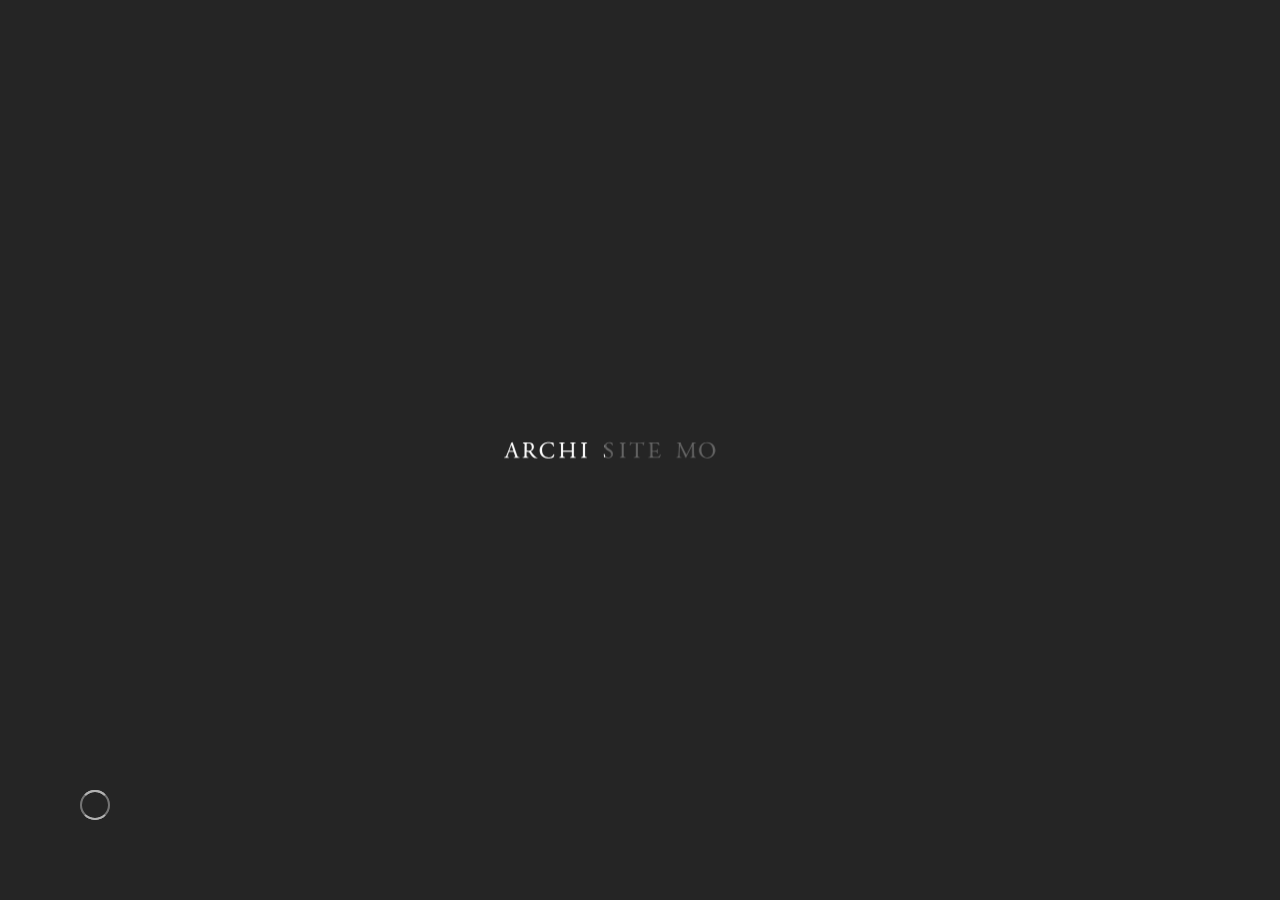
<file: index.html>
<!DOCTYPE html><html lang="en" class="no-js"><head><!-- Global site tag (gtag.js) - Google Analytics --><!-- Global site tag (gtag.js) - Google Analytics --><script async src="https://www.googletagmanager.com/gtag/js?id=UA-135279002-1"></script><script> window.dataLayer = window.dataLayer || []; function gtag(){dataLayer.push(arguments);} gtag('js', new Date()); gtag('config', 'UA-135279002-1');</script><meta charset="UTF-8"><meta http-equiv="X-UA-Compatible" content="IE=edge,chrome=1"><meta http-equiv="imagetoolbar" content="no"><meta name="viewport" content="initial-scale=1.0,minimum-scale=1,maximum-scale=5"><meta name="format-detection" content="telephone=no"><title>ARCHI SITE MOBIUS</title><meta name="author" content="https://asmobius.co.jp"><meta name="copyright" content="ARCHI SITE MOBIUS"><meta name="description" content="We will continue to provide architectural spaces that embody beauty and pleasure in serene settings, touching the sentiments of those who use them."><meta name="keywords" content="ARCHI SITE MOBIUS,今井敦,Atsushi Imai,建築,プロデュース"/><link rel="apple-touch-icon" sizes="180x180" href="assets/favicons/apple-touch-icon.png"><link rel="icon" type="image/png" sizes="32x32" href="assets/favicons/favicon-32x32.png"><link rel="icon" type="image/png" sizes="16x16" href="assets/favicons/favicon-16x16.png"><link rel="manifest" href="assets/favicons/site.webmanifest"><link rel="mask-icon" href="assets/favicons/safari-pinned-tab.svg" color="#252525"><meta name="msapplication-TileColor" content="#252525"><meta name="theme-color" content="#ffffff"><meta property="og:title" content="ARCHI SITE MOBIUS"><meta property="og:type" content="website"><meta property="og:image" content="assets/img/common/placeholder.svg"><meta property="og:url" content="https://asmobius.co.jp"><meta property="og:description" content="We will continue to provide architectural spaces that embody beauty and pleasure in serene settings, touching the sentiments of those who use them."><meta name="twitter:card" content="summary"><meta name="twitter:title" content="ARCHI SITE MOBIUS"><meta name="twitter:description" content="We will continue to provide architectural spaces that embody beauty and pleasure in serene settings, touching the sentiments of those who use them."><meta name="twitter:image" content="assets/img/common/placeholder.svg"><script>UA = 'others';</script><script type="application/ld+json"> { "@context": "http://schema.org", "@type": "Organization", "name":"ARCHI SITE MOBIUS", "url": "/", "description":"We will continue to provide architectural spaces that embody beauty and pleasure in serene settings, touching the sentiments of those who use them.", "contactPoint": [{ "@type": "ContactPoint", "name":"ARCHI SITE MOBIUS", "alternateName" : "", "description":"We will continue to provide architectural spaces that embody beauty and pleasure in serene settings, touching the sentiments of those who use them.", "telephone": "", "contactType": "customer service", "logo": "assets/img/common/placeholder.svg" }] }</script><script type='application/ld+json'> { "@context":"http://schema.org", "@type":"WebSite", "@id":"#website", "url":"https://asmobius.co.jp/", "name":"ARCHI SITE MOBIUS" }</script><link rel="stylesheet" href="assets/css/bundle.css"></head><body class="is-ready"><div id="wrapper"> <header class="l-header js-header b-fonts__medium"><div class="p-header l-wide-container"><div class="p-header__left js-logo"><div class="p-header__left__inner"><a class="js-target--pointer__stateChange" href="/"><div class="js-target__inner--pointer__stateChange js-target__parent--spring"><svg version="1.1" id="logo" class="p-header__logo js-logo" xmlns="http://www.w3.org/2000/svg" x="0px" y="0px" viewBox="0 0 60 23.3" style="enable-background:new 0 0 60 23.3;" xml:space="preserve"><style type="text/css"> .st-logo { fill: #FFFFFF; } </style><g><g><path class="js-st-logo st-logo" d="M9.9,10.1C9.7,9.6,9.7,9.6,9,9.6l-3.4,0c-0.6,0-0.7,0.1-0.9,0.6l-0.9,2.6c-0.3,1-0.5,1.7-0.5,1.9	C3.4,14.9,3.5,15,4,15l0.8,0.1c0.2,0.1,0.2,0.5,0,0.6c-0.6,0-1.3,0-2.4-0.1c-0.8,0-1.6,0-2.2,0.1c-0.1-0.1-0.2-0.5,0-0.6L0.8,15	c0.6,0,1.1-0.3,1.4-1.1c0.4-1.1,1.1-2.6,2-5.2l2.4-6.2C6.9,1.7,7.1,1.2,7,0.9C7.6,0.7,8,0.3,8.2,0c0.1,0,0.3,0,0.3,0.2	c0.3,1,0.7,2.1,1,3.1l3.2,9.3c0.7,2,1,2.3,2,2.5l0.6,0.1c0.2,0.1,0.1,0.5,0,0.6c-0.9,0-1.8-0.1-2.8-0.1c-1.1,0-2,0-2.7,0.1	c-0.2-0.1-0.2-0.5,0-0.6l0.7-0.1c0.5,0,0.8-0.2,0.8-0.4c0-0.3-0.1-0.7-0.3-1.2L9.9,10.1z M5.4,8.2C5.2,8.7,5.3,8.8,5.9,8.8h2.8	c0.7,0,0.7-0.1,0.5-0.7L8,4.3C7.8,3.7,7.6,3.1,7.5,2.8h0C7.4,2.9,7.1,3.5,6.9,4.2L5.4,8.2z"/><path class="js-st-logo st-logo" d="M27.5,16c-1.9,0-3.2-0.6-3.6-0.9c-0.3-0.5-0.6-2.2-0.6-3.2c0.1-0.2,0.5-0.2,0.6-0.1c0.3,1.2,1.3,3.4,4,3.4	c1.9,0,2.9-1.3,2.9-2.7c0-1-0.2-2.1-1.9-3.2L26.6,8c-1.2-0.8-2.5-2.1-2.5-4c0-2.2,1.7-4,4.7-4c0.7,0,1.5,0.1,2.1,0.3	c0.3,0.1,0.6,0.1,0.8,0.1C32,1,32.2,2.3,32.2,3.3c-0.1,0.1-0.5,0.2-0.6,0.1c-0.3-1.1-0.9-2.6-3.1-2.6c-2.3,0-2.8,1.5-2.8,2.6	c0,1.3,1.1,2.3,2,2.8l1.8,1.2c1.5,0.9,2.9,2.2,2.9,4.4C32.4,14.3,30.5,16,27.5,16z"/><path class="js-st-logo st-logo" d="M48.7,9.5c0.5,1.1,1,2.1,1.6,3.2h0c0.6-1.1,1.2-2.3,1.8-3.5l2.2-4.4c1-2.1,1.7-3.4,1.8-4.4	c0.8,0.1,1.3,0.1,1.7,0.1c0.6,0,1.3,0,2.1-0.1c0.1,0.1,0.1,0.5,0,0.6l-0.5,0c-1.5,0.1-1.6,0.6-1.6,2.2c0,2.4,0.1,6.7,0.3,10.1	c0.1,1.2,0,1.8,1.1,1.9l0.7,0.1c0.1,0.1,0.1,0.5,0,0.6c-0.9,0-1.9-0.1-2.7-0.1c-0.8,0-1.8,0-2.8,0.1c-0.2-0.1-0.2-0.4,0-0.6L55,15	c1.1-0.1,1.1-0.5,1.1-2L56,3.4h0c-0.2,0.3-1,2.1-1.5,3l-2.1,4c-1,2-2.1,4.2-2.5,5.3c0,0.1-0.1,0.1-0.2,0.1c0,0-0.2,0-0.2-0.1	c-0.4-1.2-1.5-3.5-2-4.6l-2.1-4.5c-0.5-1.1-1-2.3-1.5-3.3h0c-0.1,1.4-0.2,2.8-0.2,4.1c-0.1,1.4-0.2,3.5-0.2,5.4	c0,1.7,0.1,2.1,1,2.2l0.9,0.1c0.2,0.1,0.1,0.5,0,0.6c-0.8,0-1.7-0.1-2.6-0.1c-0.7,0-1.6,0-2.4,0.1c-0.1-0.1-0.2-0.5,0-0.6l0.5-0.1	c1-0.1,1.3-0.3,1.4-1.9c0.1-1.5,0.3-2.8,0.4-5.1c0.1-1.9,0.2-3.9,0.3-5.2c0-1.5-0.1-1.8-1.5-2l-0.4,0c-0.1-0.1-0.1-0.5,0.1-0.6	c0.7,0,1.2,0.1,1.8,0.1c0.5,0,1.2,0,1.9-0.1c-0.1,0.9,0.5,2.3,1.2,3.8L48.7,9.5z"/></g><g><path class="js-st-logo st-logo" d="M0.9,22.3c0.1,0,0.1-0.1,0.1-0.1l0-0.2c0-0.2,0-0.4-0.3-0.4c-0.1,0-0.3,0.1-0.3,0.2c0,0.1,0,0.1,0,0.1	C0.2,22,0.1,22,0.1,22C0,22,0,22,0,22c0-0.2,0.5-0.5,0.8-0.5c0.3,0,0.5,0.2,0.4,0.5l0,0.7c0,0.2,0,0.4,0.2,0.4c0,0,0.1,0,0.1,0	c0,0,0,0,0.1,0c0,0,0,0,0,0.1c0,0-0.2,0.2-0.4,0.2c-0.1,0-0.2,0-0.3-0.1c0,0,0-0.1-0.1-0.1c0,0-0.1,0-0.2,0.1	c-0.1,0.1-0.2,0.1-0.3,0.1c-0.1,0-0.2,0-0.3-0.1C0.1,23.1,0,23,0,22.8c0-0.2,0.1-0.3,0.4-0.4L0.9,22.3z M0.6,23.1	c0.1,0,0.2-0.1,0.3-0.1c0.1-0.1,0.1-0.1,0.1-0.2l0-0.3c0,0,0-0.1,0-0.1c0,0-0.1,0-0.2,0c-0.3,0.1-0.4,0.2-0.4,0.3	C0.3,22.9,0.4,23.1,0.6,23.1z"/><path class="js-st-logo st-logo" d="M2.9,22c0-0.2,0-0.2-0.1-0.3l0,0c0,0,0-0.1,0-0.1c0.1,0,0.3-0.1,0.4-0.2c0,0,0,0,0,0v0.2c0,0,0,0,0,0	c0.2-0.1,0.3-0.3,0.5-0.3c0.1,0,0.2,0.1,0.2,0.2c0,0.1-0.1,0.2-0.2,0.2c0,0-0.1,0-0.1,0c-0.1,0-0.1-0.1-0.2-0.1	c-0.1,0-0.1,0-0.2,0.1c0,0.1-0.1,0.2-0.1,0.3v0.6c0,0.3,0,0.4,0.2,0.4l0.2,0c0,0,0,0.1,0,0.1c-0.2,0-0.3,0-0.5,0	c-0.2,0-0.3,0-0.4,0c0,0,0-0.1,0-0.1l0.1,0c0.2,0,0.2-0.1,0.2-0.4V22z"/><path class="js-st-logo st-logo" d="M6.3,21.5c0,0,0.1,0.1,0.1,0.2c0,0.1,0,0.2-0.1,0.2c0,0,0,0-0.1,0c-0.1-0.1-0.3-0.2-0.4-0.2	c-0.3,0-0.6,0.2-0.6,0.7c0,0.3,0.2,0.7,0.7,0.7c0.2,0,0.4-0.1,0.5-0.3c0,0,0.1,0,0.1,0.1c-0.1,0.3-0.5,0.4-0.7,0.4	c-0.2,0-0.4-0.1-0.6-0.2c-0.2-0.1-0.2-0.4-0.2-0.6c0-0.5,0.3-1,1-1C6,21.4,6.2,21.5,6.3,21.5z"/><path class="js-st-logo st-logo" d="M7.7,20.8c0-0.3,0-0.3-0.1-0.4l0,0c0,0,0-0.1,0-0.1c0.1,0,0.3-0.1,0.5-0.2c0,0,0,0,0,0c0,0.1,0,0.3,0,0.5v0.9	c0,0,0,0.1,0,0.1c0.2-0.1,0.4-0.2,0.6-0.2c0.4,0,0.6,0.3,0.6,0.6v0.7c0,0.3,0,0.4,0.2,0.4l0.1,0c0,0,0,0.1,0,0.1	c-0.2,0-0.3,0-0.4,0c-0.2,0-0.3,0-0.4,0c0,0,0-0.1,0-0.1l0.1,0c0.2,0,0.2-0.1,0.2-0.4v-0.6c0-0.3-0.1-0.5-0.4-0.5	c-0.1,0-0.3,0.1-0.3,0.1C8,21.8,8,21.8,8,22v0.7c0,0.3,0,0.4,0.2,0.4l0.1,0c0,0,0,0.1,0,0.1c-0.1,0-0.3,0-0.4,0	c-0.2,0-0.3,0-0.4,0c0,0,0-0.1,0-0.1l0.1,0c0.2,0,0.2-0.1,0.2-0.4V20.8z"/><path class="js-st-logo st-logo" d="M10.8,22c0-0.2,0-0.2-0.1-0.3l0,0c0,0,0-0.1,0-0.1c0.1,0,0.3-0.1,0.4-0.2c0,0,0,0,0,0c0,0.2,0,0.4,0,0.5v0.8	c0,0.3,0,0.4,0.2,0.4l0.1,0c0,0,0,0.1,0,0.1c-0.1,0-0.3,0-0.4,0c-0.2,0-0.3,0-0.4,0c0,0,0-0.1,0-0.1l0.1,0c0.2,0,0.2-0.1,0.2-0.4	V22z M11.2,20.7c0,0.2-0.1,0.2-0.2,0.2c-0.1,0-0.2-0.1-0.2-0.2c0-0.1,0.1-0.2,0.2-0.2C11.1,20.5,11.2,20.6,11.2,20.7z"/><path class="js-st-logo st-logo" d="M13.1,21.7c-0.1,0-0.1,0-0.1,0.1v0.8c0,0.2,0,0.5,0.3,0.5c0,0,0.1,0,0.1,0c0,0,0.1-0.1,0.1-0.1	c0,0,0.1,0,0,0.1c-0.1,0.1-0.2,0.2-0.5,0.2c-0.4,0-0.4-0.2-0.4-0.5v-1c0-0.1,0-0.1-0.1-0.1h-0.1c0,0,0-0.1,0-0.1	c0.1,0,0.2-0.1,0.3-0.1c0.1-0.1,0.1-0.2,0.2-0.3c0,0,0.1,0,0.1,0v0.2c0,0.1,0,0.1,0.1,0.1h0.5c0.1,0,0,0.2,0,0.2H13.1z"/><path class="js-st-logo st-logo" d="M15.1,22.1c-0.1,0-0.1,0-0.1,0.1c0,0.4,0.3,0.8,0.7,0.8c0.1,0,0.3,0,0.4-0.2c0,0,0.1,0,0.1,0.1	c-0.1,0.3-0.5,0.4-0.7,0.4c-0.3,0-0.5-0.1-0.6-0.3c-0.1-0.2-0.2-0.4-0.2-0.6c0-0.5,0.3-1,0.9-1c0.4,0,0.6,0.3,0.6,0.5	c0,0.1,0,0.1,0,0.1c0,0-0.1,0-0.3,0H15.1z M15.4,22c0.3,0,0.4,0,0.4,0c0,0,0,0,0-0.1c0-0.1-0.1-0.3-0.3-0.3	c-0.3,0-0.5,0.2-0.5,0.4c0,0,0,0,0,0H15.4z"/><path class="js-st-logo st-logo" d="M18.7,21.5c0,0,0.1,0.1,0.1,0.2c0,0.1,0,0.2-0.1,0.2c0,0,0,0-0.1,0c-0.1-0.1-0.3-0.2-0.4-0.2	c-0.3,0-0.6,0.2-0.6,0.7c0,0.3,0.2,0.7,0.7,0.7c0.2,0,0.4-0.1,0.5-0.3c0,0,0.1,0,0.1,0.1c-0.1,0.3-0.5,0.4-0.7,0.4	c-0.2,0-0.4-0.1-0.6-0.2c-0.2-0.1-0.2-0.4-0.2-0.6c0-0.5,0.3-1,1-1C18.4,21.4,18.6,21.5,18.7,21.5z"/><path class="js-st-logo st-logo" d="M20.5,21.7c-0.1,0-0.1,0-0.1,0.1v0.8c0,0.2,0,0.5,0.3,0.5c0,0,0.1,0,0.1,0c0,0,0.1-0.1,0.1-0.1	c0,0,0.1,0,0,0.1c-0.1,0.1-0.2,0.2-0.5,0.2c-0.4,0-0.4-0.2-0.4-0.5v-1c0-0.1,0-0.1-0.1-0.1h-0.1c0,0,0-0.1,0-0.1	c0.1,0,0.2-0.1,0.3-0.1c0.1-0.1,0.1-0.2,0.2-0.3c0,0,0.1,0,0.1,0v0.2c0,0.1,0,0.1,0.1,0.1h0.5c0.1,0,0,0.2,0,0.2H20.5z"/><path class="js-st-logo st-logo" d="M23,21.5c0,0.1,0.1,0.2,0.1,0.3c0,0-0.1,0-0.1,0c-0.1-0.2-0.2-0.3-0.4-0.3c-0.2,0-0.3,0.1-0.3,0.3	c0,0.2,0.2,0.3,0.3,0.4c0.2,0.1,0.4,0.3,0.4,0.6c0,0.3-0.3,0.5-0.6,0.5c-0.2,0-0.4,0-0.5-0.1c0-0.1-0.1-0.3-0.1-0.4	c0,0,0.1,0,0.1,0c0.1,0.2,0.2,0.4,0.5,0.4c0.2,0,0.3-0.1,0.3-0.3c0-0.2-0.2-0.3-0.3-0.4c-0.2-0.1-0.4-0.3-0.4-0.5	c0-0.3,0.3-0.5,0.6-0.5C22.8,21.4,23,21.5,23,21.5z"/><path class="js-st-logo st-logo" d="M27.1,22.3c0.1,0,0.1-0.1,0.1-0.1l0-0.2c0-0.2,0-0.4-0.3-0.4c-0.1,0-0.3,0.1-0.3,0.2c0,0.1,0,0.1,0,0.1	C26.5,22,26.3,22,26.3,22c0,0-0.1,0-0.1-0.1c0-0.2,0.5-0.5,0.8-0.5c0.3,0,0.5,0.2,0.4,0.5l0,0.7c0,0.2,0,0.4,0.2,0.4	c0,0,0.1,0,0.1,0c0,0,0,0,0.1,0c0,0,0,0,0,0.1c0,0-0.2,0.2-0.4,0.2c-0.1,0-0.2,0-0.3-0.1c0,0,0-0.1-0.1-0.1c0,0-0.1,0-0.2,0.1	c-0.1,0.1-0.2,0.1-0.3,0.1c-0.1,0-0.2,0-0.3-0.1c-0.1-0.1-0.1-0.2-0.1-0.3c0-0.2,0.1-0.3,0.4-0.4L27.1,22.3z M26.8,23.1	c0.1,0,0.2-0.1,0.3-0.1c0.1-0.1,0.1-0.1,0.1-0.2l0-0.3c0,0,0-0.1,0-0.1c0,0-0.1,0-0.2,0c-0.3,0.1-0.4,0.2-0.4,0.3	C26.5,22.9,26.6,23.1,26.8,23.1z"/><path class="js-st-logo st-logo" d="M29.1,22c0-0.2,0-0.2-0.1-0.3l0,0c0,0,0-0.1,0-0.1c0.1,0,0.3-0.1,0.4-0.2c0,0,0,0,0,0c0,0.1,0,0.2,0,0.2	c0,0,0,0,0,0c0.2-0.1,0.4-0.2,0.6-0.2c0.4,0,0.5,0.2,0.5,0.5v0.7c0,0.3,0,0.4,0.2,0.4l0.1,0c0,0,0,0.1,0,0.1c-0.1,0-0.3,0-0.4,0	c-0.2,0-0.3,0-0.4,0c0,0,0-0.1,0-0.1l0.1,0c0.2,0,0.2-0.1,0.2-0.4v-0.6c0-0.2-0.1-0.4-0.4-0.4c-0.2,0-0.3,0.1-0.4,0.2	c-0.1,0.1-0.1,0.1-0.1,0.3v0.7c0,0.3,0,0.3,0.2,0.4l0.1,0c0,0,0,0.1,0,0.1c-0.1,0-0.2,0-0.4,0c-0.2,0-0.3,0-0.4,0c0,0,0-0.1,0-0.1	l0.1,0c0.2,0,0.2-0.1,0.2-0.4V22z"/><path class="js-st-logo st-logo" d="M33.6,22.6c0,0.3,0,0.5,0.1,0.5c0,0,0.1,0,0.2,0c0,0,0,0.1,0,0.1c-0.2,0-0.4,0.1-0.6,0.1c0,0,0,0,0,0v-0.1	c0-0.1,0-0.1,0-0.1h0c-0.2,0.1-0.3,0.2-0.5,0.2c-0.5,0-0.8-0.4-0.8-0.8c0-0.6,0.5-1,1-1c0.1,0,0.2,0,0.3,0c0,0,0,0,0-0.1v-0.7	c0-0.3,0-0.3-0.1-0.4l0,0c0,0,0-0.1,0-0.1c0.1,0,0.3-0.1,0.5-0.2c0,0,0,0,0,0c0,0.1,0,0.3,0,0.5V22.6z M33.3,21.9	c0-0.1,0-0.1,0-0.2c-0.1-0.1-0.2-0.2-0.4-0.2c-0.4,0-0.6,0.3-0.6,0.7c0,0.4,0.2,0.8,0.6,0.8c0.1,0,0.3-0.1,0.3-0.1	c0,0,0-0.1,0-0.2V21.9z"/><path class="js-st-logo st-logo" d="M37.8,22.3c0.1,0,0.1-0.1,0.1-0.1l0-0.2c0-0.2,0-0.4-0.3-0.4c-0.1,0-0.3,0.1-0.3,0.2c0,0.1,0,0.1,0,0.1	C37.2,22,37.1,22,37,22c0,0-0.1,0-0.1-0.1c0-0.2,0.5-0.5,0.8-0.5c0.3,0,0.5,0.2,0.4,0.5l0,0.7c0,0.2,0,0.4,0.2,0.4	c0,0,0.1,0,0.1,0c0,0,0,0,0.1,0c0,0,0,0,0,0.1c0,0-0.2,0.2-0.4,0.2c-0.1,0-0.2,0-0.3-0.1c0,0,0-0.1-0.1-0.1c0,0-0.1,0-0.2,0.1	c-0.1,0.1-0.2,0.1-0.3,0.1c-0.1,0-0.2,0-0.3-0.1c-0.1-0.1-0.1-0.2-0.1-0.3c0-0.2,0.1-0.3,0.4-0.4L37.8,22.3z M37.5,23.1	c0.1,0,0.2-0.1,0.3-0.1c0.1-0.1,0.1-0.1,0.1-0.2l0-0.3c0,0,0-0.1,0-0.1c0,0-0.1,0-0.2,0c-0.3,0.1-0.4,0.2-0.4,0.3	C37.3,22.9,37.3,23.1,37.5,23.1z"/><path class="js-st-logo st-logo" d="M40.6,21.5c0,0.1,0.1,0.2,0.1,0.3c0,0-0.1,0-0.1,0c-0.1-0.2-0.2-0.3-0.4-0.3c-0.2,0-0.3,0.1-0.3,0.3	c0,0.2,0.2,0.3,0.3,0.4c0.2,0.1,0.4,0.3,0.4,0.6c0,0.3-0.3,0.5-0.6,0.5c-0.2,0-0.4,0-0.5-0.1c0-0.1-0.1-0.3-0.1-0.4	c0,0,0.1,0,0.1,0c0.1,0.2,0.2,0.4,0.5,0.4c0.2,0,0.3-0.1,0.3-0.3c0-0.2-0.2-0.3-0.3-0.4c-0.2-0.1-0.4-0.3-0.4-0.5	c0-0.3,0.3-0.5,0.6-0.5C40.4,21.4,40.5,21.5,40.6,21.5z"/><path class="js-st-logo st-logo" d="M42.8,21.5c0,0.1,0.1,0.2,0.1,0.3c0,0-0.1,0-0.1,0c-0.1-0.2-0.2-0.3-0.4-0.3c-0.2,0-0.3,0.1-0.3,0.3	c0,0.2,0.2,0.3,0.3,0.4c0.2,0.1,0.4,0.3,0.4,0.6c0,0.3-0.3,0.5-0.6,0.5c-0.2,0-0.4,0-0.5-0.1c0-0.1-0.1-0.3-0.1-0.4	c0,0,0.1,0,0.1,0c0.1,0.2,0.2,0.4,0.5,0.4c0.2,0,0.3-0.1,0.3-0.3c0-0.2-0.2-0.3-0.3-0.4c-0.2-0.1-0.4-0.3-0.4-0.5	c0-0.3,0.3-0.5,0.6-0.5C42.6,21.4,42.8,21.5,42.8,21.5z"/><path class="js-st-logo st-logo" d="M45.8,22.3c0,0.5-0.4,0.9-0.9,0.9c-0.5,0-0.9-0.3-0.9-0.9c0-0.5,0.4-0.9,0.9-0.9	C45.4,21.4,45.8,21.8,45.8,22.3z M44.9,21.6c-0.3,0-0.5,0.3-0.5,0.7c0,0.4,0.2,0.8,0.6,0.8c0.4,0,0.5-0.4,0.5-0.7	C45.5,22,45.3,21.6,44.9,21.6z"/><path class="js-st-logo st-logo" d="M48.4,21.5c0,0,0.1,0.1,0.1,0.2c0,0.1,0,0.2-0.1,0.2c0,0,0,0-0.1,0c-0.1-0.1-0.3-0.2-0.4-0.2	c-0.3,0-0.6,0.2-0.6,0.7c0,0.3,0.2,0.7,0.7,0.7c0.2,0,0.4-0.1,0.5-0.3c0,0,0.1,0,0.1,0.1c-0.1,0.3-0.5,0.4-0.7,0.4	c-0.2,0-0.4-0.1-0.6-0.2c-0.2-0.1-0.2-0.4-0.2-0.6c0-0.5,0.3-1,1-1C48.1,21.4,48.3,21.5,48.4,21.5z"/><path class="js-st-logo st-logo" d="M49.8,22c0-0.2,0-0.2-0.1-0.3l0,0c0,0,0-0.1,0-0.1c0.1,0,0.3-0.1,0.4-0.2c0,0,0,0,0,0c0,0.2,0,0.4,0,0.5v0.8	c0,0.3,0,0.4,0.2,0.4l0.1,0c0,0,0,0.1,0,0.1c-0.1,0-0.3,0-0.4,0c-0.2,0-0.3,0-0.4,0c0,0,0-0.1,0-0.1l0.1,0c0.2,0,0.2-0.1,0.2-0.4	V22z M50.2,20.7c0,0.2-0.1,0.2-0.2,0.2c-0.1,0-0.2-0.1-0.2-0.2c0-0.1,0.1-0.2,0.2-0.2C50.1,20.5,50.2,20.6,50.2,20.7z"/><path class="js-st-logo st-logo" d="M52.4,22.3c0.1,0,0.1-0.1,0.1-0.1l0-0.2c0-0.2,0-0.4-0.3-0.4c-0.1,0-0.3,0.1-0.3,0.2c0,0.1,0,0.1,0,0.1	C51.8,22,51.7,22,51.6,22c0,0-0.1,0-0.1-0.1c0-0.2,0.5-0.5,0.8-0.5c0.3,0,0.5,0.2,0.4,0.5l0,0.7c0,0.2,0,0.4,0.2,0.4	c0,0,0.1,0,0.1,0c0,0,0,0,0.1,0c0,0,0,0,0,0.1c0,0-0.2,0.2-0.4,0.2c-0.1,0-0.2,0-0.3-0.1c0,0,0-0.1-0.1-0.1c0,0-0.1,0-0.2,0.1	c-0.1,0.1-0.2,0.1-0.3,0.1c-0.1,0-0.2,0-0.3-0.1c-0.1-0.1-0.1-0.2-0.1-0.3c0-0.2,0.1-0.3,0.4-0.4L52.4,22.3z M52.1,23.1	c0.1,0,0.2-0.1,0.3-0.1c0.1-0.1,0.1-0.1,0.1-0.2l0-0.3c0,0,0-0.1,0-0.1c0,0-0.1,0-0.2,0c-0.3,0.1-0.4,0.2-0.4,0.3	C51.9,22.9,51.9,23.1,52.1,23.1z"/><path class="js-st-logo st-logo" d="M54.8,21.7c-0.1,0-0.1,0-0.1,0.1v0.8c0,0.2,0,0.5,0.3,0.5c0,0,0.1,0,0.1,0c0,0,0.1-0.1,0.1-0.1	c0,0,0.1,0,0,0.1c-0.1,0.1-0.2,0.2-0.5,0.2c-0.4,0-0.4-0.2-0.4-0.5v-1c0-0.1,0-0.1-0.1-0.1h-0.1c0,0,0-0.1,0-0.1	c0.1,0,0.2-0.1,0.3-0.1c0.1-0.1,0.1-0.2,0.2-0.3c0,0,0.1,0,0.1,0v0.2c0,0.1,0,0.1,0.1,0.1h0.5c0.1,0,0,0.2,0,0.2H54.8z"/><path class="js-st-logo st-logo" d="M56.7,22.1c-0.1,0-0.1,0-0.1,0.1c0,0.4,0.3,0.8,0.7,0.8c0.1,0,0.3,0,0.4-0.2c0,0,0.1,0,0.1,0.1	c-0.1,0.3-0.5,0.4-0.7,0.4c-0.3,0-0.5-0.1-0.6-0.3c-0.1-0.2-0.2-0.4-0.2-0.6c0-0.5,0.3-1,0.9-1c0.4,0,0.6,0.3,0.6,0.5	c0,0.1,0,0.1,0,0.1c0,0-0.1,0-0.3,0H56.7z M57,22c0.3,0,0.4,0,0.4,0c0,0,0,0,0-0.1c0-0.1-0.1-0.3-0.3-0.3c-0.3,0-0.5,0.2-0.5,0.4	c0,0,0,0,0,0H57z"/><path class="js-st-logo st-logo" d="M59.9,21.5c0,0.1,0.1,0.2,0.1,0.3c0,0-0.1,0-0.1,0c-0.1-0.2-0.2-0.3-0.4-0.3c-0.2,0-0.3,0.1-0.3,0.3	c0,0.2,0.2,0.3,0.3,0.4c0.2,0.1,0.4,0.3,0.4,0.6c0,0.3-0.3,0.5-0.6,0.5c-0.2,0-0.4,0-0.5-0.1c0-0.1-0.1-0.3-0.1-0.4	c0,0,0.1,0,0.1,0c0.1,0.2,0.2,0.4,0.5,0.4c0.2,0,0.3-0.1,0.3-0.3c0-0.2-0.2-0.3-0.3-0.4c-0.2-0.1-0.4-0.3-0.4-0.5	c0-0.3,0.3-0.5,0.6-0.5C59.7,21.4,59.9,21.5,59.9,21.5z"/></g></g></svg></div></a></div><a href="/" class="p-header__close c-btn--close js-target__aboutClose js-target--pointer__stateChange js-hover" data-hover-in-time="1200" data-hover-out-time="100"><div class="c-btn--close__layer front js-target__inner--pointer__stateChange js-target__parent--spring"><div class="c-btn--close__bar"><div class="c-btn--close__bar__inner js-closeBar"></div></div><div class="c-btn--close__bar"><div class="c-btn--close__bar__inner js-closeBar"></div></div></div><div class="c-btn--close__layer back"><div class="c-btn--close__bar"><div class="c-btn--close__bar__inner js-closeBar"></div></div><div class="c-btn--close__bar"><div class="c-btn--close__bar__inner js-closeBar"></div></div></div></a></div><a href="/" class="p-header__close--works-detail c-btn--close js-target__worksDetailClose js-target--pointer__stateChange js-hover" data-hover-in-time="1200" data-hover-out-time="100"><div class="c-btn--close__layer front js-target__inner--pointer__stateChange js-target__parent--spring"><div class="c-btn--close__bar"><div class="c-btn--close__bar__inner js-closeBar"></div></div><div class="c-btn--close__bar"><div class="c-btn--close__bar__inner js-closeBar"></div></div></div><div class="c-btn--close__layer back"><div class="c-btn--close__bar"><div class="c-btn--close__bar__inner js-closeBar"></div></div><div class="c-btn--close__bar"><div class="c-btn--close__bar__inner js-closeBar"></div></div></div></a><nav class="js-nav"><ul class="p-header__list"><li class="p-header__list__item works pc"><div class="p-header__list__item__inner--works"><div class="p-header__list__item--all"><a class="js-nav__link js-target--pointer__stateChange" href="/works/"><span class="js-target__inner--pointer__stateChange js-target__parent--spring">All</span></a></div><div class="p-header__list__item--focus"><a class="js-nav__link js-target--pointer__stateChange" href="/"><span class="js-target__inner--pointer__stateChange js-target__parent--spring">Focus</span></a></div></div></li><li class="p-header__list__item has-children"><a class="js-nav__link js-target--pointer__stateChange about" href="/about/"><span class="js-target__inner--pointer__stateChange js-target__parent--spring">About</span></a><div class="p-header__list__item__inner"><ul class="p-header__languageList"><li class="p-header__languageList__item"><a class="js-nav__link js-trigger--langChange js-target--pointer__stateChange" data-lang="en" href="#"><span class="js-target__inner--pointer__stateChange js-target__parent--spring">En</span></a></li><li class="p-header__languageList__item"><a class="js-nav__link js-trigger--langChange js-target--pointer__stateChange" data-lang="zh-cmn-Hans" href="#"><span class="js-target__inner--pointer__stateChange js-target__parent--spring">Cn</span></a></li><li class="p-header__languageList__item"><a class="js-nav__link js-trigger--langChange js-target--pointer__stateChange" data-lang="ja" href="#"><span class="js-target__inner--pointer__stateChange js-target__parent--spring">Jp</span></a></li><li class="p-header__languageList__item line"></li></ul></div></li></ul></nav></div></header><div class="l-navSp b-fonts__medium js-nav"><div class="p-navSp"><div class="p-header__list__item__inner--works"><div class="p-header__list__item--all p-navSp__item"><a class="js-nav__link js-target--pointer__stateChange" href="/works/"><span class="js-target__inner--pointer__stateChange js-target__parent--spring">All</span></a></div><div class="p-header__list__item--focus p-navSp__item"><a class="js-nav__link js-target--pointer__stateChange" href="/"><span class="js-target__inner--pointer__stateChange js-target__parent--spring">Focus</span></a></div></div></div></div><main id="page" class="js-smooth-scroll-wrapper"><div id="contents" class="js-smooth-scroll-content"> <div id="top" class="page-content"></div> </div></main><aside id="side-contact" class="p-sideContact"><address class="l-wide-container"><dl class="p-sideContact__inner js-target--sideFix"><div class="p-sideContact__unit"><dt class="b-fonts__medium">Hello.</dt><dd><a class="js-target--pointer__stateChange lang-fonts--en c-link--underline js-hover" data-hover-in-time="1010" data-hover-out-time="850" href="mailto: &#105;&#110;&#102;&#111;&#64;&#97;&#115;&#109;&#111;&#98;&#105;&#117;&#115;&#46;&#99;&#111;&#46;&#106;&#112;"><span class="js-target__inner--pointer__stateChange c-link--underline__inner">&#105;&#110;&#102;&#111;&#64;&#97;&#115;&#109;&#111;&#98;&#105;&#117;&#115;&#46;&#99;&#111;&#46;&#106;&#112;<span class="c-link--underline__line"></span></span></a></dd></div><div class="p-sideContact__unit"><dt class="b-fonts__medium">Work Together.</dt><dd><a class="js-target--pointer__stateChange lang-fonts--en c-link--underline js-hover" data-hover-in-time="1010" data-hover-out-time="850" href="mailto: &#106;&#111;&#98;&#115;&#64;&#97;&#115;&#109;&#111;&#98;&#105;&#117;&#115;&#46;&#99;&#111;&#46;&#106;&#112;"><span class="js-target__inner--pointer__stateChange c-link--underline__inner">&#106;&#111;&#98;&#115;&#64;&#97;&#115;&#109;&#111;&#98;&#105;&#117;&#115;&#46;&#99;&#111;&#46;&#106;&#112;<span class="c-link--underline__line"></span></span></a></dd></div></dl></address></aside> <div id="stage" class="p-stage"><div id="app-canvas"></div><ul class="p-stage__menu"><li class="p-stage__menu__item js-canvas__target" data-canvas-thumb="assets/img/common/placeholder.svg" data-canvas-zoom="assets/img/common/placeholder.svg" data-canvas-url="https://asmobius.co.jp/works/pm_minami_azabu/">PARK MANSION<br>Minami Azabu</li><li class="p-stage__menu__item js-canvas__target" data-canvas-thumb="assets/img/common/placeholder.svg" data-canvas-zoom="assets/img/common/placeholder.svg" data-canvas-url="https://asmobius.co.jp/works/asm-kawana-project/">with Silence Kawana</li><li class="p-stage__menu__item js-canvas__target" data-canvas-thumb="assets/img/common/placeholder.svg" data-canvas-zoom="assets/img/common/placeholder.svg" data-canvas-url="https://asmobius.co.jp/works/shirokane/">Park le JADE<br>SHIROKANE Residence</li><li class="p-stage__menu__item js-canvas__target" data-canvas-thumb="assets/img/common/placeholder.svg" data-canvas-zoom="assets/img/common/placeholder.svg" data-canvas-url="https://asmobius.co.jp/works/sevens-villakaruizawa/">SEVENS VILLA<br>Karuizawa</li><li class="p-stage__menu__item js-canvas__target" data-canvas-thumb="assets/img/common/placeholder.svg" data-canvas-zoom="assets/img/common/placeholder.svg" data-canvas-url="https://asmobius.co.jp/works/hikawa-gardens/">HIKAWA GARDENS</li><li class="p-stage__menu__item js-canvas__target" data-canvas-thumb="assets/img/common/placeholder.svg" data-canvas-zoom="assets/img/common/placeholder.svg" data-canvas-url="https://asmobius.co.jp/works/one-avenue/">ONE AVENUE</li><li class="p-stage__menu__item js-canvas__target" data-canvas-thumb="assets/img/common/placeholder.svg" data-canvas-zoom="assets/img/common/placeholder.svg" data-canvas-url="https://asmobius.co.jp/works/century-forest/">CENTURY FOREST</li><li class="p-stage__menu__item js-canvas__target" data-canvas-thumb="assets/img/common/placeholder.svg" data-canvas-zoom="assets/img/common/placeholder.svg" data-canvas-url="https://asmobius.co.jp/works/proudrokakoen/">PROUD<br>Rokakoen</li><li class="p-stage__menu__item js-canvas__target" data-canvas-thumb="assets/img/common/placeholder.svg" data-canvas-zoom="assets/img/common/placeholder.svg" data-canvas-url="https://asmobius.co.jp/works/park-mansionroppongi/">PARK MANSION<br>Roppongi</li><li class="p-stage__menu__item js-canvas__target" data-canvas-thumb="assets/img/common/placeholder.svg" data-canvas-zoom="assets/img/common/placeholder.svg" data-canvas-url="https://asmobius.co.jp/works/nishiazaburesidence/">NISHIAZABU<br>RESIDENCE</li><li class="p-stage__menu__item js-canvas__target" data-canvas-thumb="assets/img/common/placeholder.svg" data-canvas-zoom="assets/img/common/placeholder.svg" data-canvas-url="https://asmobius.co.jp/works/azabu-gardens/">AZABU GARDENS</li><li class="p-stage__menu__item js-canvas__target" data-canvas-thumb="assets/img/common/placeholder.svg" data-canvas-zoom="assets/img/common/placeholder.svg" data-canvas-url="https://asmobius.co.jp/works/the-park-housegran-minamiaoyama/">THE PARK HOUSE<br>Gran Minamiaoyama</li><li class="p-stage__menu__item js-canvas__target" data-canvas-thumb="assets/img/common/placeholder.svg" data-canvas-zoom="assets/img/common/placeholder.svg" data-canvas-url="https://asmobius.co.jp/works/dianacourtbunkyo-hongodai/">DIANACOURT<br>Bunkyo Hongodai</li><li class="p-stage__menu__item js-canvas__target" data-canvas-thumb="assets/img/common/placeholder.svg" data-canvas-zoom="assets/img/common/placeholder.svg" data-canvas-url="https://asmobius.co.jp/works/classy-househiroo-fiorire/">CLASSY HOUSE<br>Hiroo Fiorire</li><li class="p-stage__menu__item js-canvas__target" data-canvas-thumb="assets/img/common/placeholder.svg" data-canvas-zoom="assets/img/common/placeholder.svg" data-canvas-url="https://asmobius.co.jp/works/cloistershiroo/">CLOISTERS<br>Hiroo</li><li class="p-stage__menu__item js-canvas__target" data-canvas-thumb="assets/img/common/placeholder.svg" data-canvas-zoom="assets/img/common/placeholder.svg" data-canvas-url="https://asmobius.co.jp/works/f-house/">F HOUSE</li><li class="p-stage__menu__item js-canvas__target" data-canvas-thumb="assets/img/common/placeholder.svg" data-canvas-zoom="assets/img/common/placeholder.svg" data-canvas-url="https://asmobius.co.jp/works/k-house/">K HOUSE</li><li class="p-stage__menu__item js-canvas__target" data-canvas-thumb="assets/img/common/placeholder.svg" data-canvas-zoom="assets/img/common/placeholder.svg" data-canvas-url="https://asmobius.co.jp/works/inokashira/">INOKASHIRA</li><li class="p-stage__menu__item js-canvas__target" data-canvas-thumb="assets/img/common/placeholder.svg" data-canvas-zoom="assets/img/common/placeholder.svg" data-canvas-url="https://asmobius.co.jp/works/itohpia-jiyugaoka/">ITOHPIA jiyugaoka</li><li class="p-stage__menu__item js-canvas__target" data-canvas-thumb="assets/img/common/placeholder.svg" data-canvas-zoom="assets/img/common/placeholder.svg" data-canvas-url="https://asmobius.co.jp/works/atlassuwacho-residence/">ATLAS<br>Suwacho Residence</li><li class="p-stage__menu__item js-canvas__target" data-canvas-thumb="assets/img/common/placeholder.svg" data-canvas-zoom="assets/img/common/placeholder.svg" data-canvas-url="https://asmobius.co.jp/works/brilliahongo-sanchome/">Brillia<br>Hongo Sanchome</li><li class="p-stage__menu__item js-canvas__target" data-canvas-thumb="assets/img/common/placeholder.svg" data-canvas-zoom="assets/img/common/placeholder.svg" data-canvas-url="https://asmobius.co.jp/works/five/">FIVE</li></ul></div><div id="indicator"><div id="app-indicator"></div></div><div id="pageCover" class="p-pageCover js-target--height__screenFix--mobile" data-fix-height-ratio="1.1"><div class="p-pageCover__inner js-target--height__screenFix--mobile" data-fix-height-ratio="1"><p id="pageCoverText" class="p-pageCover__text b-fonts__medium">Next</p></div></div></div><div id="app-mousePointer"></div><div id="wait-loader" class="l-wide-container p-waitLoader"><div class="p-waitLoader__inner"><div class="p-waitLoader__circle"><div class="p-waitLoader__layer back"></div><div class="p-waitLoader__layer front"></div></div></div></div><div id="loading" class="p-loading"><div class="p-loading__outer"><div class="p-loading__bg"></div><div class="p-loading__inner"><div><div class="p-loading__front"><div class="p-loading__front__inner"><svg class="p-loading__logo" xmlns="http://www.w3.org/2000/svg" xmlns:xlink="http://www.w3.org/1999/xlink" x="0px" y="0px" viewBox="0 0 447 26.8" style="enable-background:new 0 0 447 26.8;" xml:space="preserve"><style type="text/css">.st-logo-load {	fill: #666;	}</style><g><path class="st-logo-load" d="M16.2,17.2c-0.3-0.8-0.4-0.9-1.5-0.9l-5.5,0c-0.9,0-1.2,0.1-1.4,0.9l-1.4,4.2c-0.6,1.7-0.8,2.7-0.8,3.1	c0,0.5,0.2,0.7,1.1,0.8l1.2,0.1c0.3,0.2,0.3,0.8-0.1,0.9c-1-0.1-2.2-0.1-3.9-0.1c-1.2,0-2.6,0.1-3.6,0.1c-0.2-0.2-0.3-0.8-0.1-0.9	l1.2-0.1c0.9-0.1,1.7-0.5,2.3-1.9C4.3,21.7,5.4,19.2,7,15l3.9-10.2c0.5-1.4,0.8-2.1,0.6-2.7c0.9-0.3,1.5-0.9,2-1.4	c0.2,0,0.5,0.1,0.6,0.3c0.5,1.7,1.1,3.4,1.7,5.1l5.2,15.2c1.1,3.3,1.6,3.8,3.2,4l1,0.1c0.3,0.2,0.2,0.8,0,0.9	c-1.5-0.1-2.9-0.1-4.6-0.1c-1.8,0-3.3,0.1-4.3,0.1c-0.3-0.2-0.3-0.8-0.1-0.9l1.1-0.1c0.8-0.1,1.3-0.3,1.3-0.7c0-0.4-0.2-1.1-0.5-2	L16.2,17.2z M8.9,14.1C8.6,14.9,8.6,15,9.7,15h4.7c1.1,0,1.2-0.2,0.8-1.2l-2-6.2c-0.3-0.9-0.6-1.9-0.9-2.4h-0.1	c-0.1,0.2-0.5,1.1-0.9,2.2L8.9,14.1z"/><path class="st-logo-load" d="M34.1,7c0-3.6-0.1-4.2-1.7-4.4l-1.2-0.2c-0.3-0.2-0.3-0.8,0-0.9c2.1-0.2,4.7-0.3,8.4-0.3	c2.3,0,4.6,0.2,6.3,1.1c1.8,0.9,3.1,3.3,3.1,5.9c0,4-2.3,5.7-3.8,6.3c-1.4,0.7-0.9,1.1-0.8,1.4c3,4.9,5,6.7,7.6,8.9	c0.6,0.6,1.6,1,2.6,1.1c0.2,0.1,0.2,0.4,0,0.5c-0.3,0.1-0.9,0.2-1.7,0.2c-3.2,0-5.6-1.5-7.2-3.4c-1.6-1.9-3.2-4.2-4.3-5.9	c-0.6-0.8-1.2-1.2-2.7-1.2c-1.7,0-1.8,0-1.8,0.8v3.6c0,4,0.1,4.4,2.3,4.7l0.8,0.1c0.2,0.2,0.2,0.8-0.1,0.9c-1.7-0.1-3-0.1-4.5-0.1	c-1.6,0-2.9,0-4.7,0.1c-0.2-0.1-0.3-0.7-0.1-0.9l0.9-0.1c2.2-0.3,2.3-0.8,2.3-4.7V7z M37.2,12.4c0,0.7,0,2.3,0.1,2.4	c0.1,0.1,0.7,0.2,2.6,0.2c1.4,0,2.8-0.2,3.9-1c1-0.8,1.9-2.2,1.9-5.3c0-3.9-1.9-6.4-6-6.4c-2.3,0-2.5,0.2-2.5,1.2V12.4z"/><path class="st-logo-load" d="M63.4,3.9c2.8-2.2,6.3-3.2,10.2-3.2c2,0,4.9,0.4,6.7,0.9c0.5,0.1,0.7,0.2,1.1,0.2c0,0.9,0.2,3.3,0.5,5.6	c-0.2,0.3-0.8,0.3-1,0.1c-0.6-2.6-2.3-5.5-7.8-5.5c-5.8,0-10.7,3.7-10.7,11.5c0,7.9,5,12.3,11.2,12.3c4.9,0,7-3.2,7.9-5.4	c0.3-0.2,0.8-0.1,1,0.2c-0.3,2-1.2,4.5-1.8,5.2c-0.5,0.1-0.9,0.2-1.3,0.4c-0.8,0.3-3.6,0.9-6,0.9c-3.4,0-6.7-0.7-9.4-2.5	c-3-2.1-5.4-5.5-5.4-10.4C58.7,9.7,60.5,6.1,63.4,3.9z"/><path class="st-logo-load" d="M98.8,16.3c-1.8,0-1.9,0.1-1.9,1.2v3c0,4,0.2,4.5,2.3,4.7l1.1,0.1c0.2,0.2,0.2,0.8-0.1,0.9	c-2-0.1-3.3-0.1-4.8-0.1c-1.6,0-2.9,0.1-4.4,0.1c-0.2-0.1-0.3-0.7-0.1-0.9l0.6-0.1c2.1-0.4,2.2-0.8,2.2-4.7V6.9	c0-4-0.3-4.6-2.2-4.8l-1-0.1c-0.2-0.2-0.2-0.8,0.1-0.9c1.9,0,3.1,0.1,4.8,0.1c1.5,0,2.8,0,4.4-0.1c0.2,0.1,0.3,0.8,0.1,0.9	l-0.7,0.1c-2.2,0.2-2.3,0.8-2.3,4.8v6.6c0,1.2,0.1,1.2,1.9,1.2h10.8c1.8,0,1.9,0,1.9-1.2V6.9c0-4-0.1-4.5-2.3-4.8l-0.7-0.1	c-0.2-0.2-0.2-0.8,0.1-0.9c1.7,0.1,3,0.1,4.6,0.1c1.5,0,2.8,0,4.5-0.1c0.2,0.1,0.3,0.8,0.1,0.9l-0.8,0.1c-2.2,0.2-2.3,0.8-2.3,4.8	v13.6c0,4,0.1,4.5,2.3,4.7l0.9,0.1c0.2,0.2,0.2,0.8-0.1,0.9c-1.8-0.1-3.1-0.1-4.6-0.1c-1.5,0-2.9,0-4.6,0.1	c-0.2-0.1-0.3-0.7-0.1-0.9l0.7-0.1c2.3-0.4,2.3-0.8,2.3-4.7v-3c0-1.1-0.1-1.2-1.9-1.2H98.8z"/><path class="st-logo-load" d="M129.9,7c0-4-0.1-4.7-2.3-4.8l-0.9-0.1c-0.2-0.2-0.2-0.8,0.1-0.9c1.9,0.1,3.2,0.1,4.8,0.1c1.5,0,2.8,0,4.7-0.1	c0.2,0.1,0.3,0.8,0.1,0.9l-0.9,0.1C133.1,2.3,133,3,133,7v13.5c0,4,0.1,4.5,2.3,4.8l0.9,0.1c0.2,0.2,0.2,0.8-0.1,0.9	c-1.9-0.1-3.2-0.1-4.7-0.1c-1.6,0-2.9,0-4.8,0.1c-0.2-0.1-0.3-0.7-0.1-0.9l0.9-0.1c2.2-0.3,2.3-0.8,2.3-4.8V7z"/><path class="st-logo-load" d="M170.9,26.8c-3.2,0-5.2-1-5.9-1.4c-0.5-0.8-0.9-3.5-1-5.3c0.2-0.3,0.8-0.3,0.9-0.1c0.6,1.9,2.1,5.6,6.5,5.6	c3.2,0,4.7-2.1,4.7-4.3c0-1.7-0.3-3.5-3.1-5.3l-3.6-2.3c-1.9-1.2-4.1-3.4-4.1-6.5c0-3.6,2.8-6.5,7.7-6.5c1.2,0,2.5,0.2,3.5,0.5	c0.5,0.2,1,0.2,1.3,0.2c0.3,0.9,0.7,3,0.7,4.6c-0.2,0.2-0.8,0.3-0.9,0.1c-0.5-1.8-1.5-4.3-5.1-4.3c-3.7,0-4.5,2.5-4.5,4.2	c0,2.2,1.8,3.8,3.2,4.7l3,1.9c2.4,1.5,4.7,3.7,4.7,7.3C179,24,175.8,26.8,170.9,26.8z"/><path class="st-logo-load" d="M193.3,7c0-4-0.1-4.7-2.3-4.8l-0.9-0.1c-0.2-0.2-0.2-0.8,0.1-0.9c1.9,0.1,3.2,0.1,4.8,0.1c1.5,0,2.8,0,4.7-0.1	c0.2,0.1,0.3,0.8,0.1,0.9l-0.9,0.1c-2.2,0.2-2.3,0.8-2.3,4.8v13.5c0,4,0.1,4.5,2.3,4.8l0.9,0.1c0.2,0.2,0.2,0.8-0.1,0.9	c-1.9-0.1-3.2-0.1-4.7-0.1c-1.6,0-2.9,0-4.8,0.1c-0.2-0.1-0.3-0.7-0.1-0.9l0.9-0.1c2.2-0.3,2.3-0.8,2.3-4.8V7z"/><path class="st-logo-load" d="M219.9,20.5c0,4,0.1,4.5,2.3,4.7l1.2,0.1c0.2,0.2,0.2,0.8-0.1,0.9c-2.2-0.1-3.4-0.1-5-0.1	c-1.5,0-2.8,0-5.3,0.1c-0.2-0.1-0.3-0.8,0-0.9l1.4-0.1c2.2-0.2,2.3-0.8,2.3-4.7V3.6c0-1.2,0-1.2-1.1-1.2h-2.1	c-1.6,0-3.7,0.1-4.7,0.9C208,4.2,207.7,5,207.2,6c-0.3,0.2-0.8,0-1-0.3c0.6-1.7,1.2-4.1,1.4-5.6c0.1-0.1,0.6-0.1,0.7,0	c0.2,1.2,1.5,1.2,3.2,1.2h15.3c2,0,2.4-0.1,2.9-1.1c0.2-0.1,0.6,0,0.7,0.1c-0.4,1.6-0.7,4.6-0.6,5.7c-0.2,0.3-0.8,0.3-1,0.1	c-0.1-0.9-0.4-2.3-0.9-2.8c-0.9-0.6-2.3-0.9-4.4-0.9H221c-1.1,0-1.1,0-1.1,1.3V20.5z"/><path class="st-logo-load" d="M240.5,6.9c0-3.9-0.1-4.5-2.3-4.8l-0.6-0.1c-0.2-0.2-0.2-0.8,0.1-0.9c1.6,0.1,2.9,0.1,4.5,0.1h7.1	c2.4,0,4.7,0,5.1-0.1c0.2,0.6,0.5,3.4,0.6,5c-0.2,0.2-0.8,0.3-0.9,0.1c-0.6-1.8-0.9-3.1-2.9-3.6c-0.8-0.2-2-0.2-3.7-0.2h-2.7	c-1.1,0-1.1,0.1-1.1,1.5v10c0,1.1,0.1,1.1,1.2,1.1h2.2c1.6,0,2.8-0.1,3.2-0.2s0.7-0.4,0.9-1.3l0.3-1.6c0.2-0.2,0.8-0.2,1,0	c0,0.9-0.2,2.4-0.2,3.8c0,1.4,0.2,2.8,0.2,3.6c-0.2,0.3-0.8,0.3-1,0l-0.3-1.5c-0.2-0.7-0.4-1.2-1.2-1.4c-0.5-0.2-1.4-0.2-2.9-0.2	h-2.2c-1.1,0-1.2,0-1.2,1v2.9c0,2,0.1,3.3,0.7,3.9c0.5,0.5,1.2,0.9,4.6,0.9c2.9,0,4-0.2,4.8-0.6c0.7-0.4,1.7-1.7,2.7-3.7	c0.3-0.2,0.8-0.1,0.9,0.3c-0.3,1.3-1.2,4.2-1.7,5.3c-3.4-0.1-6.8-0.1-10.1-0.1h-3.4c-1.6,0-2.9,0-5.1,0.1c-0.2-0.1-0.3-0.7-0.1-0.9	l1.2-0.1c2.2-0.2,2.3-0.8,2.3-4.7V6.9z"/><path class="st-logo-load" d="M297,16.1c0.9,1.8,1.7,3.5,2.6,5.2h0.1c1-1.8,2-3.7,2.9-5.7l3.6-7.2c1.7-3.4,2.8-5.5,2.9-7.3	c1.3,0.1,2.1,0.1,2.8,0.1c0.9,0,2.2,0,3.4-0.1c0.2,0.2,0.2,0.8,0,0.9l-0.8,0.1c-2.4,0.2-2.7,0.9-2.6,3.6c0.1,4,0.1,11,0.4,16.4	c0.1,1.9,0.1,2.9,1.9,3.1l1.2,0.1c0.2,0.2,0.2,0.8-0.1,0.9c-1.5-0.1-3.1-0.1-4.5-0.1c-1.3,0-3,0-4.6,0.1c-0.3-0.2-0.3-0.7-0.1-0.9	l1.1-0.1c1.9-0.2,1.9-0.8,1.9-3.2L309,6.3h-0.1c-0.3,0.4-1.7,3.4-2.5,4.9l-3.4,6.6c-1.7,3.3-3.4,6.9-4.1,8.6	c-0.1,0.1-0.2,0.2-0.4,0.2c-0.1,0-0.3,0-0.3-0.2c-0.6-2-2.5-5.7-3.3-7.6l-3.4-7.3c-0.8-1.7-1.6-3.7-2.4-5.4H289	c-0.2,2.3-0.3,4.5-0.4,6.7c-0.1,2.3-0.3,5.7-0.3,8.9c0,2.8,0.2,3.4,1.7,3.5l1.4,0.1c0.3,0.2,0.2,0.8,0,0.9	c-1.3-0.1-2.8-0.1-4.2-0.1c-1.2,0-2.6,0-3.9,0.1c-0.2-0.2-0.3-0.8-0.1-0.9l0.8-0.1c1.6-0.2,2.1-0.5,2.3-3.1	c0.2-2.5,0.4-4.6,0.6-8.3c0.2-3.1,0.3-6.4,0.4-8.4c0.1-2.4-0.2-2.9-2.5-3.3l-0.6-0.1c-0.2-0.2-0.2-0.8,0.2-0.9c1.1,0.1,2,0.1,3,0.1	c0.9,0,1.9,0,3.1-0.1c-0.2,1.5,0.8,3.8,2,6.2L297,16.1z"/><path class="st-logo-load" d="M320.4,14c0-7.6,5.7-13.3,13.5-13.3c8.7,0,13.1,6.3,13.1,13c0,7.6-5.8,13.2-13.1,13.2	C325.5,26.8,320.4,20.8,320.4,14z M343.2,14.8c0-6.2-2.8-13-10-13c-3.9,0-9,2.7-9,11c0,5.6,2.7,12.9,10.2,12.9	C338.9,25.6,343.2,22.2,343.2,14.8z"/><path class="st-logo-load" d="M356.4,6.2c0-2.8-0.2-3.5-1.9-3.7l-1.2-0.1c-0.3-0.2-0.3-0.8,0-0.9c2-0.2,4.6-0.3,8.1-0.3	c2.4,0,4.7,0.2,6.4,1.1c1.6,0.8,2.9,2.3,2.9,4.7c0,2.7-1.6,4.1-3.9,5.2c0,0.4,0.3,0.5,0.7,0.6c2,0.4,5.1,2.3,5.1,6.3	c0,4.4-3.3,7.3-10.1,7.3c-1.1,0-2.9-0.1-4.5-0.1c-1.7,0-2.9,0.1-4.3,0.1c-0.2-0.1-0.3-0.7-0.1-0.9l0.7-0.1c2-0.3,2.1-0.8,2.1-4.7	V6.2z M359.5,11.2c0,1.1,0,1.1,2,1.1c3.9-0.2,5.9-1.3,5.9-4.8c0-3.7-2.8-5.1-5.6-5.1c-0.8,0-1.4,0.1-1.7,0.2	c-0.4,0.1-0.5,0.3-0.5,1V11.2z M359.5,20c0,1.4,0.1,3.3,0.8,4.1c0.7,0.9,1.9,1.1,3,1.1c3.4,0,5.9-1.5,5.9-5.3c0-3-1.5-6.5-7.5-6.5	c-2,0-2.2,0.2-2.2,1V20z"/><path class="st-logo-load" d="M383,7c0-4-0.1-4.7-2.3-4.8l-0.9-0.1c-0.2-0.2-0.2-0.8,0.1-0.9c1.9,0.1,3.2,0.1,4.8,0.1c1.5,0,2.8,0,4.7-0.1	c0.2,0.1,0.3,0.8,0.1,0.9l-0.9,0.1c-2.2,0.2-2.3,0.8-2.3,4.8v13.5c0,4,0.1,4.5,2.3,4.8l0.9,0.1c0.2,0.2,0.2,0.8-0.1,0.9	c-1.9-0.1-3.2-0.1-4.7-0.1c-1.6,0-2.9,0-4.8,0.1c-0.2-0.1-0.3-0.7-0.1-0.9l0.9-0.1c2.2-0.3,2.3-0.8,2.3-4.8V7z"/><path class="st-logo-load" d="M419.5,10.7c0-2.3-0.1-6.7-0.7-7.8c-0.3-0.5-0.9-0.7-1.9-0.8L416,2c-0.2-0.3-0.2-0.8,0.1-0.9	c1.4,0.1,2.8,0.1,4.3,0.1c1.6,0,2.6,0,4-0.1c0.3,0.2,0.3,0.7,0.1,0.9l-0.9,0.1c-0.9,0.1-1.7,0.4-1.9,0.9c-0.5,1.2-0.5,5.6-0.5,7.7	V15c0,3.3-0.5,6.8-2.6,9c-1.6,1.8-4.4,2.8-7.2,2.8c-2.6,0-5.2-0.5-7.1-2.1c-2-1.7-2.9-4.4-2.9-8.9V6.9c0-3.9-0.1-4.6-2.3-4.8L398,2	c-0.2-0.2-0.2-0.8,0.1-0.9c1.9,0.1,3.2,0.1,4.7,0.1c1.5,0,2.8,0,4.7-0.1c0.2,0.1,0.3,0.8,0.1,0.9l-0.9,0.1	c-2.2,0.2-2.3,0.8-2.3,4.8V15c0,6.1,1.9,10.1,7.7,10.1c5.5,0,7.6-4.3,7.6-10.1V10.7z"/><path class="st-logo-load" d="M439,26.8c-3.2,0-5.2-1-5.9-1.4c-0.5-0.8-0.9-3.5-1-5.3c0.2-0.3,0.8-0.3,0.9-0.1c0.6,1.9,2.1,5.6,6.5,5.6	c3.2,0,4.7-2.1,4.7-4.3c0-1.7-0.3-3.5-3.1-5.3l-3.6-2.3c-1.9-1.2-4.1-3.4-4.1-6.5c0-3.6,2.8-6.5,7.7-6.5c1.2,0,2.5,0.2,3.5,0.5	c0.5,0.2,1,0.2,1.3,0.2c0.3,0.9,0.7,3,0.7,4.6c-0.2,0.2-0.8,0.3-0.9,0.1c-0.5-1.8-1.5-4.3-5.1-4.3c-3.7,0-4.5,2.5-4.5,4.2	c0,2.2,1.8,3.8,3.2,4.7l3,1.9c2.4,1.5,4.7,3.7,4.7,7.3C447,24,443.9,26.8,439,26.8z"/></g></svg></div></div><div class="p-loading__back"><div class="p-loading__back__inner"><svg class="p-loading__logo" xmlns="http://www.w3.org/2000/svg" xmlns:xlink="http://www.w3.org/1999/xlink" x="0px" y="0px" viewBox="0 0 447 26.8" style="enable-background:new 0 0 447 26.8;" xml:space="preserve"><style type="text/css">.st-logo-load-back {	fill: #fff;	}</style><g><path class="st-logo-load-back" d="M16.2,17.2c-0.3-0.8-0.4-0.9-1.5-0.9l-5.5,0c-0.9,0-1.2,0.1-1.4,0.9l-1.4,4.2c-0.6,1.7-0.8,2.7-0.8,3.1	c0,0.5,0.2,0.7,1.1,0.8l1.2,0.1c0.3,0.2,0.3,0.8-0.1,0.9c-1-0.1-2.2-0.1-3.9-0.1c-1.2,0-2.6,0.1-3.6,0.1c-0.2-0.2-0.3-0.8-0.1-0.9	l1.2-0.1c0.9-0.1,1.7-0.5,2.3-1.9C4.3,21.7,5.4,19.2,7,15l3.9-10.2c0.5-1.4,0.8-2.1,0.6-2.7c0.9-0.3,1.5-0.9,2-1.4	c0.2,0,0.5,0.1,0.6,0.3c0.5,1.7,1.1,3.4,1.7,5.1l5.2,15.2c1.1,3.3,1.6,3.8,3.2,4l1,0.1c0.3,0.2,0.2,0.8,0,0.9	c-1.5-0.1-2.9-0.1-4.6-0.1c-1.8,0-3.3,0.1-4.3,0.1c-0.3-0.2-0.3-0.8-0.1-0.9l1.1-0.1c0.8-0.1,1.3-0.3,1.3-0.7c0-0.4-0.2-1.1-0.5-2	L16.2,17.2z M8.9,14.1C8.6,14.9,8.6,15,9.7,15h4.7c1.1,0,1.2-0.2,0.8-1.2l-2-6.2c-0.3-0.9-0.6-1.9-0.9-2.4h-0.1	c-0.1,0.2-0.5,1.1-0.9,2.2L8.9,14.1z"/><path class="st-logo-load-back" d="M34.1,7c0-3.6-0.1-4.2-1.7-4.4l-1.2-0.2c-0.3-0.2-0.3-0.8,0-0.9c2.1-0.2,4.7-0.3,8.4-0.3	c2.3,0,4.6,0.2,6.3,1.1c1.8,0.9,3.1,3.3,3.1,5.9c0,4-2.3,5.7-3.8,6.3c-1.4,0.7-0.9,1.1-0.8,1.4c3,4.9,5,6.7,7.6,8.9	c0.6,0.6,1.6,1,2.6,1.1c0.2,0.1,0.2,0.4,0,0.5c-0.3,0.1-0.9,0.2-1.7,0.2c-3.2,0-5.6-1.5-7.2-3.4c-1.6-1.9-3.2-4.2-4.3-5.9	c-0.6-0.8-1.2-1.2-2.7-1.2c-1.7,0-1.8,0-1.8,0.8v3.6c0,4,0.1,4.4,2.3,4.7l0.8,0.1c0.2,0.2,0.2,0.8-0.1,0.9c-1.7-0.1-3-0.1-4.5-0.1	c-1.6,0-2.9,0-4.7,0.1c-0.2-0.1-0.3-0.7-0.1-0.9l0.9-0.1c2.2-0.3,2.3-0.8,2.3-4.7V7z M37.2,12.4c0,0.7,0,2.3,0.1,2.4	c0.1,0.1,0.7,0.2,2.6,0.2c1.4,0,2.8-0.2,3.9-1c1-0.8,1.9-2.2,1.9-5.3c0-3.9-1.9-6.4-6-6.4c-2.3,0-2.5,0.2-2.5,1.2V12.4z"/><path class="st-logo-load-back" d="M63.4,3.9c2.8-2.2,6.3-3.2,10.2-3.2c2,0,4.9,0.4,6.7,0.9c0.5,0.1,0.7,0.2,1.1,0.2c0,0.9,0.2,3.3,0.5,5.6	c-0.2,0.3-0.8,0.3-1,0.1c-0.6-2.6-2.3-5.5-7.8-5.5c-5.8,0-10.7,3.7-10.7,11.5c0,7.9,5,12.3,11.2,12.3c4.9,0,7-3.2,7.9-5.4	c0.3-0.2,0.8-0.1,1,0.2c-0.3,2-1.2,4.5-1.8,5.2c-0.5,0.1-0.9,0.2-1.3,0.4c-0.8,0.3-3.6,0.9-6,0.9c-3.4,0-6.7-0.7-9.4-2.5	c-3-2.1-5.4-5.5-5.4-10.4C58.7,9.7,60.5,6.1,63.4,3.9z"/><path class="st-logo-load-back" d="M98.8,16.3c-1.8,0-1.9,0.1-1.9,1.2v3c0,4,0.2,4.5,2.3,4.7l1.1,0.1c0.2,0.2,0.2,0.8-0.1,0.9	c-2-0.1-3.3-0.1-4.8-0.1c-1.6,0-2.9,0.1-4.4,0.1c-0.2-0.1-0.3-0.7-0.1-0.9l0.6-0.1c2.1-0.4,2.2-0.8,2.2-4.7V6.9	c0-4-0.3-4.6-2.2-4.8l-1-0.1c-0.2-0.2-0.2-0.8,0.1-0.9c1.9,0,3.1,0.1,4.8,0.1c1.5,0,2.8,0,4.4-0.1c0.2,0.1,0.3,0.8,0.1,0.9	l-0.7,0.1c-2.2,0.2-2.3,0.8-2.3,4.8v6.6c0,1.2,0.1,1.2,1.9,1.2h10.8c1.8,0,1.9,0,1.9-1.2V6.9c0-4-0.1-4.5-2.3-4.8l-0.7-0.1	c-0.2-0.2-0.2-0.8,0.1-0.9c1.7,0.1,3,0.1,4.6,0.1c1.5,0,2.8,0,4.5-0.1c0.2,0.1,0.3,0.8,0.1,0.9l-0.8,0.1c-2.2,0.2-2.3,0.8-2.3,4.8	v13.6c0,4,0.1,4.5,2.3,4.7l0.9,0.1c0.2,0.2,0.2,0.8-0.1,0.9c-1.8-0.1-3.1-0.1-4.6-0.1c-1.5,0-2.9,0-4.6,0.1	c-0.2-0.1-0.3-0.7-0.1-0.9l0.7-0.1c2.3-0.4,2.3-0.8,2.3-4.7v-3c0-1.1-0.1-1.2-1.9-1.2H98.8z"/><path class="st-logo-load-back" d="M129.9,7c0-4-0.1-4.7-2.3-4.8l-0.9-0.1c-0.2-0.2-0.2-0.8,0.1-0.9c1.9,0.1,3.2,0.1,4.8,0.1c1.5,0,2.8,0,4.7-0.1	c0.2,0.1,0.3,0.8,0.1,0.9l-0.9,0.1C133.1,2.3,133,3,133,7v13.5c0,4,0.1,4.5,2.3,4.8l0.9,0.1c0.2,0.2,0.2,0.8-0.1,0.9	c-1.9-0.1-3.2-0.1-4.7-0.1c-1.6,0-2.9,0-4.8,0.1c-0.2-0.1-0.3-0.7-0.1-0.9l0.9-0.1c2.2-0.3,2.3-0.8,2.3-4.8V7z"/><path class="st-logo-load-back" d="M170.9,26.8c-3.2,0-5.2-1-5.9-1.4c-0.5-0.8-0.9-3.5-1-5.3c0.2-0.3,0.8-0.3,0.9-0.1c0.6,1.9,2.1,5.6,6.5,5.6	c3.2,0,4.7-2.1,4.7-4.3c0-1.7-0.3-3.5-3.1-5.3l-3.6-2.3c-1.9-1.2-4.1-3.4-4.1-6.5c0-3.6,2.8-6.5,7.7-6.5c1.2,0,2.5,0.2,3.5,0.5	c0.5,0.2,1,0.2,1.3,0.2c0.3,0.9,0.7,3,0.7,4.6c-0.2,0.2-0.8,0.3-0.9,0.1c-0.5-1.8-1.5-4.3-5.1-4.3c-3.7,0-4.5,2.5-4.5,4.2	c0,2.2,1.8,3.8,3.2,4.7l3,1.9c2.4,1.5,4.7,3.7,4.7,7.3C179,24,175.8,26.8,170.9,26.8z"/><path class="st-logo-load-back" d="M193.3,7c0-4-0.1-4.7-2.3-4.8l-0.9-0.1c-0.2-0.2-0.2-0.8,0.1-0.9c1.9,0.1,3.2,0.1,4.8,0.1c1.5,0,2.8,0,4.7-0.1	c0.2,0.1,0.3,0.8,0.1,0.9l-0.9,0.1c-2.2,0.2-2.3,0.8-2.3,4.8v13.5c0,4,0.1,4.5,2.3,4.8l0.9,0.1c0.2,0.2,0.2,0.8-0.1,0.9	c-1.9-0.1-3.2-0.1-4.7-0.1c-1.6,0-2.9,0-4.8,0.1c-0.2-0.1-0.3-0.7-0.1-0.9l0.9-0.1c2.2-0.3,2.3-0.8,2.3-4.8V7z"/><path class="st-logo-load-back" d="M219.9,20.5c0,4,0.1,4.5,2.3,4.7l1.2,0.1c0.2,0.2,0.2,0.8-0.1,0.9c-2.2-0.1-3.4-0.1-5-0.1	c-1.5,0-2.8,0-5.3,0.1c-0.2-0.1-0.3-0.8,0-0.9l1.4-0.1c2.2-0.2,2.3-0.8,2.3-4.7V3.6c0-1.2,0-1.2-1.1-1.2h-2.1	c-1.6,0-3.7,0.1-4.7,0.9C208,4.2,207.7,5,207.2,6c-0.3,0.2-0.8,0-1-0.3c0.6-1.7,1.2-4.1,1.4-5.6c0.1-0.1,0.6-0.1,0.7,0	c0.2,1.2,1.5,1.2,3.2,1.2h15.3c2,0,2.4-0.1,2.9-1.1c0.2-0.1,0.6,0,0.7,0.1c-0.4,1.6-0.7,4.6-0.6,5.7c-0.2,0.3-0.8,0.3-1,0.1	c-0.1-0.9-0.4-2.3-0.9-2.8c-0.9-0.6-2.3-0.9-4.4-0.9H221c-1.1,0-1.1,0-1.1,1.3V20.5z"/><path class="st-logo-load-back" d="M240.5,6.9c0-3.9-0.1-4.5-2.3-4.8l-0.6-0.1c-0.2-0.2-0.2-0.8,0.1-0.9c1.6,0.1,2.9,0.1,4.5,0.1h7.1	c2.4,0,4.7,0,5.1-0.1c0.2,0.6,0.5,3.4,0.6,5c-0.2,0.2-0.8,0.3-0.9,0.1c-0.6-1.8-0.9-3.1-2.9-3.6c-0.8-0.2-2-0.2-3.7-0.2h-2.7	c-1.1,0-1.1,0.1-1.1,1.5v10c0,1.1,0.1,1.1,1.2,1.1h2.2c1.6,0,2.8-0.1,3.2-0.2s0.7-0.4,0.9-1.3l0.3-1.6c0.2-0.2,0.8-0.2,1,0	c0,0.9-0.2,2.4-0.2,3.8c0,1.4,0.2,2.8,0.2,3.6c-0.2,0.3-0.8,0.3-1,0l-0.3-1.5c-0.2-0.7-0.4-1.2-1.2-1.4c-0.5-0.2-1.4-0.2-2.9-0.2	h-2.2c-1.1,0-1.2,0-1.2,1v2.9c0,2,0.1,3.3,0.7,3.9c0.5,0.5,1.2,0.9,4.6,0.9c2.9,0,4-0.2,4.8-0.6c0.7-0.4,1.7-1.7,2.7-3.7	c0.3-0.2,0.8-0.1,0.9,0.3c-0.3,1.3-1.2,4.2-1.7,5.3c-3.4-0.1-6.8-0.1-10.1-0.1h-3.4c-1.6,0-2.9,0-5.1,0.1c-0.2-0.1-0.3-0.7-0.1-0.9	l1.2-0.1c2.2-0.2,2.3-0.8,2.3-4.7V6.9z"/><path class="st-logo-load-back" d="M297,16.1c0.9,1.8,1.7,3.5,2.6,5.2h0.1c1-1.8,2-3.7,2.9-5.7l3.6-7.2c1.7-3.4,2.8-5.5,2.9-7.3	c1.3,0.1,2.1,0.1,2.8,0.1c0.9,0,2.2,0,3.4-0.1c0.2,0.2,0.2,0.8,0,0.9l-0.8,0.1c-2.4,0.2-2.7,0.9-2.6,3.6c0.1,4,0.1,11,0.4,16.4	c0.1,1.9,0.1,2.9,1.9,3.1l1.2,0.1c0.2,0.2,0.2,0.8-0.1,0.9c-1.5-0.1-3.1-0.1-4.5-0.1c-1.3,0-3,0-4.6,0.1c-0.3-0.2-0.3-0.7-0.1-0.9	l1.1-0.1c1.9-0.2,1.9-0.8,1.9-3.2L309,6.3h-0.1c-0.3,0.4-1.7,3.4-2.5,4.9l-3.4,6.6c-1.7,3.3-3.4,6.9-4.1,8.6	c-0.1,0.1-0.2,0.2-0.4,0.2c-0.1,0-0.3,0-0.3-0.2c-0.6-2-2.5-5.7-3.3-7.6l-3.4-7.3c-0.8-1.7-1.6-3.7-2.4-5.4H289	c-0.2,2.3-0.3,4.5-0.4,6.7c-0.1,2.3-0.3,5.7-0.3,8.9c0,2.8,0.2,3.4,1.7,3.5l1.4,0.1c0.3,0.2,0.2,0.8,0,0.9	c-1.3-0.1-2.8-0.1-4.2-0.1c-1.2,0-2.6,0-3.9,0.1c-0.2-0.2-0.3-0.8-0.1-0.9l0.8-0.1c1.6-0.2,2.1-0.5,2.3-3.1	c0.2-2.5,0.4-4.6,0.6-8.3c0.2-3.1,0.3-6.4,0.4-8.4c0.1-2.4-0.2-2.9-2.5-3.3l-0.6-0.1c-0.2-0.2-0.2-0.8,0.2-0.9c1.1,0.1,2,0.1,3,0.1	c0.9,0,1.9,0,3.1-0.1c-0.2,1.5,0.8,3.8,2,6.2L297,16.1z"/><path class="st-logo-load-back" d="M320.4,14c0-7.6,5.7-13.3,13.5-13.3c8.7,0,13.1,6.3,13.1,13c0,7.6-5.8,13.2-13.1,13.2	C325.5,26.8,320.4,20.8,320.4,14z M343.2,14.8c0-6.2-2.8-13-10-13c-3.9,0-9,2.7-9,11c0,5.6,2.7,12.9,10.2,12.9	C338.9,25.6,343.2,22.2,343.2,14.8z"/><path class="st-logo-load-back" d="M356.4,6.2c0-2.8-0.2-3.5-1.9-3.7l-1.2-0.1c-0.3-0.2-0.3-0.8,0-0.9c2-0.2,4.6-0.3,8.1-0.3	c2.4,0,4.7,0.2,6.4,1.1c1.6,0.8,2.9,2.3,2.9,4.7c0,2.7-1.6,4.1-3.9,5.2c0,0.4,0.3,0.5,0.7,0.6c2,0.4,5.1,2.3,5.1,6.3	c0,4.4-3.3,7.3-10.1,7.3c-1.1,0-2.9-0.1-4.5-0.1c-1.7,0-2.9,0.1-4.3,0.1c-0.2-0.1-0.3-0.7-0.1-0.9l0.7-0.1c2-0.3,2.1-0.8,2.1-4.7	V6.2z M359.5,11.2c0,1.1,0,1.1,2,1.1c3.9-0.2,5.9-1.3,5.9-4.8c0-3.7-2.8-5.1-5.6-5.1c-0.8,0-1.4,0.1-1.7,0.2	c-0.4,0.1-0.5,0.3-0.5,1V11.2z M359.5,20c0,1.4,0.1,3.3,0.8,4.1c0.7,0.9,1.9,1.1,3,1.1c3.4,0,5.9-1.5,5.9-5.3c0-3-1.5-6.5-7.5-6.5	c-2,0-2.2,0.2-2.2,1V20z"/><path class="st-logo-load-back" d="M383,7c0-4-0.1-4.7-2.3-4.8l-0.9-0.1c-0.2-0.2-0.2-0.8,0.1-0.9c1.9,0.1,3.2,0.1,4.8,0.1c1.5,0,2.8,0,4.7-0.1	c0.2,0.1,0.3,0.8,0.1,0.9l-0.9,0.1c-2.2,0.2-2.3,0.8-2.3,4.8v13.5c0,4,0.1,4.5,2.3,4.8l0.9,0.1c0.2,0.2,0.2,0.8-0.1,0.9	c-1.9-0.1-3.2-0.1-4.7-0.1c-1.6,0-2.9,0-4.8,0.1c-0.2-0.1-0.3-0.7-0.1-0.9l0.9-0.1c2.2-0.3,2.3-0.8,2.3-4.8V7z"/><path class="st-logo-load-back" d="M419.5,10.7c0-2.3-0.1-6.7-0.7-7.8c-0.3-0.5-0.9-0.7-1.9-0.8L416,2c-0.2-0.3-0.2-0.8,0.1-0.9	c1.4,0.1,2.8,0.1,4.3,0.1c1.6,0,2.6,0,4-0.1c0.3,0.2,0.3,0.7,0.1,0.9l-0.9,0.1c-0.9,0.1-1.7,0.4-1.9,0.9c-0.5,1.2-0.5,5.6-0.5,7.7	V15c0,3.3-0.5,6.8-2.6,9c-1.6,1.8-4.4,2.8-7.2,2.8c-2.6,0-5.2-0.5-7.1-2.1c-2-1.7-2.9-4.4-2.9-8.9V6.9c0-3.9-0.1-4.6-2.3-4.8L398,2	c-0.2-0.2-0.2-0.8,0.1-0.9c1.9,0.1,3.2,0.1,4.7,0.1c1.5,0,2.8,0,4.7-0.1c0.2,0.1,0.3,0.8,0.1,0.9l-0.9,0.1	c-2.2,0.2-2.3,0.8-2.3,4.8V15c0,6.1,1.9,10.1,7.7,10.1c5.5,0,7.6-4.3,7.6-10.1V10.7z"/><path class="st-logo-load-back" d="M439,26.8c-3.2,0-5.2-1-5.9-1.4c-0.5-0.8-0.9-3.5-1-5.3c0.2-0.3,0.8-0.3,0.9-0.1c0.6,1.9,2.1,5.6,6.5,5.6	c3.2,0,4.7-2.1,4.7-4.3c0-1.7-0.3-3.5-3.1-5.3l-3.6-2.3c-1.9-1.2-4.1-3.4-4.1-6.5c0-3.6,2.8-6.5,7.7-6.5c1.2,0,2.5,0.2,3.5,0.5	c0.5,0.2,1,0.2,1.3,0.2c0.3,0.9,0.7,3,0.7,4.6c-0.2,0.2-0.8,0.3-0.9,0.1c-0.5-1.8-1.5-4.3-5.1-4.3c-3.7,0-4.5,2.5-4.5,4.2	c0,2.2,1.8,3.8,3.2,4.7l3,1.9c2.4,1.5,4.7,3.7,4.7,7.3C447,24,443.9,26.8,439,26.8z"/></g></svg></div></div></div></div></div></div><div class="p-alert js-target--height__screenFix--mobile"><p class="p-alert__text b-fonts__medium">Roate your device.</p></div><script src="assets/js/vendor.bundle.js" defer></script><script src="assets/js/app.bundle.js" defer></script></body></html>
</file>
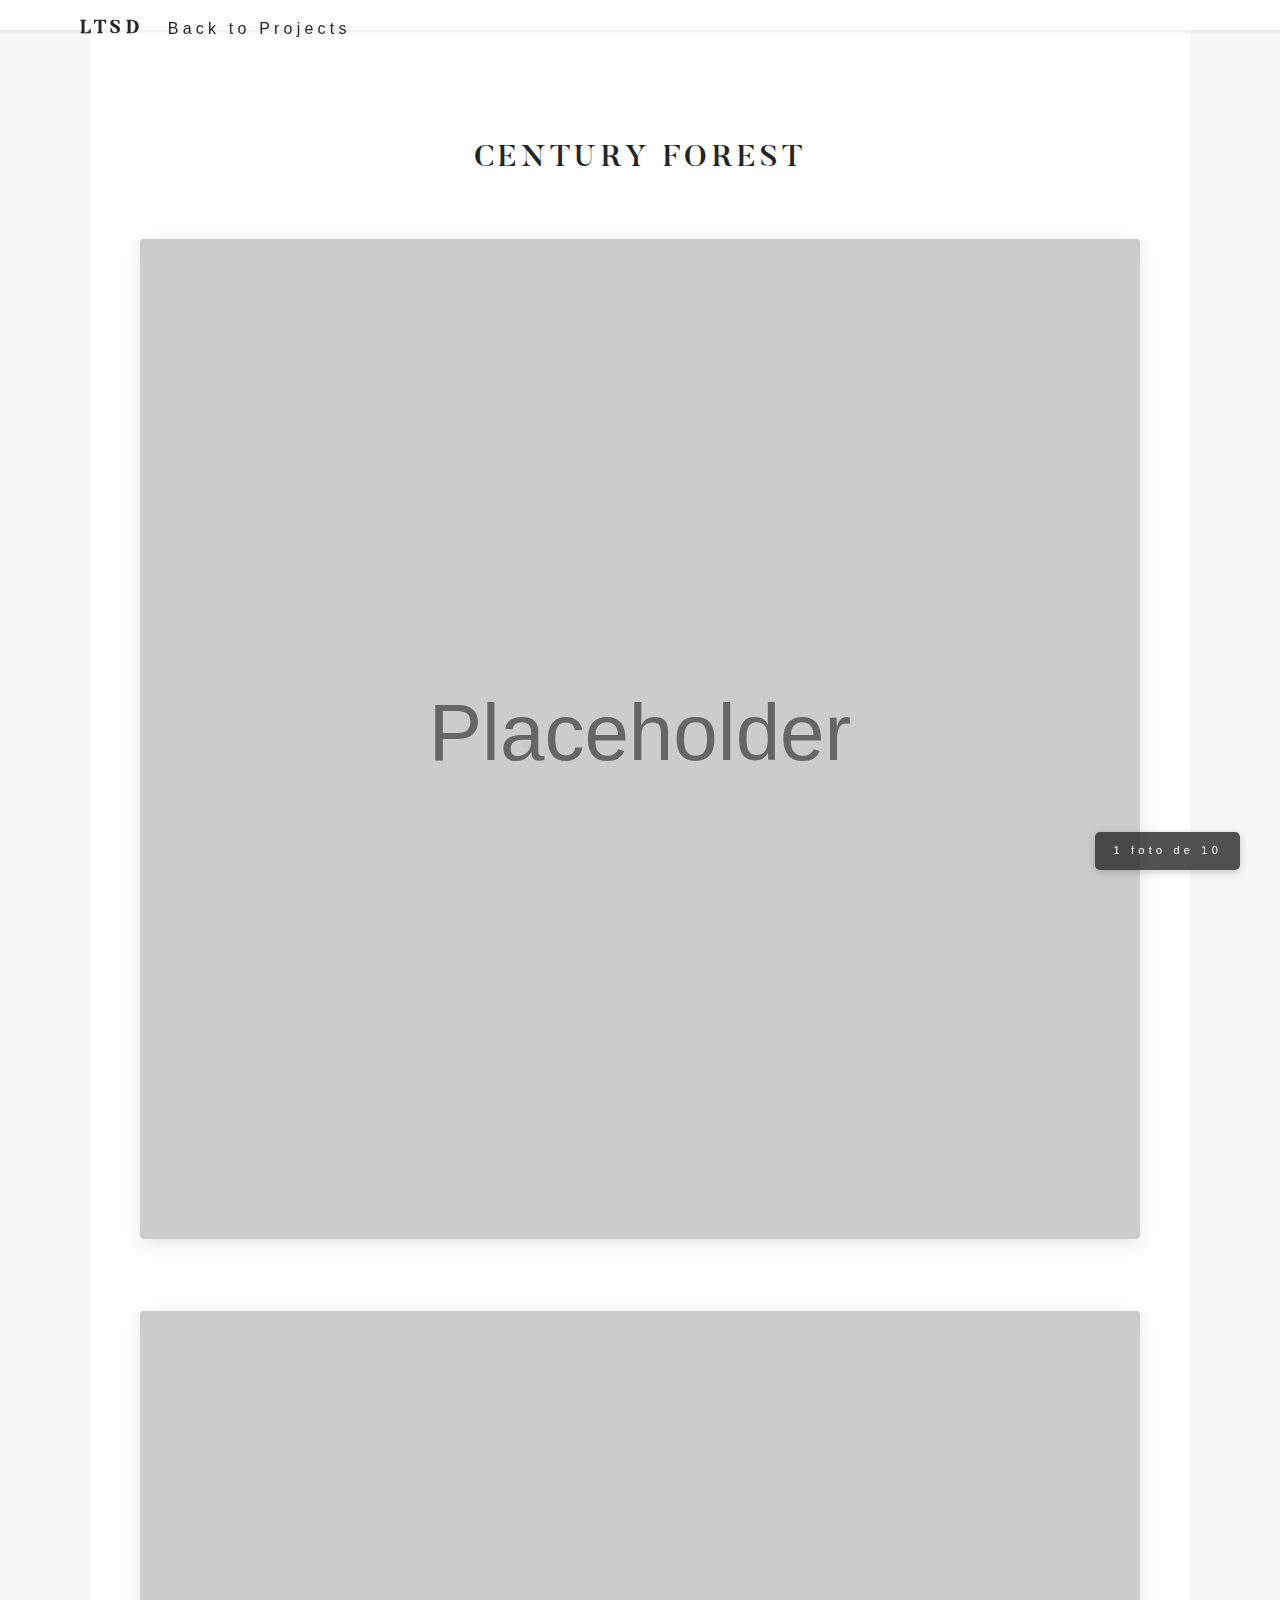
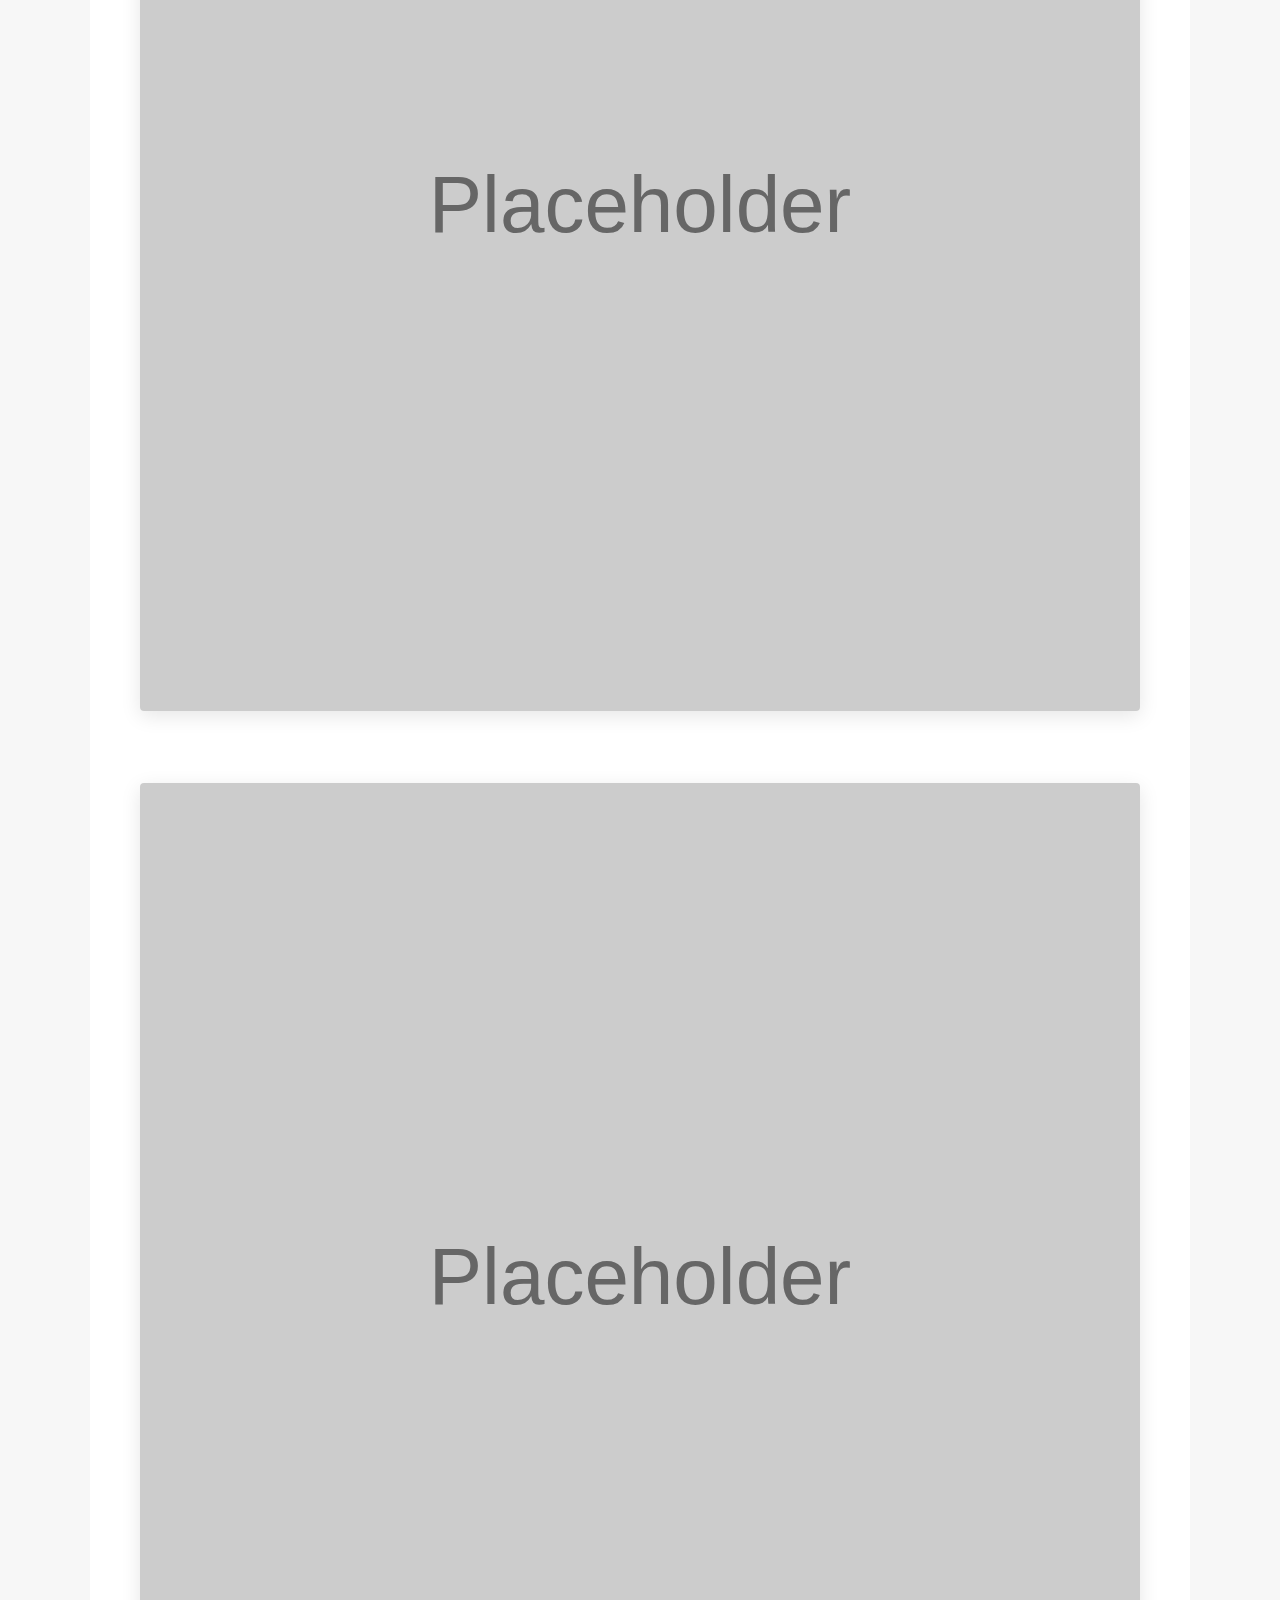
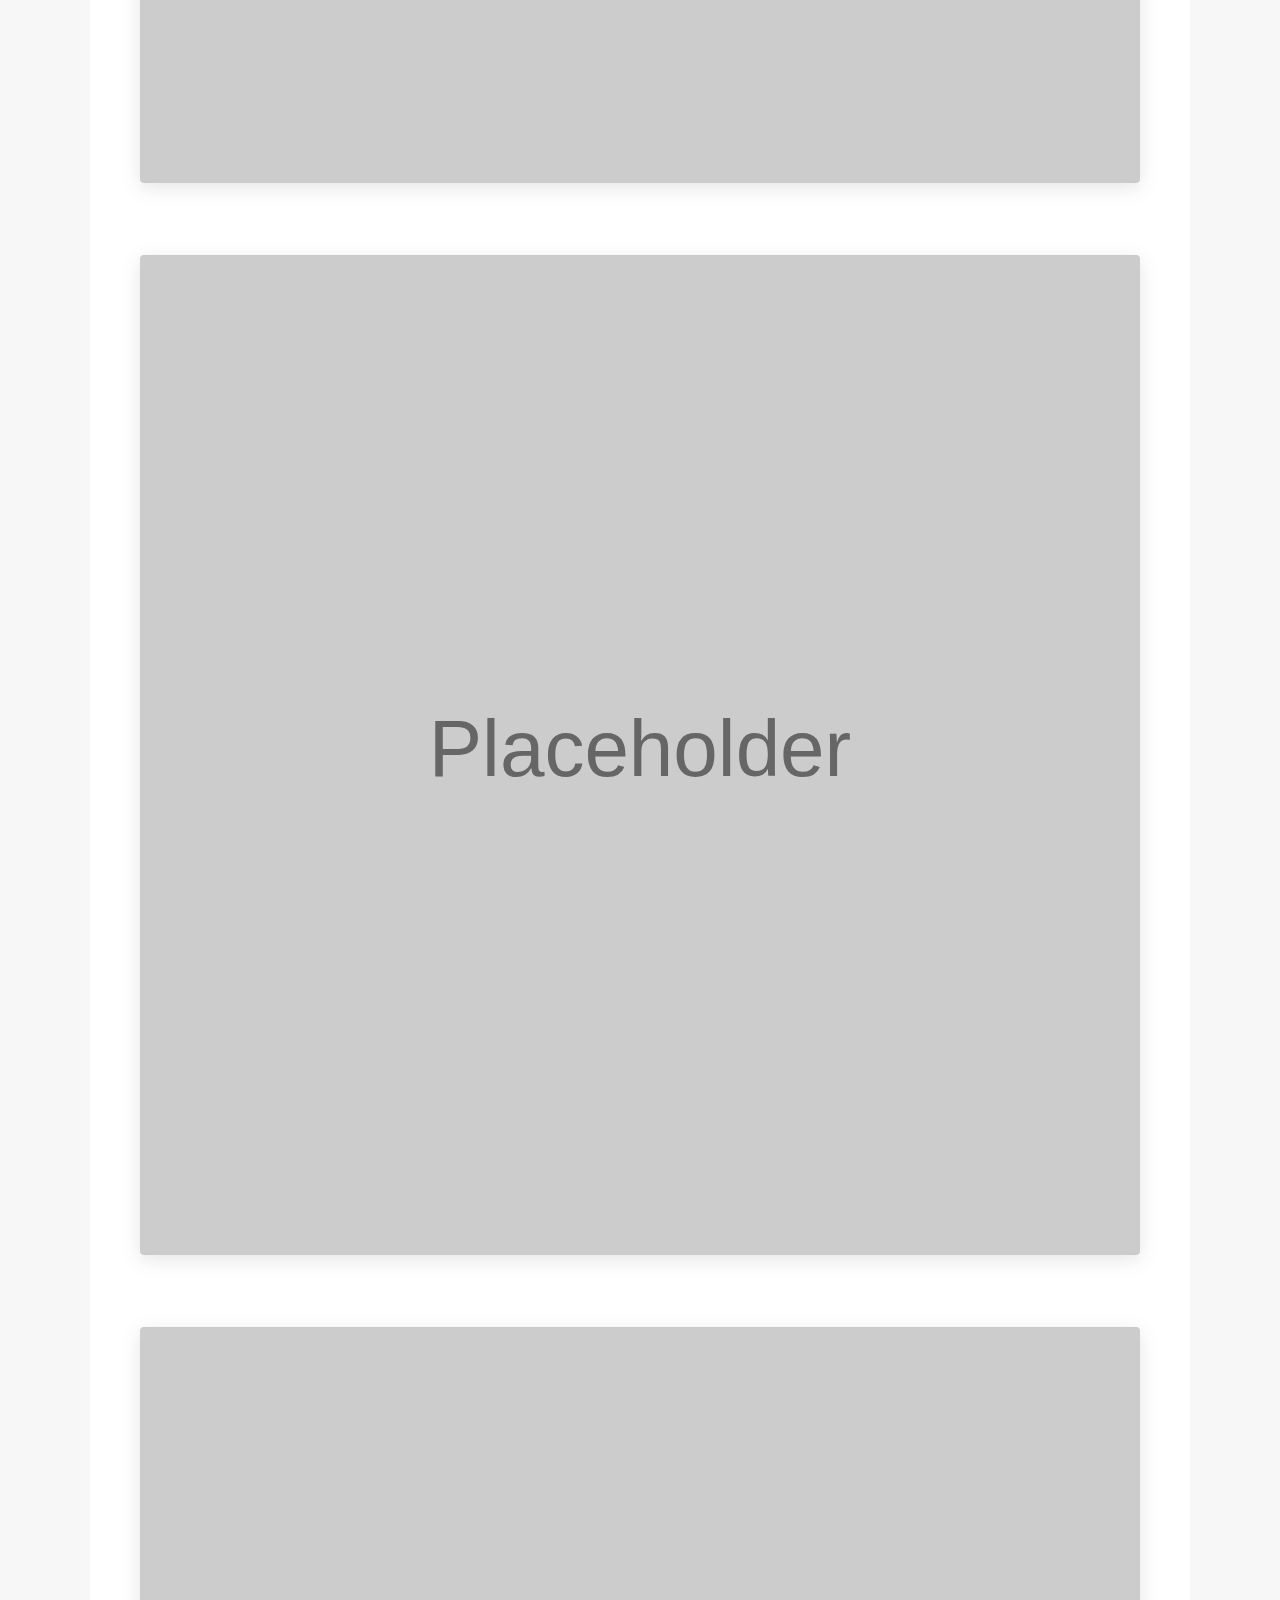
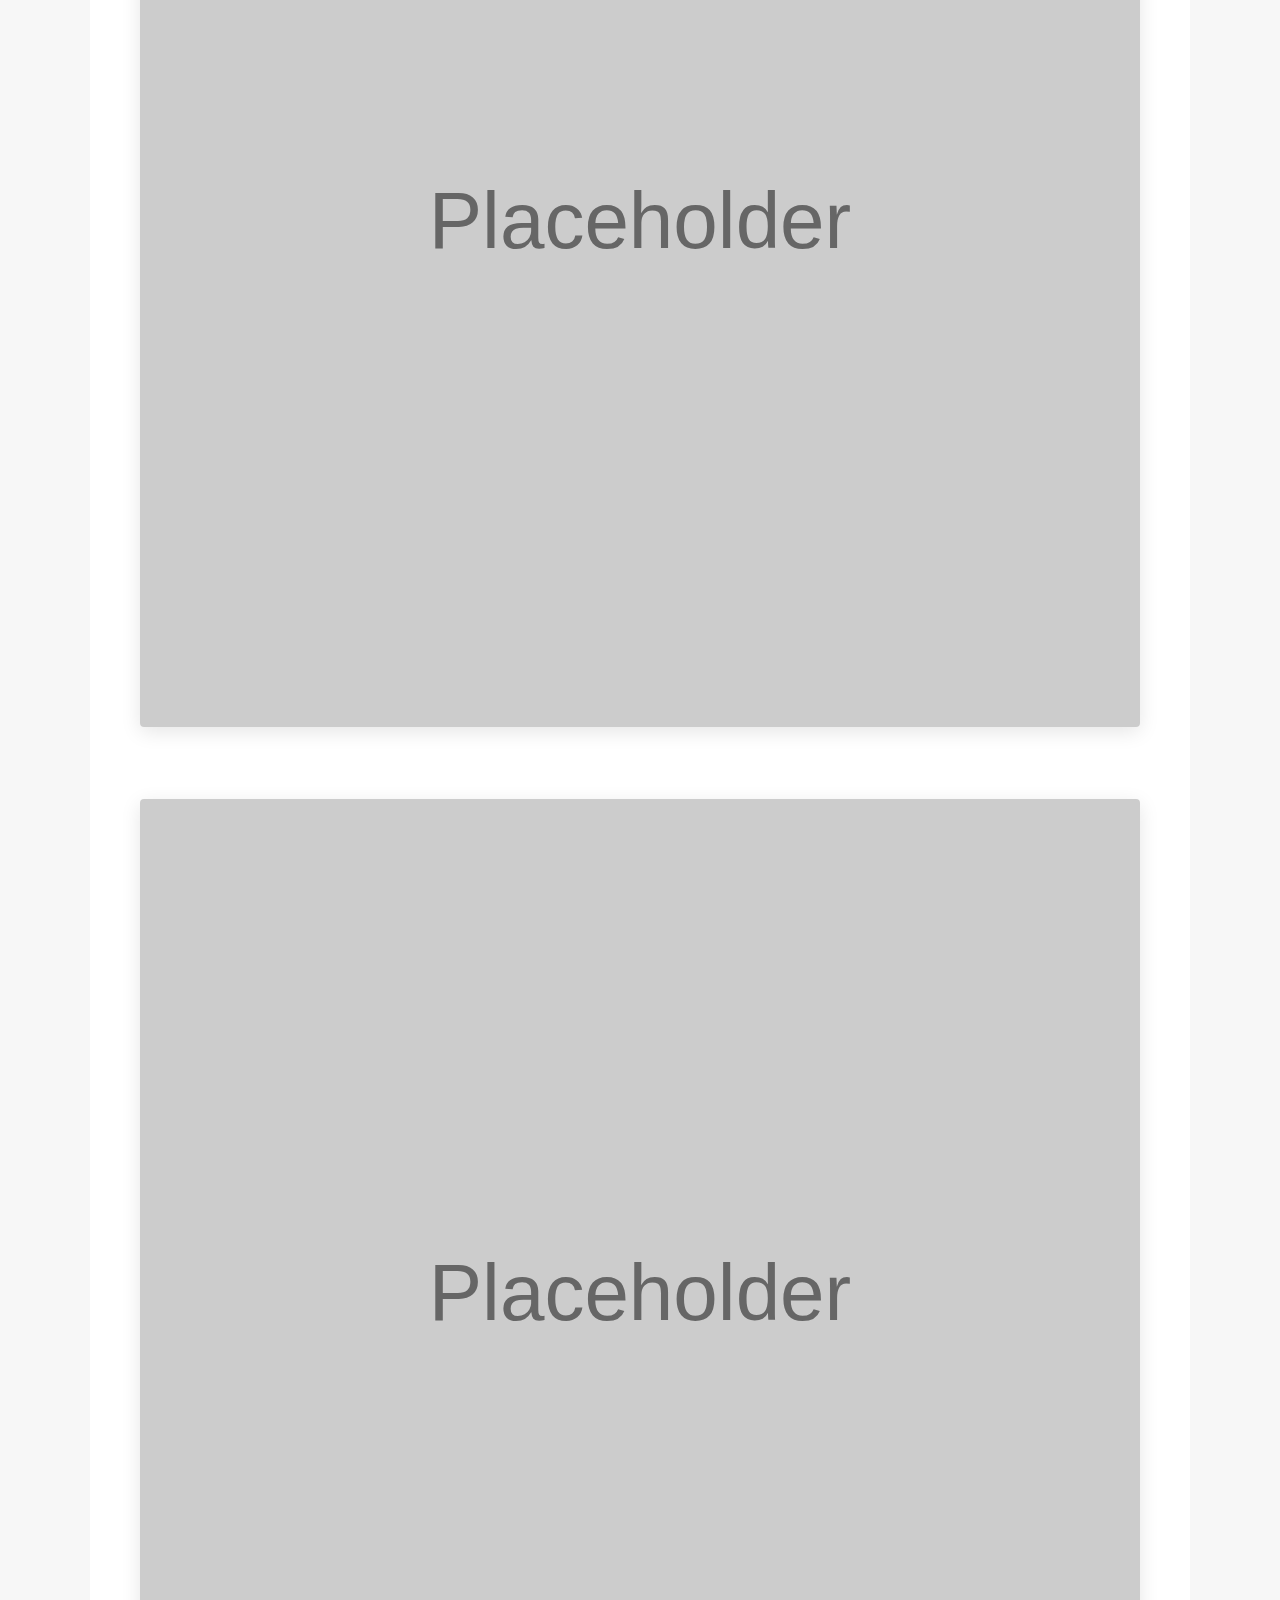
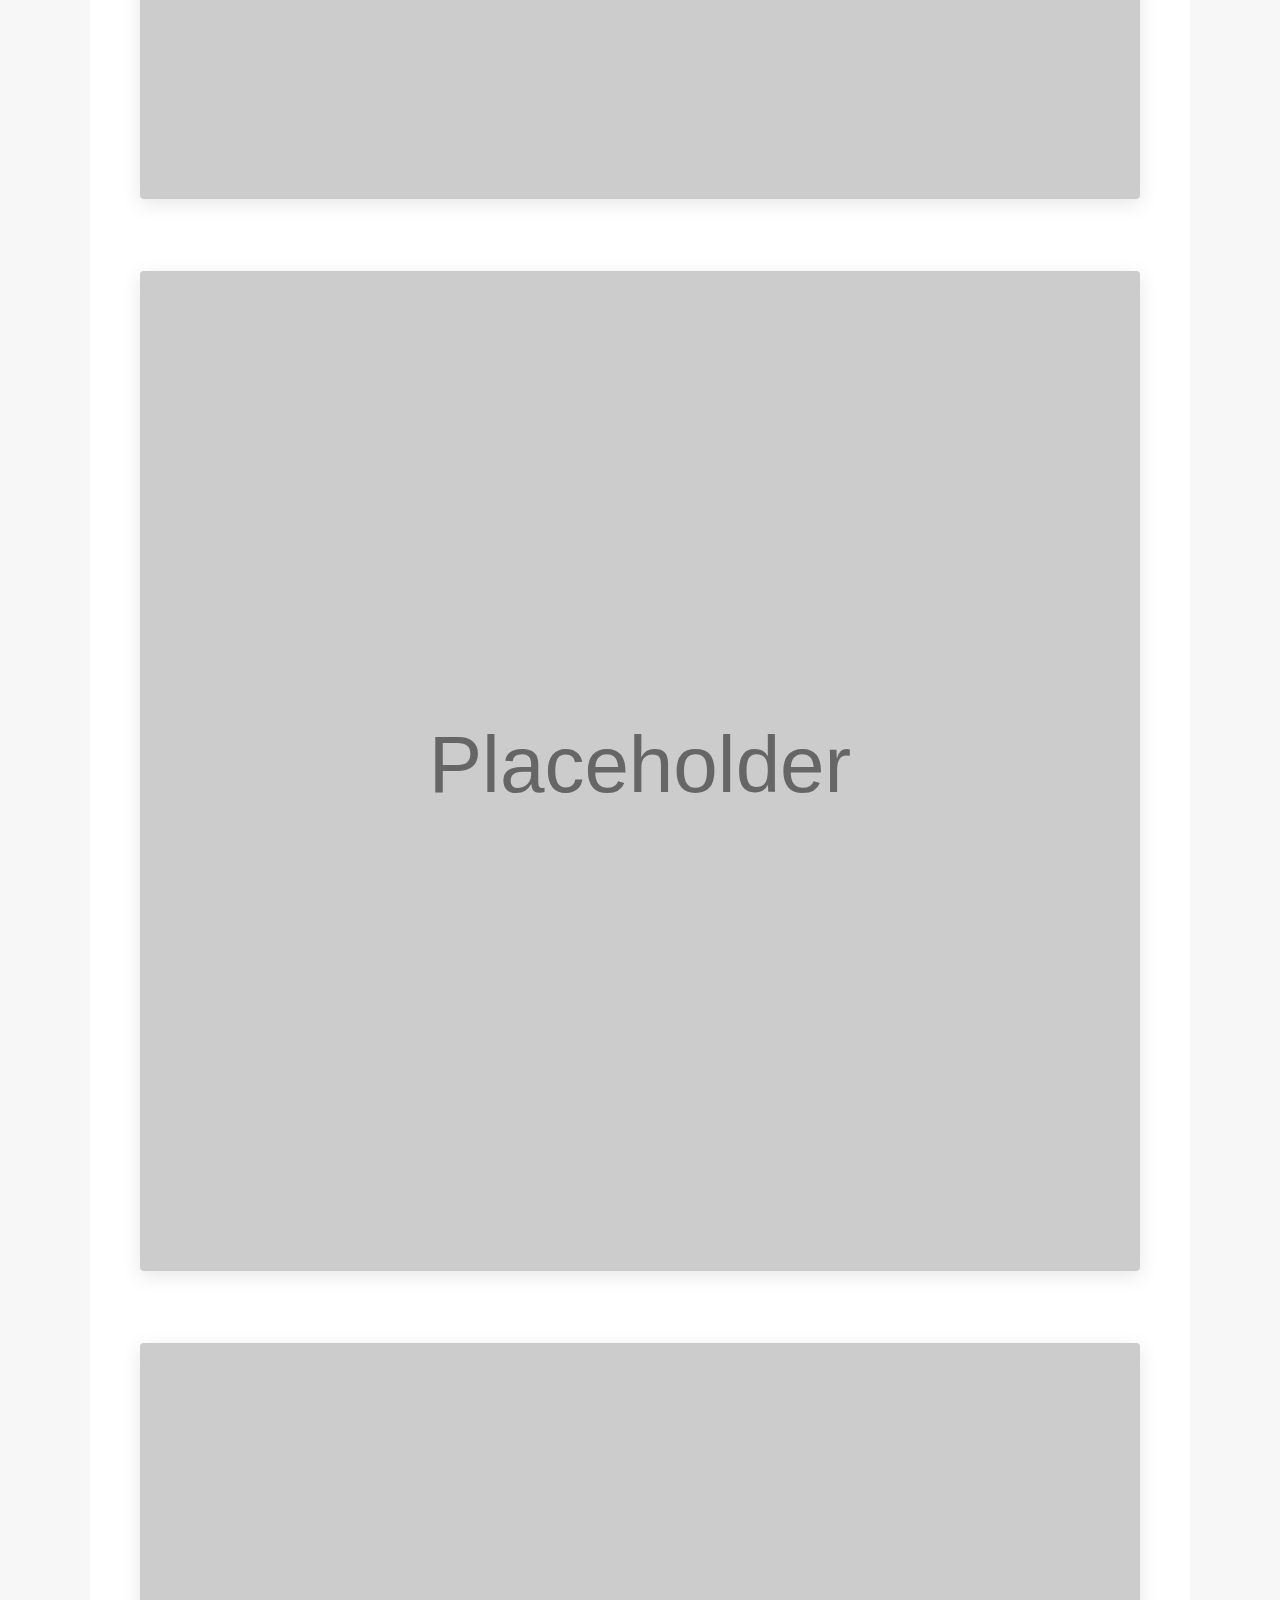
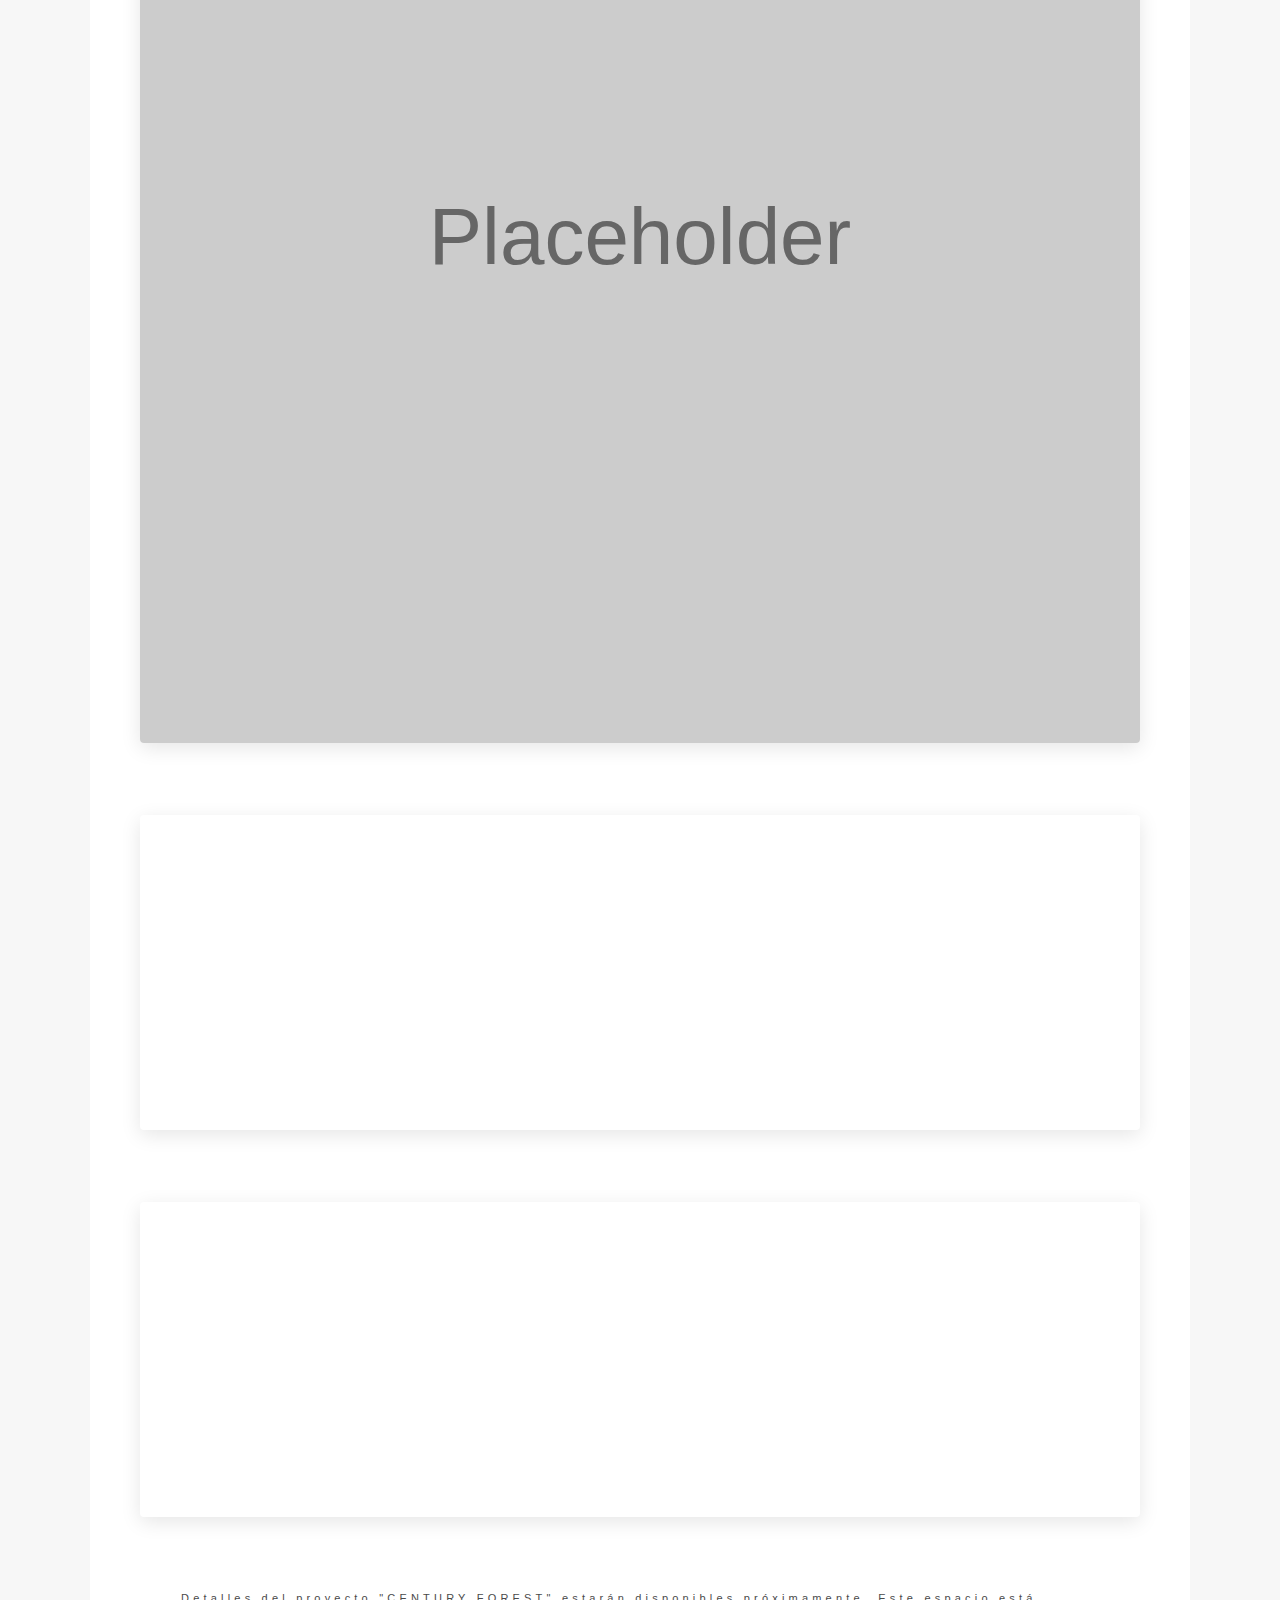
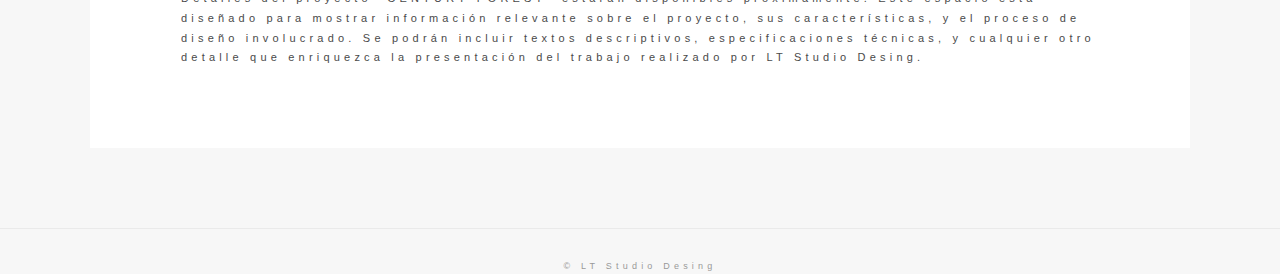
<file: works/century-forest.html>
<!DOCTYPE html>
<html lang="en">
<head>
    <meta charset="UTF-8">
    <meta name="viewport" content="width=device-width, initial-scale=1.0">
    <title>Proyecto: CENTURY FOREST</title>
    <link rel="stylesheet" href="../assets/css/bundle.css">
    <link rel="stylesheet" href="../assets/css/project-detail.css">
    <link rel="apple-touch-icon" sizes="180x180" href="../assets/favicons/apple-touch-icon.png">
    <link rel="icon" type="image/svg+xml" href="../assets/favicons/favicon_ltsd.svg">
    <link rel="icon" type="image/png" sizes="32x32" href="../assets/favicons/favicon-32x32.png">
    <link rel="icon" type="image/png" sizes="16x16" href="../assets/favicons/favicon-16x16.png">
    <link rel="manifest" href="../assets/favicons/site.webmanifest">
    <meta name="theme-color" content="#ffffff">
</head>
<body class="project-page">
    <div class="project-detail-page-wrapper">
        <header class="l-header js-header b-fonts__medium project-detail-header">
            <div class="p-header l-wide-container">
                <div class="p-header__left js-logo">
                    <div class="p-header__left__inner project-detail-header__inner">
                        <a class="js-target--pointer__stateChange logo-link" href="../index.html">
                            <div class="js-target__inner--pointer__stateChange js-target__parent--spring">LTSD</div>
                        </a>
                        <a class="js-nav__link js-target--pointer__stateChange back-to-projects-link" href="../index.html">
                            <span class="js-target__inner--pointer__stateChange js-target__parent--spring">Back to Projects</span>
                        </a>
                    </div>
                </div>
            </div>
        </header>

        <main class="project-detail-container">
            <section class="project-title-section">
                <h1>CENTURY FOREST</h1>
            </section>

            <section class="project-media-scroll-gallery">
                <img src="../assets/img/common/placeholder.svg?id=1" alt="Imagen 1 del proyecto CENTURY FOREST">
                <img src="../assets/img/common/placeholder.svg?id=2" alt="Imagen 2 del proyecto CENTURY FOREST">
                <img src="../assets/img/common/placeholder.svg?id=3" alt="Imagen 3 del proyecto CENTURY FOREST">
                <img src="../assets/img/common/placeholder.svg?id=4" alt="Imagen 4 del proyecto CENTURY FOREST">
                <img src="../assets/img/common/placeholder.svg?id=5" alt="Imagen 5 del proyecto CENTURY FOREST">
                <img src="../assets/img/common/placeholder.svg?id=6" alt="Imagen 6 del proyecto CENTURY FOREST">
                <img src="../assets/img/common/placeholder.svg?id=7" alt="Imagen 7 del proyecto CENTURY FOREST">
                <img src="../assets/img/common/placeholder.svg?id=8" alt="Imagen 8 del proyecto CENTURY FOREST">

                <div class="video-placeholder-container">
                    <iframe width="560" height="315" src="https://www.youtube.com/embed/VIDEO_ID_1_PLACEHOLDER" title="Video 1 del proyecto CENTURY FOREST" frameborder="0" allow="accelerometer; autoplay; clipboard-write; encrypted-media; gyroscope; picture-in-picture" allowfullscreen></iframe>
                </div>
                <div class="video-placeholder-container">
                    <iframe width="560" height="315" src="https://www.youtube.com/embed/VIDEO_ID_2_PLACEHOLDER" title="Video 2 del proyecto CENTURY FOREST" frameborder="0" allow="accelerometer; autoplay; clipboard-write; encrypted-media; gyroscope; picture-in-picture" allowfullscreen></iframe>
                </div>
            </section>

            <section class="project-description-section">
                 <p>Detalles del proyecto "CENTURY FOREST" estarán disponibles próximamente. Este espacio está diseñado para mostrar información relevante sobre el proyecto, sus características, y el proceso de diseño involucrado. Se podrán incluir textos descriptivos, especificaciones técnicas, y cualquier otro detalle que enriquezca la presentación del trabajo realizado por LT Studio Desing.</p>
            </section>
        </main>

        <footer class="project-footer">
            <p>&copy; LT Studio Desing</p>
        </footer>
    </div>
    <div id="scroll-media-counter" class="media-counter-container"><span id="media-current-index">1</span> foto de <span id="media-total-count">10</span></div>
    <div id="app-mousePointer"></div>
    <script src="../assets/js/page-transitions.js" defer></script>
    <script src="../assets/js/app.bundle.js" defer></script>
    <!-- <script src="../assets/js/project-scroll-counter.js" defer></script> -->
</body>
</html>
</file>
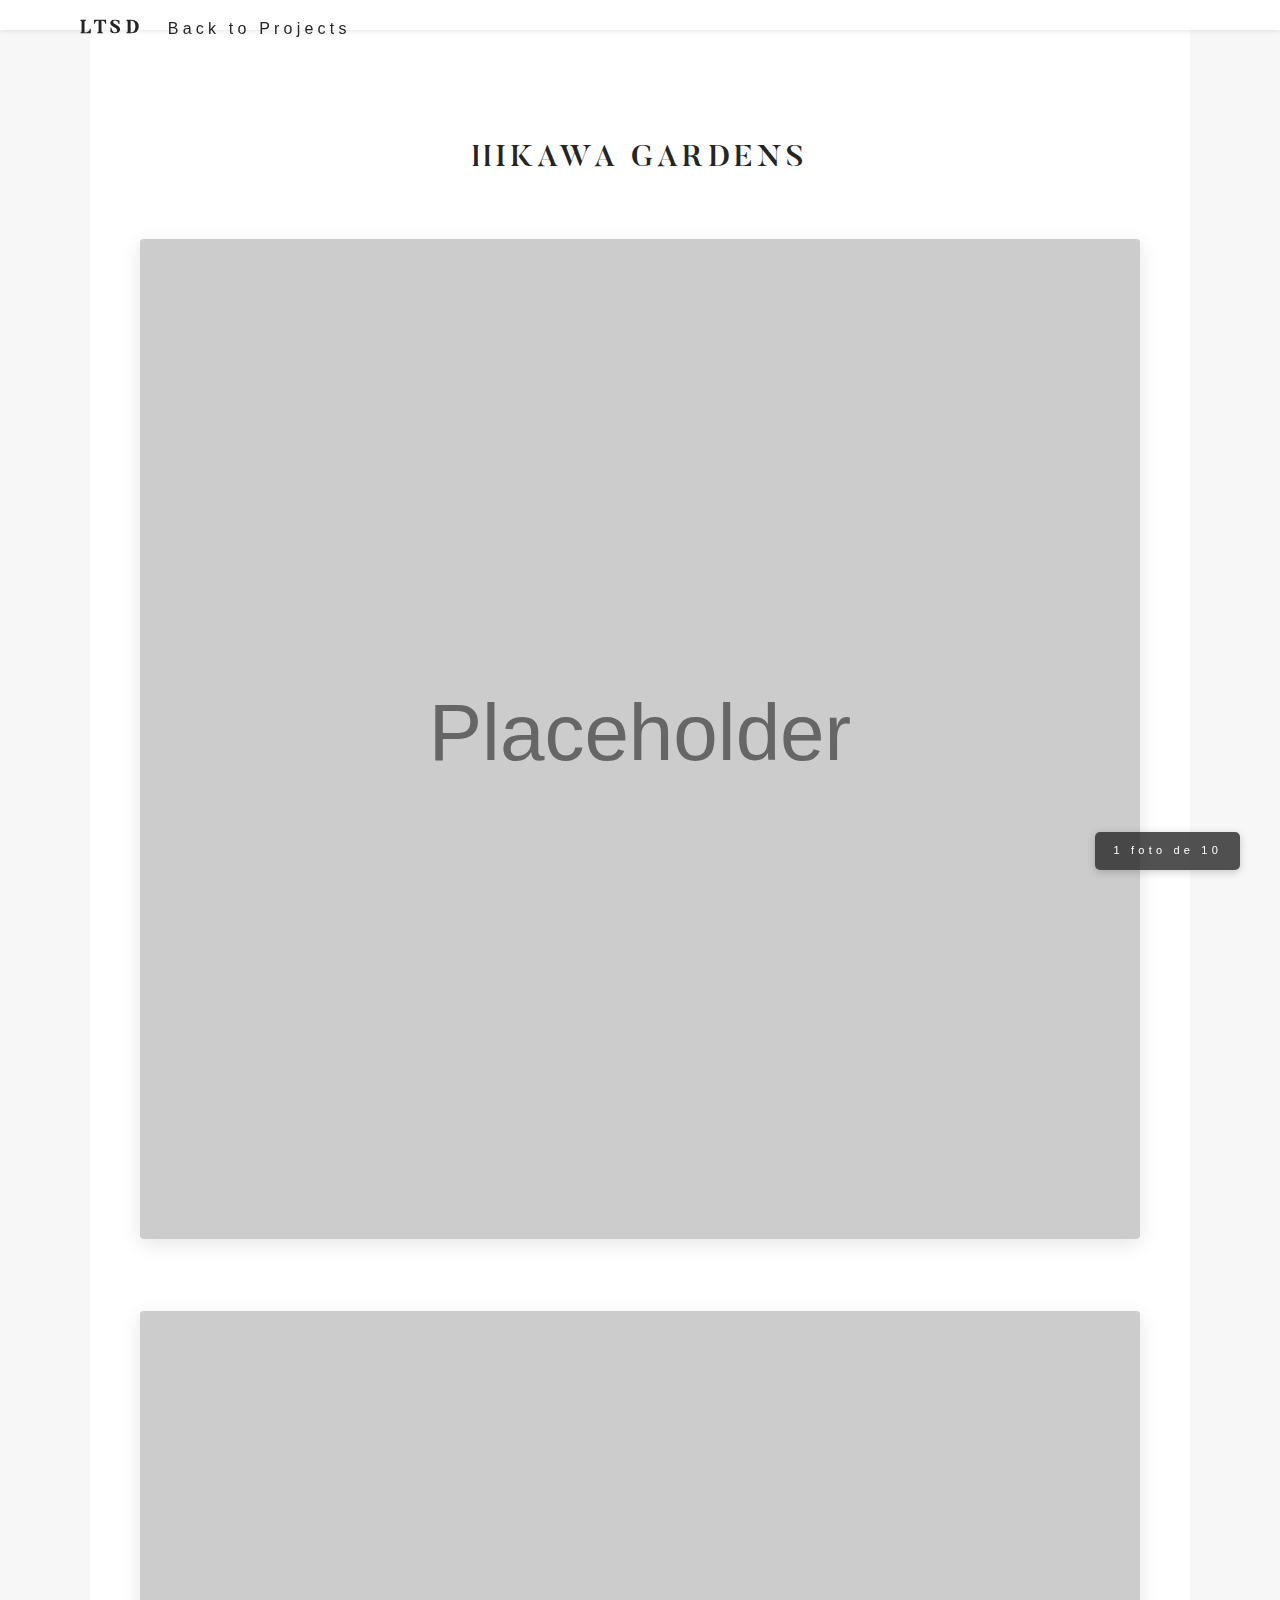
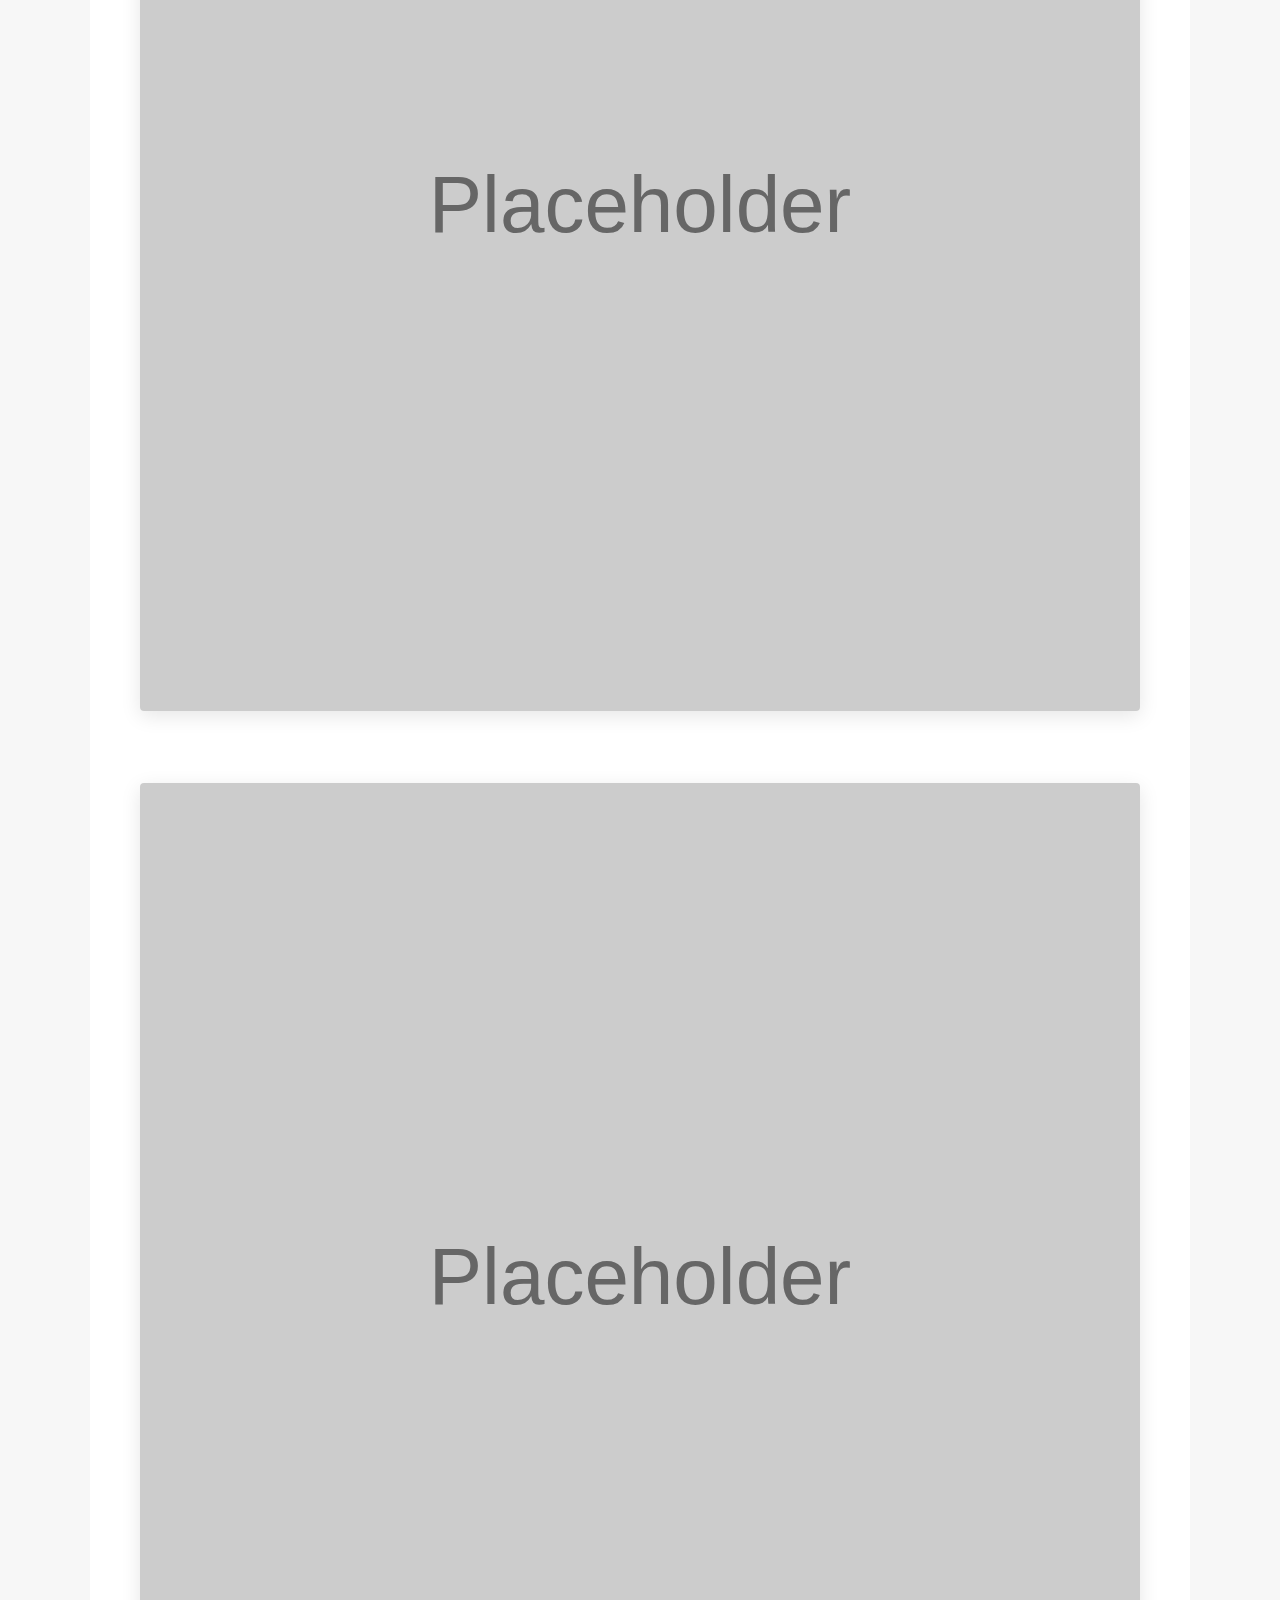
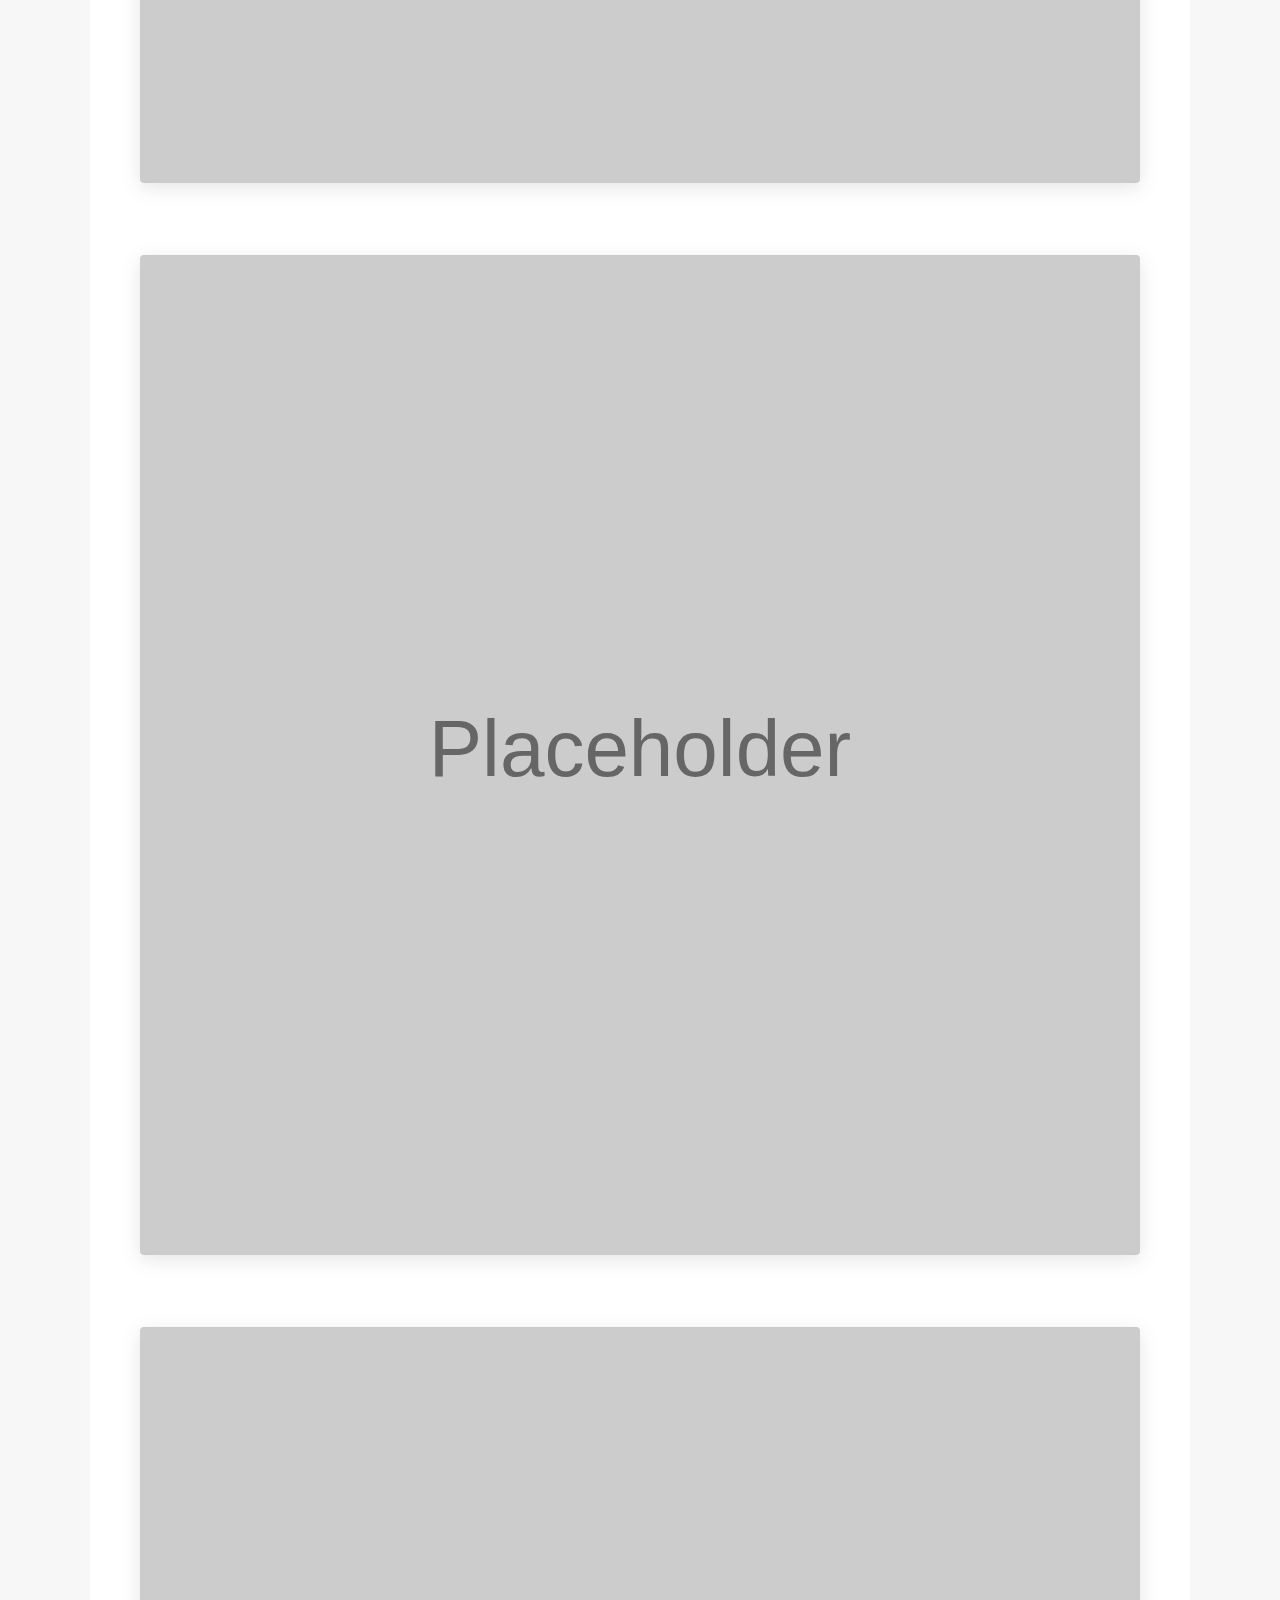
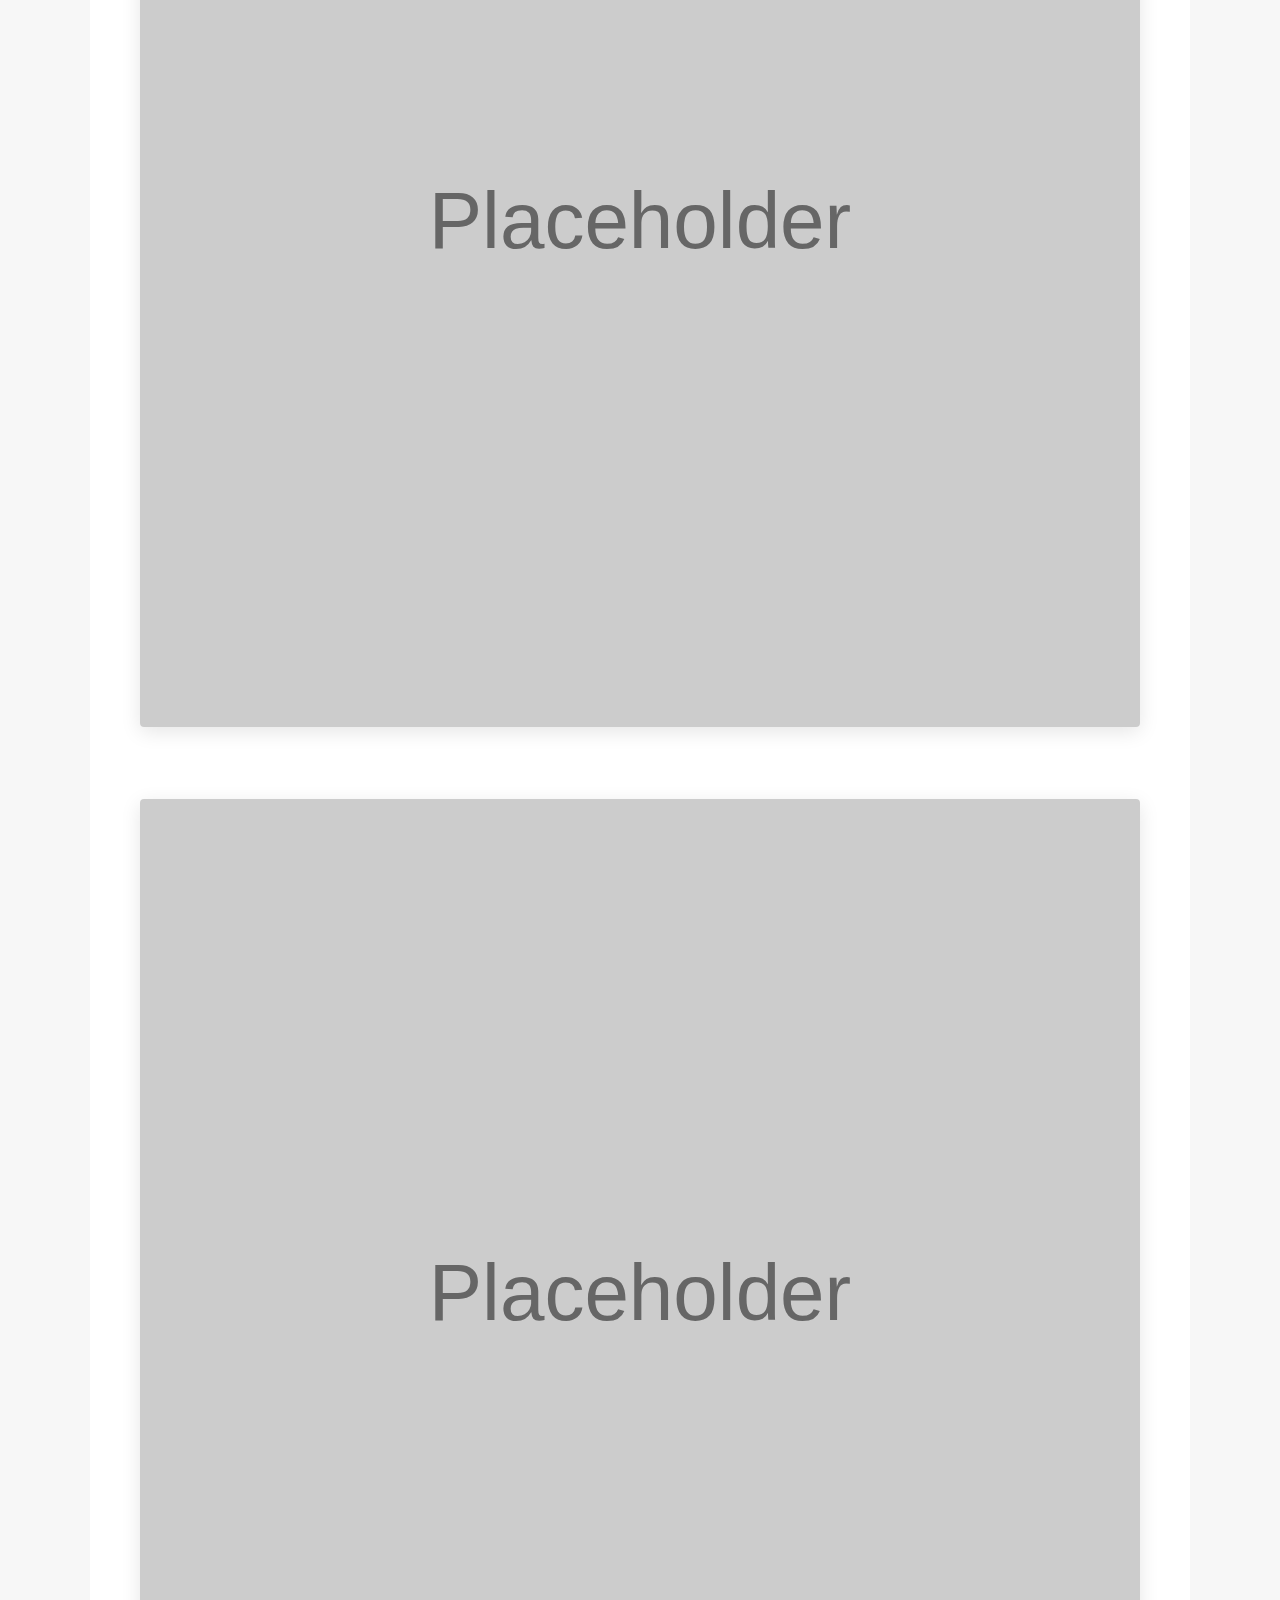
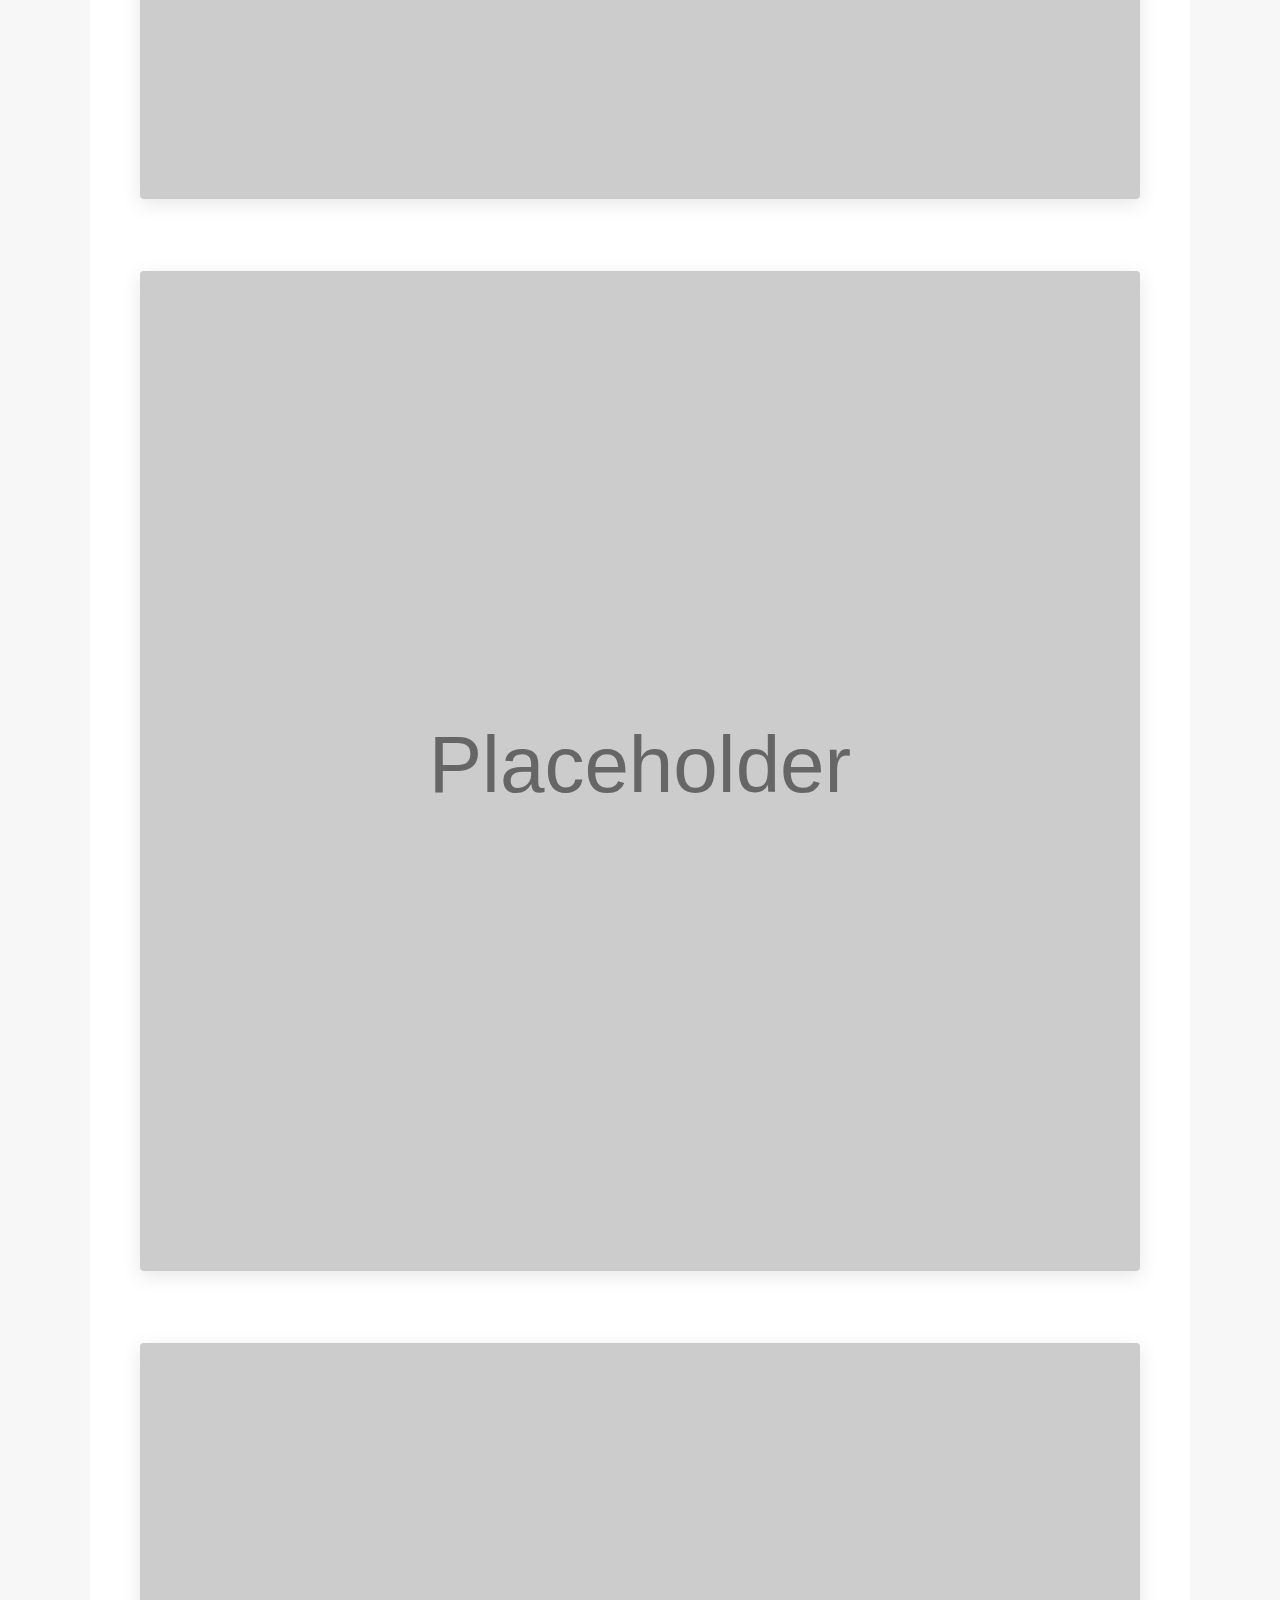
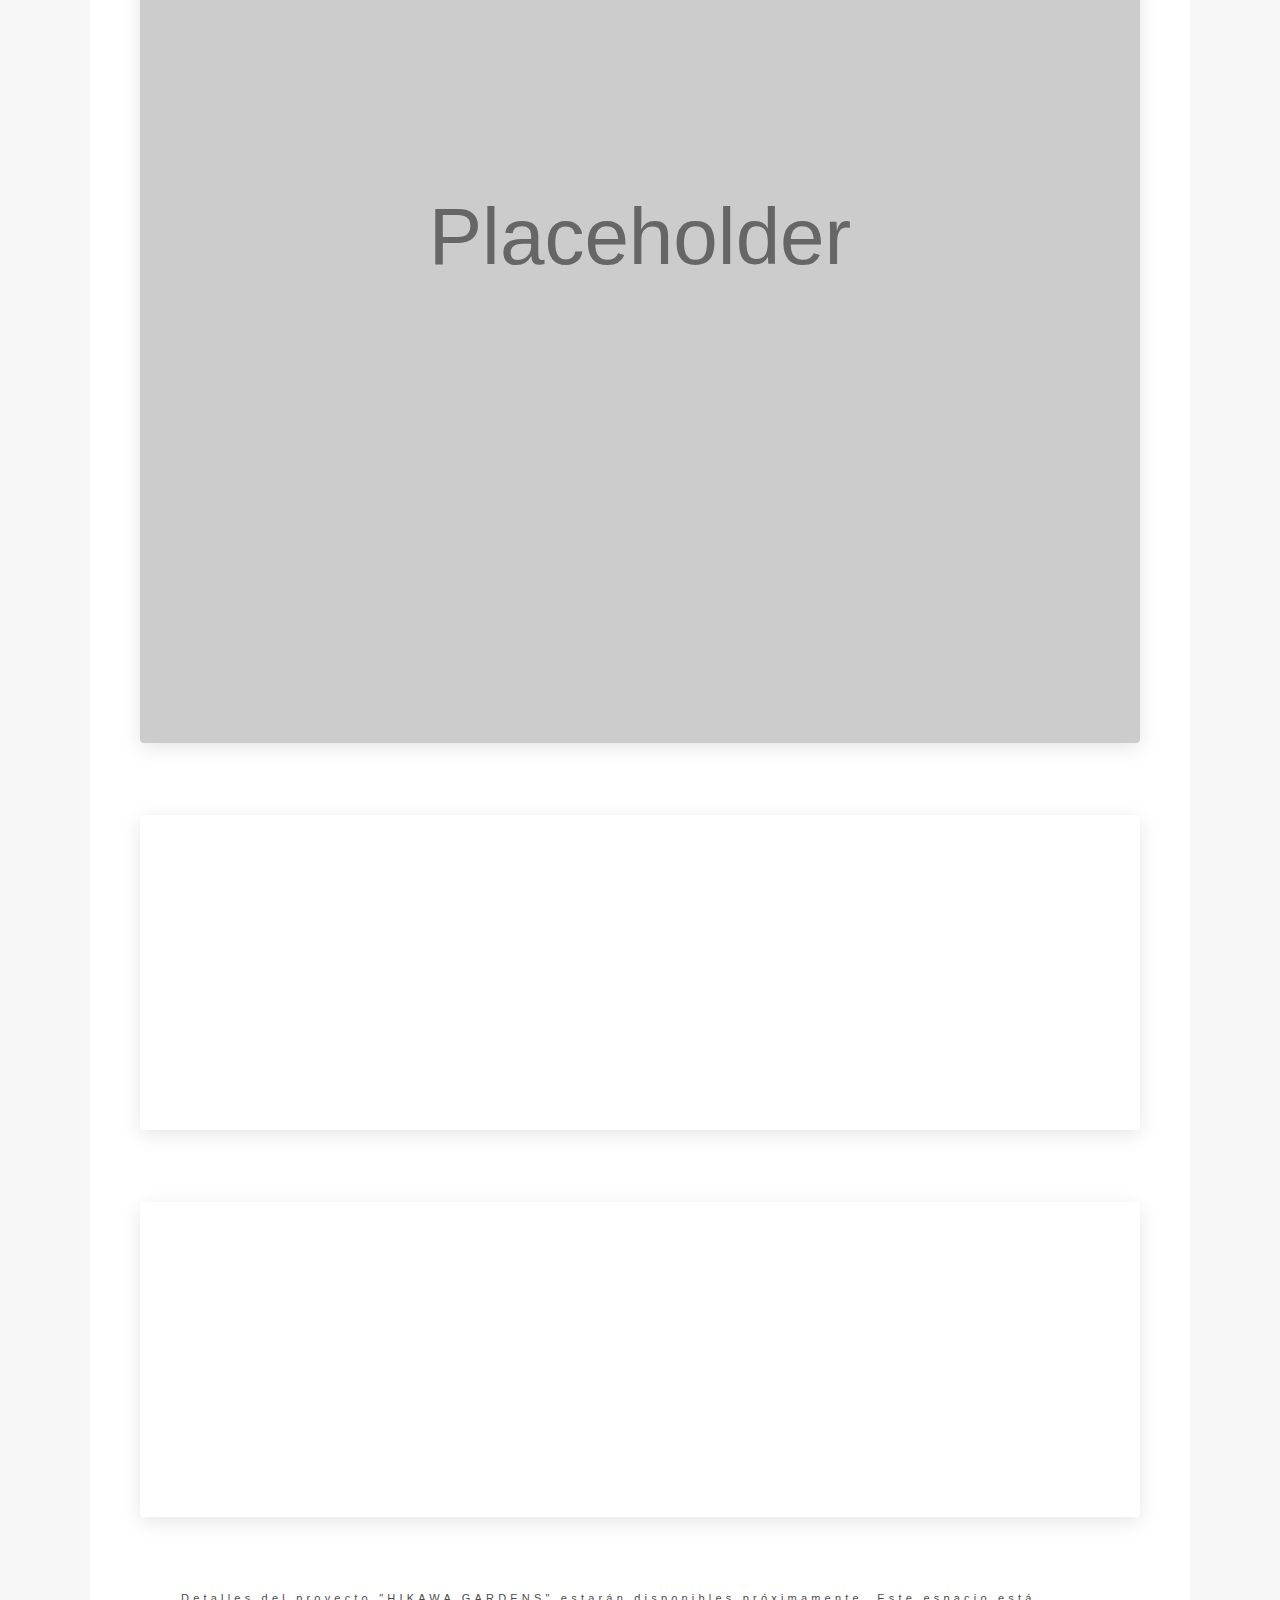
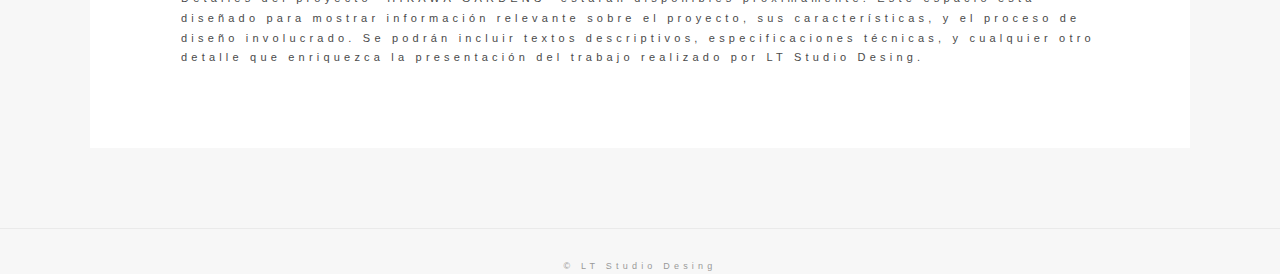
<file: works/hikawa-gardens.html>
<!DOCTYPE html>
<html lang="en">
<head>
    <meta charset="UTF-8">
    <meta name="viewport" content="width=device-width, initial-scale=1.0">
    <title>Proyecto: HIKAWA GARDENS</title>
    <link rel="stylesheet" href="../assets/css/bundle.css">
    <link rel="stylesheet" href="../assets/css/project-detail.css">
    <link rel="apple-touch-icon" sizes="180x180" href="../assets/favicons/apple-touch-icon.png">
    <link rel="icon" type="image/svg+xml" href="../assets/favicons/favicon_ltsd.svg">
    <link rel="icon" type="image/png" sizes="32x32" href="../assets/favicons/favicon-32x32.png">
    <link rel="icon" type="image/png" sizes="16x16" href="../assets/favicons/favicon-16x16.png">
    <link rel="manifest" href="../assets/favicons/site.webmanifest">
    <meta name="theme-color" content="#ffffff">
</head>
<body class="project-page">
    <div class="project-detail-page-wrapper">
        <header class="l-header js-header b-fonts__medium project-detail-header">
            <div class="p-header l-wide-container">
                <div class="p-header__left js-logo">
                    <div class="p-header__left__inner project-detail-header__inner">
                        <a class="js-target--pointer__stateChange logo-link" href="../index.html">
                            <div class="js-target__inner--pointer__stateChange js-target__parent--spring">LTSD</div>
                        </a>
                        <a class="js-nav__link js-target--pointer__stateChange back-to-projects-link" href="../index.html">
                            <span class="js-target__inner--pointer__stateChange js-target__parent--spring">Back to Projects</span>
                        </a>
                    </div>
                </div>
            </div>
        </header>

        <main class="project-detail-container">
            <section class="project-title-section">
                <h1>HIKAWA GARDENS</h1>
            </section>

            <section class="project-media-scroll-gallery">
                <img src="../assets/img/common/placeholder.svg?id=1" alt="Imagen 1 del proyecto HIKAWA GARDENS">
                <img src="../assets/img/common/placeholder.svg?id=2" alt="Imagen 2 del proyecto HIKAWA GARDENS">
                <img src="../assets/img/common/placeholder.svg?id=3" alt="Imagen 3 del proyecto HIKAWA GARDENS">
                <img src="../assets/img/common/placeholder.svg?id=4" alt="Imagen 4 del proyecto HIKAWA GARDENS">
                <img src="../assets/img/common/placeholder.svg?id=5" alt="Imagen 5 del proyecto HIKAWA GARDENS">
                <img src="../assets/img/common/placeholder.svg?id=6" alt="Imagen 6 del proyecto HIKAWA GARDENS">
                <img src="../assets/img/common/placeholder.svg?id=7" alt="Imagen 7 del proyecto HIKAWA GARDENS">
                <img src="../assets/img/common/placeholder.svg?id=8" alt="Imagen 8 del proyecto HIKAWA GARDENS">

                <div class="video-placeholder-container">
                    <iframe width="560" height="315" src="https://www.youtube.com/embed/VIDEO_ID_1_PLACEHOLDER" title="Video 1 del proyecto HIKAWA GARDENS" frameborder="0" allow="accelerometer; autoplay; clipboard-write; encrypted-media; gyroscope; picture-in-picture" allowfullscreen></iframe>
                </div>
                <div class="video-placeholder-container">
                    <iframe width="560" height="315" src="https://www.youtube.com/embed/VIDEO_ID_2_PLACEHOLDER" title="Video 2 del proyecto HIKAWA GARDENS" frameborder="0" allow="accelerometer; autoplay; clipboard-write; encrypted-media; gyroscope; picture-in-picture" allowfullscreen></iframe>
                </div>
            </section>

            <section class="project-description-section">
                 <p>Detalles del proyecto "HIKAWA GARDENS" estarán disponibles próximamente. Este espacio está diseñado para mostrar información relevante sobre el proyecto, sus características, y el proceso de diseño involucrado. Se podrán incluir textos descriptivos, especificaciones técnicas, y cualquier otro detalle que enriquezca la presentación del trabajo realizado por LT Studio Desing.</p>
            </section>
        </main>

        <footer class="project-footer">
            <p>&copy; LT Studio Desing</p>
        </footer>
    </div>
    <div id="scroll-media-counter" class="media-counter-container"><span id="media-current-index">1</span> foto de <span id="media-total-count">10</span></div>
    <div id="app-mousePointer"></div>
    <script src="../assets/js/page-transitions.js" defer></script>
    <script src="../assets/js/app.bundle.js" defer></script>
    <!-- <script src="../assets/js/project-scroll-counter.js" defer></script> -->
</body>
</html>
</file>
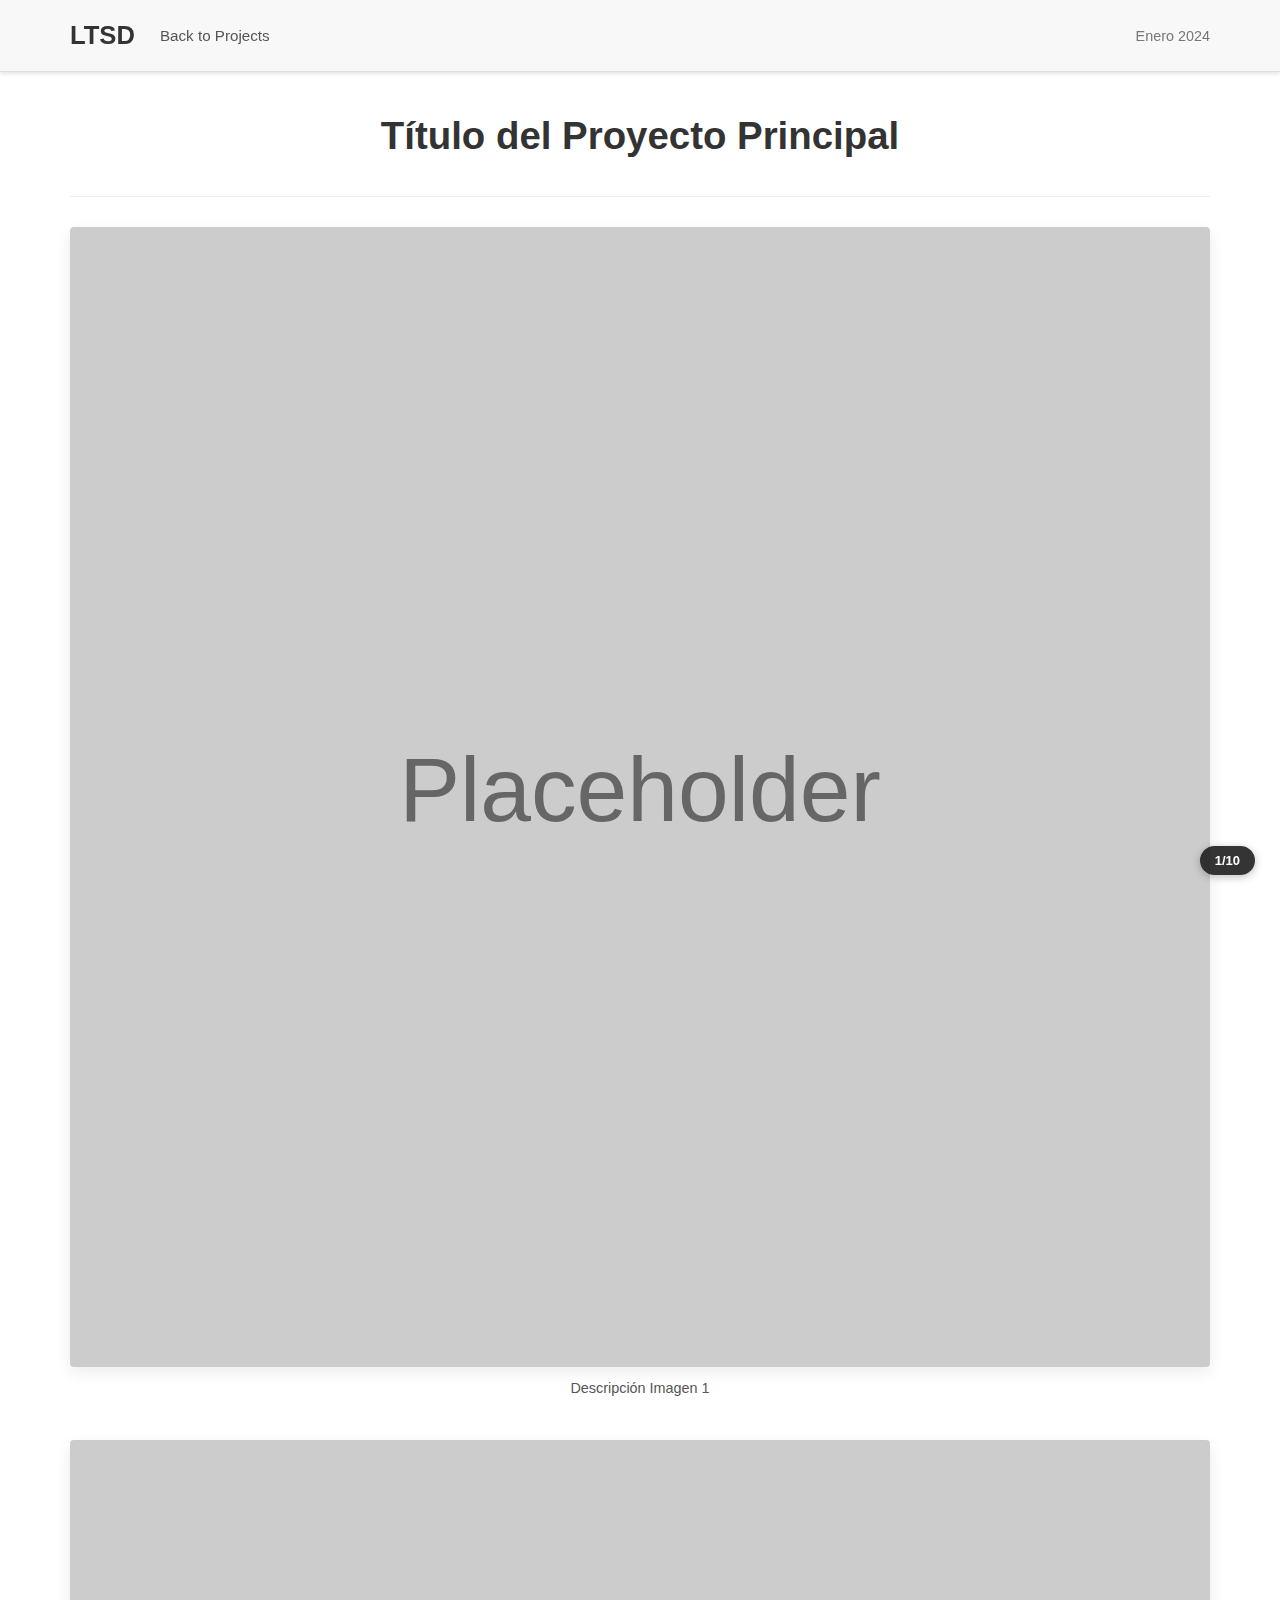
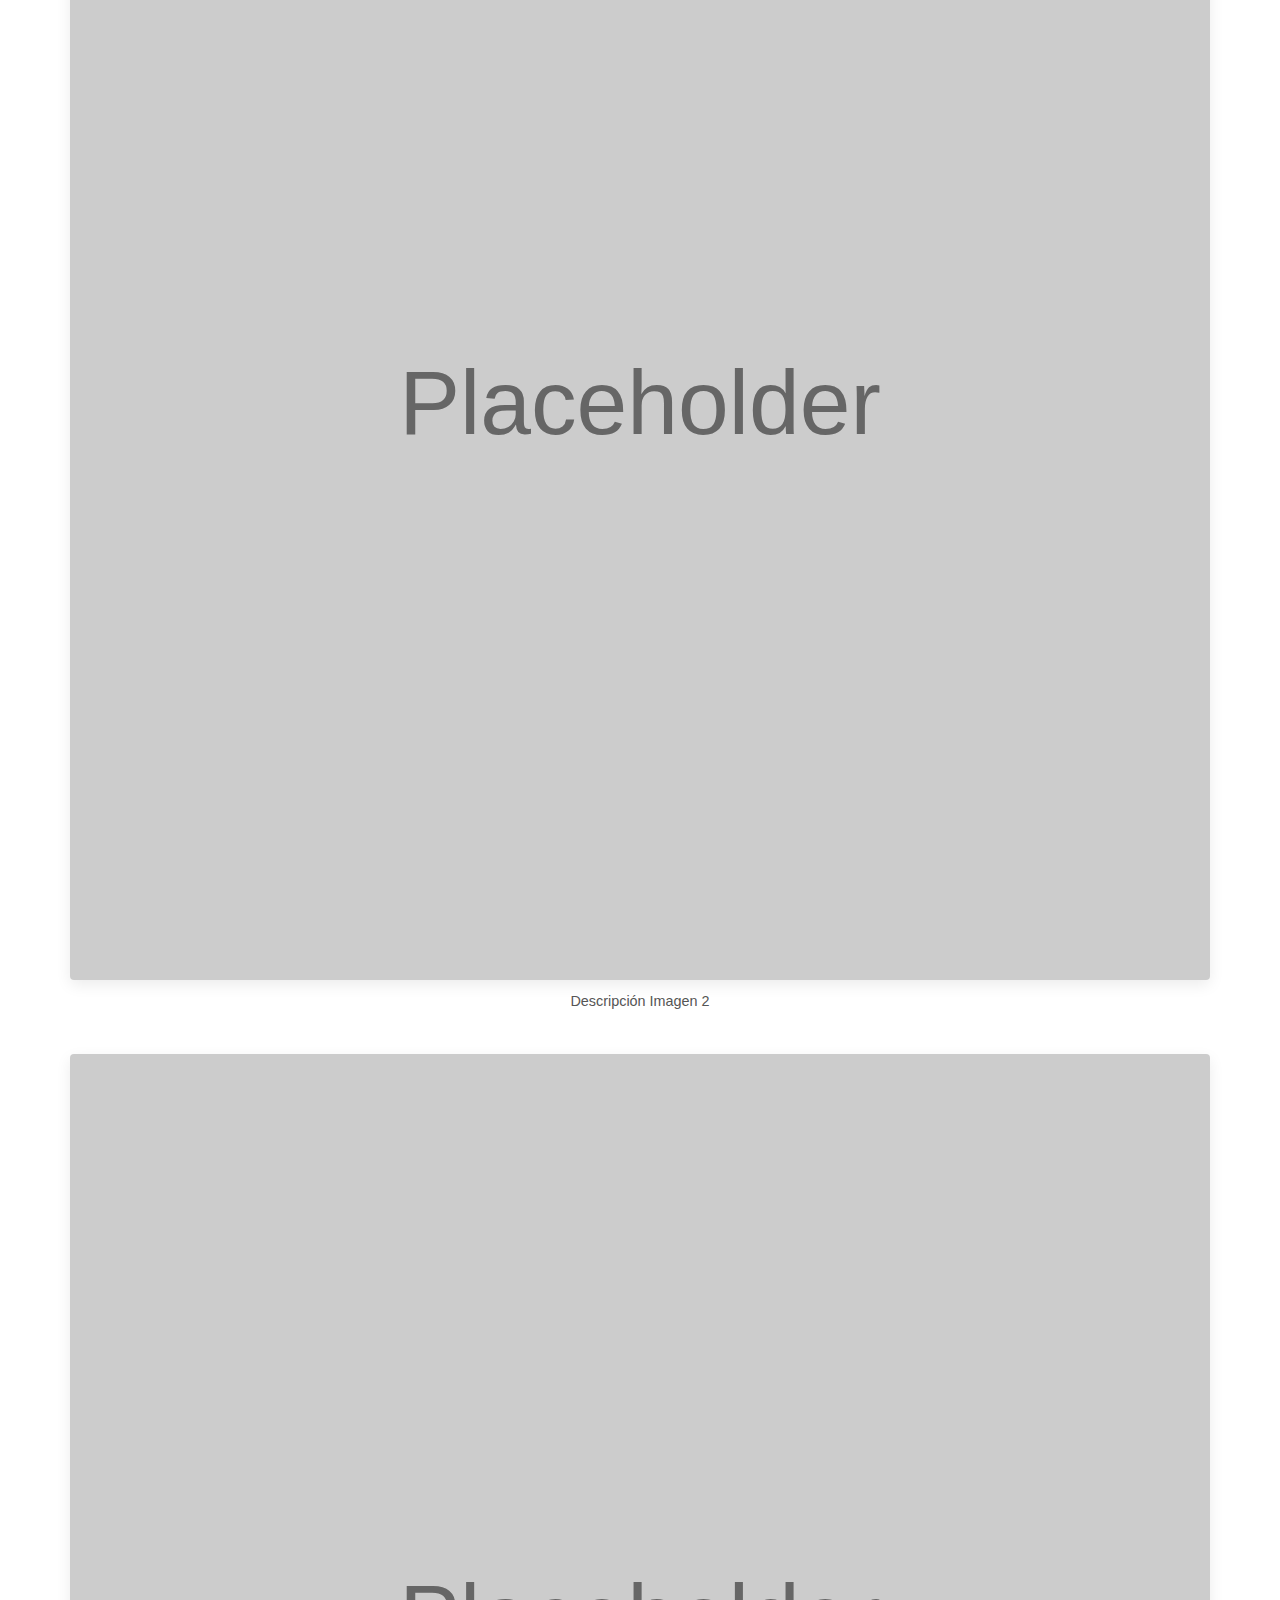
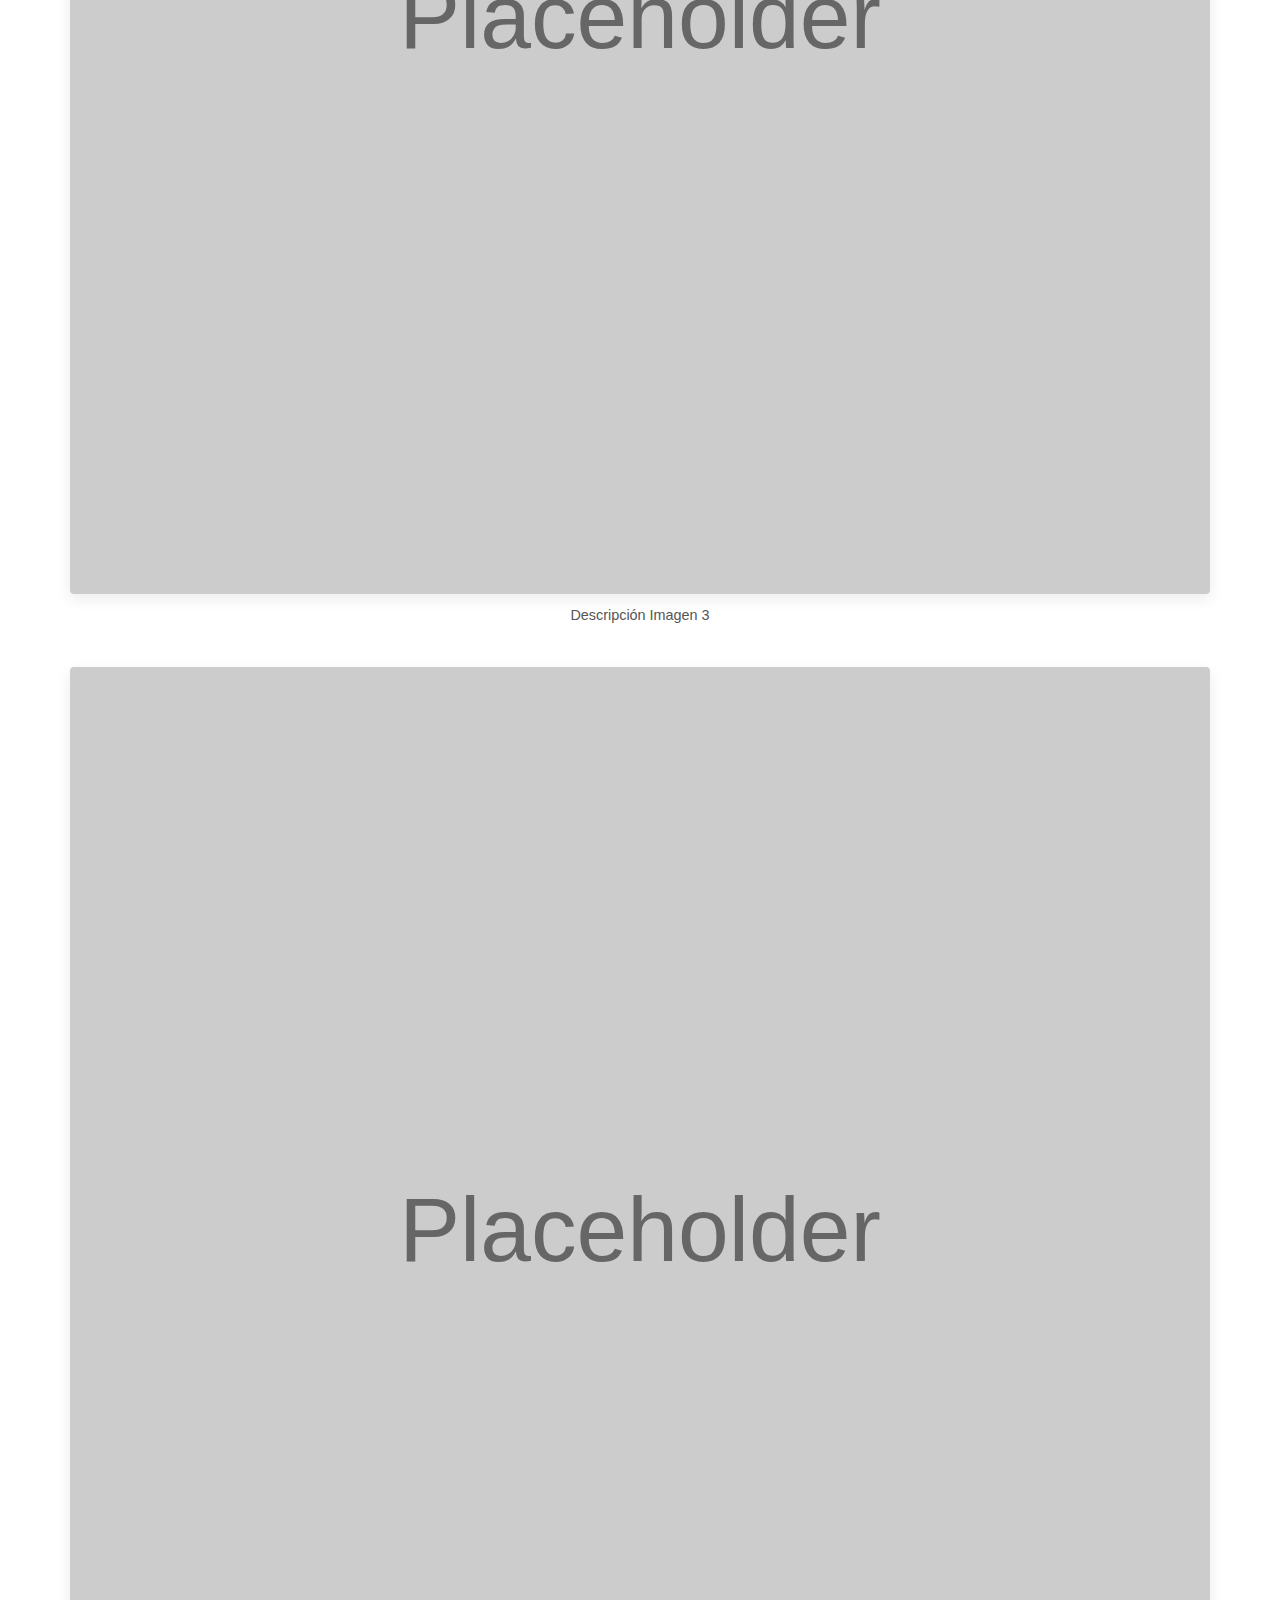
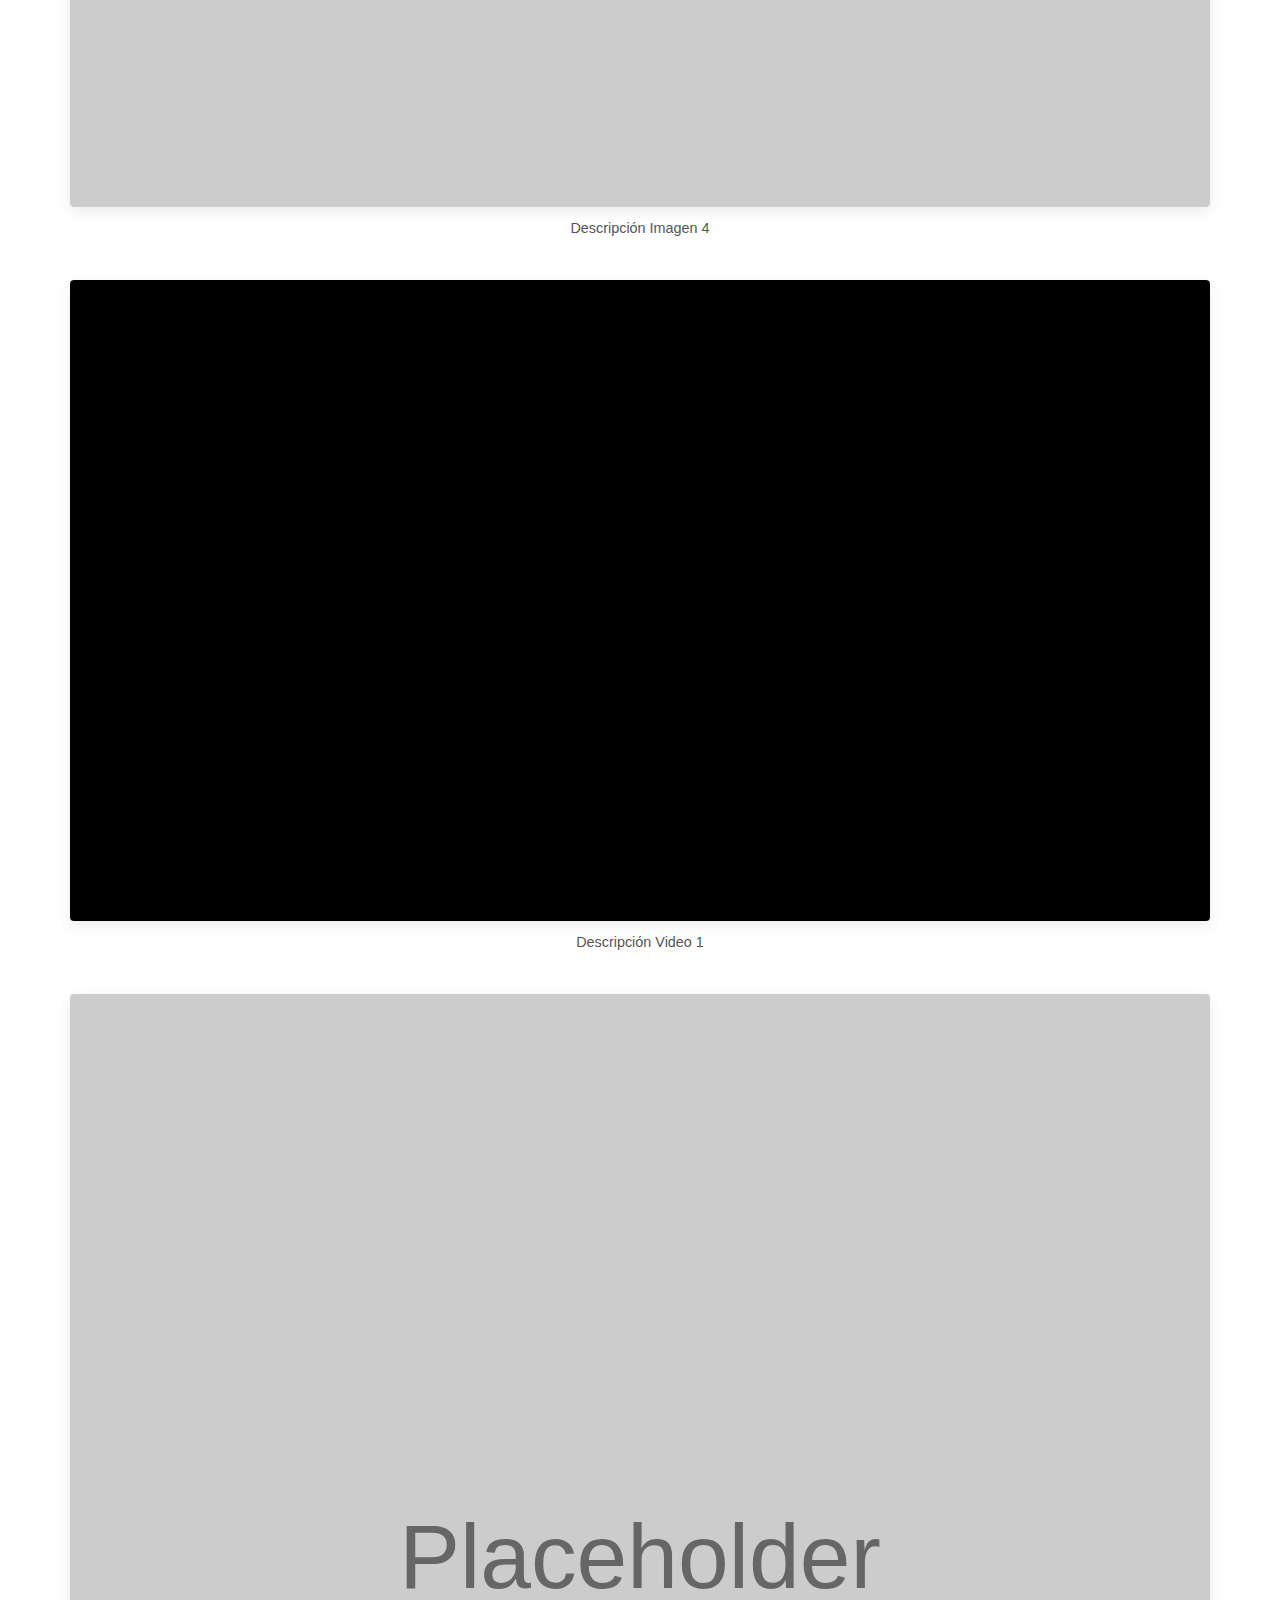
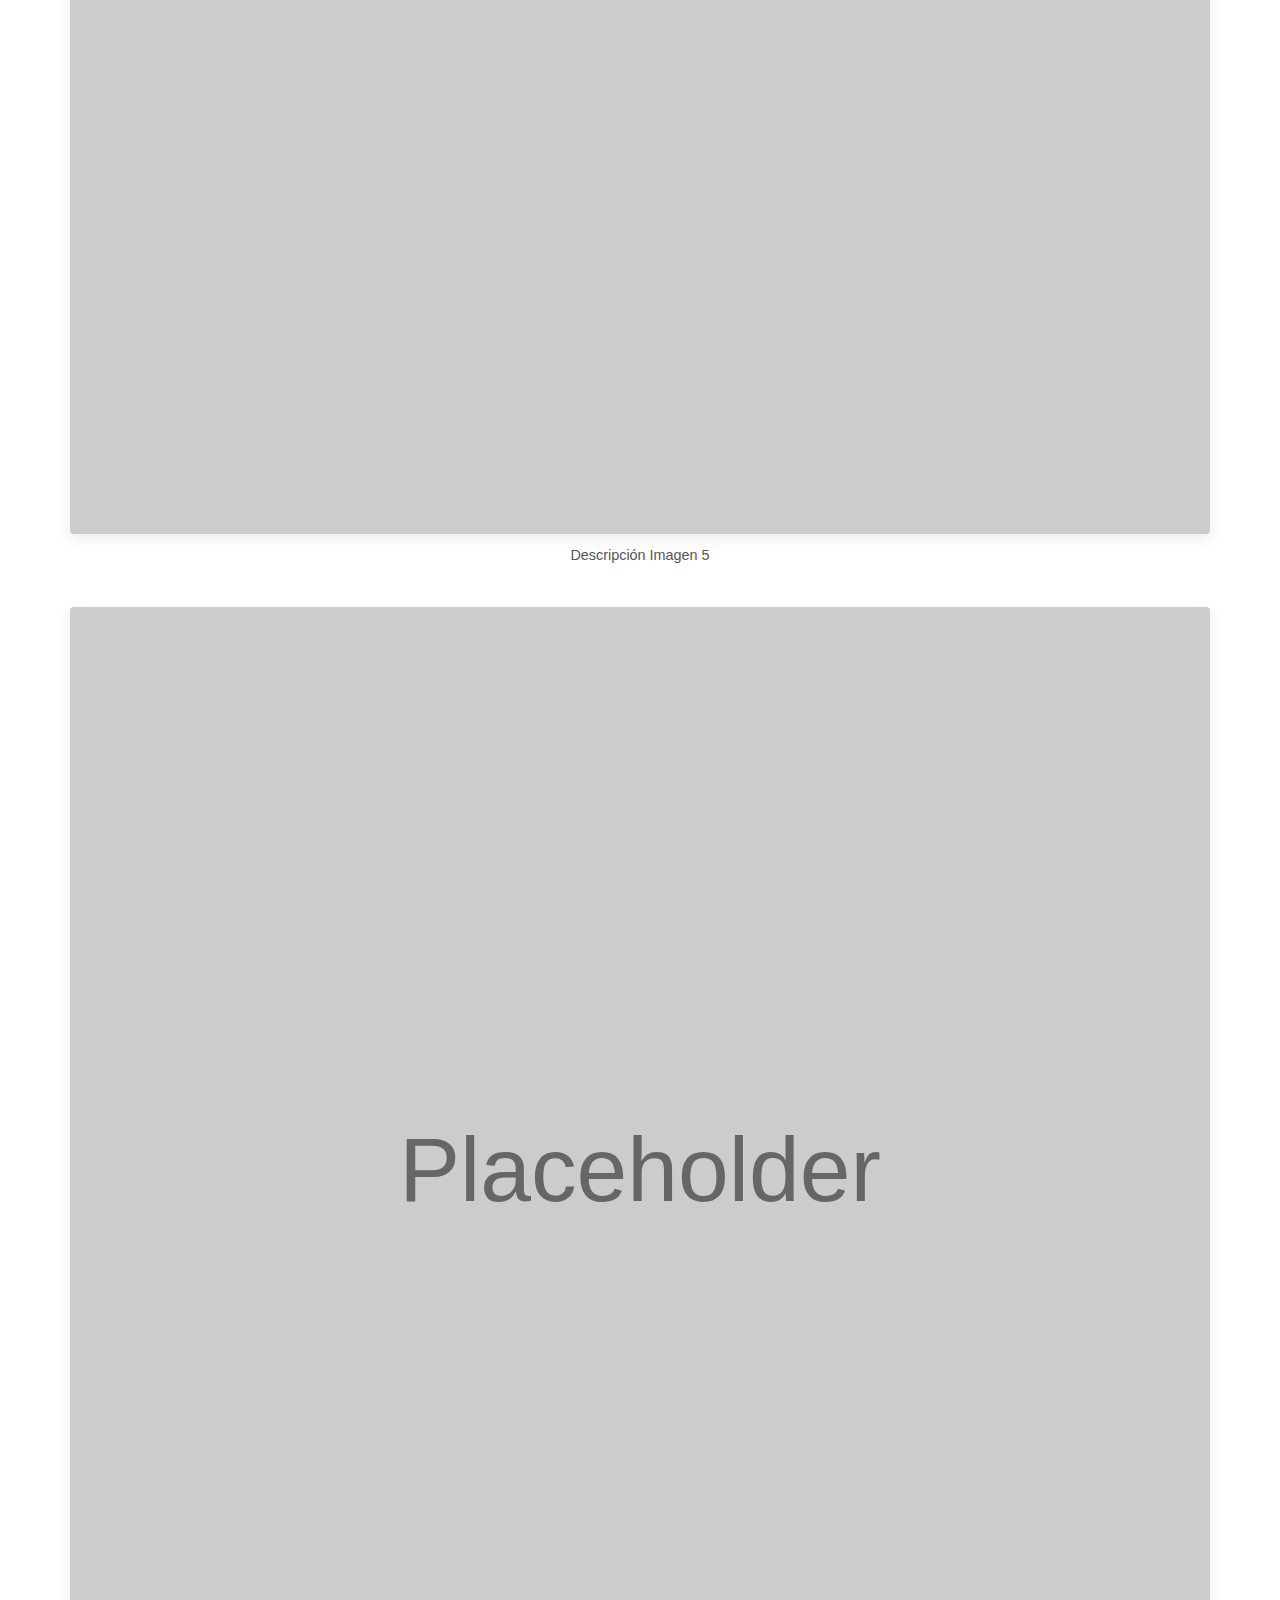
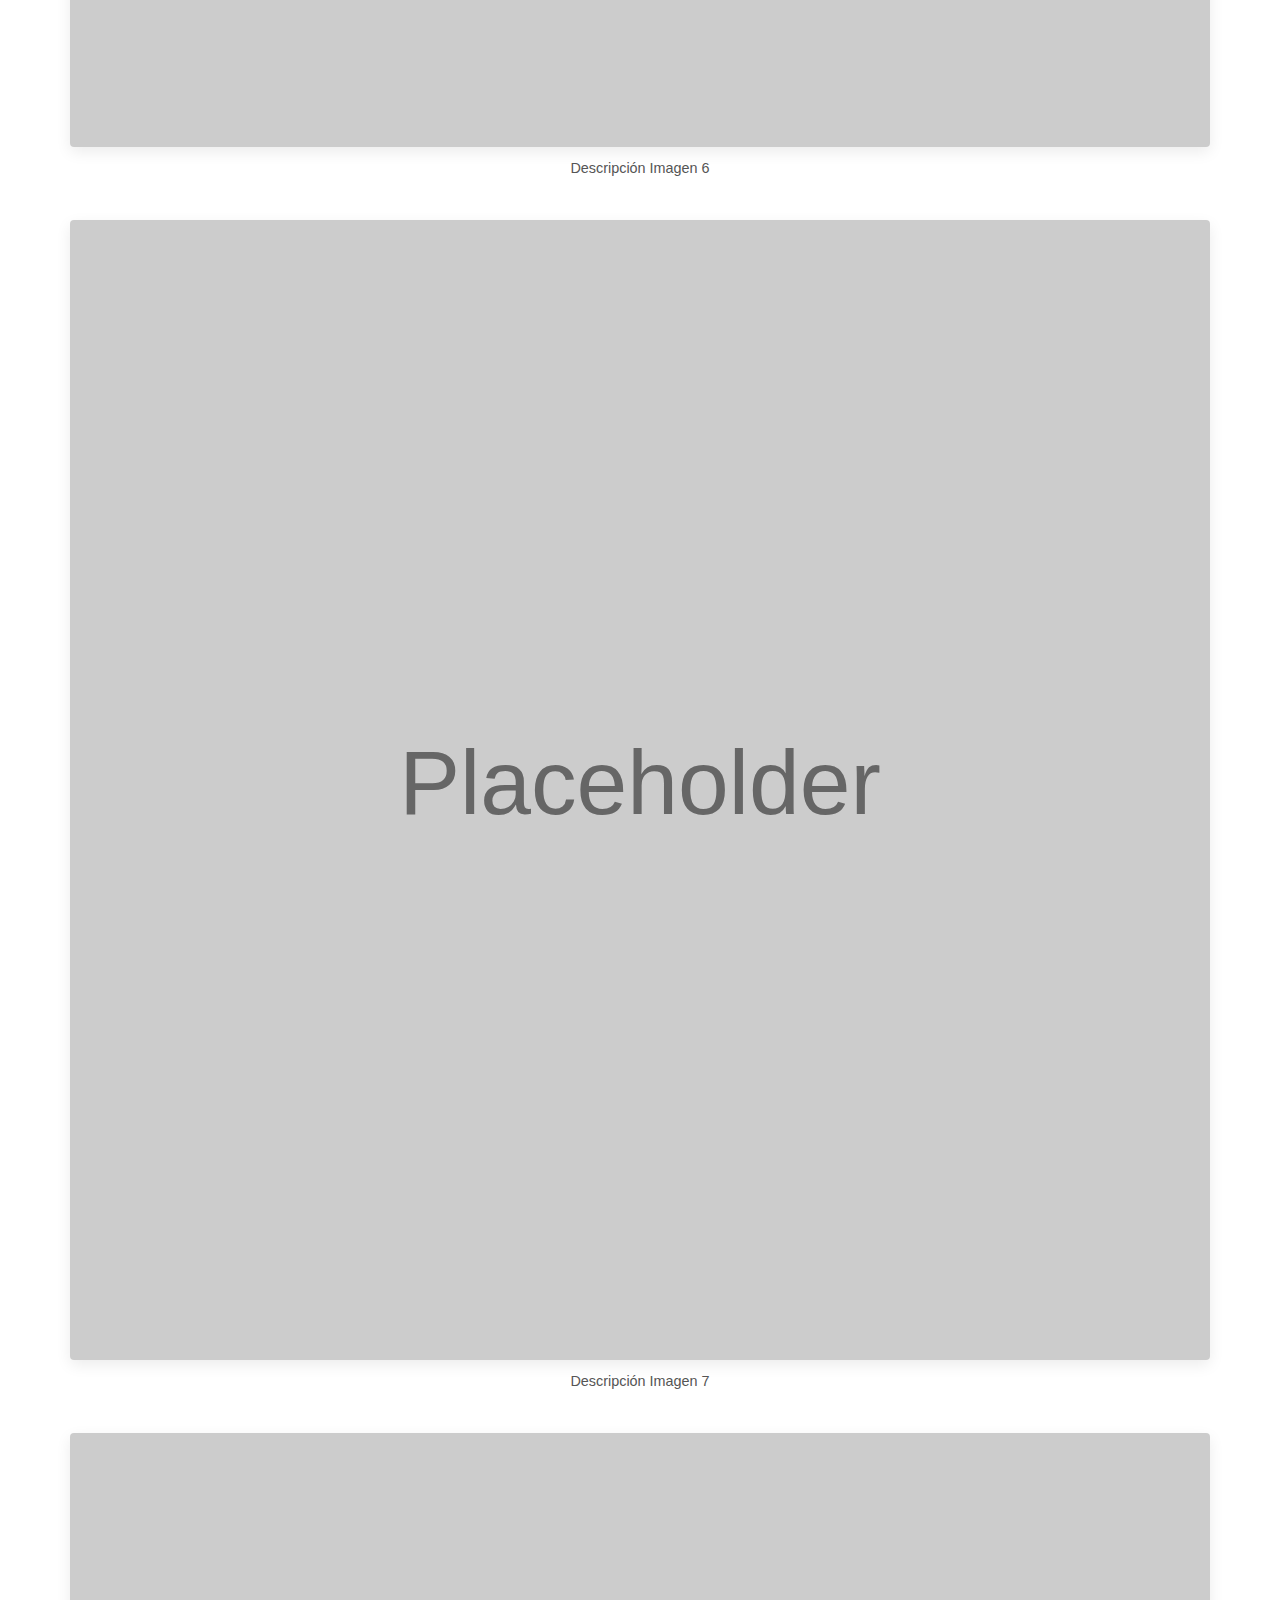
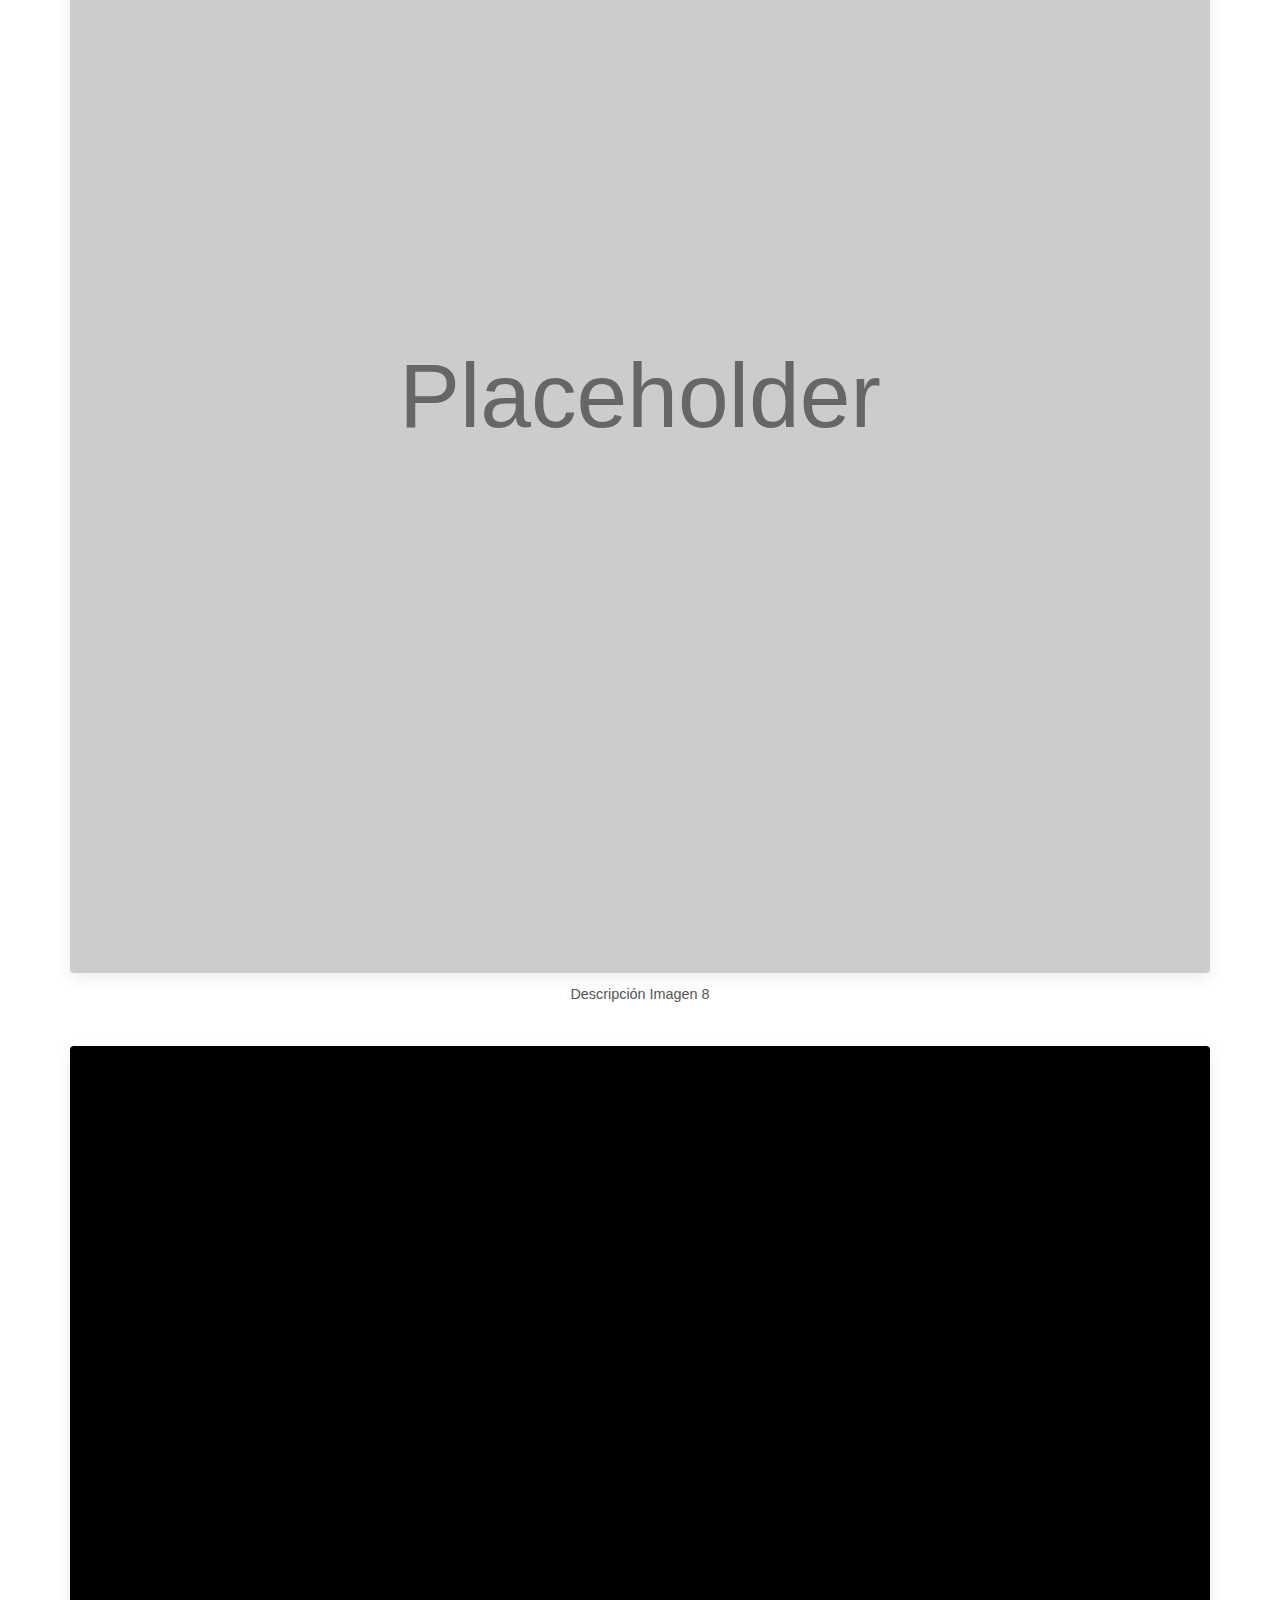
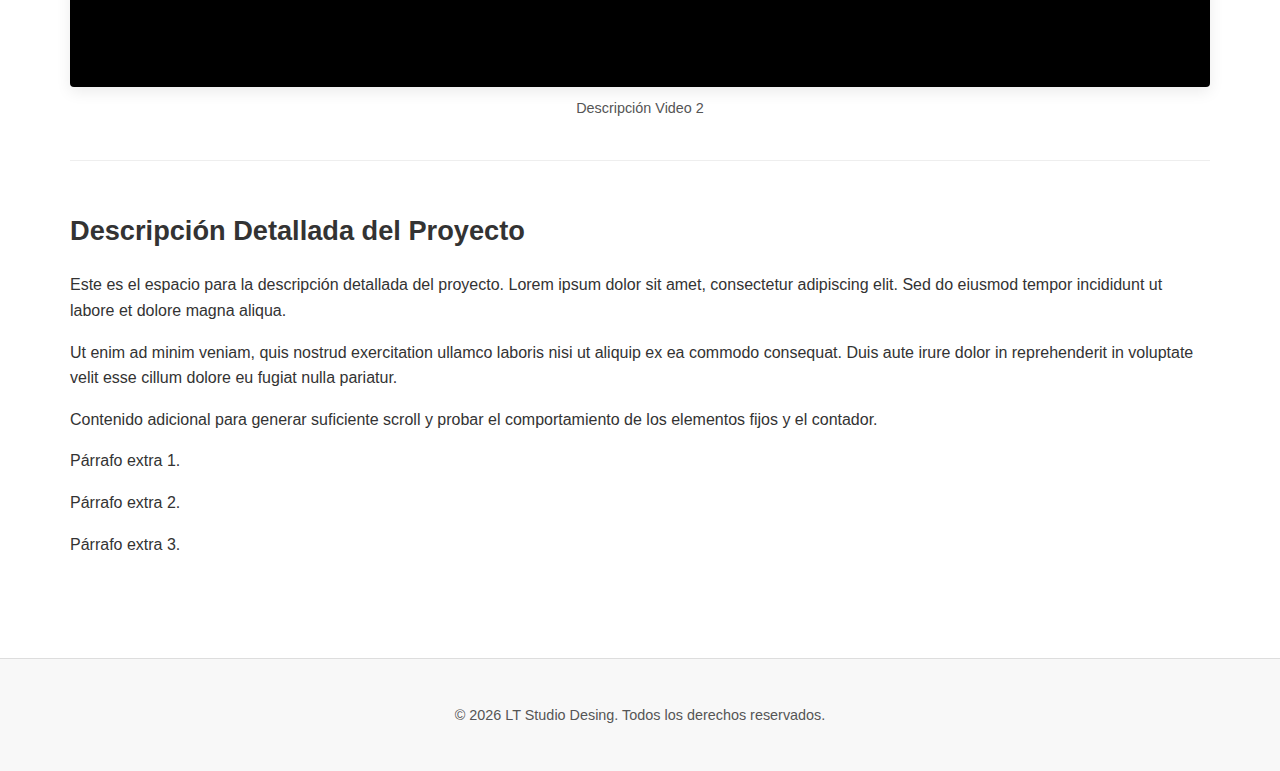
<file: works/new_project_core.html>
<!DOCTYPE html>
<html lang="es">
<head>
    <meta charset="UTF-8">
    <meta name="viewport" content="width=device-width, initial-scale=1.0">
    <title>Proyecto Core</title>
    <link rel="stylesheet" href="../assets/css/new_project_core.css">
    <!-- Favicons -->
    <link rel="apple-touch-icon" sizes="180x180" href="../assets/favicons/apple-touch-icon.png">
    <link rel="icon" type="image/svg+xml" href="../assets/favicons/favicon_ltsd.svg">
    <link rel="icon" type="image/png" sizes="32x32" href="../assets/favicons/favicon-32x32.png">
    <link rel="icon" type="image/png" sizes="16x16" href="../assets/favicons/favicon-16x16.png">
    <link rel="manifest" href="../assets/favicons/site.webmanifest">
    <meta name="theme-color" content="#ffffff">
</head>
<body>

    <header class="npc-header">
        <div class="npc-header-content">
            <div class="npc-header-left">
                <a href="../index.html" class="npc-logo">LTSD</a>
                <nav class="npc-nav">
                    <a href="../index.html#works" class="npc-nav-link">Back to Projects</a>
                </nav>
            </div>
            <div class="npc-header-right">
                <span class="npc-project-date">Enero 2024</span> <!-- Fecha estática de ejemplo -->
            </div>
        </div>
    </header>

    <main class="npc-main-content">
        <section class="npc-project-title-section">
            <h1>Título del Proyecto Principal</h1>
        </section>

        <section class="npc-media-gallery">
            <!-- 8 Imágenes y 2 Videos -->
            <div class="npc-media-item" data-media-type="image">
                <img src="../assets/img/common/placeholder.svg?id=core-img1" alt="Imagen 1 del Proyecto Core">
                <p class="npc-media-caption">Descripción Imagen 1</p>
            </div>
            <div class="npc-media-item" data-media-type="image">
                <img src="../assets/img/common/placeholder.svg?id=core-img2" alt="Imagen 2 del Proyecto Core">
                <p class="npc-media-caption">Descripción Imagen 2</p>
            </div>
            <div class="npc-media-item" data-media-type="image">
                <img src="../assets/img/common/placeholder.svg?id=core-img3" alt="Imagen 3 del Proyecto Core">
                <p class="npc-media-caption">Descripción Imagen 3</p>
            </div>
            <div class="npc-media-item" data-media-type="image">
                <img src="../assets/img/common/placeholder.svg?id=core-img4" alt="Imagen 4 del Proyecto Core">
                <p class="npc-media-caption">Descripción Imagen 4</p>
            </div>
            <div class="npc-media-item" data-media-type="video">
                <div class="npc-video-wrapper">
                    <iframe src="https://www.youtube.com/embed/VIDEO_ID_PLACEHOLDER_1" title="Video 1 del Proyecto Core" frameborder="0" allow="accelerometer; autoplay; clipboard-write; encrypted-media; gyroscope; picture-in-picture" allowfullscreen></iframe>
                </div>
                <p class="npc-media-caption">Descripción Video 1</p>
            </div>
            <div class="npc-media-item" data-media-type="image">
                <img src="../assets/img/common/placeholder.svg?id=core-img5" alt="Imagen 5 del Proyecto Core">
                <p class="npc-media-caption">Descripción Imagen 5</p>
            </div>
            <div class="npc-media-item" data-media-type="image">
                <img src="../assets/img/common/placeholder.svg?id=core-img6" alt="Imagen 6 del Proyecto Core">
                <p class="npc-media-caption">Descripción Imagen 6</p>
            </div>
            <div class="npc-media-item" data-media-type="image">
                <img src="../assets/img/common/placeholder.svg?id=core-img7" alt="Imagen 7 del Proyecto Core">
                <p class="npc-media-caption">Descripción Imagen 7</p>
            </div>
            <div class="npc-media-item" data-media-type="image">
                <img src="../assets/img/common/placeholder.svg?id=core-img8" alt="Imagen 8 del Proyecto Core">
                <p class="npc-media-caption">Descripción Imagen 8</p>
            </div>
            <div class="npc-media-item" data-media-type="video">
                <div class="npc-video-wrapper">
                    <iframe src="https://www.youtube.com/embed/VIDEO_ID_PLACEHOLDER_2" title="Video 2 del Proyecto Core" frameborder="0" allow="accelerometer; autoplay; clipboard-write; encrypted-media; gyroscope; picture-in-picture" allowfullscreen></iframe>
                </div>
                <p class="npc-media-caption">Descripción Video 2</p>
            </div>
        </section>

        <section class="npc-project-description">
            <h2>Descripción Detallada del Proyecto</h2>
            <p>Este es el espacio para la descripción detallada del proyecto. Lorem ipsum dolor sit amet, consectetur adipiscing elit. Sed do eiusmod tempor incididunt ut labore et dolore magna aliqua.</p>
            <p>Ut enim ad minim veniam, quis nostrud exercitation ullamco laboris nisi ut aliquip ex ea commodo consequat. Duis aute irure dolor in reprehenderit in voluptate velit esse cillum dolore eu fugiat nulla pariatur.</p>
            <p>Contenido adicional para generar suficiente scroll y probar el comportamiento de los elementos fijos y el contador.</p>
            <p>Párrafo extra 1.</p>
            <p>Párrafo extra 2.</p>
            <p>Párrafo extra 3.</p>
        </section>
    </main>

    <footer class="npc-footer">
        <p>&copy; <span id="npc-current-year"></span> LT Studio Desing. Todos los derechos reservados.</p>
    </footer>

    <div class="npc-media-counter">
        <span id="npc-current-media">1</span> / <span id="npc-total-media">10</span>
    </div>

    <script>
        document.getElementById('npc-current-year').textContent = new Date().getFullYear();
    </script>
    <script src="../assets/js/new_project_counter.js" defer></script>
    <!-- Script de reseteo agresivo para #wrapper irá aquí si es necesario -->
</body>
</html>
</file>
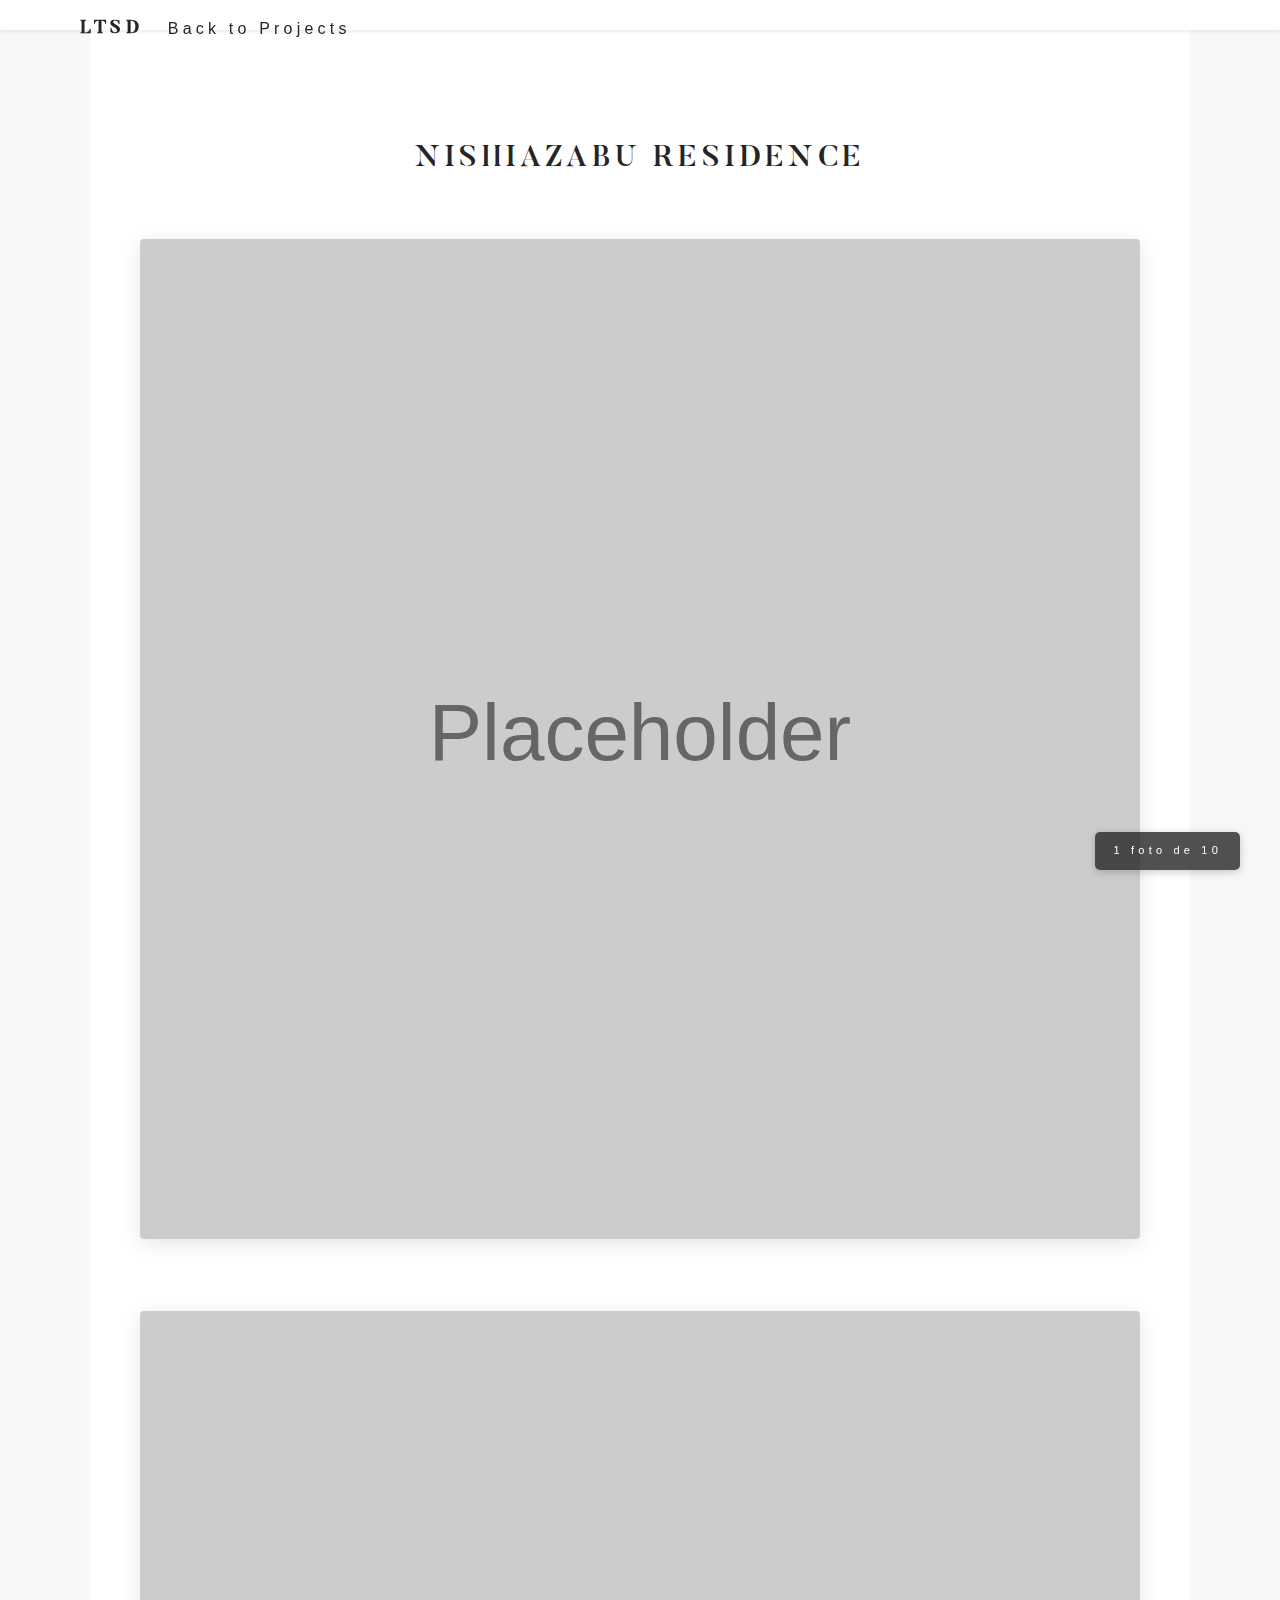
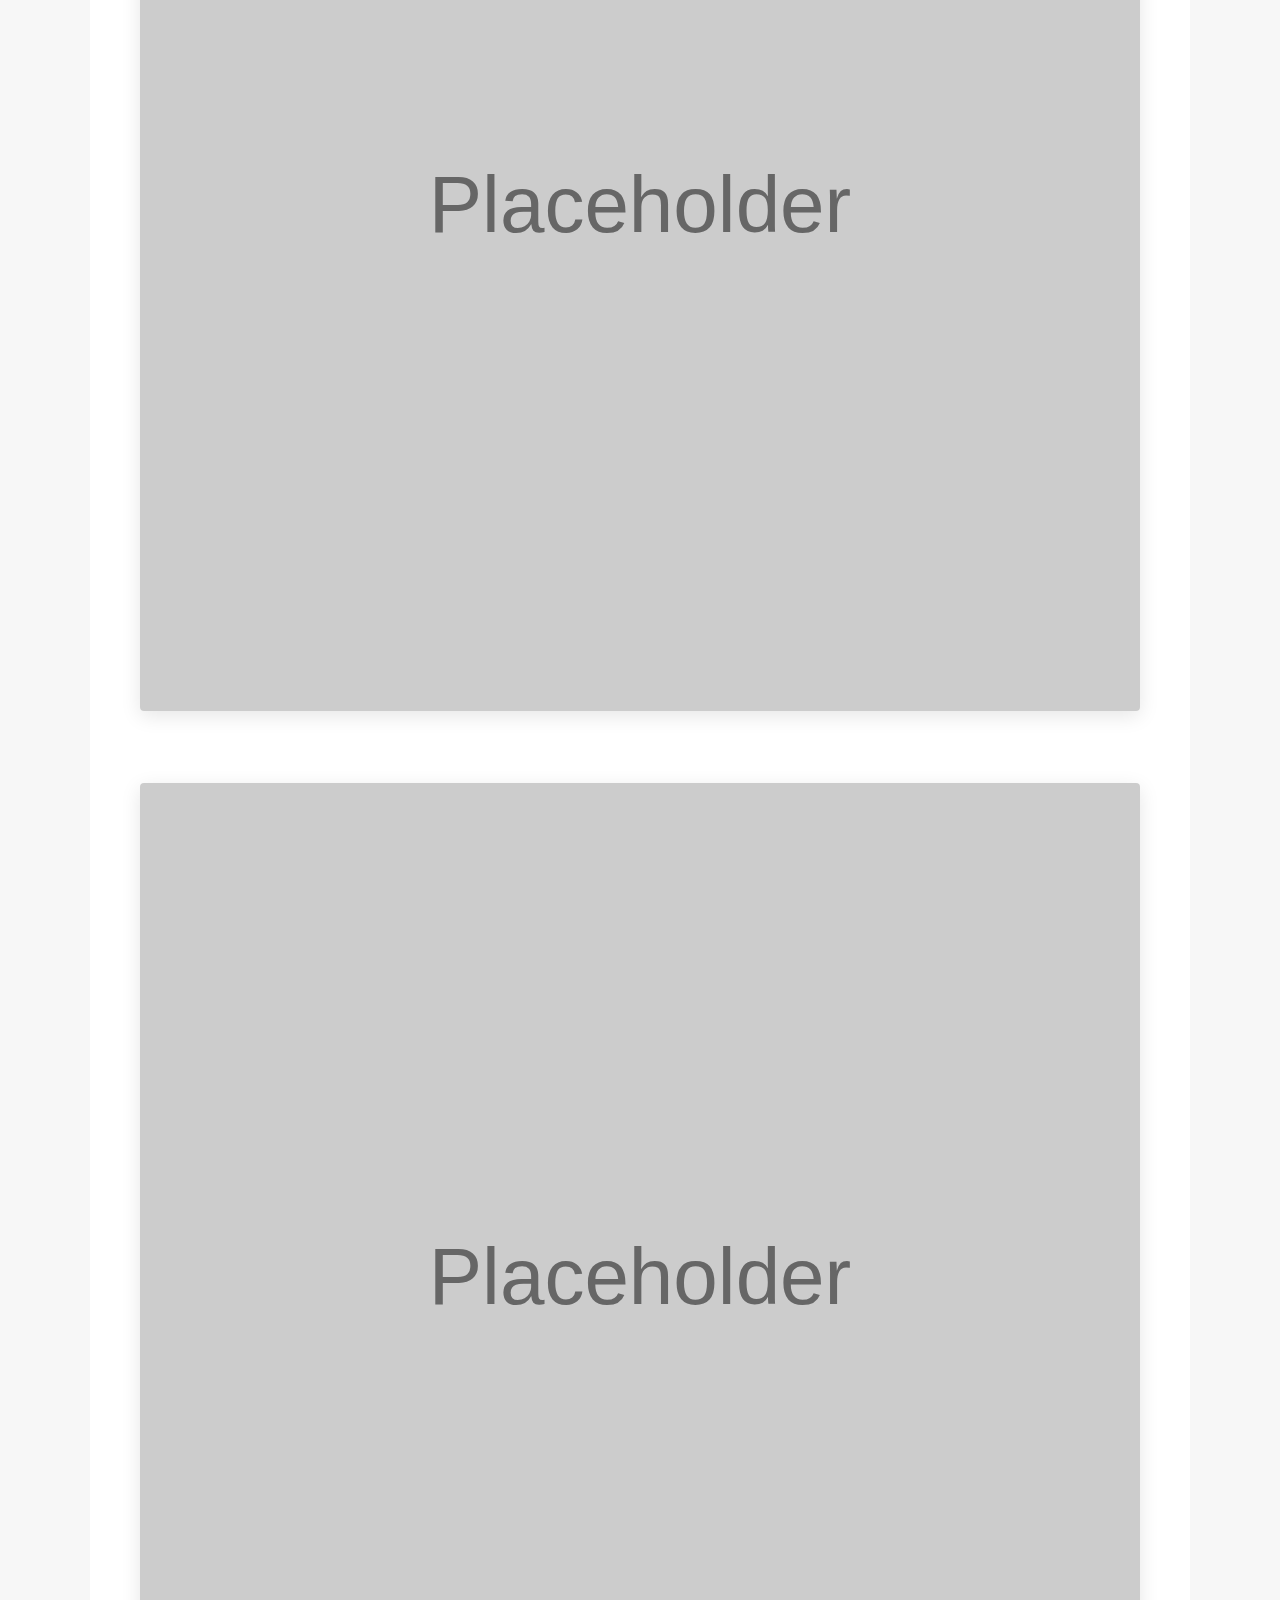
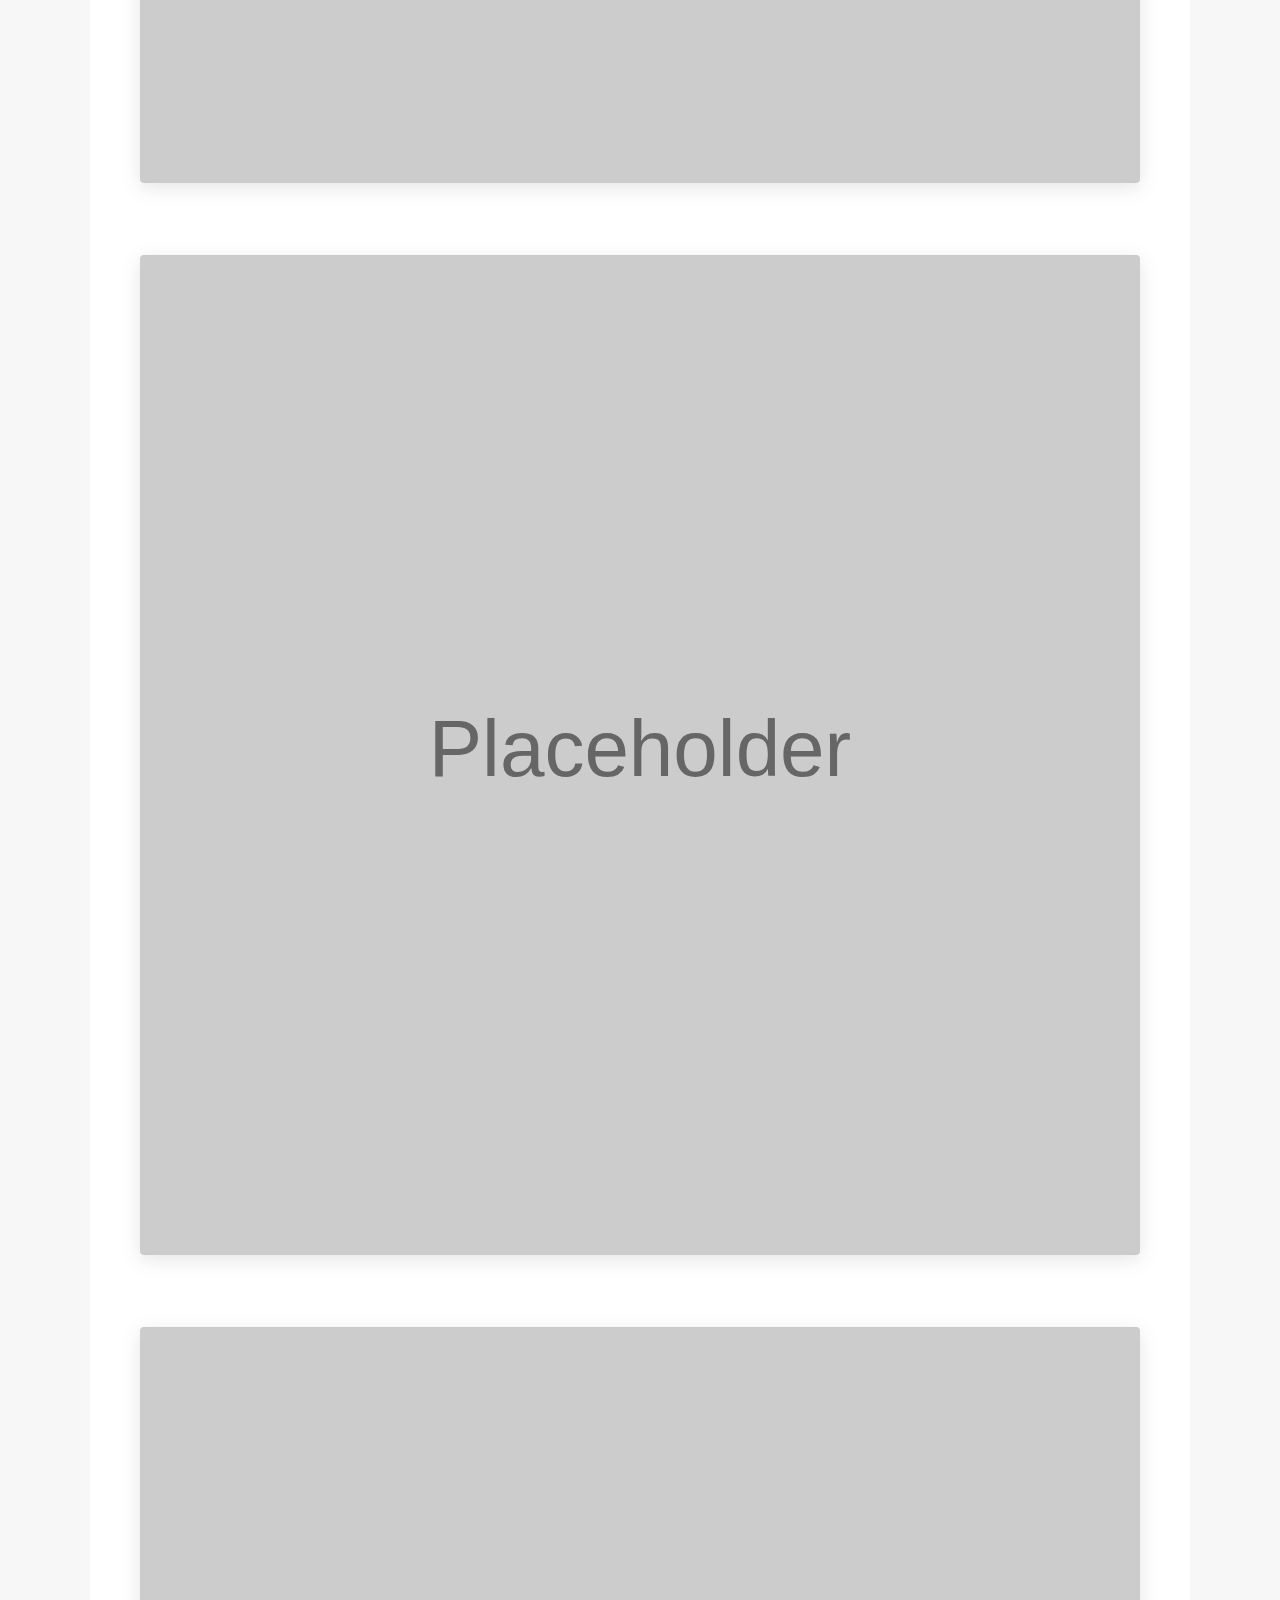
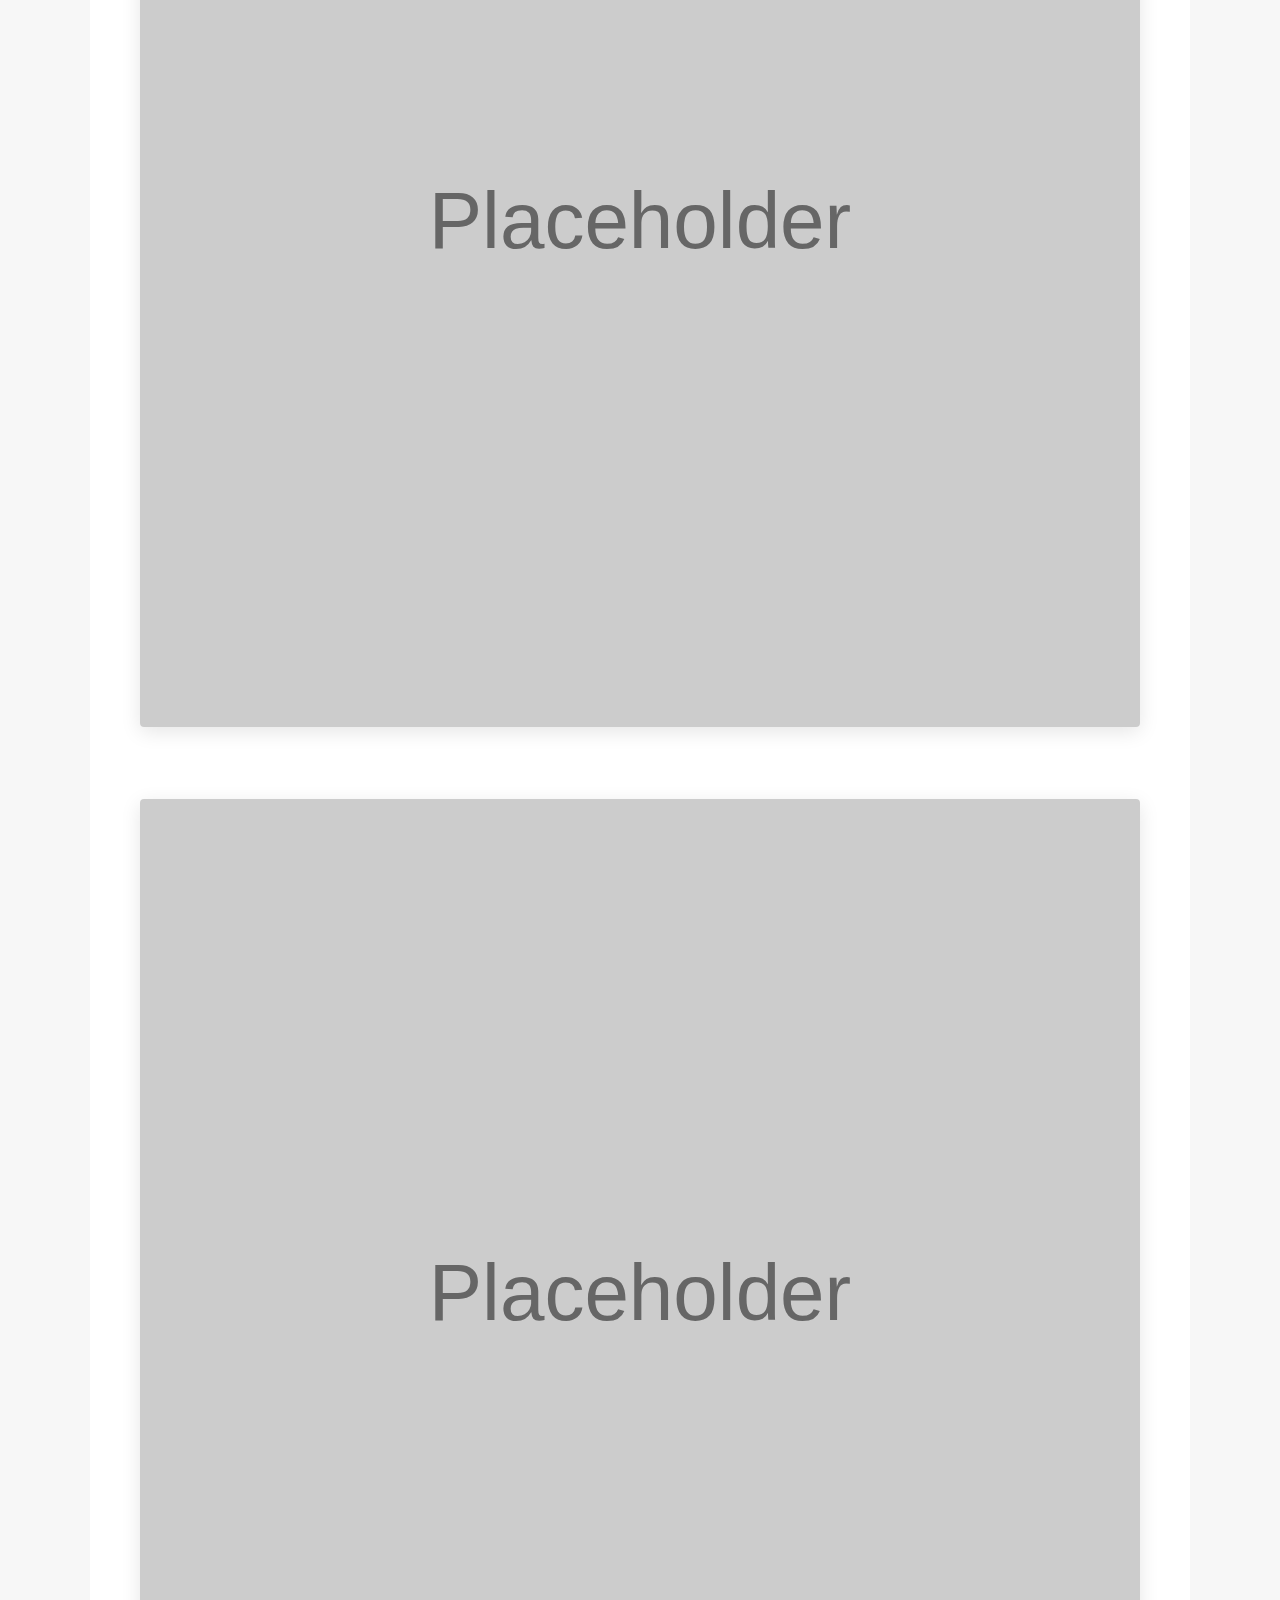
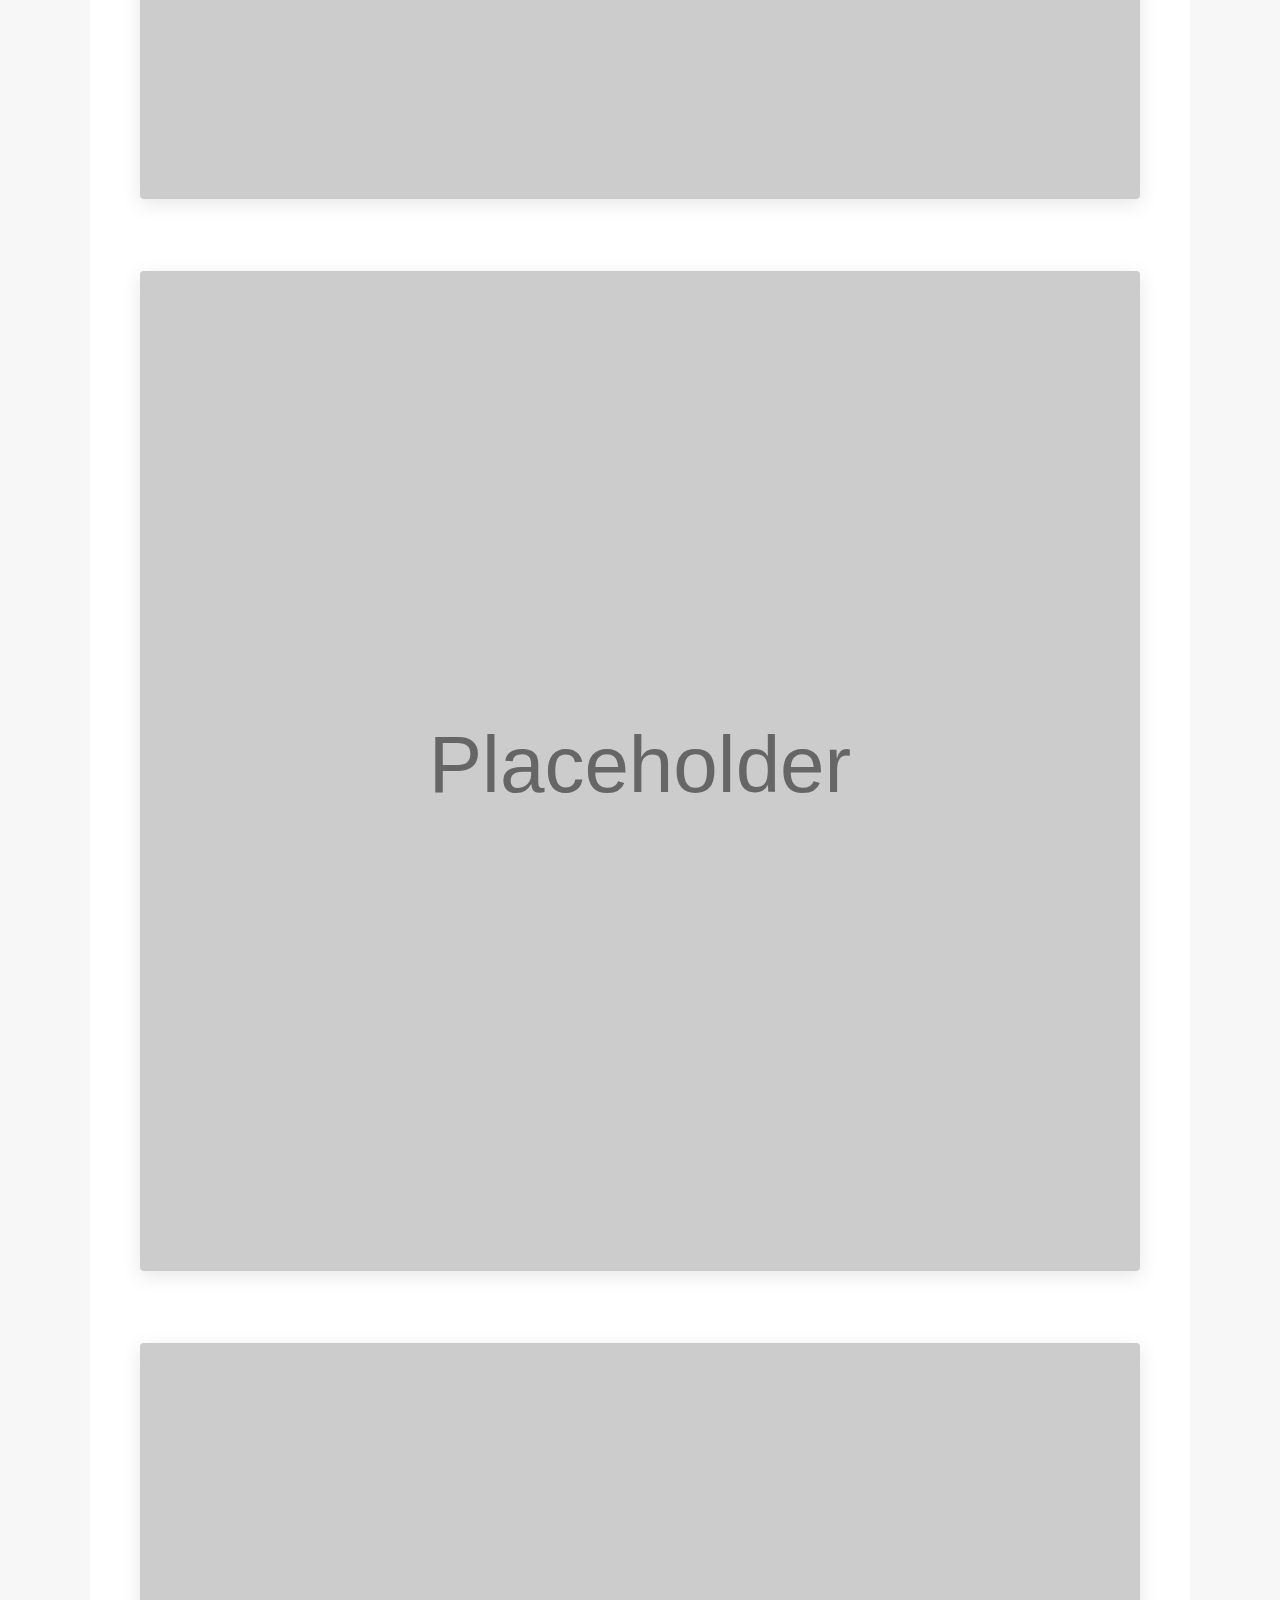
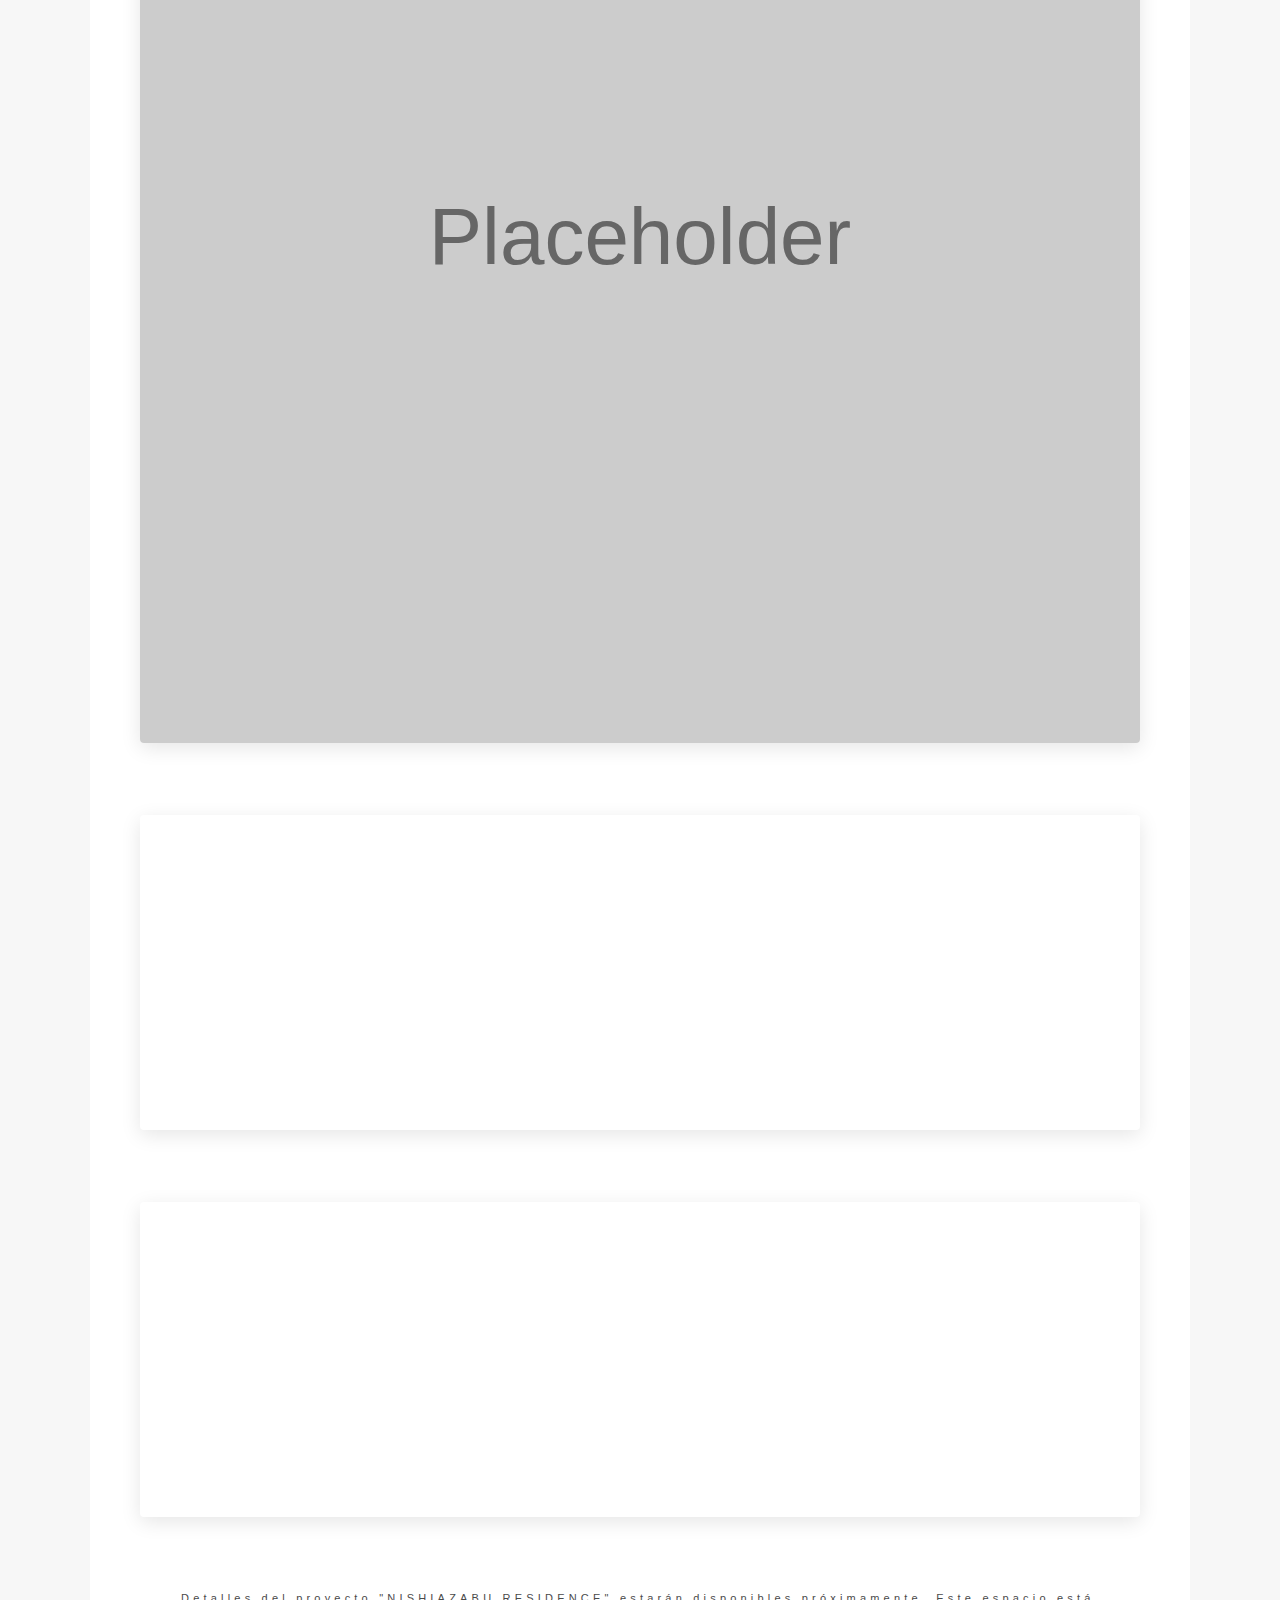
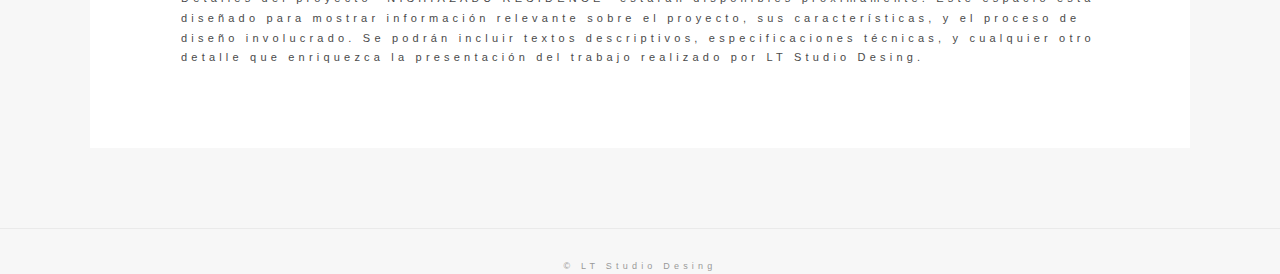
<file: works/nishiazabu-residence.html>
<!DOCTYPE html>
<html lang="en">
<head>
    <meta charset="UTF-8">
    <meta name="viewport" content="width=device-width, initial-scale=1.0">
    <title>Proyecto: NISHIAZABU RESIDENCE</title>
    <link rel="stylesheet" href="../assets/css/bundle.css">
    <link rel="stylesheet" href="../assets/css/project-detail.css">
    <link rel="apple-touch-icon" sizes="180x180" href="../assets/favicons/apple-touch-icon.png">
    <link rel="icon" type="image/svg+xml" href="../assets/favicons/favicon_ltsd.svg">
    <link rel="icon" type="image/png" sizes="32x32" href="../assets/favicons/favicon-32x32.png">
    <link rel="icon" type="image/png" sizes="16x16" href="../assets/favicons/favicon-16x16.png">
    <link rel="manifest" href="../assets/favicons/site.webmanifest">
    <meta name="theme-color" content="#ffffff">
</head>
<body class="project-page">
    <div class="project-detail-page-wrapper">
        <header class="l-header js-header b-fonts__medium project-detail-header">
            <div class="p-header l-wide-container">
                <div class="p-header__left js-logo">
                    <div class="p-header__left__inner project-detail-header__inner">
                        <a class="js-target--pointer__stateChange logo-link" href="../index.html">
                            <div class="js-target__inner--pointer__stateChange js-target__parent--spring">LTSD</div>
                        </a>
                        <a class="js-nav__link js-target--pointer__stateChange back-to-projects-link" href="../index.html">
                            <span class="js-target__inner--pointer__stateChange js-target__parent--spring">Back to Projects</span>
                        </a>
                    </div>
                </div>
            </div>
        </header>

        <main class="project-detail-container">
            <section class="project-title-section">
                <h1>NISHIAZABU RESIDENCE</h1>
            </section>

            <section class="project-media-scroll-gallery">
                <img src="../assets/img/common/placeholder.svg?id=1" alt="Imagen 1 del proyecto NISHIAZABU RESIDENCE">
                <img src="../assets/img/common/placeholder.svg?id=2" alt="Imagen 2 del proyecto NISHIAZABU RESIDENCE">
                <img src="../assets/img/common/placeholder.svg?id=3" alt="Imagen 3 del proyecto NISHIAZABU RESIDENCE">
                <img src="../assets/img/common/placeholder.svg?id=4" alt="Imagen 4 del proyecto NISHIAZABU RESIDENCE">
                <img src="../assets/img/common/placeholder.svg?id=5" alt="Imagen 5 del proyecto NISHIAZABU RESIDENCE">
                <img src="../assets/img/common/placeholder.svg?id=6" alt="Imagen 6 del proyecto NISHIAZABU RESIDENCE">
                <img src="../assets/img/common/placeholder.svg?id=7" alt="Imagen 7 del proyecto NISHIAZABU RESIDENCE">
                <img src="../assets/img/common/placeholder.svg?id=8" alt="Imagen 8 del proyecto NISHIAZABU RESIDENCE">

                <div class="video-placeholder-container">
                    <iframe width="560" height="315" src="https://www.youtube.com/embed/VIDEO_ID_1_PLACEHOLDER" title="Video 1 del proyecto NISHIAZABU RESIDENCE" frameborder="0" allow="accelerometer; autoplay; clipboard-write; encrypted-media; gyroscope; picture-in-picture" allowfullscreen></iframe>
                </div>
                <div class="video-placeholder-container">
                    <iframe width="560" height="315" src="https://www.youtube.com/embed/VIDEO_ID_2_PLACEHOLDER" title="Video 2 del proyecto NISHIAZABU RESIDENCE" frameborder="0" allow="accelerometer; autoplay; clipboard-write; encrypted-media; gyroscope; picture-in-picture" allowfullscreen></iframe>
                </div>
            </section>

            <section class="project-description-section">
                 <p>Detalles del proyecto "NISHIAZABU RESIDENCE" estarán disponibles próximamente. Este espacio está diseñado para mostrar información relevante sobre el proyecto, sus características, y el proceso de diseño involucrado. Se podrán incluir textos descriptivos, especificaciones técnicas, y cualquier otro detalle que enriquezca la presentación del trabajo realizado por LT Studio Desing.</p>
            </section>
        </main>

        <footer class="project-footer">
            <p>&copy; LT Studio Desing</p>
        </footer>
    </div>
    <div id="scroll-media-counter" class="media-counter-container"><span id="media-current-index">1</span> foto de <span id="media-total-count">10</span></div>
    <div id="app-mousePointer"></div>
    <script src="../assets/js/page-transitions.js" defer></script>
    <script src="../assets/js/app.bundle.js" defer></script>
    <!-- <script src="../assets/js/project-scroll-counter.js" defer></script> -->
</body>
</html>
</file>
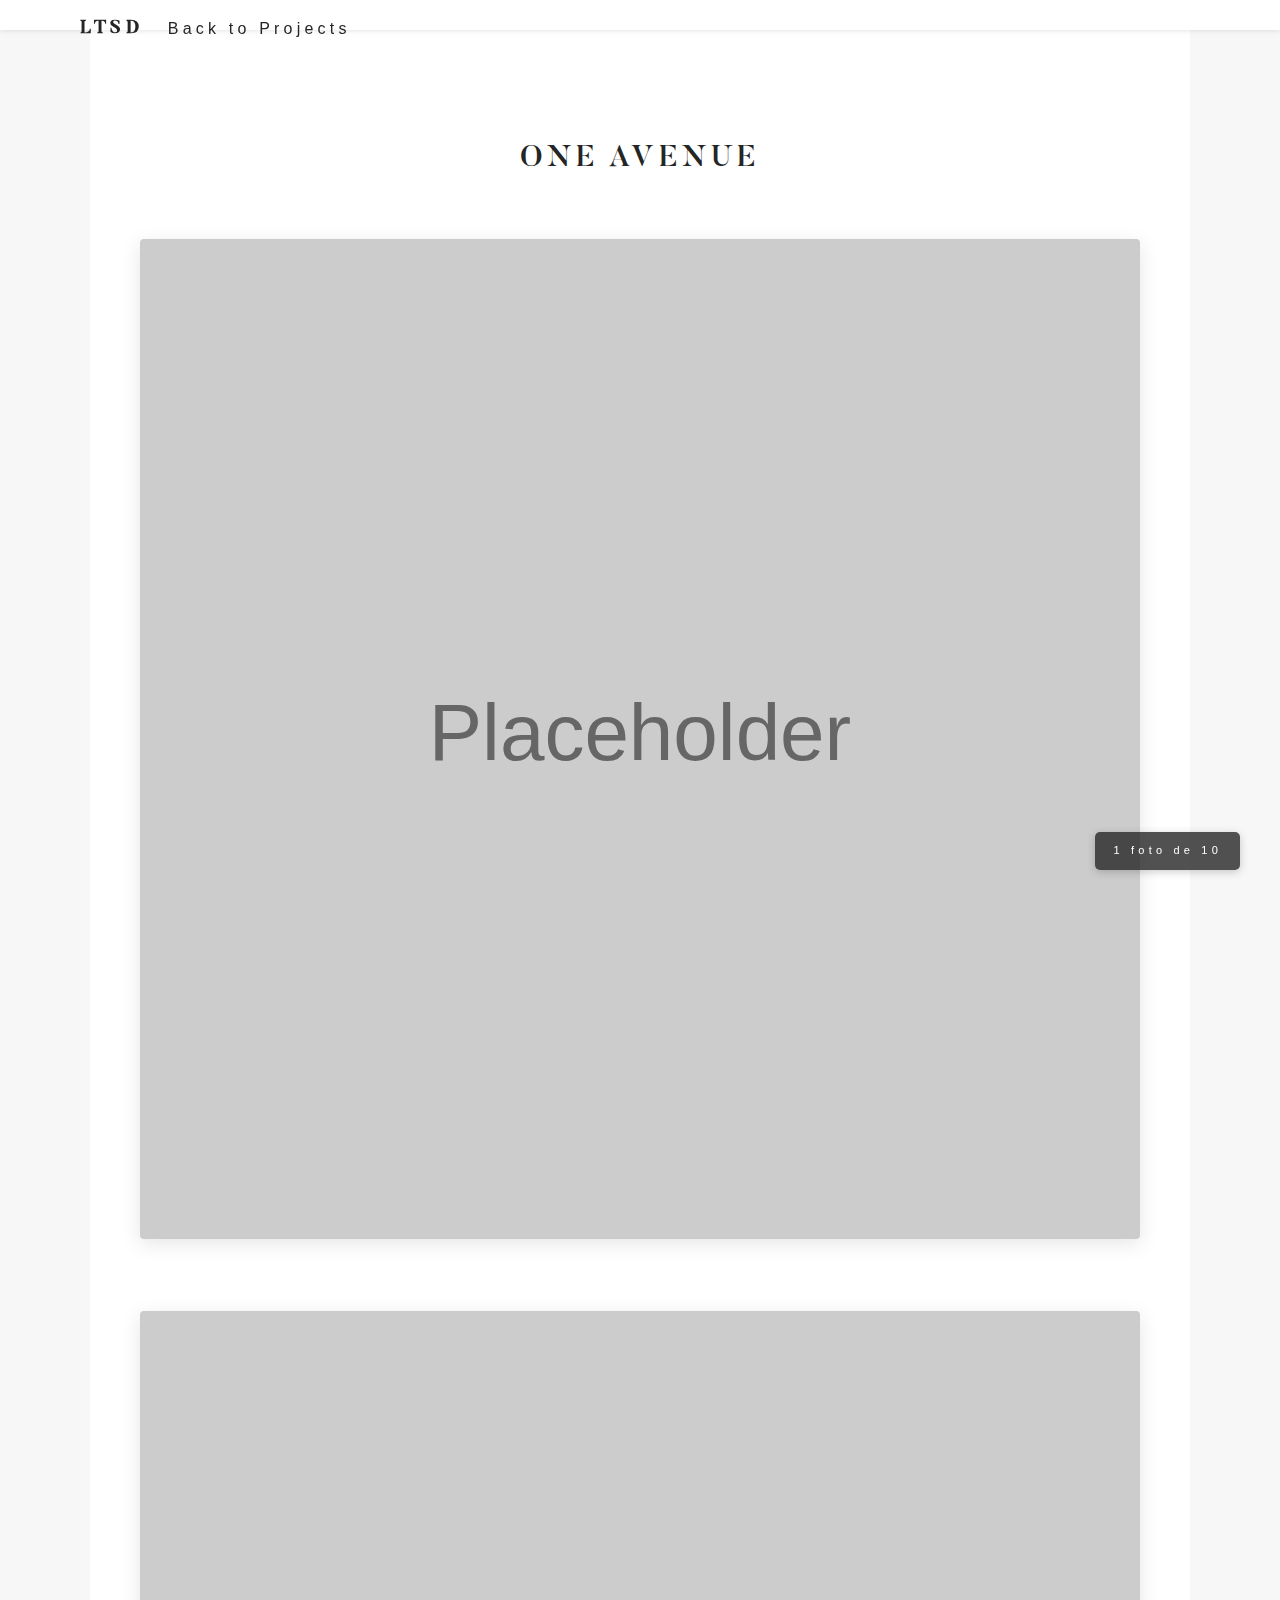
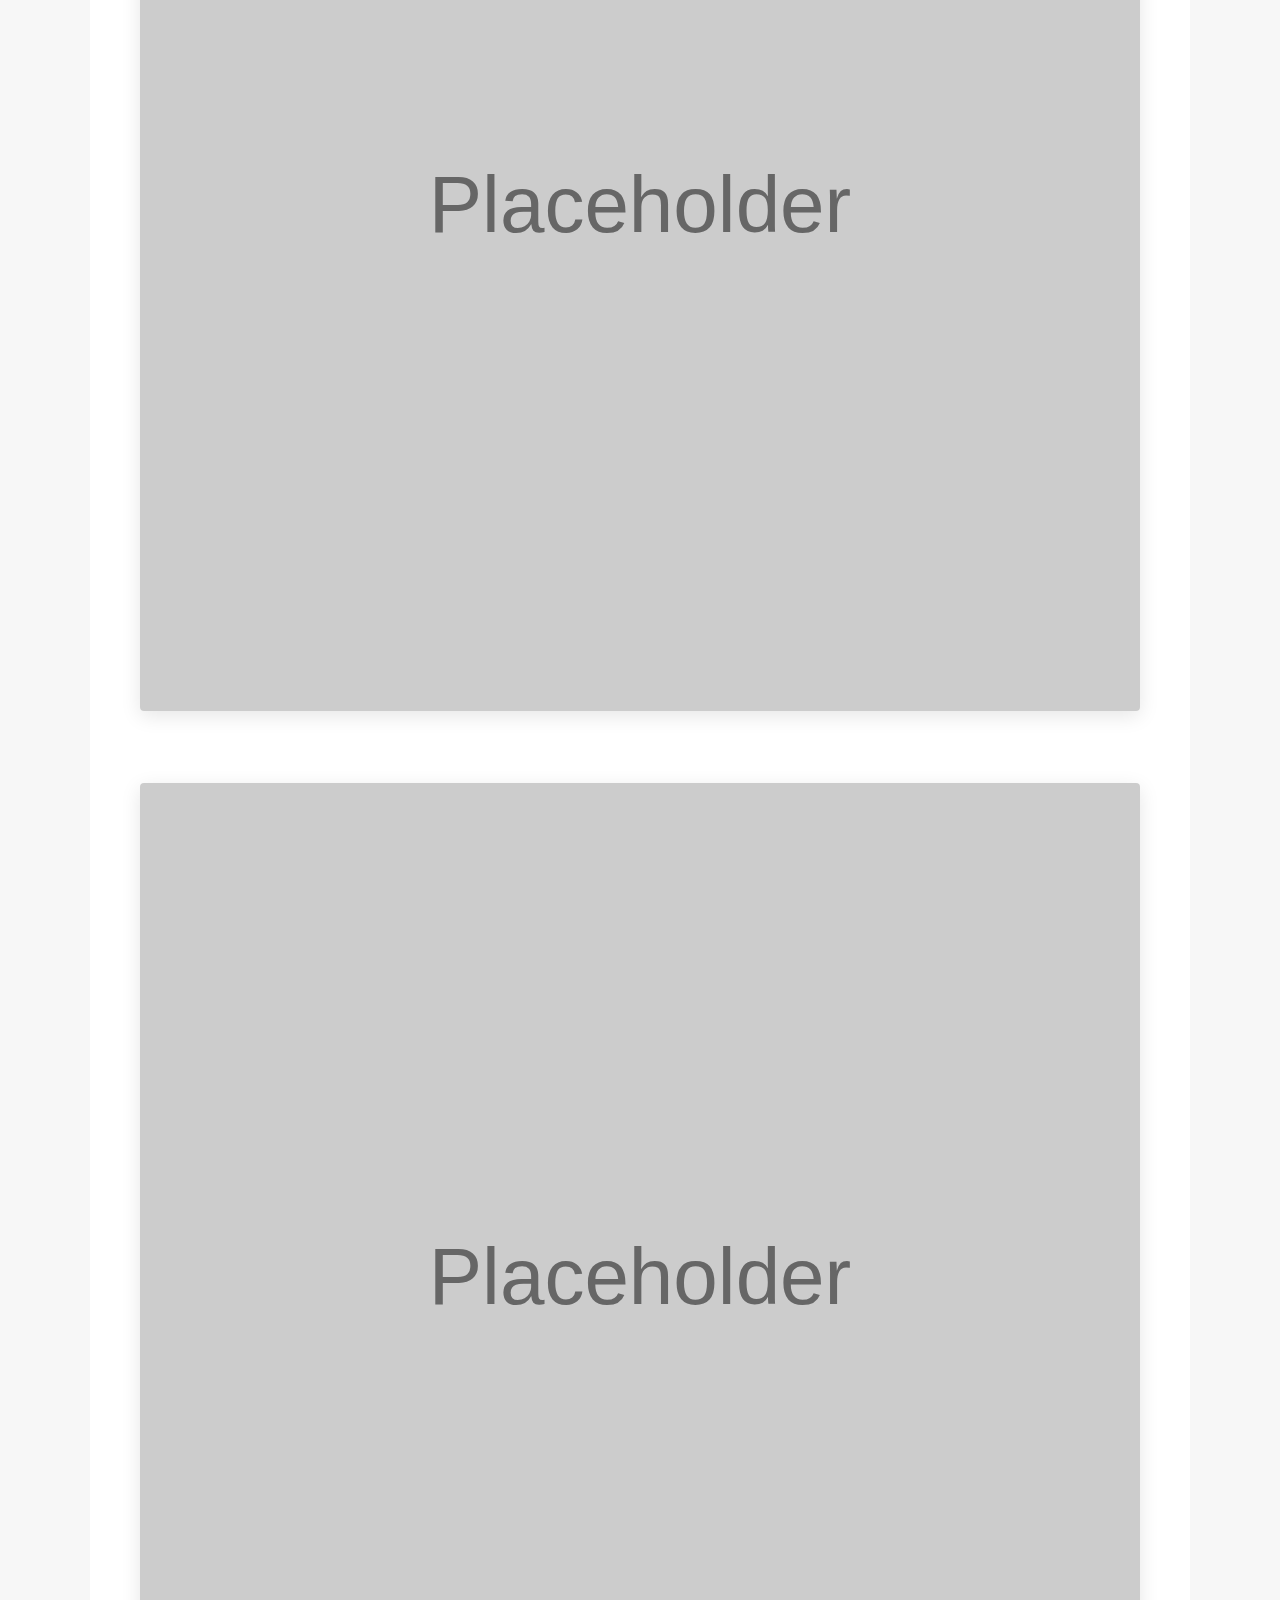
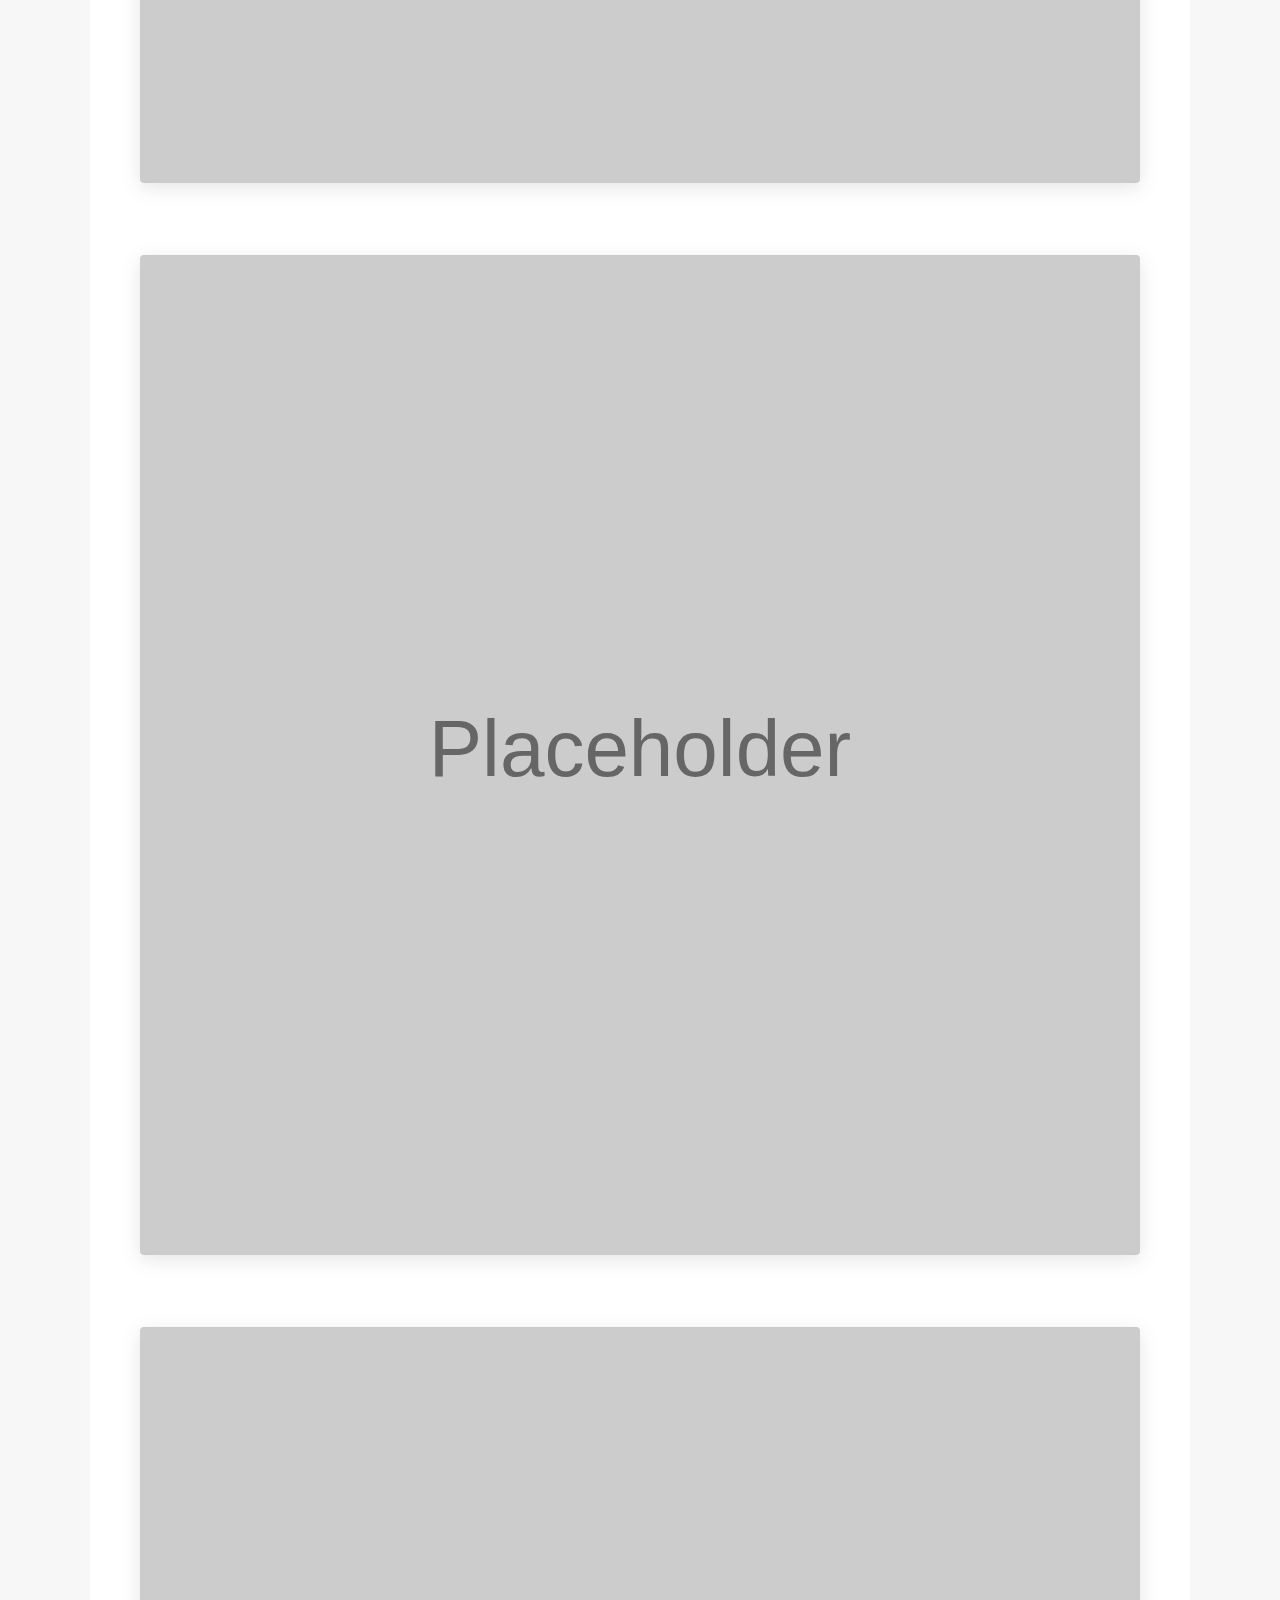
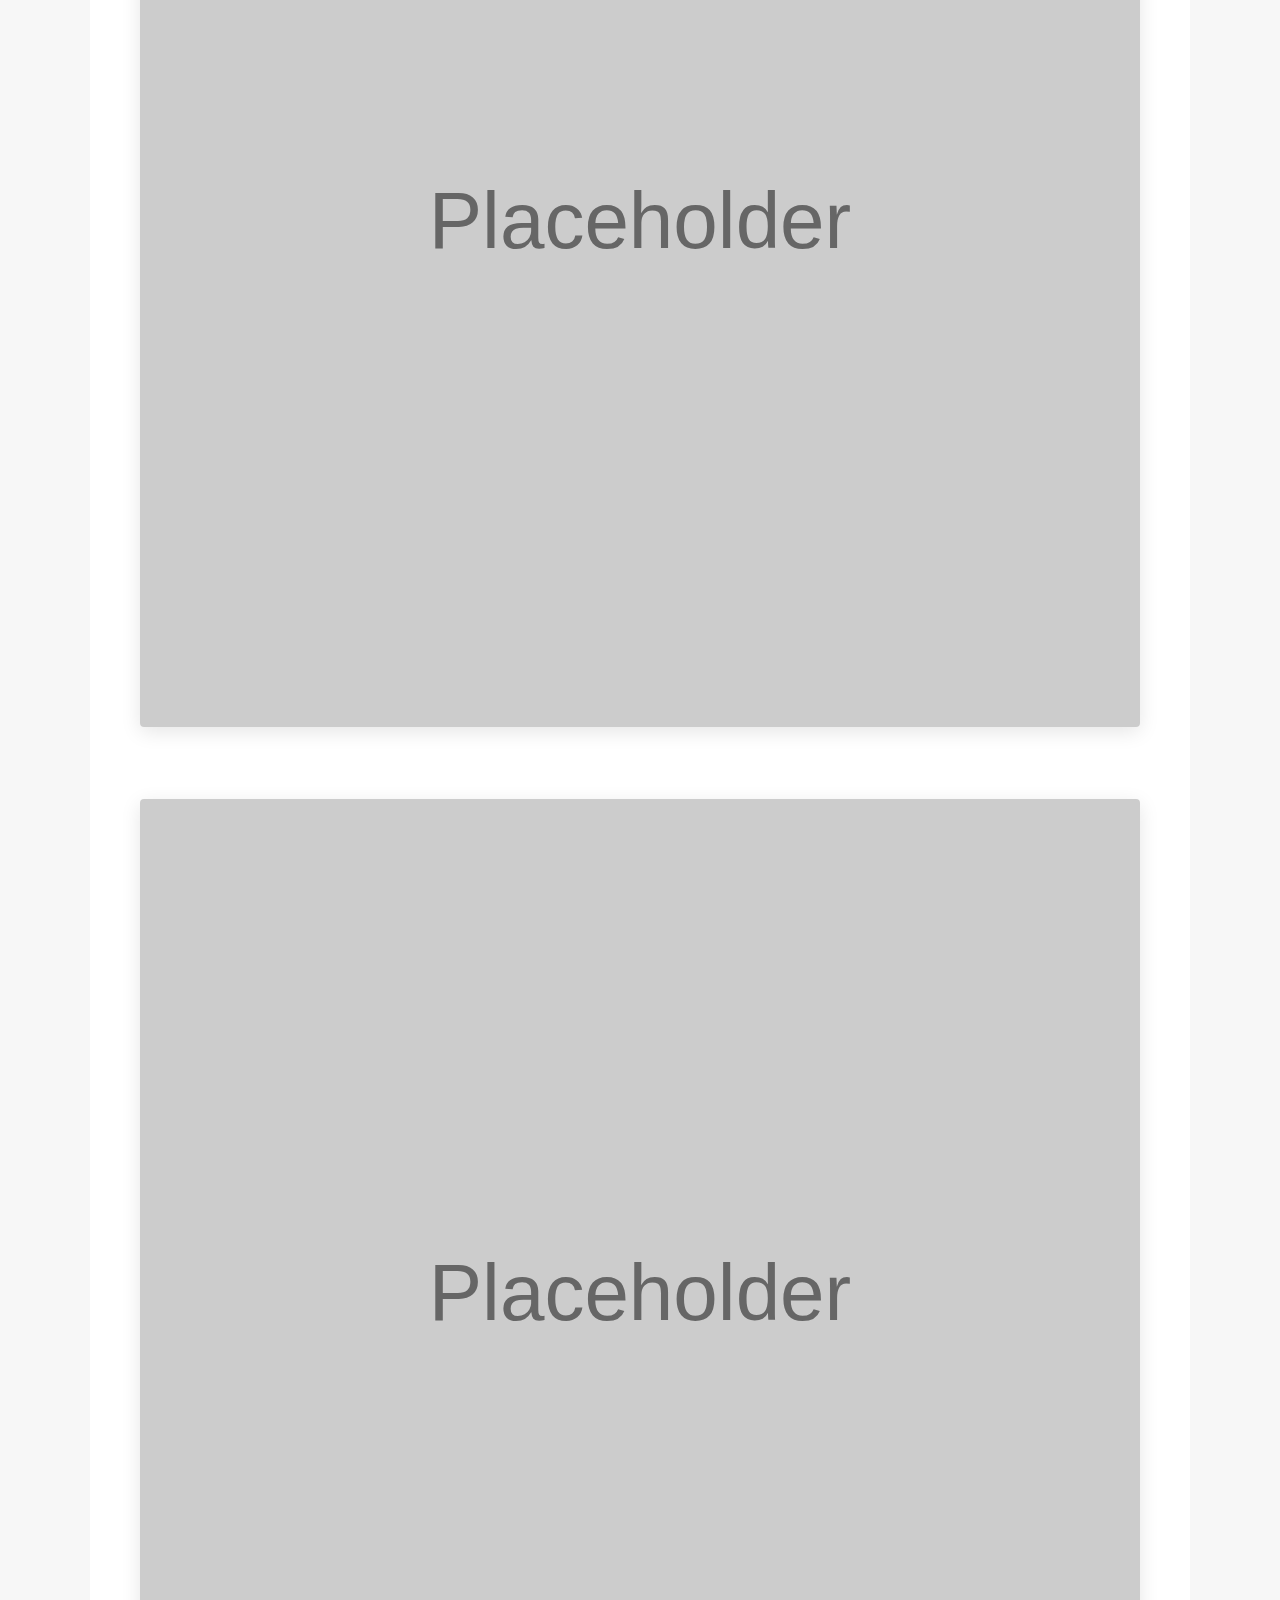
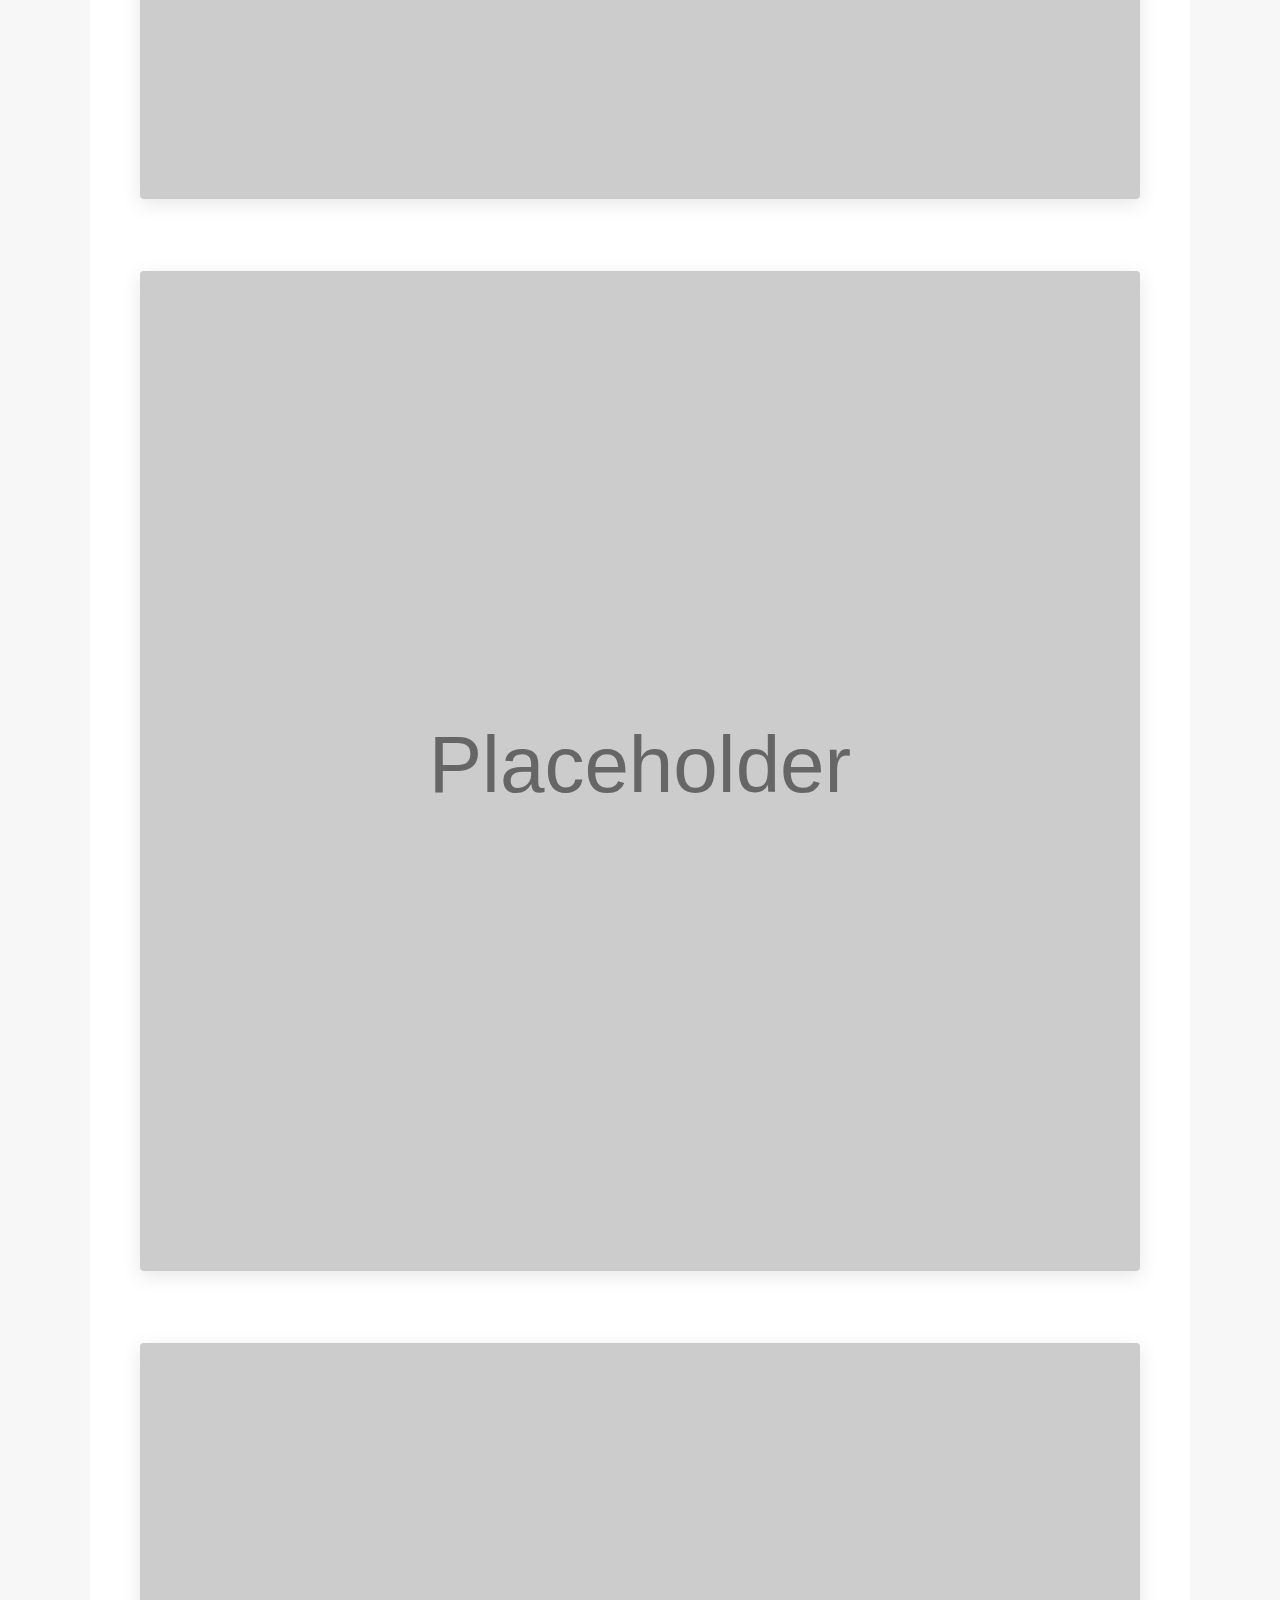
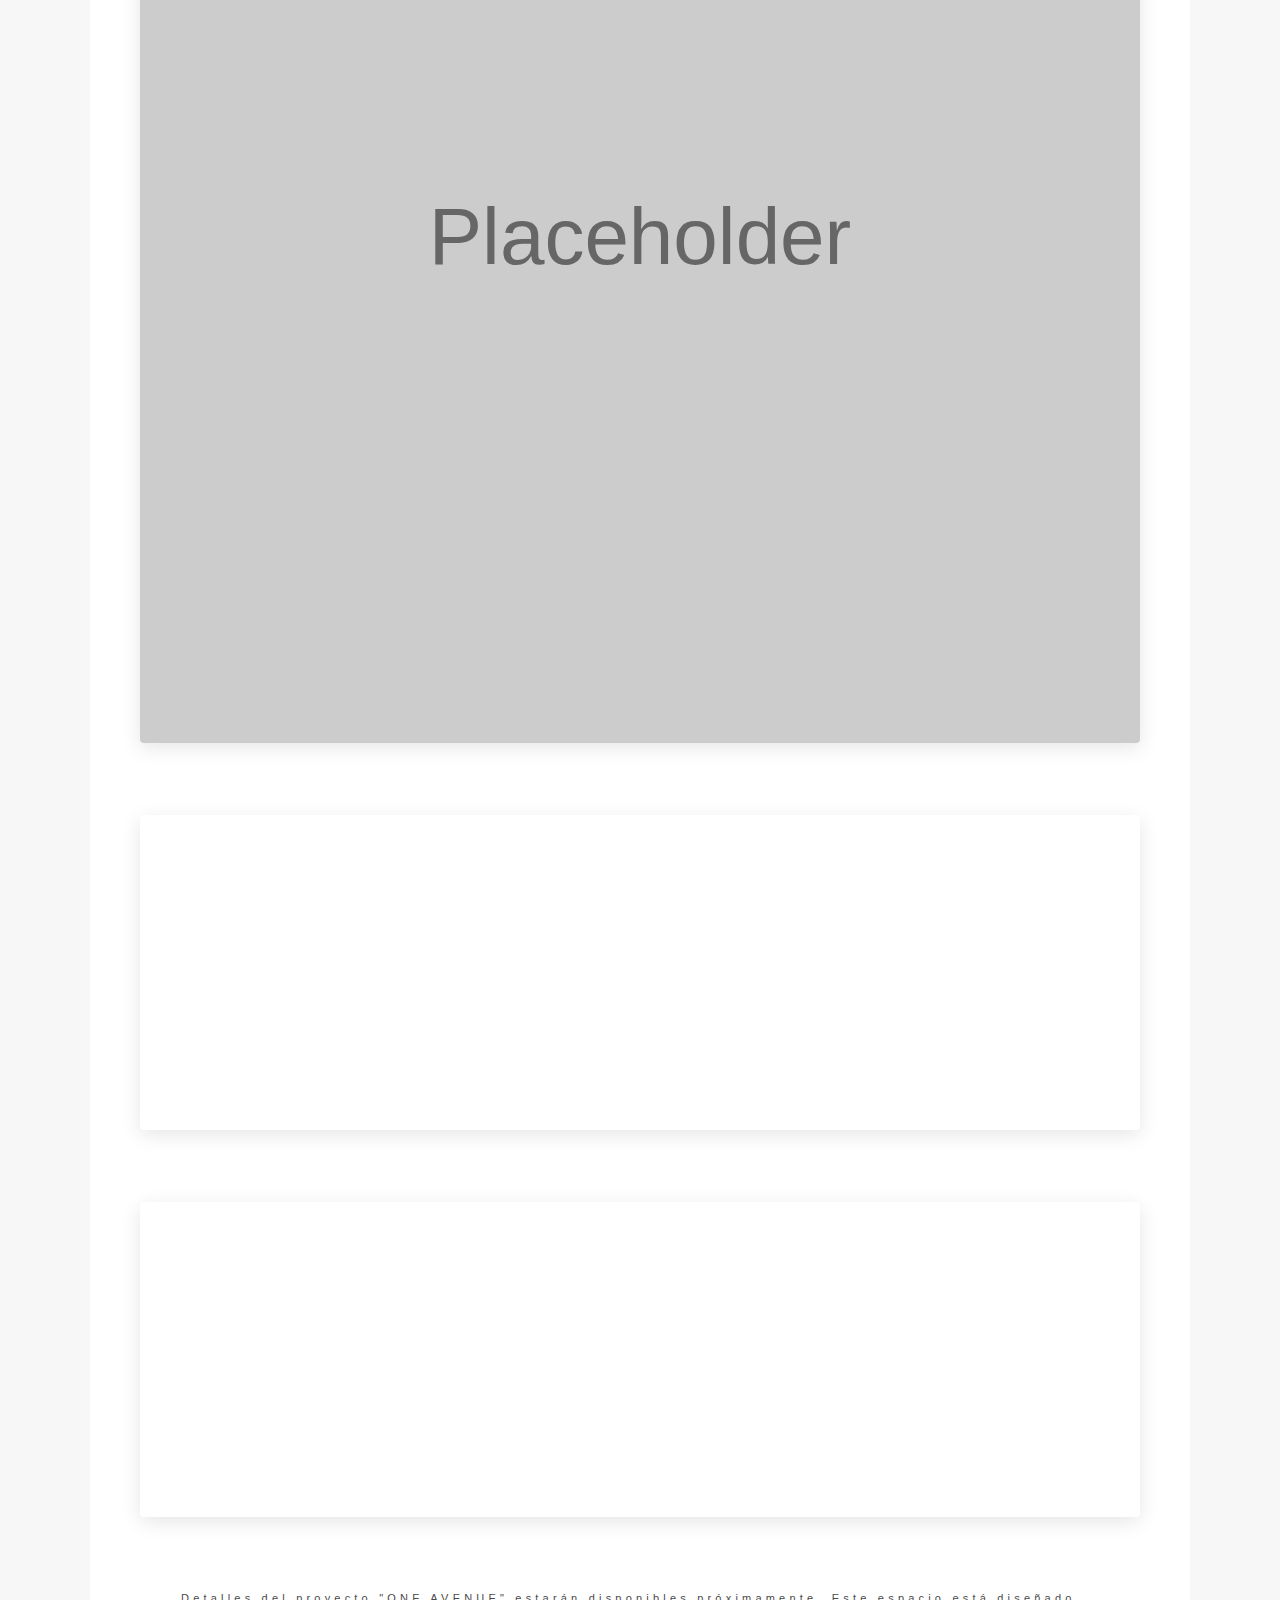
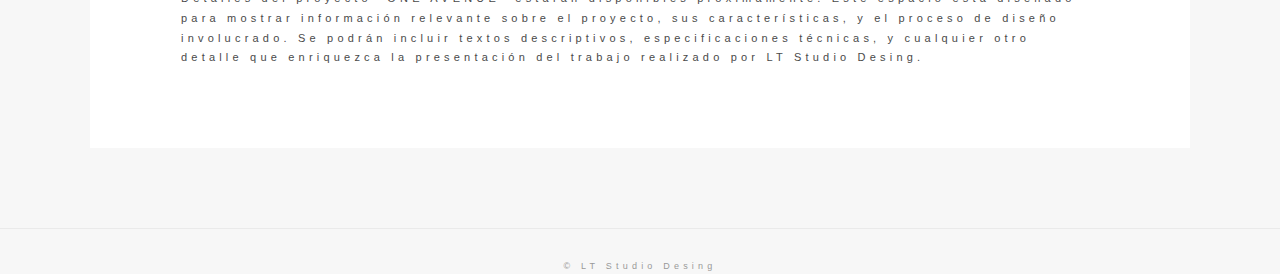
<file: works/one-avenue.html>
<!DOCTYPE html>
<html lang="en">
<head>
    <meta charset="UTF-8">
    <meta name="viewport" content="width=device-width, initial-scale=1.0">
    <title>Proyecto: ONE AVENUE</title>
    <link rel="stylesheet" href="../assets/css/bundle.css">
    <link rel="stylesheet" href="../assets/css/project-detail.css">
    <link rel="apple-touch-icon" sizes="180x180" href="../assets/favicons/apple-touch-icon.png">
    <link rel="icon" type="image/svg+xml" href="../assets/favicons/favicon_ltsd.svg">
    <link rel="icon" type="image/png" sizes="32x32" href="../assets/favicons/favicon-32x32.png">
    <link rel="icon" type="image/png" sizes="16x16" href="../assets/favicons/favicon-16x16.png">
    <link rel="manifest" href="../assets/favicons/site.webmanifest">
    <meta name="theme-color" content="#ffffff">
</head>
<body class="project-page">
    <div class="project-detail-page-wrapper">
        <header class="l-header js-header b-fonts__medium project-detail-header">
            <div class="p-header l-wide-container">
                <div class="p-header__left js-logo">
                    <div class="p-header__left__inner project-detail-header__inner">
                        <a class="js-target--pointer__stateChange logo-link" href="../index.html">
                            <div class="js-target__inner--pointer__stateChange js-target__parent--spring">LTSD</div>
                        </a>
                        <a class="js-nav__link js-target--pointer__stateChange back-to-projects-link" href="../index.html">
                            <span class="js-target__inner--pointer__stateChange js-target__parent--spring">Back to Projects</span>
                        </a>
                    </div>
                </div>
            </div>
        </header>

        <main class="project-detail-container">
            <section class="project-title-section">
                <h1>ONE AVENUE</h1>
            </section>

            <section class="project-media-scroll-gallery">
                <img src="../assets/img/common/placeholder.svg?id=1" alt="Imagen 1 del proyecto ONE AVENUE">
                <img src="../assets/img/common/placeholder.svg?id=2" alt="Imagen 2 del proyecto ONE AVENUE">
                <img src="../assets/img/common/placeholder.svg?id=3" alt="Imagen 3 del proyecto ONE AVENUE">
                <img src="../assets/img/common/placeholder.svg?id=4" alt="Imagen 4 del proyecto ONE AVENUE">
                <img src="../assets/img/common/placeholder.svg?id=5" alt="Imagen 5 del proyecto ONE AVENUE">
                <img src="../assets/img/common/placeholder.svg?id=6" alt="Imagen 6 del proyecto ONE AVENUE">
                <img src="../assets/img/common/placeholder.svg?id=7" alt="Imagen 7 del proyecto ONE AVENUE">
                <img src="../assets/img/common/placeholder.svg?id=8" alt="Imagen 8 del proyecto ONE AVENUE">

                <div class="video-placeholder-container">
                    <iframe width="560" height="315" src="https://www.youtube.com/embed/VIDEO_ID_1_PLACEHOLDER" title="Video 1 del proyecto ONE AVENUE" frameborder="0" allow="accelerometer; autoplay; clipboard-write; encrypted-media; gyroscope; picture-in-picture" allowfullscreen></iframe>
                </div>
                <div class="video-placeholder-container">
                    <iframe width="560" height="315" src="https://www.youtube.com/embed/VIDEO_ID_2_PLACEHOLDER" title="Video 2 del proyecto ONE AVENUE" frameborder="0" allow="accelerometer; autoplay; clipboard-write; encrypted-media; gyroscope; picture-in-picture" allowfullscreen></iframe>
                </div>
            </section>

            <section class="project-description-section">
                 <p>Detalles del proyecto "ONE AVENUE" estarán disponibles próximamente. Este espacio está diseñado para mostrar información relevante sobre el proyecto, sus características, y el proceso de diseño involucrado. Se podrán incluir textos descriptivos, especificaciones técnicas, y cualquier otro detalle que enriquezca la presentación del trabajo realizado por LT Studio Desing.</p>
            </section>
        </main>

        <footer class="project-footer">
            <p>&copy; LT Studio Desing</p>
        </footer>
    </div>
    <div id="scroll-media-counter" class="media-counter-container"><span id="media-current-index">1</span> foto de <span id="media-total-count">10</span></div>
    <div id="app-mousePointer"></div>
    <script src="../assets/js/page-transitions.js" defer></script>
    <script src="../assets/js/app.bundle.js" defer></script>
    <!-- <script src="../assets/js/project-scroll-counter.js" defer></script> -->
</body>
</html>
</file>
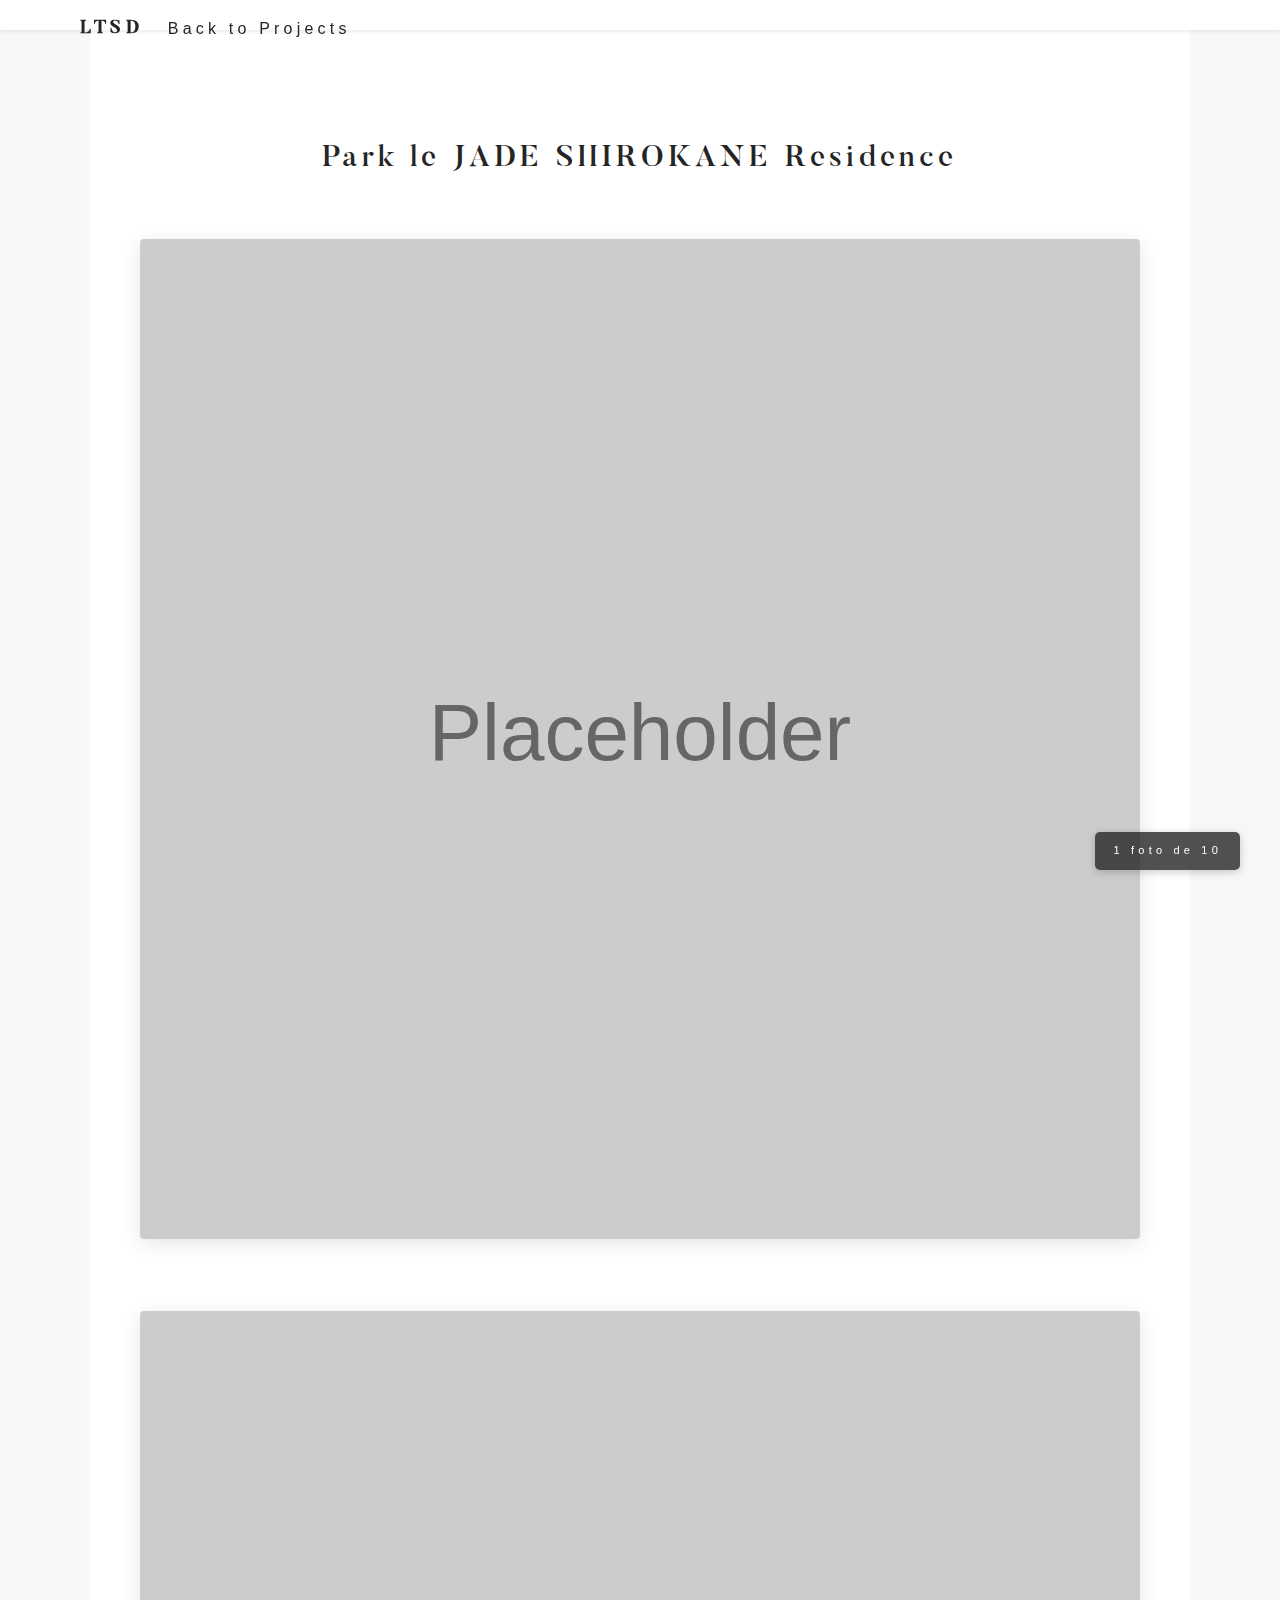
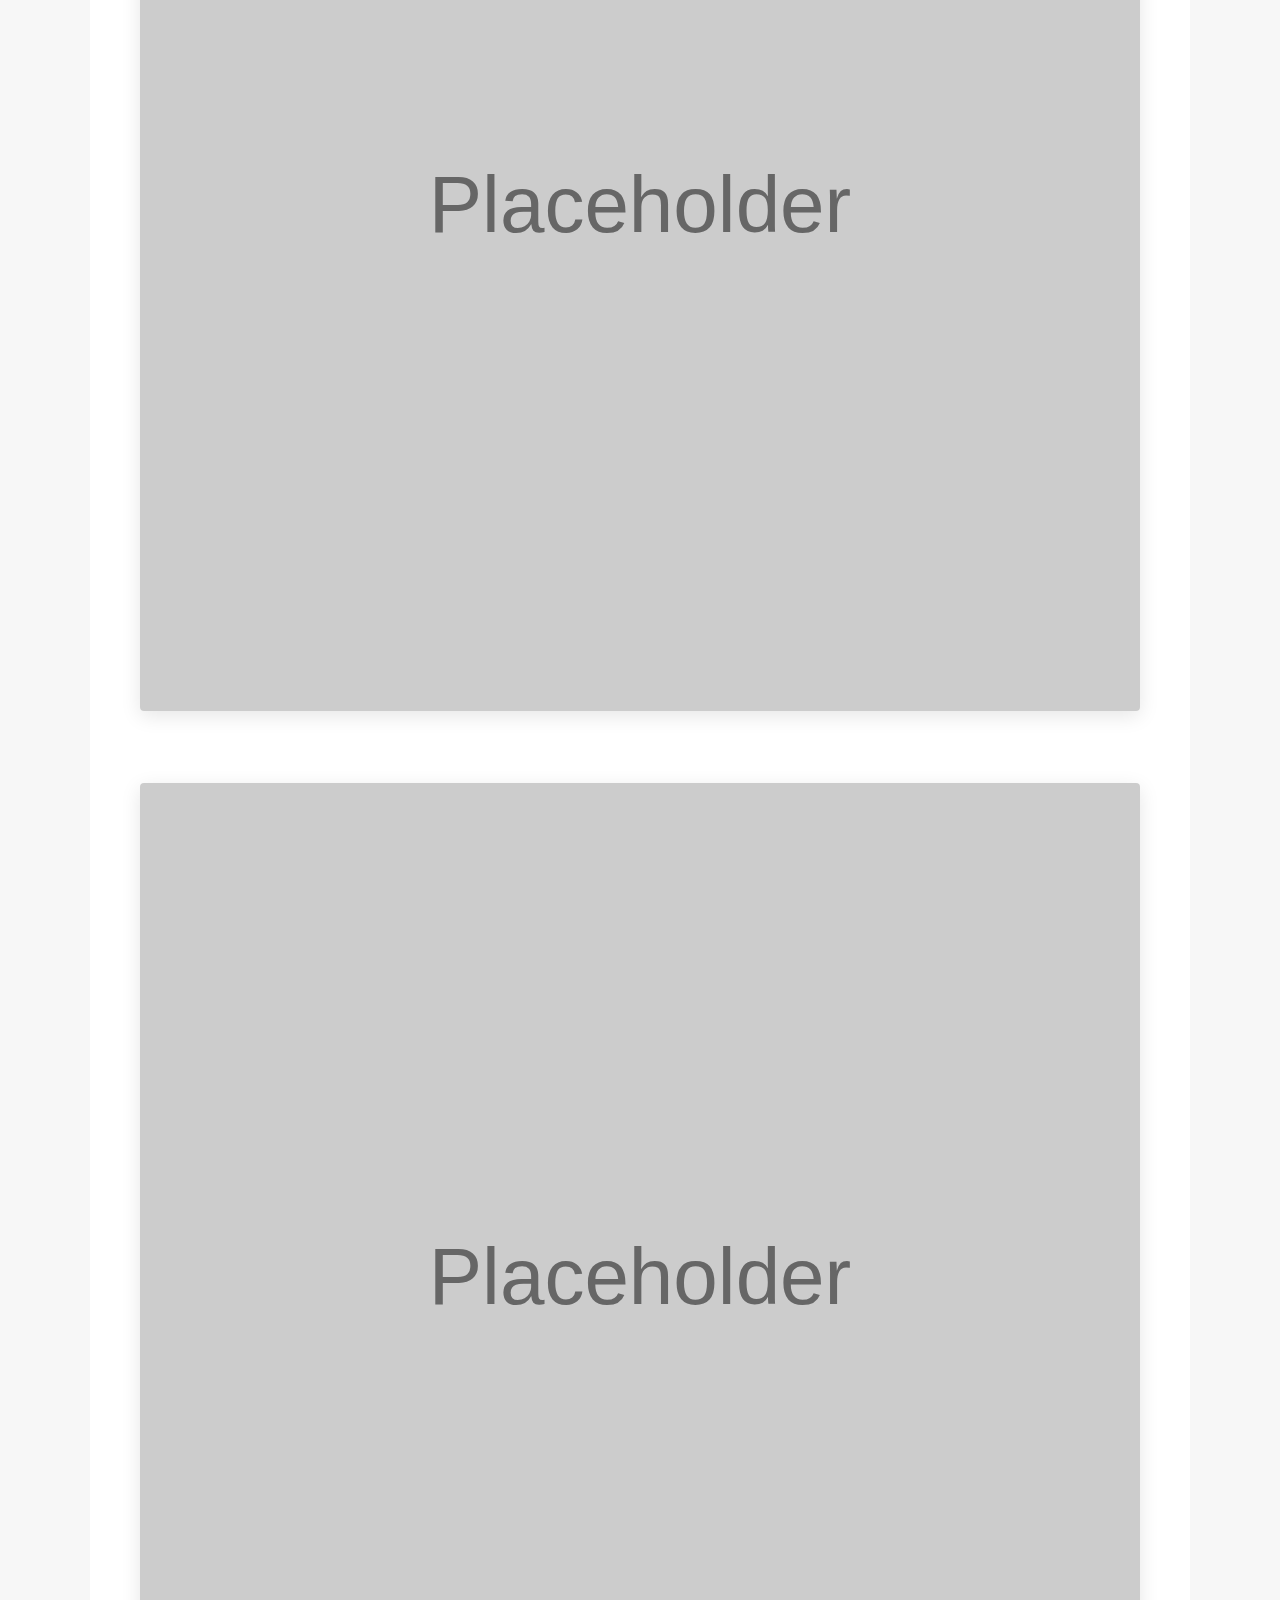
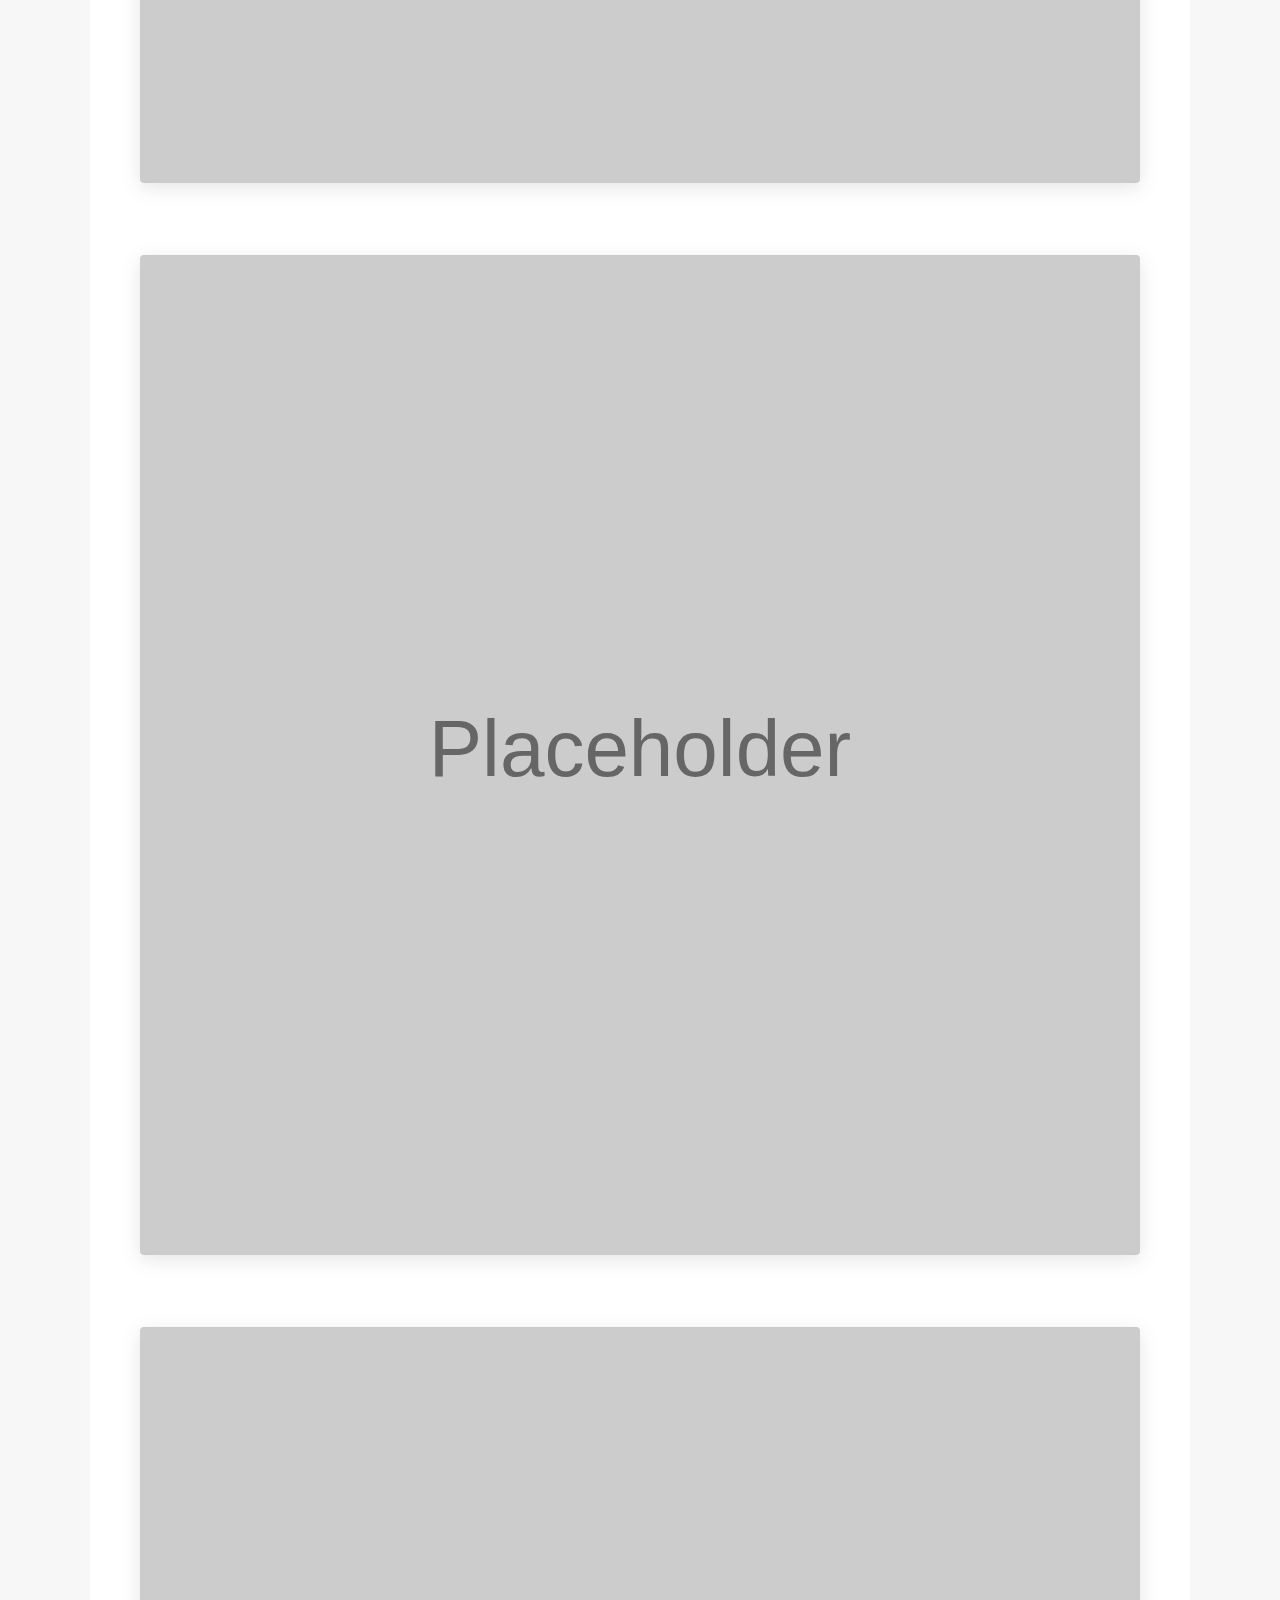
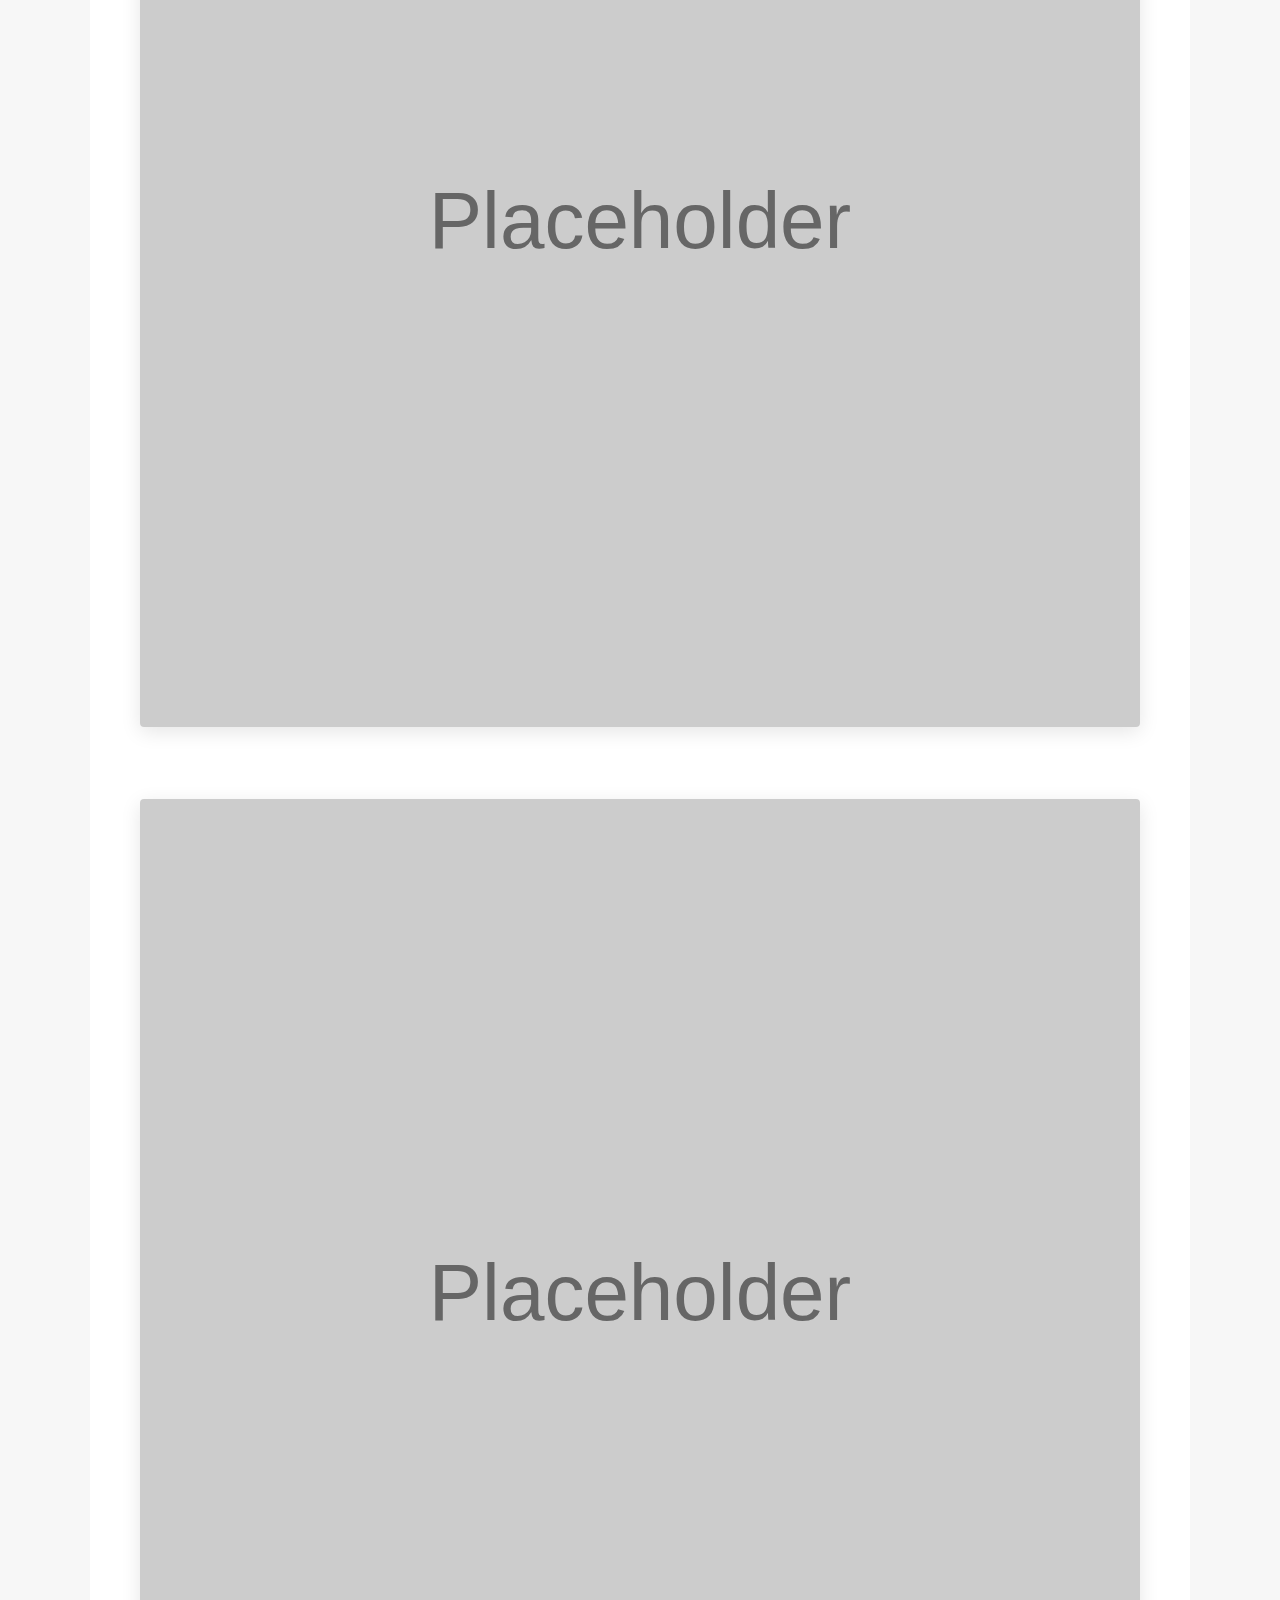
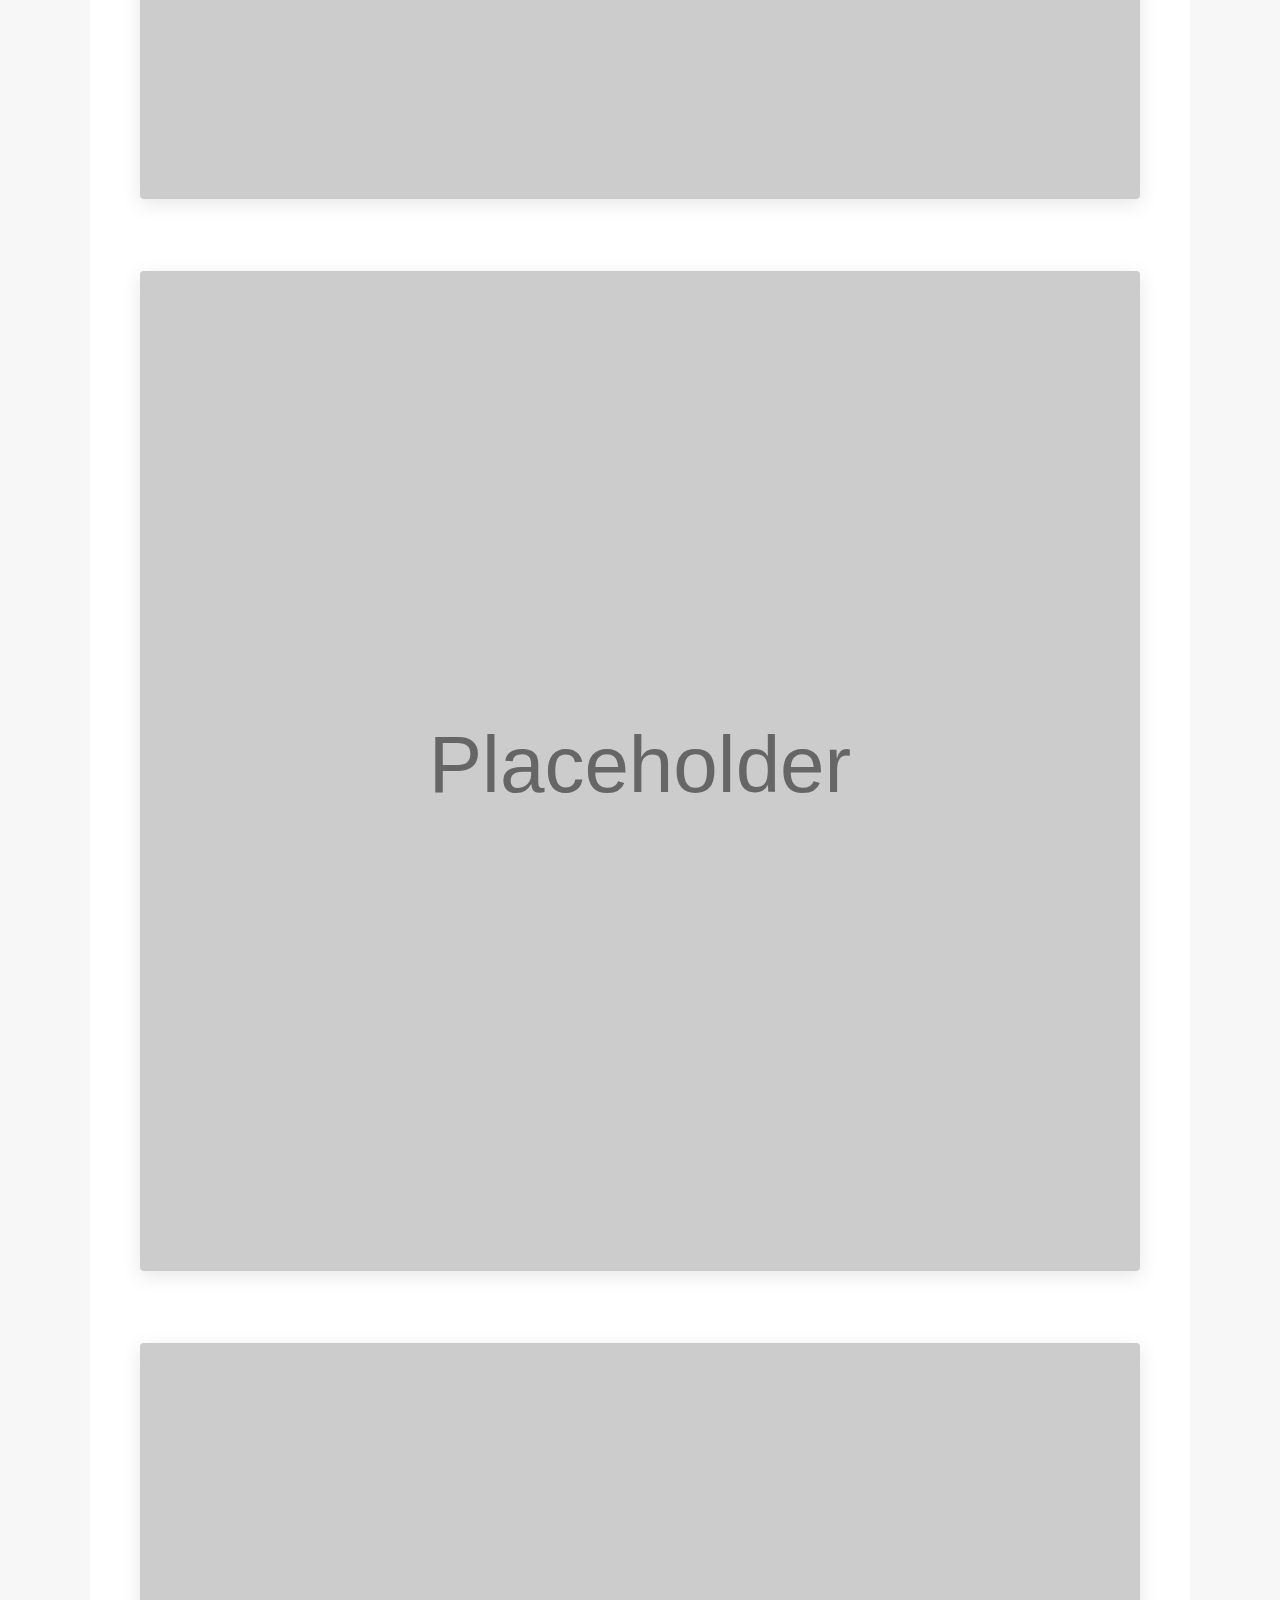
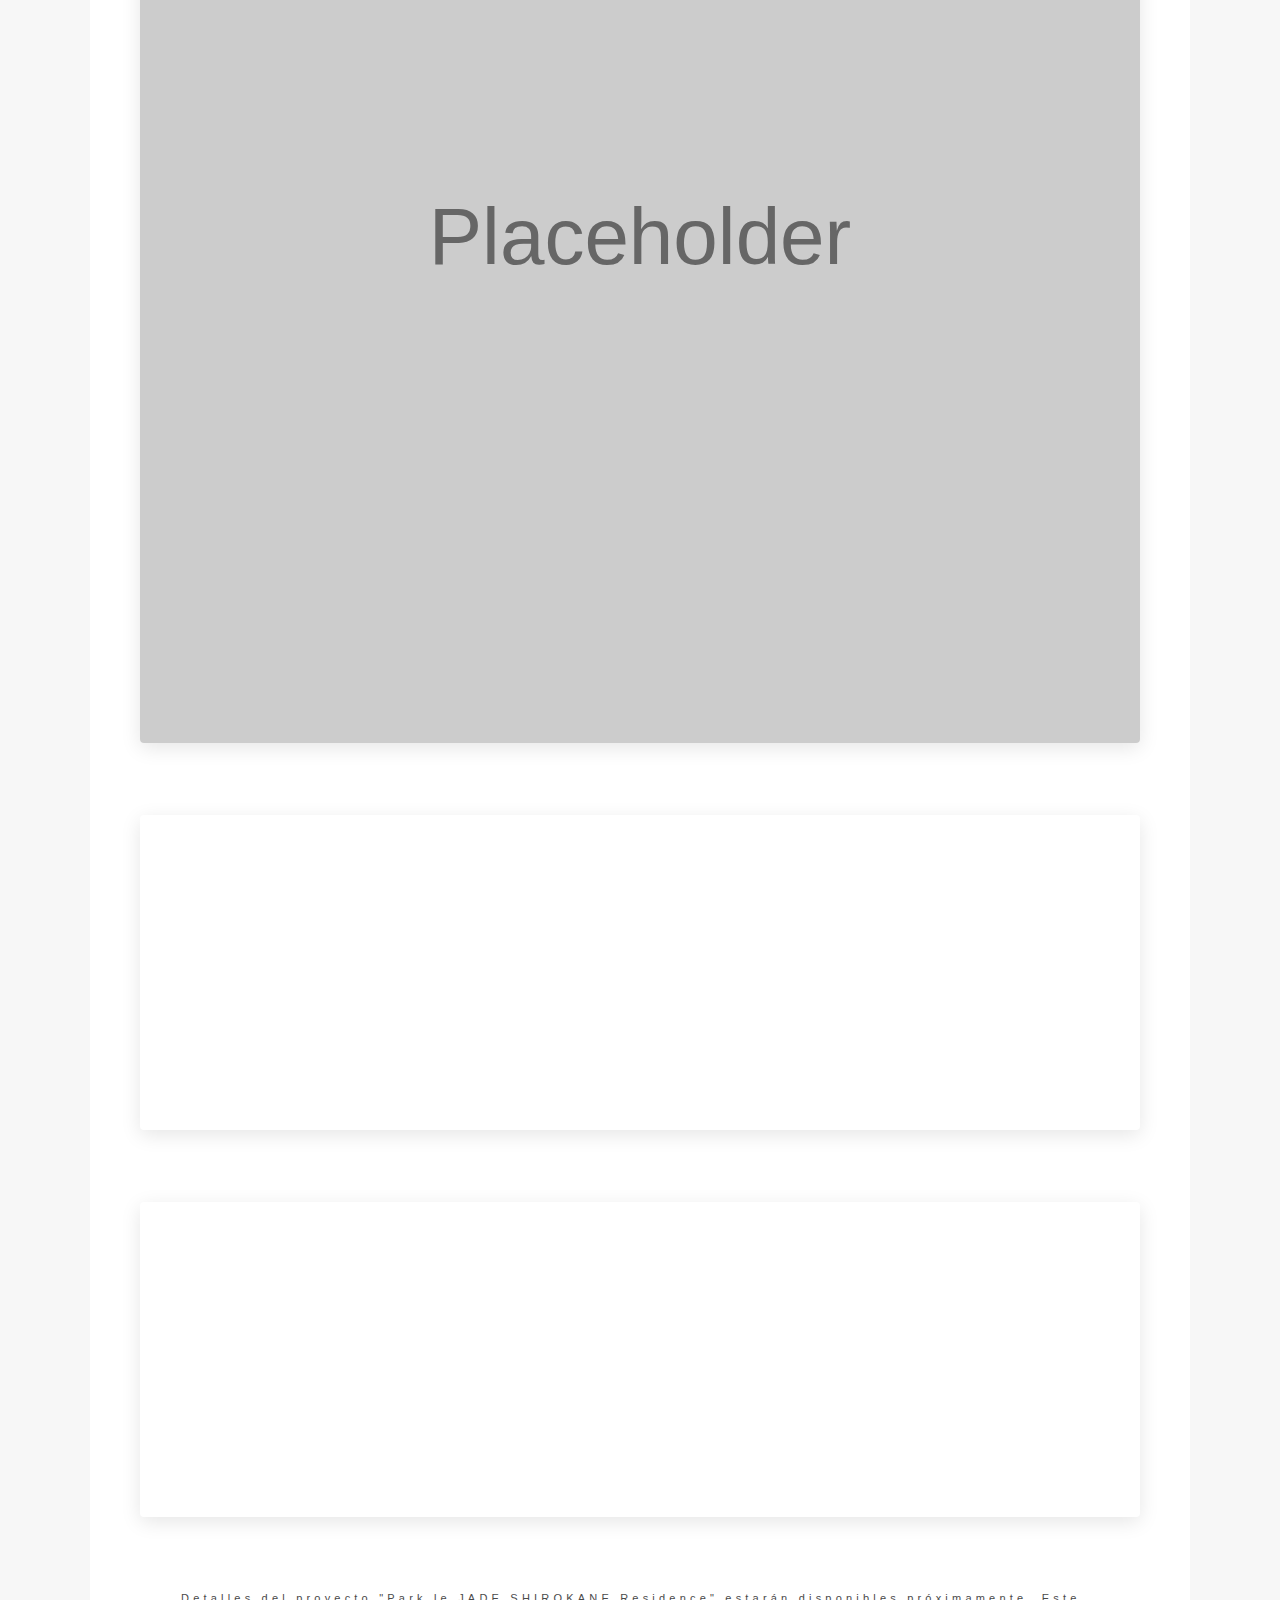
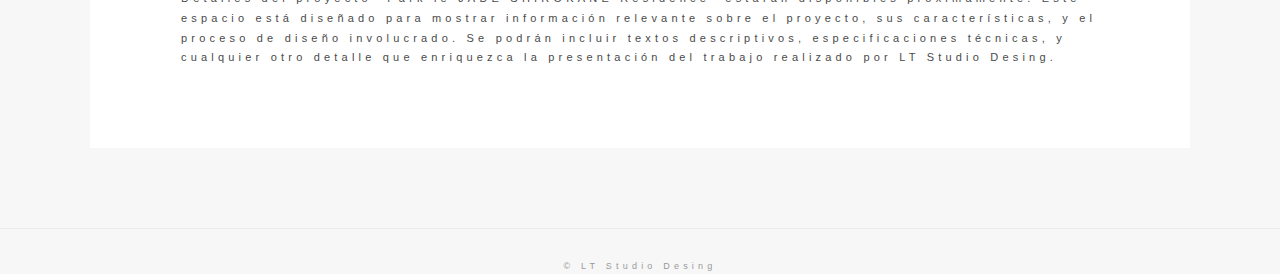
<file: works/park-le-jade-shirokane-residence.html>
<!DOCTYPE html>
<html lang="en">
<head>
    <meta charset="UTF-8">
    <meta name="viewport" content="width=device-width, initial-scale=1.0">
    <title>Proyecto: Park le JADE SHIROKANE Residence</title>
    <link rel="stylesheet" href="../assets/css/bundle.css">
    <link rel="stylesheet" href="../assets/css/project-detail.css">
    <link rel="apple-touch-icon" sizes="180x180" href="../assets/favicons/apple-touch-icon.png">
    <link rel="icon" type="image/svg+xml" href="../assets/favicons/favicon_ltsd.svg">
    <link rel="icon" type="image/png" sizes="32x32" href="../assets/favicons/favicon-32x32.png">
    <link rel="icon" type="image/png" sizes="16x16" href="../assets/favicons/favicon-16x16.png">
    <link rel="manifest" href="../assets/favicons/site.webmanifest">
    <meta name="theme-color" content="#ffffff">
</head>
<body class="project-page">
    <div class="project-detail-page-wrapper">
        <header class="l-header js-header b-fonts__medium project-detail-header">
            <div class="p-header l-wide-container">
                <div class="p-header__left js-logo">
                    <div class="p-header__left__inner project-detail-header__inner">
                        <a class="js-target--pointer__stateChange logo-link" href="../index.html">
                            <div class="js-target__inner--pointer__stateChange js-target__parent--spring">LTSD</div>
                        </a>
                        <a class="js-nav__link js-target--pointer__stateChange back-to-projects-link" href="../index.html">
                            <span class="js-target__inner--pointer__stateChange js-target__parent--spring">Back to Projects</span>
                        </a>
                    </div>
                </div>
            </div>
        </header>

        <main class="project-detail-container">
            <section class="project-title-section">
                <h1>Park le JADE SHIROKANE Residence</h1>
            </section>

            <section class="project-media-scroll-gallery">
                <img src="../assets/img/common/placeholder.svg?id=1" alt="Imagen 1 del proyecto Park le JADE SHIROKANE Residence">
                <img src="../assets/img/common/placeholder.svg?id=2" alt="Imagen 2 del proyecto Park le JADE SHIROKANE Residence">
                <img src="../assets/img/common/placeholder.svg?id=3" alt="Imagen 3 del proyecto Park le JADE SHIROKANE Residence">
                <img src="../assets/img/common/placeholder.svg?id=4" alt="Imagen 4 del proyecto Park le JADE SHIROKANE Residence">
                <img src="../assets/img/common/placeholder.svg?id=5" alt="Imagen 5 del proyecto Park le JADE SHIROKANE Residence">
                <img src="../assets/img/common/placeholder.svg?id=6" alt="Imagen 6 del proyecto Park le JADE SHIROKANE Residence">
                <img src="../assets/img/common/placeholder.svg?id=7" alt="Imagen 7 del proyecto Park le JADE SHIROKANE Residence">
                <img src="../assets/img/common/placeholder.svg?id=8" alt="Imagen 8 del proyecto Park le JADE SHIROKANE Residence">

                <div class="video-placeholder-container">
                    <iframe width="560" height="315" src="https://www.youtube.com/embed/VIDEO_ID_1_PLACEHOLDER" title="Video 1 del proyecto Park le JADE SHIROKANE Residence" frameborder="0" allow="accelerometer; autoplay; clipboard-write; encrypted-media; gyroscope; picture-in-picture" allowfullscreen></iframe>
                </div>
                <div class="video-placeholder-container">
                    <iframe width="560" height="315" src="https://www.youtube.com/embed/VIDEO_ID_2_PLACEHOLDER" title="Video 2 del proyecto Park le JADE SHIROKANE Residence" frameborder="0" allow="accelerometer; autoplay; clipboard-write; encrypted-media; gyroscope; picture-in-picture" allowfullscreen></iframe>
                </div>
            </section>

            <section class="project-description-section">
                 <p>Detalles del proyecto "Park le JADE SHIROKANE Residence" estarán disponibles próximamente. Este espacio está diseñado para mostrar información relevante sobre el proyecto, sus características, y el proceso de diseño involucrado. Se podrán incluir textos descriptivos, especificaciones técnicas, y cualquier otro detalle que enriquezca la presentación del trabajo realizado por LT Studio Desing.</p>
            </section>
        </main>

        <footer class="project-footer">
            <p>&copy; LT Studio Desing</p>
        </footer>
    </div>
    <div id="scroll-media-counter" class="media-counter-container"><span id="media-current-index">1</span> foto de <span id="media-total-count">10</span></div>
    <div id="app-mousePointer"></div>
    <script src="../assets/js/page-transitions.js" defer></script>
    <script src="../assets/js/app.bundle.js" defer></script>
    <!-- <script src="../assets/js/project-scroll-counter.js" defer></script> -->
</body>
</html>
</file>
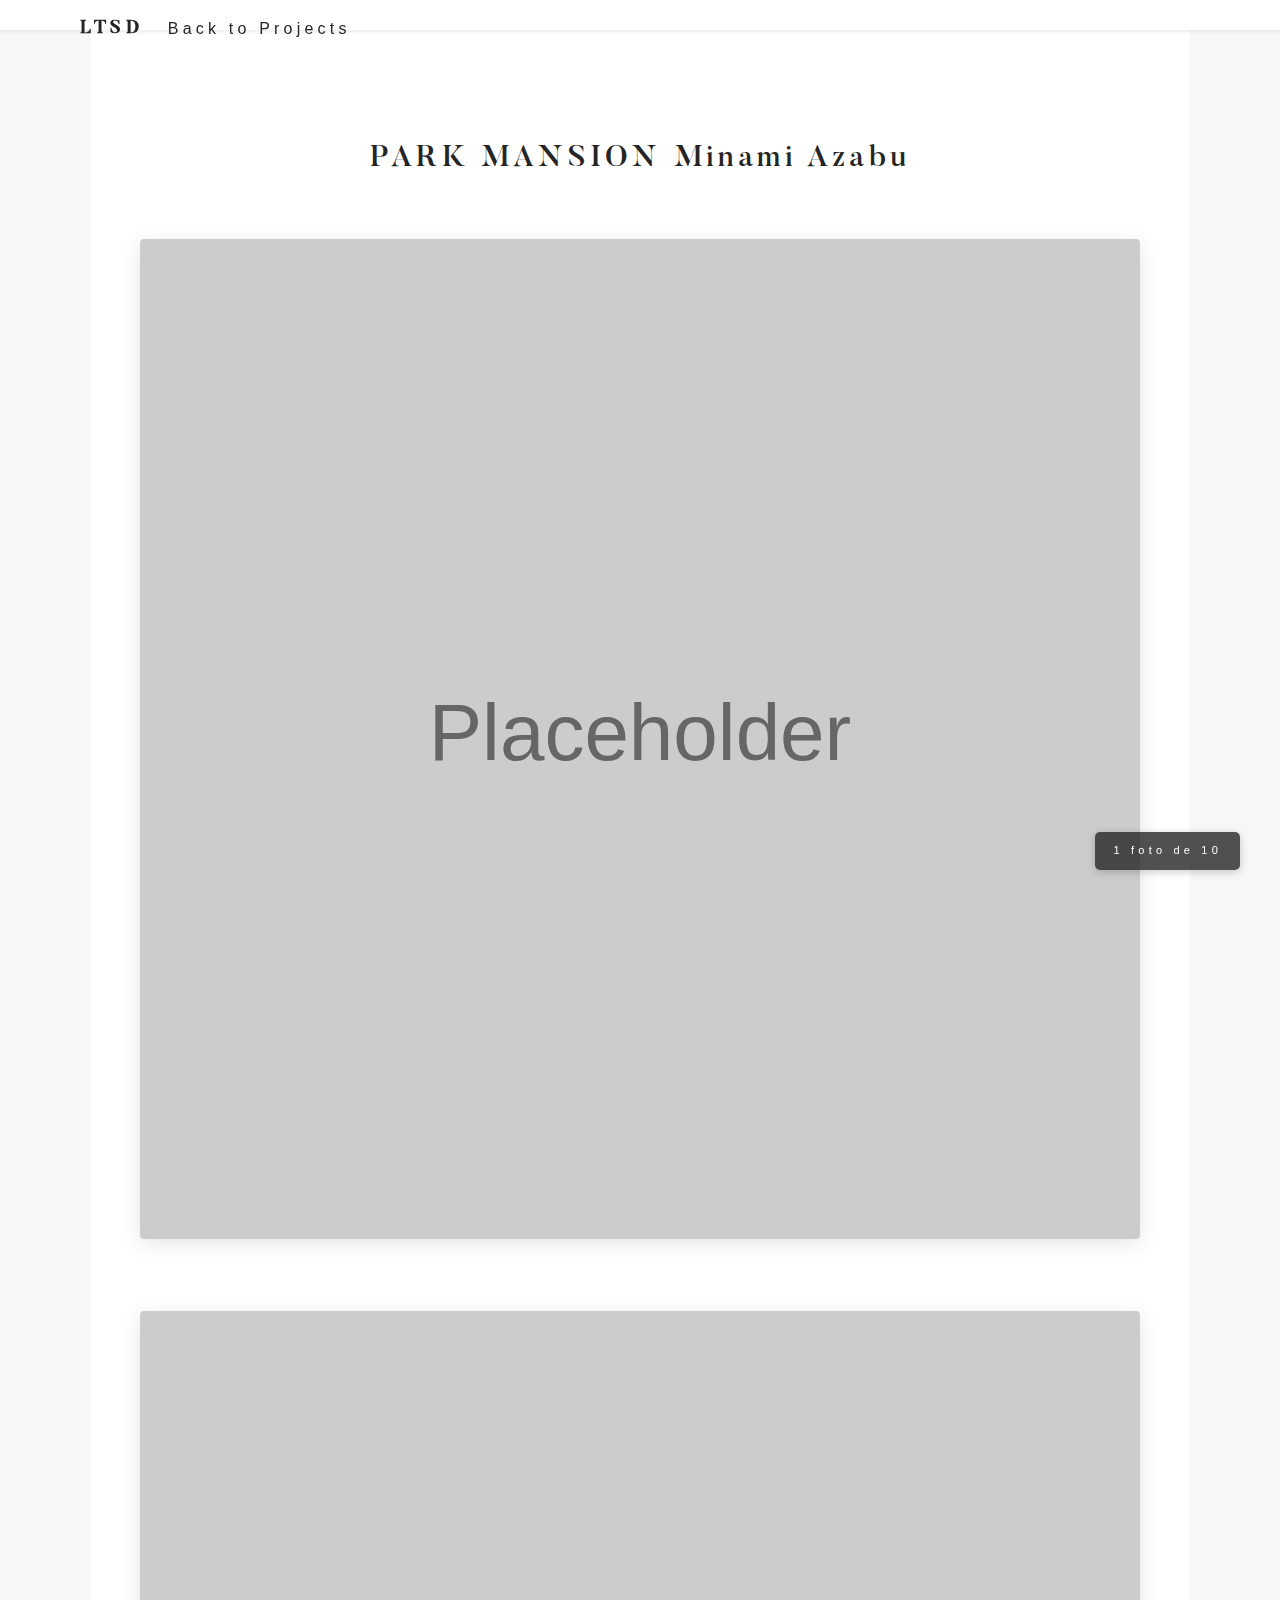
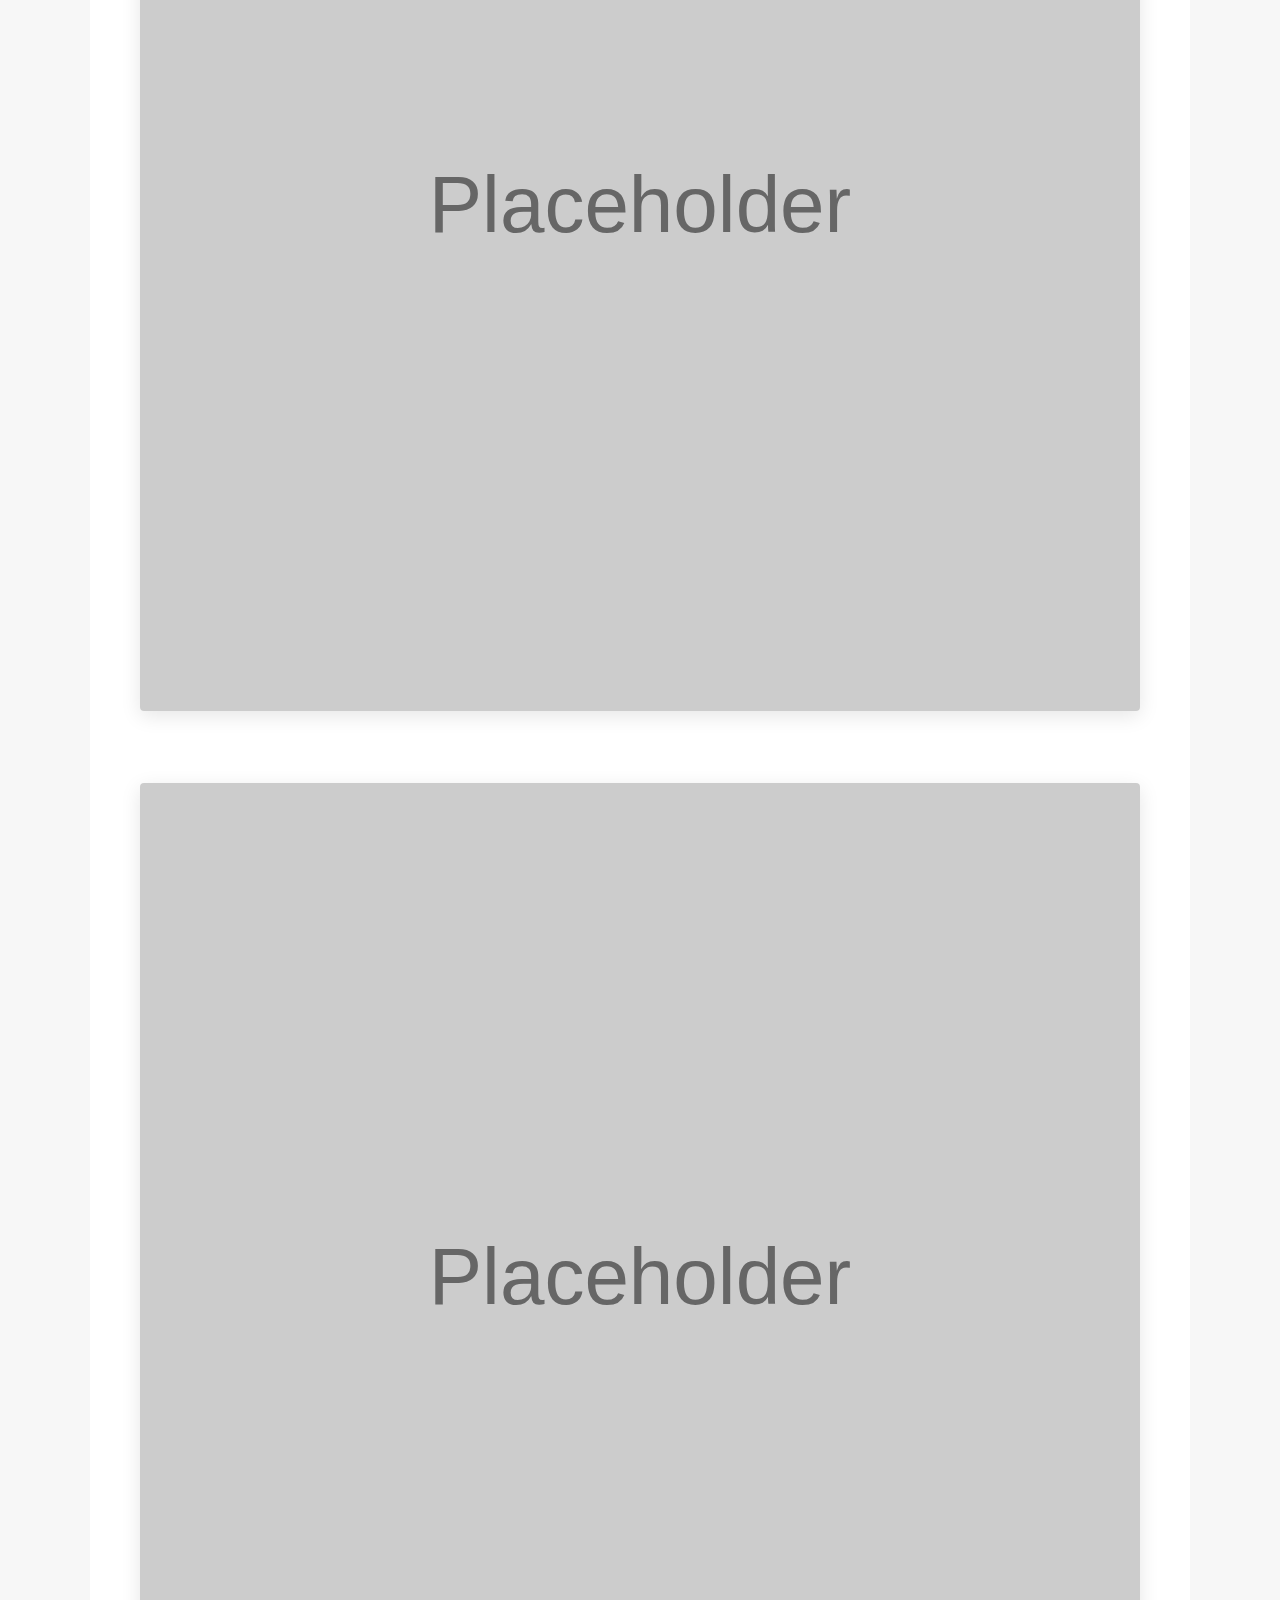
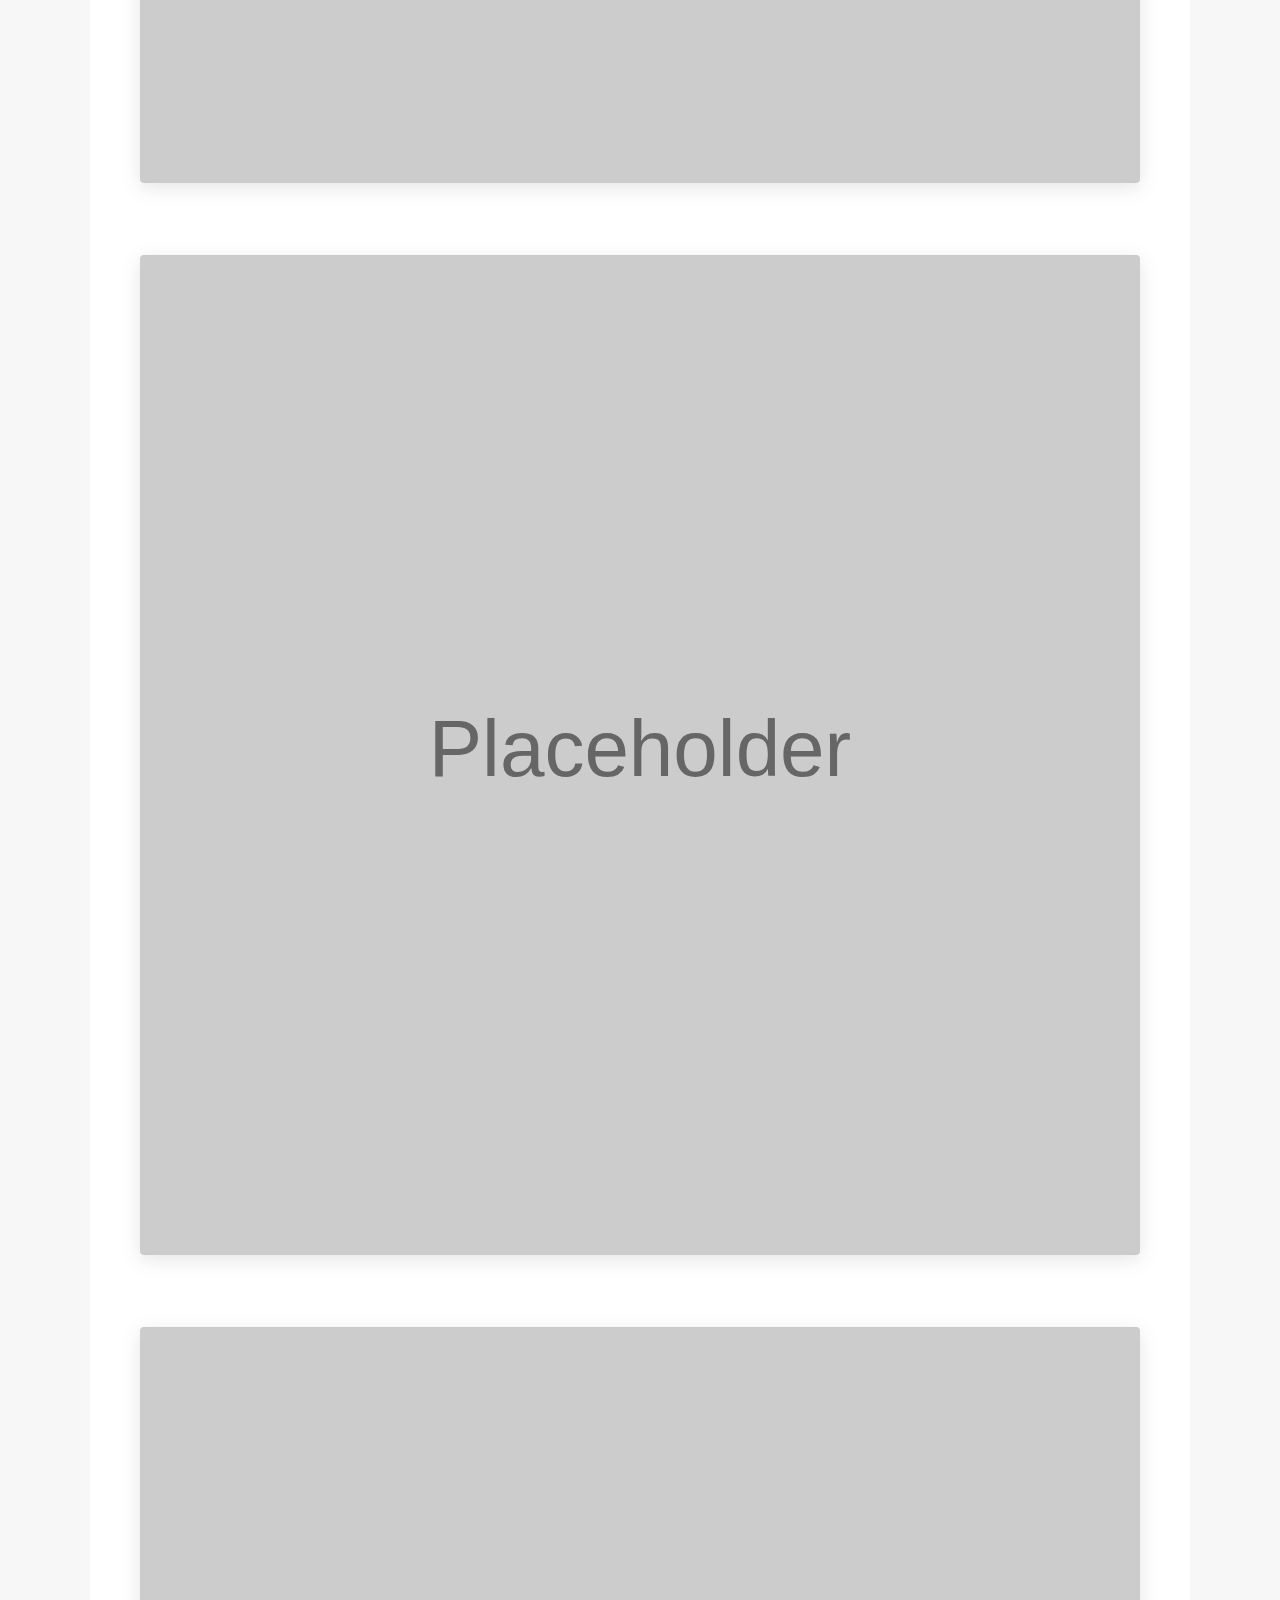
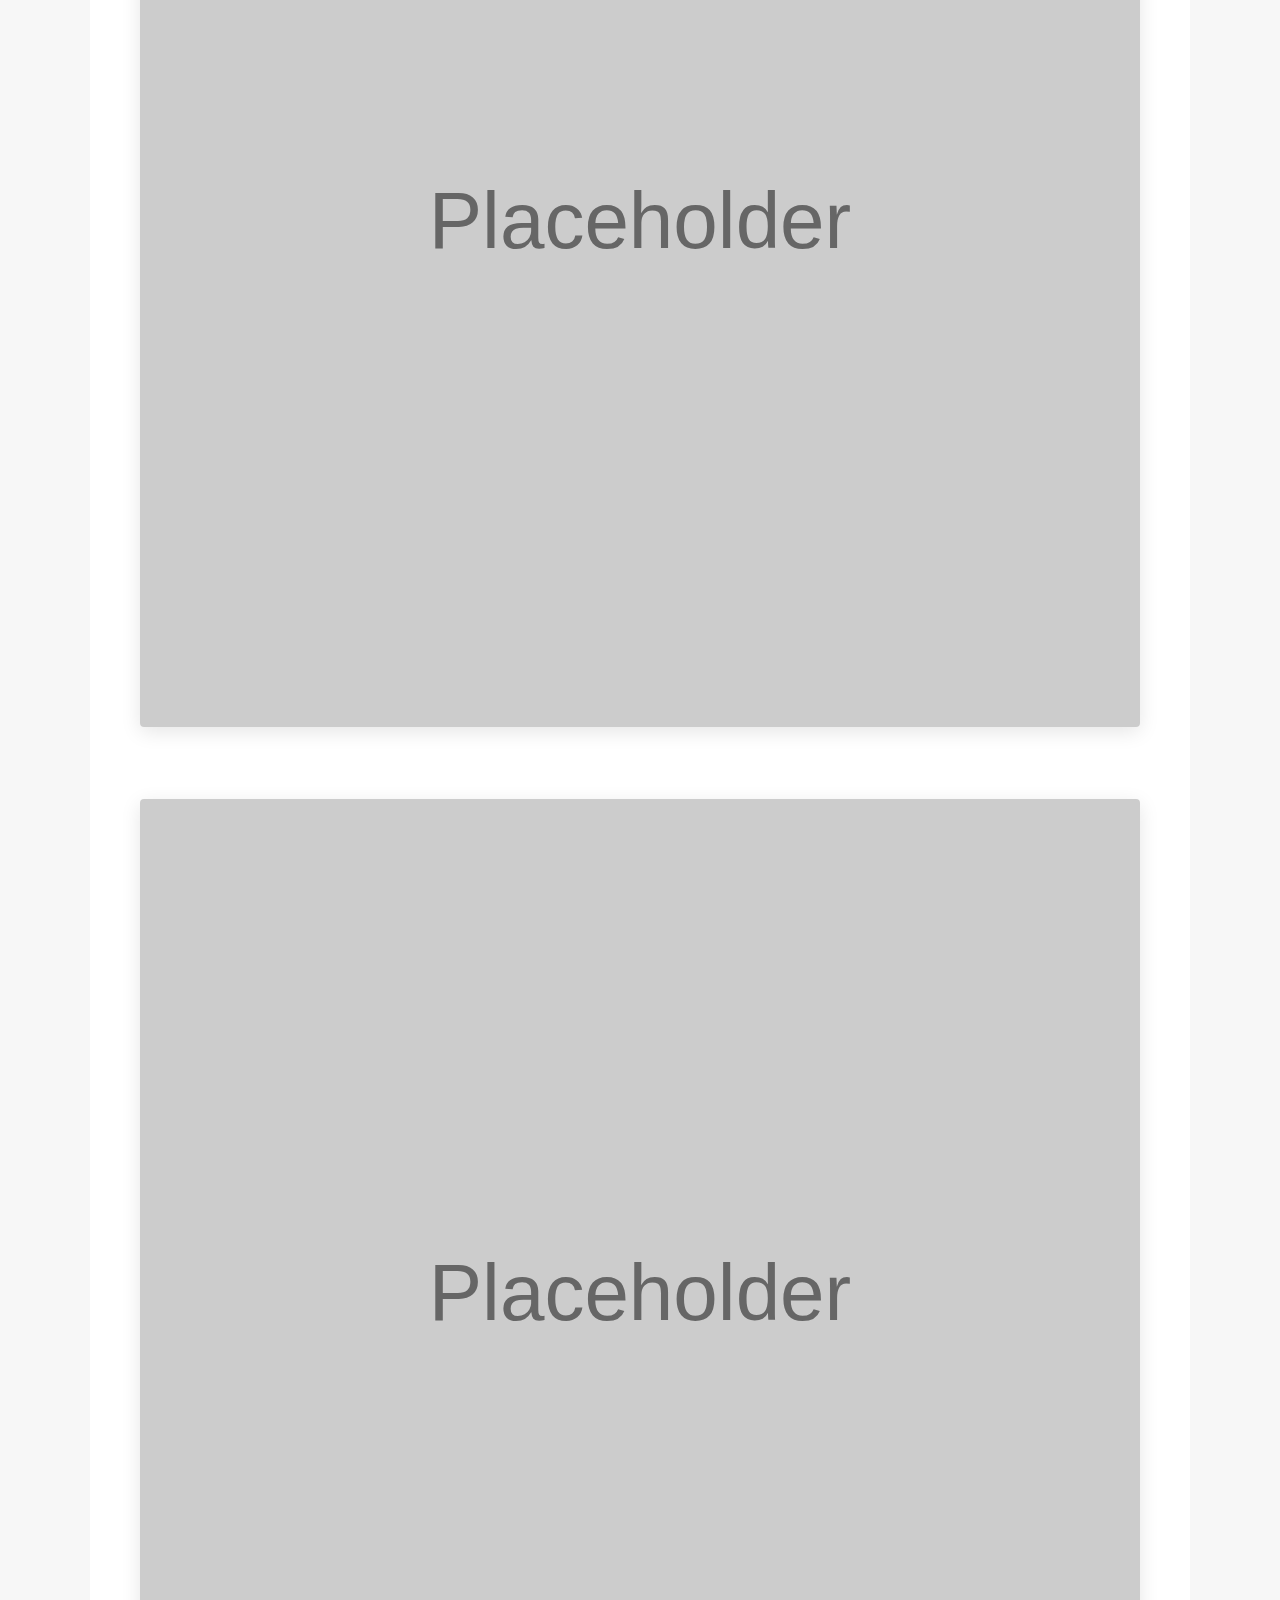
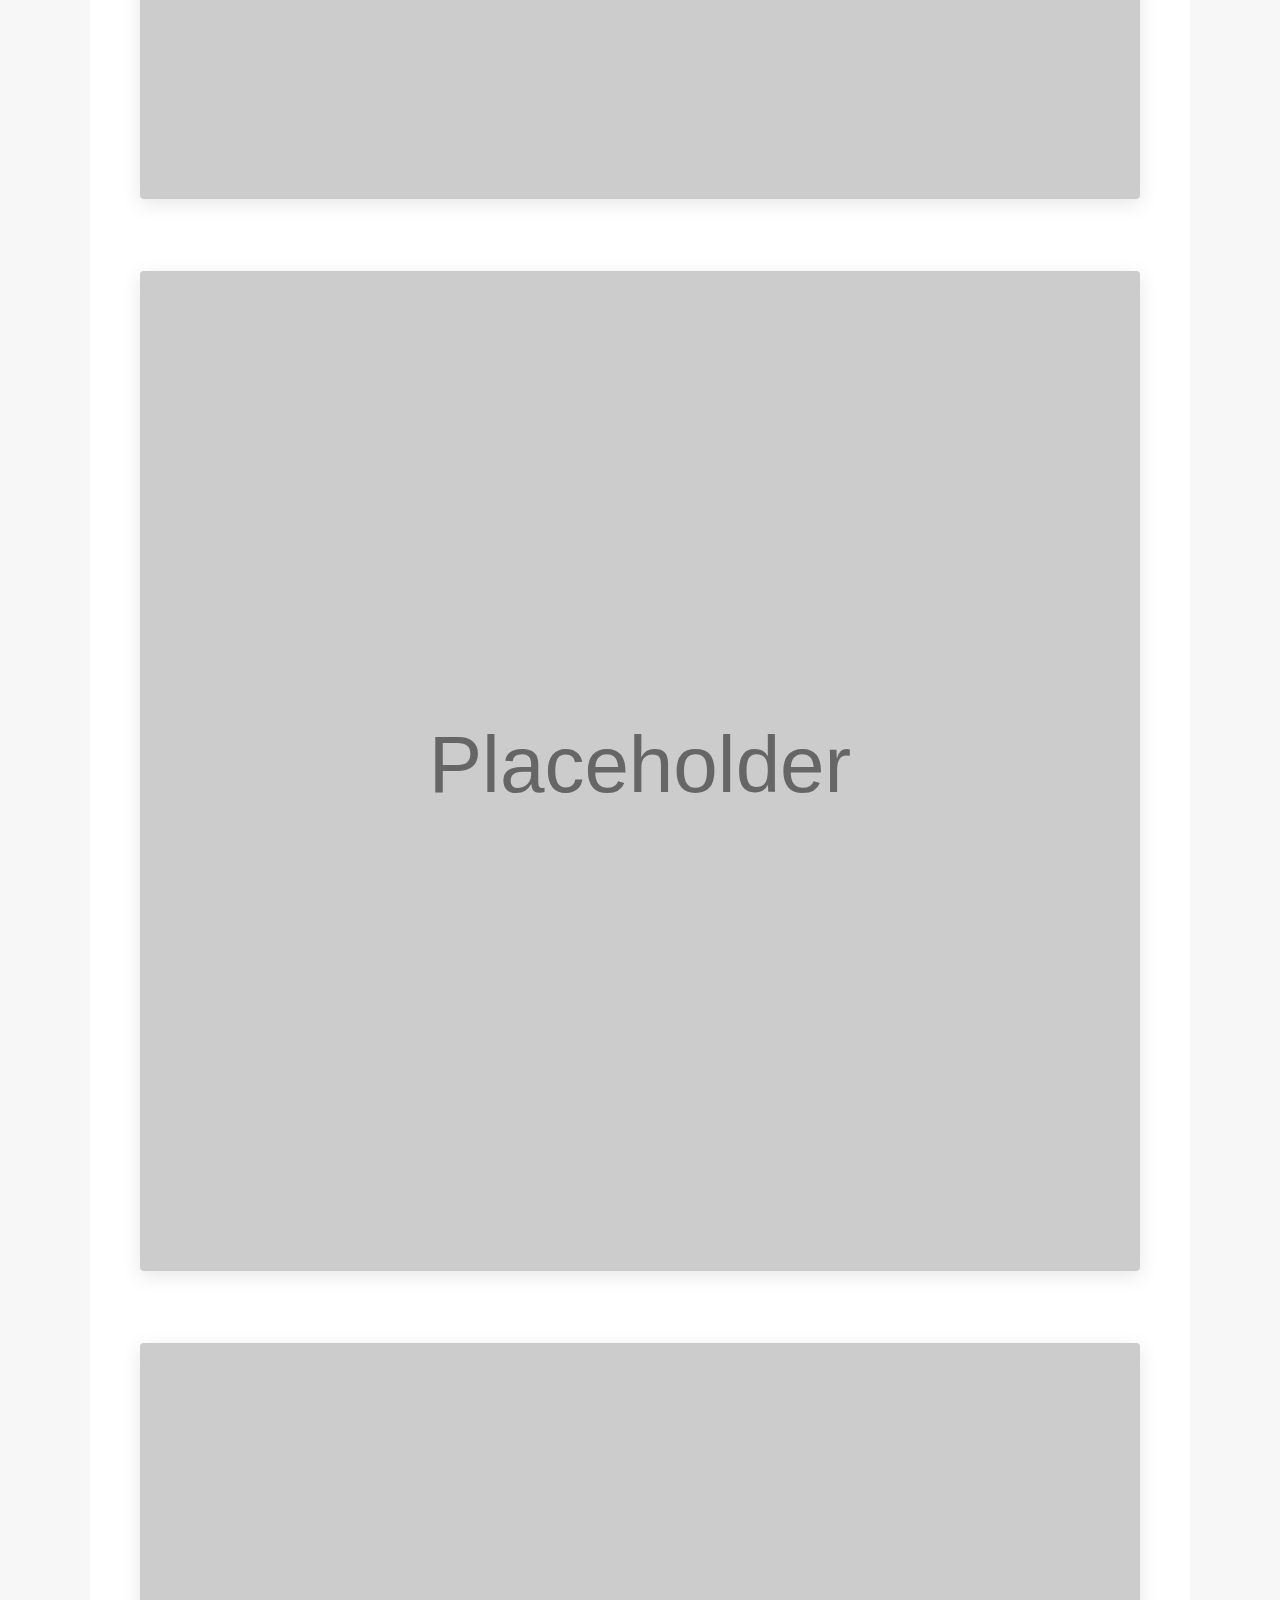
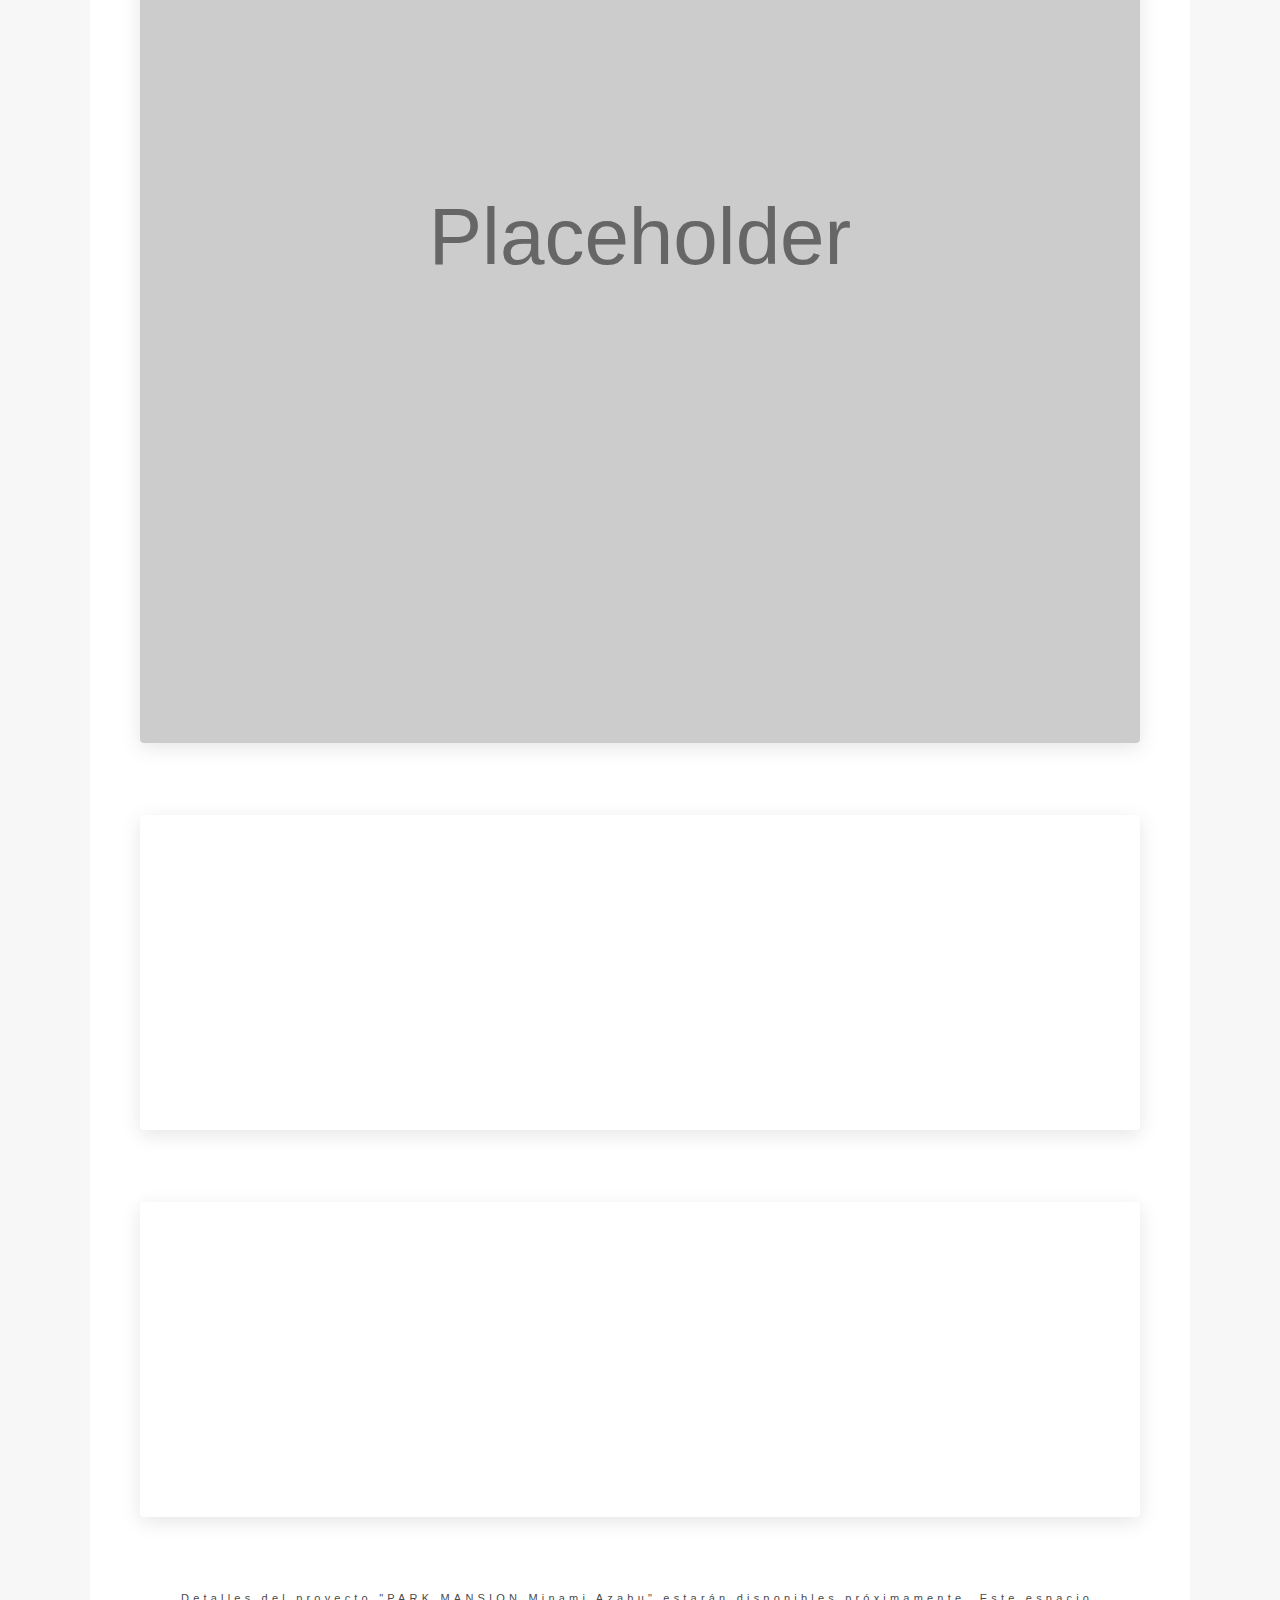
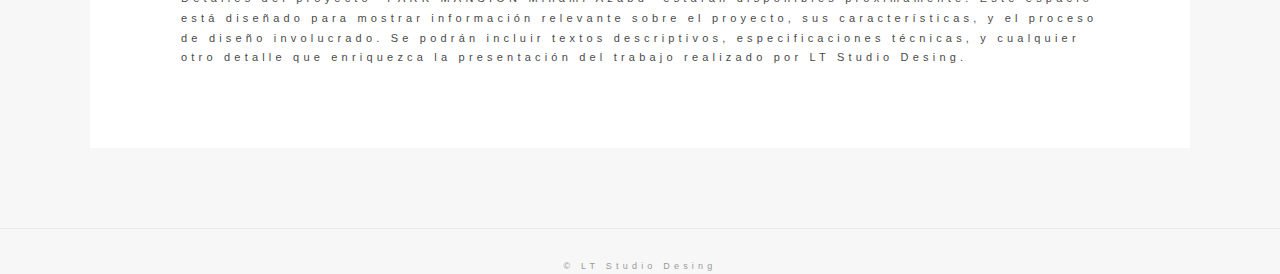
<file: works/park-mansion-minami-azabu.html>
<!DOCTYPE html>
<html lang="en">
<head>
    <meta charset="UTF-8">
    <meta name="viewport" content="width=device-width, initial-scale=1.0">
    <title>Proyecto: PARK MANSION Minami Azabu</title>
    <link rel="stylesheet" href="../assets/css/bundle.css">
    <link rel="stylesheet" href="../assets/css/project-detail.css">
    <link rel="apple-touch-icon" sizes="180x180" href="../assets/favicons/apple-touch-icon.png">
    <link rel="icon" type="image/svg+xml" href="../assets/favicons/favicon_ltsd.svg">
    <link rel="icon" type="image/png" sizes="32x32" href="../assets/favicons/favicon-32x32.png">
    <link rel="icon" type="image/png" sizes="16x16" href="../assets/favicons/favicon-16x16.png">
    <link rel="manifest" href="../assets/favicons/site.webmanifest">
    <meta name="theme-color" content="#ffffff">
</head>
<body class="project-page">
    <div class="project-detail-page-wrapper">
        <header class="l-header js-header b-fonts__medium project-detail-header">
            <div class="p-header l-wide-container">
                <div class="p-header__left js-logo">
                    <div class="p-header__left__inner project-detail-header__inner">
                        <a class="js-target--pointer__stateChange logo-link" href="../index.html">
                            <div class="js-target__inner--pointer__stateChange js-target__parent--spring">LTSD</div>
                        </a>
                        <a class="js-nav__link js-target--pointer__stateChange back-to-projects-link" href="../index.html">
                            <span class="js-target__inner--pointer__stateChange js-target__parent--spring">Back to Projects</span>
                        </a>
                    </div>
                </div>
            </div>
        </header>

        <main class="project-detail-container">
            <section class="project-title-section">
                <h1>PARK MANSION Minami Azabu</h1>
            </section>

            <section class="project-media-scroll-gallery">
                <img src="../assets/img/common/placeholder.svg?id=1" alt="Imagen 1 del proyecto PARK MANSION Minami Azabu">
                <img src="../assets/img/common/placeholder.svg?id=2" alt="Imagen 2 del proyecto PARK MANSION Minami Azabu">
                <img src="../assets/img/common/placeholder.svg?id=3" alt="Imagen 3 del proyecto PARK MANSION Minami Azabu">
                <img src="../assets/img/common/placeholder.svg?id=4" alt="Imagen 4 del proyecto PARK MANSION Minami Azabu">
                <img src="../assets/img/common/placeholder.svg?id=5" alt="Imagen 5 del proyecto PARK MANSION Minami Azabu">
                <img src="../assets/img/common/placeholder.svg?id=6" alt="Imagen 6 del proyecto PARK MANSION Minami Azabu">
                <img src="../assets/img/common/placeholder.svg?id=7" alt="Imagen 7 del proyecto PARK MANSION Minami Azabu">
                <img src="../assets/img/common/placeholder.svg?id=8" alt="Imagen 8 del proyecto PARK MANSION Minami Azabu">

                <div class="video-placeholder-container">
                    <iframe width="560" height="315" src="https://www.youtube.com/embed/VIDEO_ID_1_PLACEHOLDER" title="Video 1 del proyecto PARK MANSION Minami Azabu" frameborder="0" allow="accelerometer; autoplay; clipboard-write; encrypted-media; gyroscope; picture-in-picture" allowfullscreen></iframe>
                </div>
                <div class="video-placeholder-container">
                    <iframe width="560" height="315" src="https://www.youtube.com/embed/VIDEO_ID_2_PLACEHOLDER" title="Video 2 del proyecto PARK MANSION Minami Azabu" frameborder="0" allow="accelerometer; autoplay; clipboard-write; encrypted-media; gyroscope; picture-in-picture" allowfullscreen></iframe>
                </div>
            </section>

            <section class="project-description-section">
                 <p>Detalles del proyecto "PARK MANSION Minami Azabu" estarán disponibles próximamente. Este espacio está diseñado para mostrar información relevante sobre el proyecto, sus características, y el proceso de diseño involucrado. Se podrán incluir textos descriptivos, especificaciones técnicas, y cualquier otro detalle que enriquezca la presentación del trabajo realizado por LT Studio Desing.</p>
            </section>
        </main>

        <footer class="project-footer">
            <p>&copy; LT Studio Desing</p>
        </footer>
    </div>
    <div id="scroll-media-counter" class="media-counter-container"><span id="media-current-index">1</span> foto de <span id="media-total-count">10</span></div>
    <div id="app-mousePointer"></div>
    <script src="../assets/js/page-transitions.js" defer></script>
    <script src="../assets/js/app.bundle.js" defer></script>
    <!-- <script src="../assets/js/project-scroll-counter.js" defer></script> -->
</body>
</html>
</file>
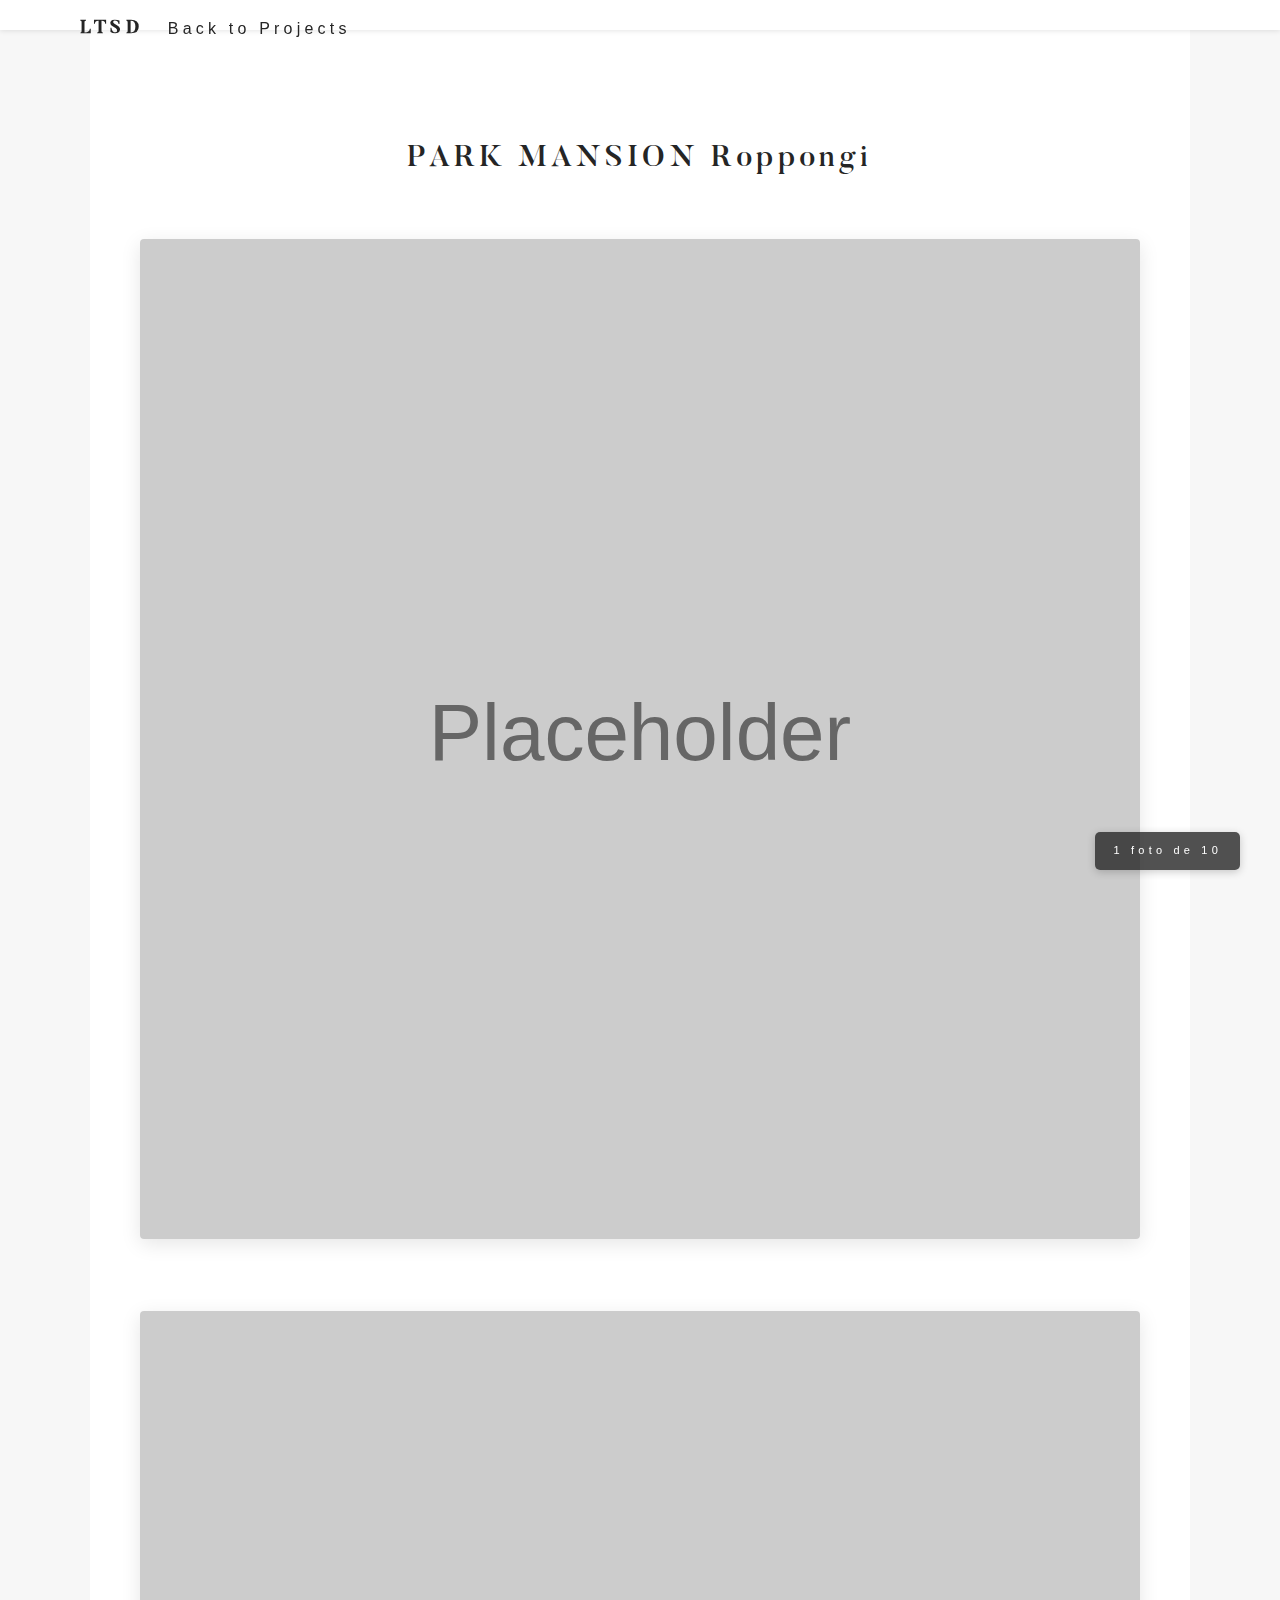
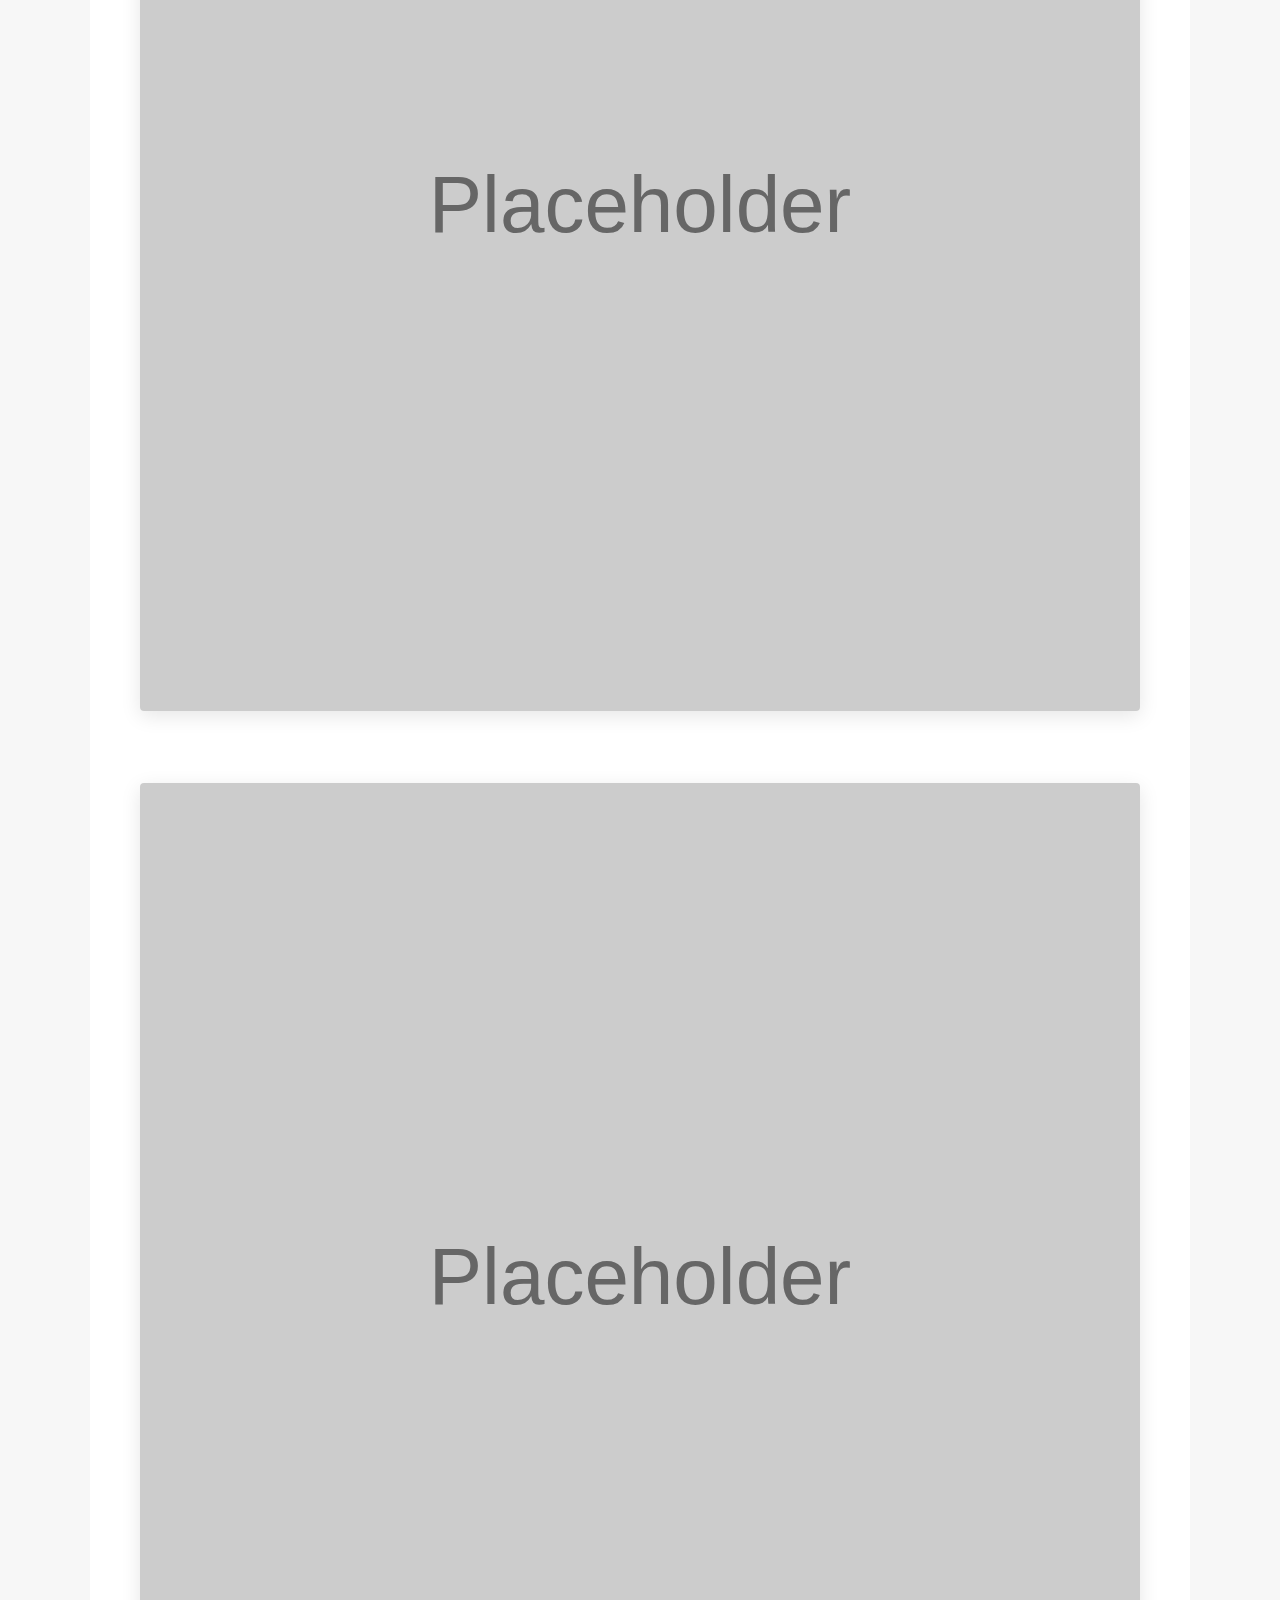
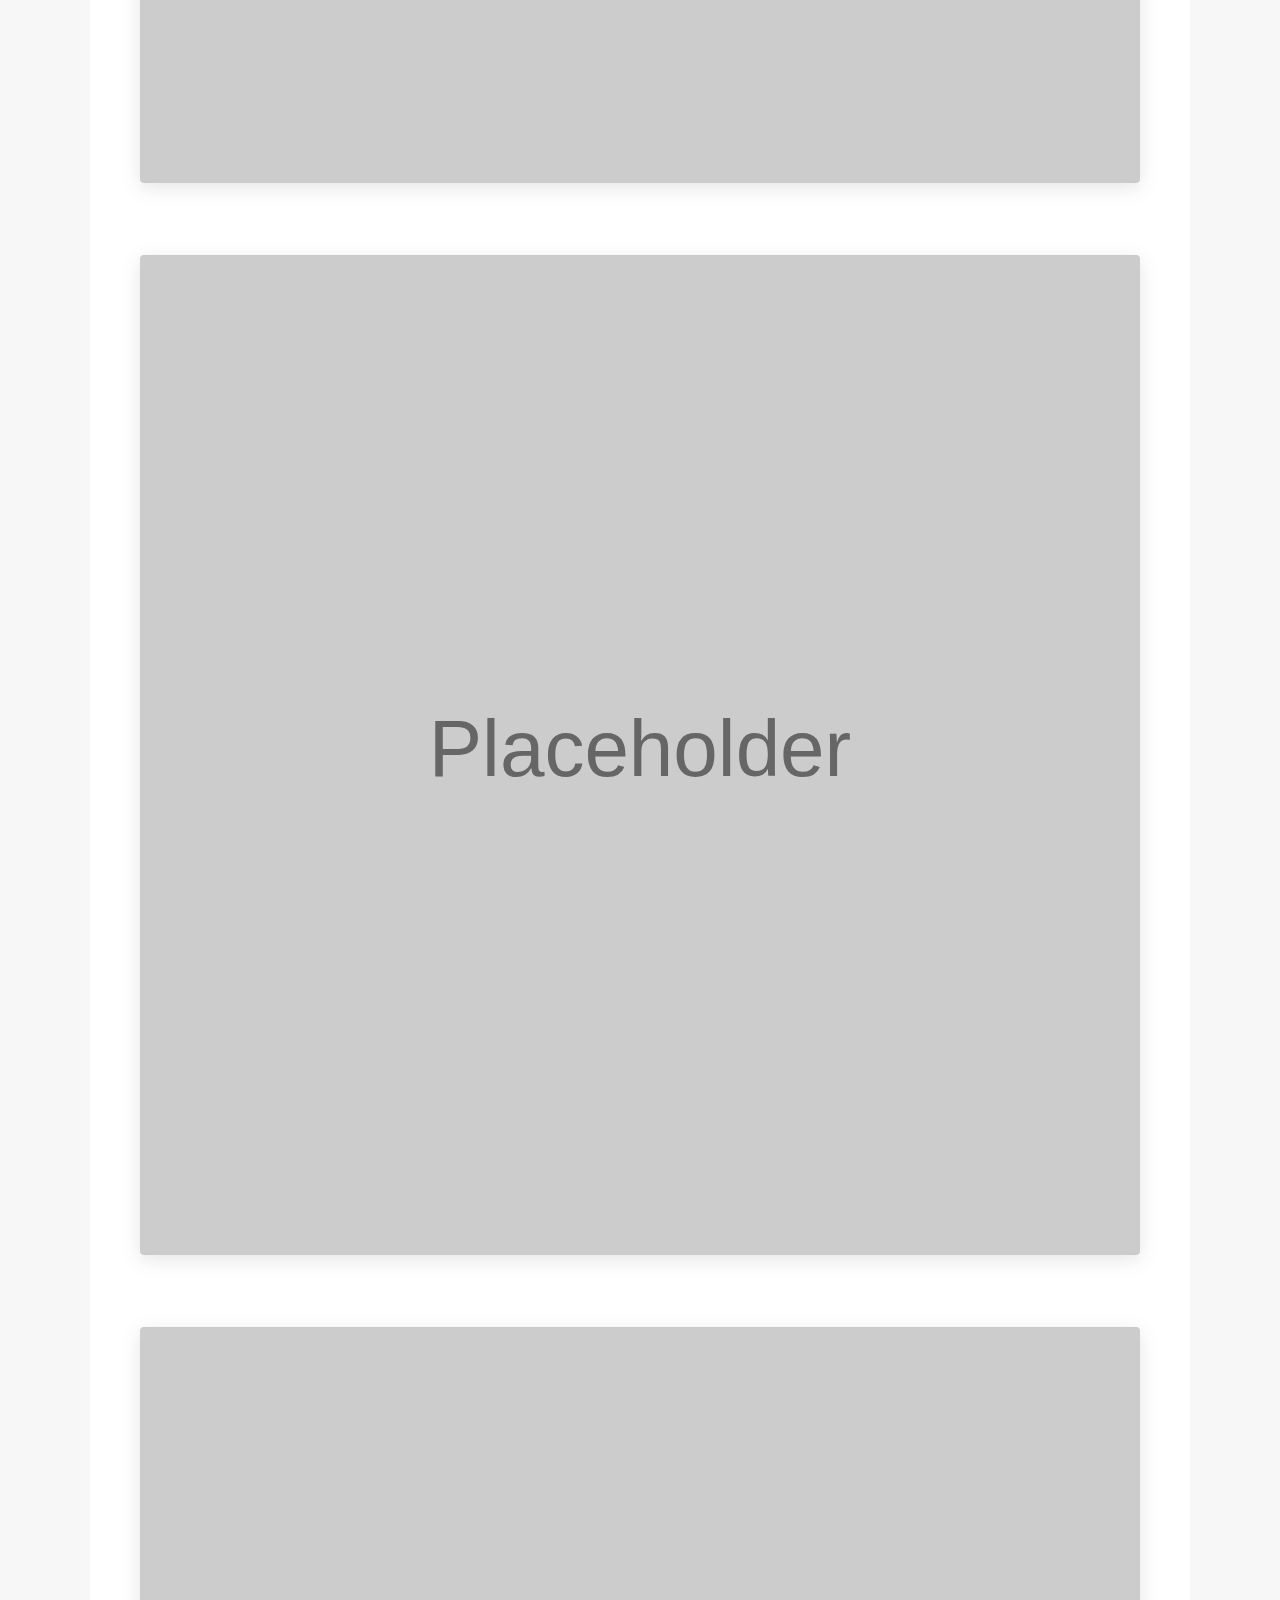
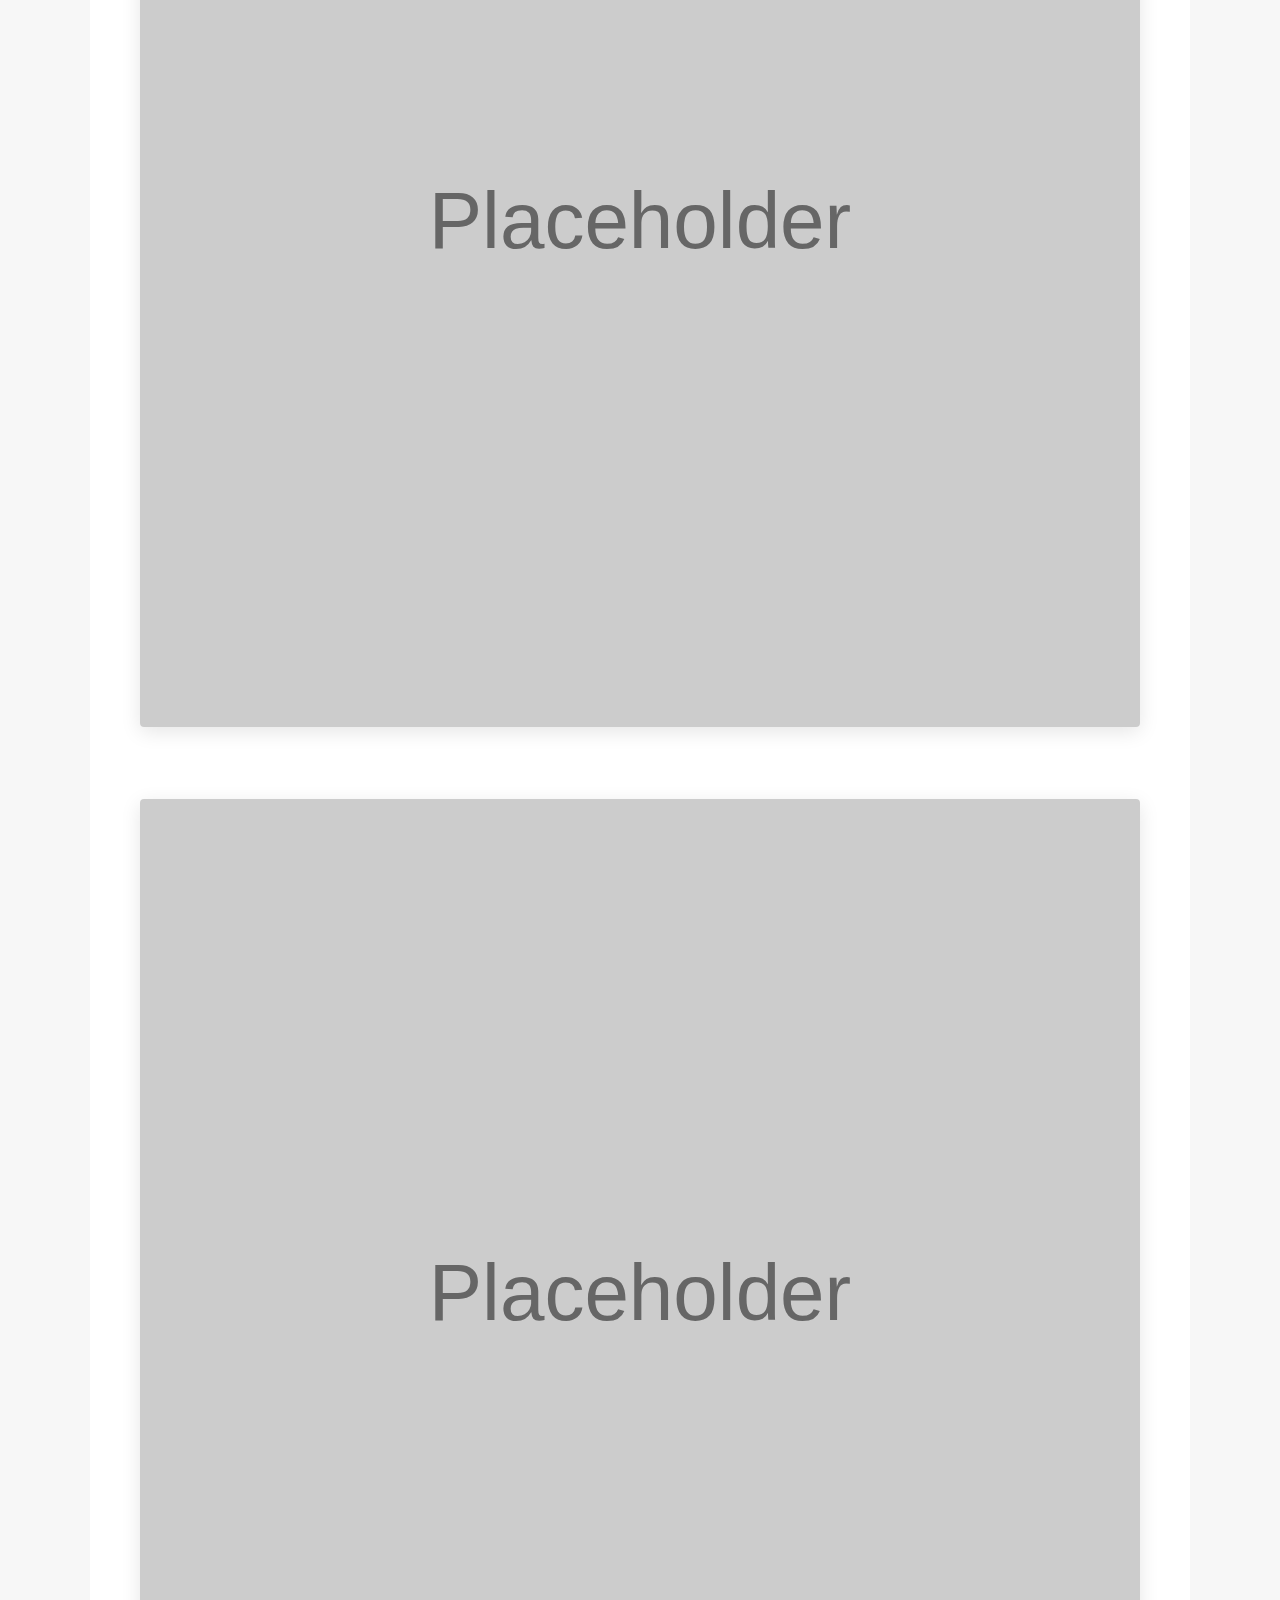
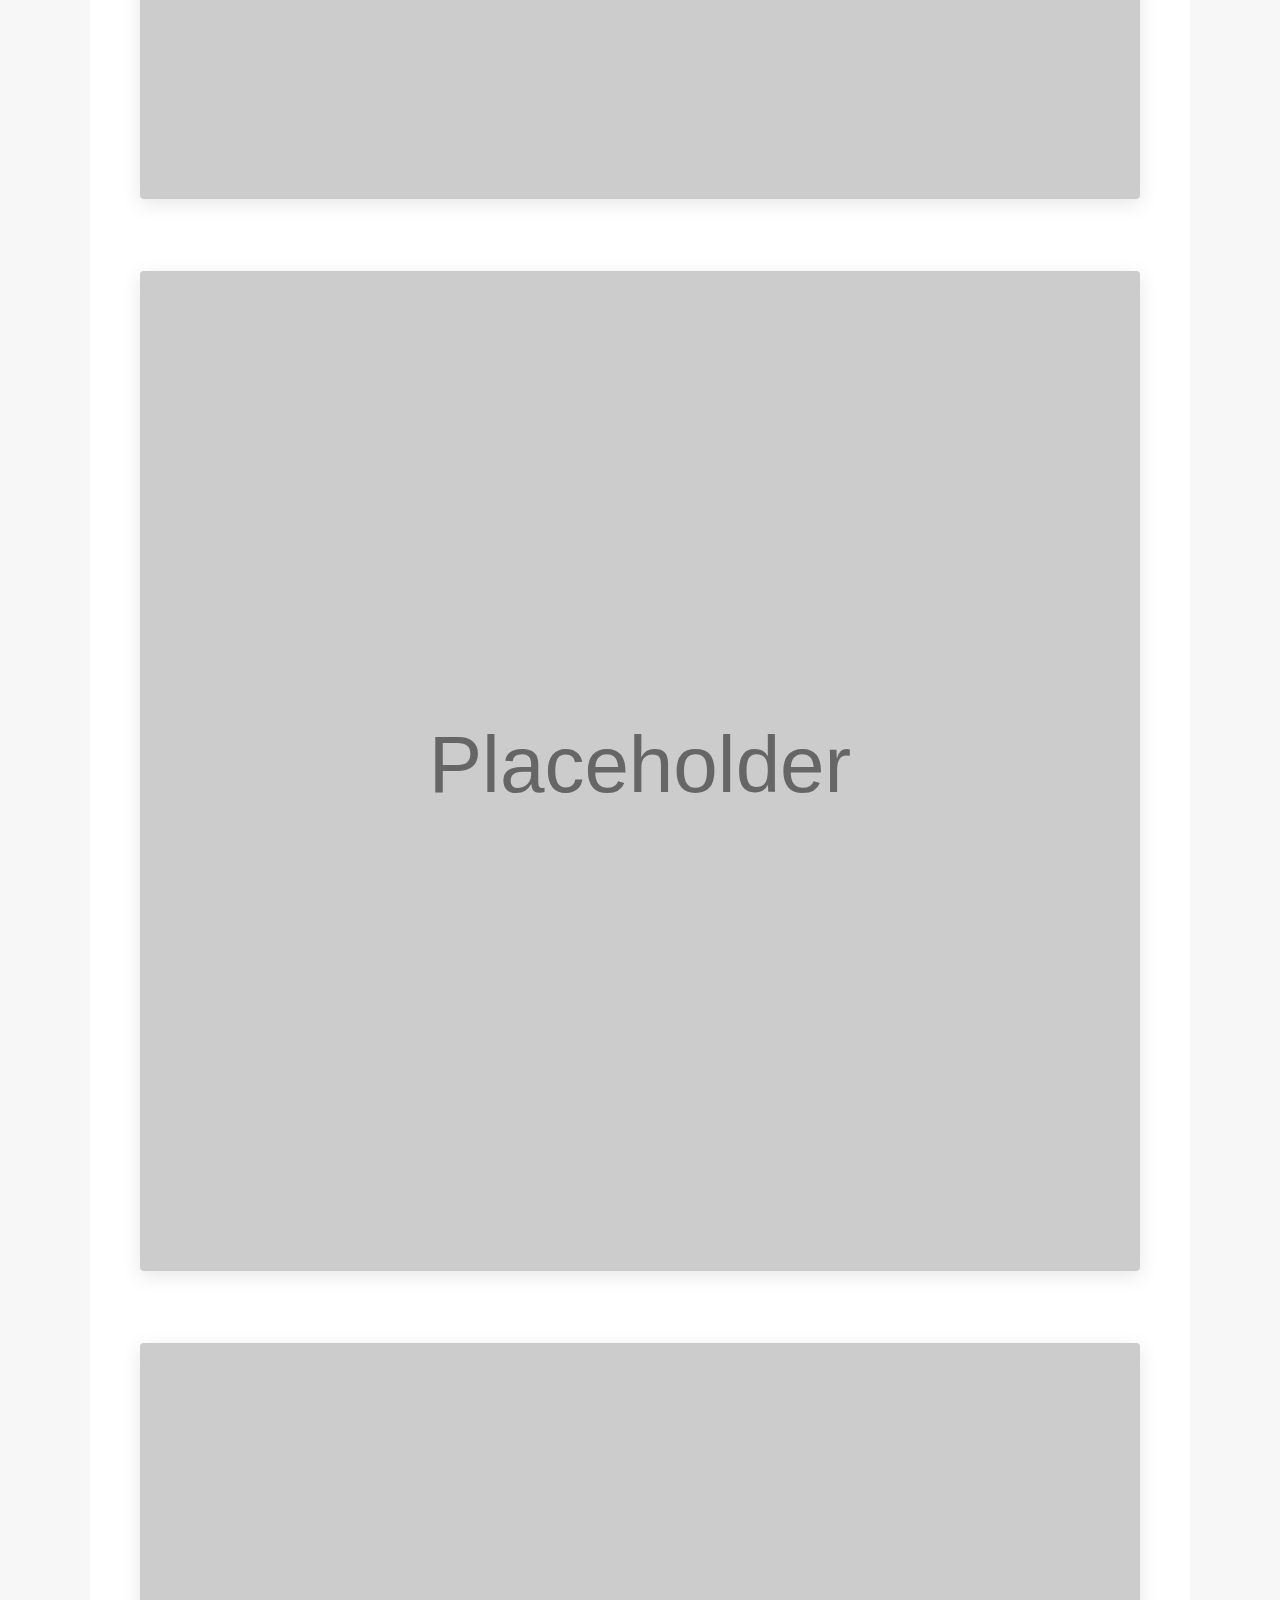
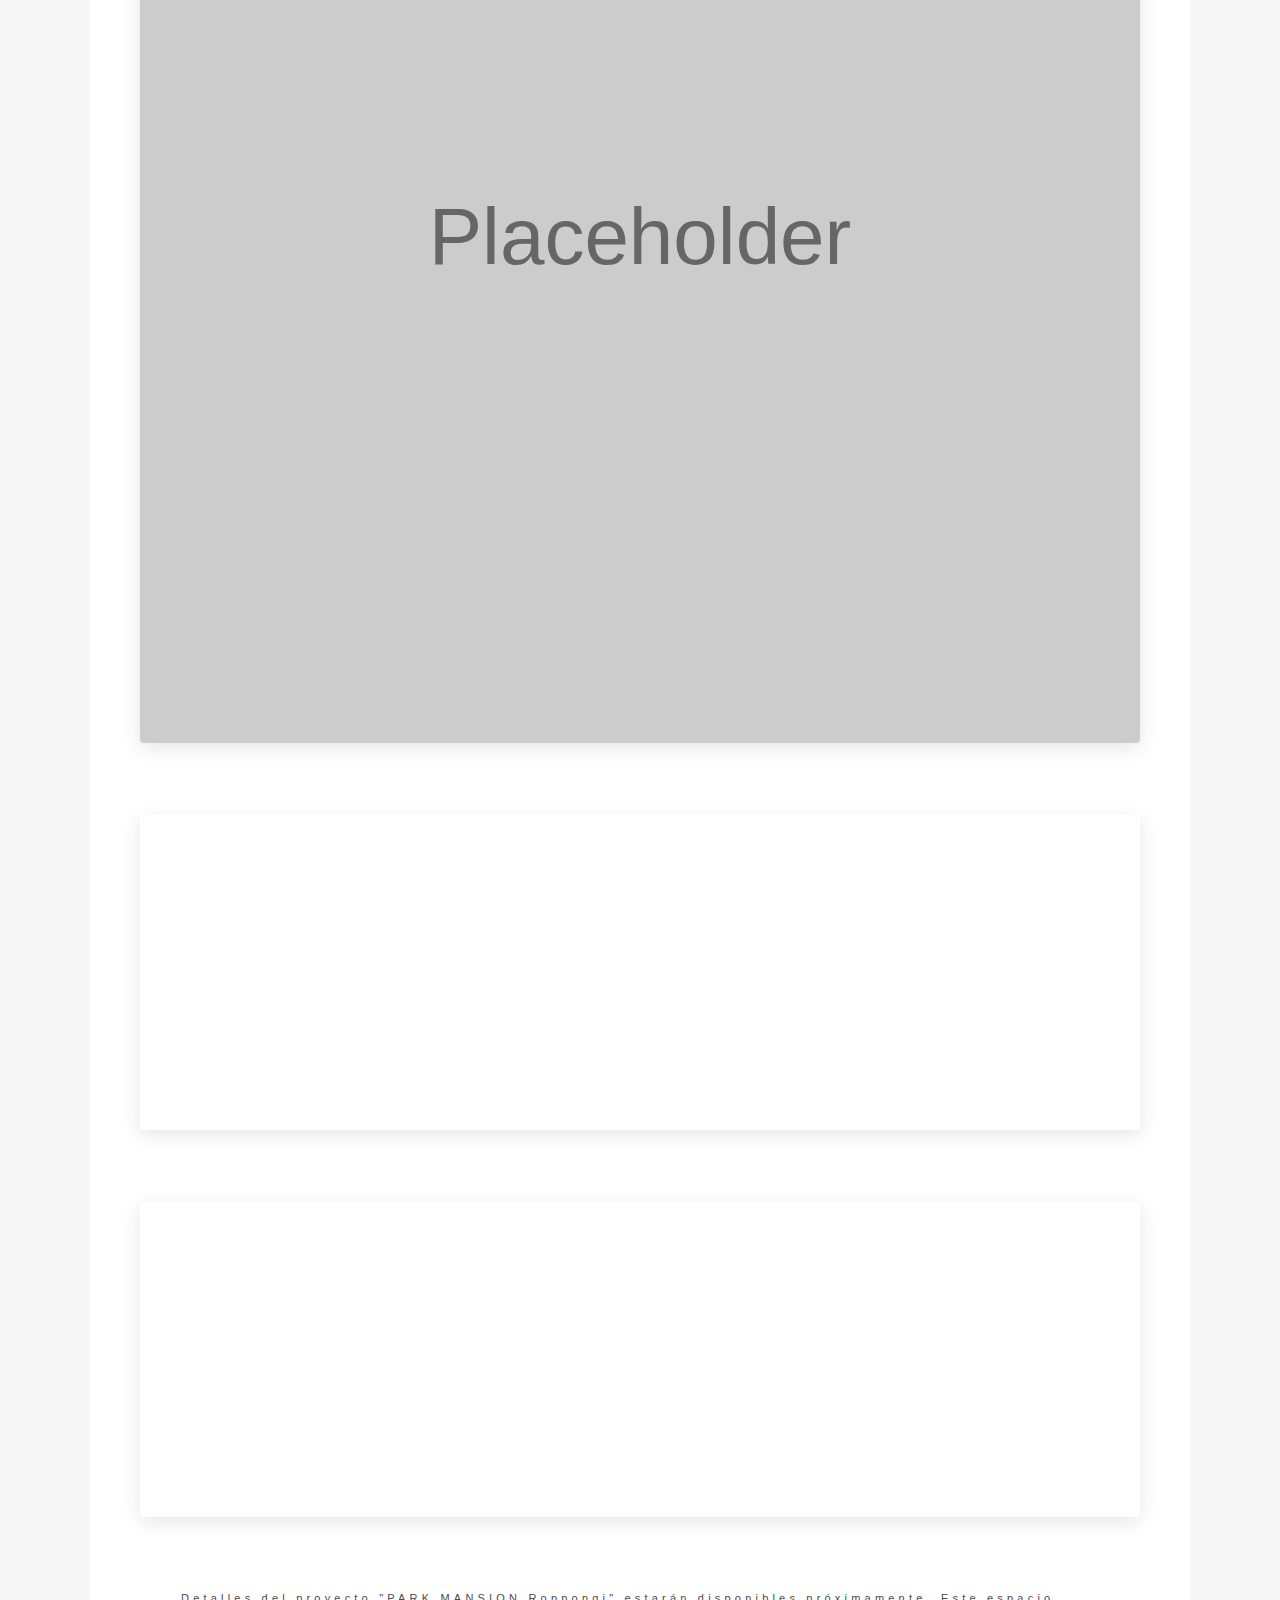
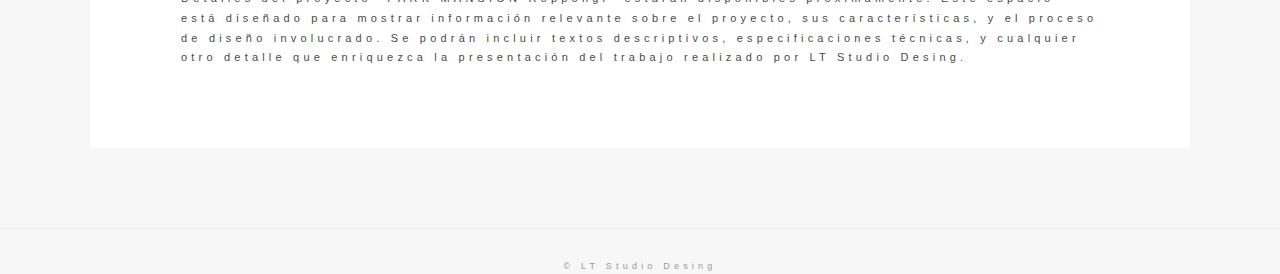
<file: works/park-mansion-roppongi.html>
<!DOCTYPE html>
<html lang="en">
<head>
    <meta charset="UTF-8">
    <meta name="viewport" content="width=device-width, initial-scale=1.0">
    <title>Proyecto: PARK MANSION Roppongi</title>
    <link rel="stylesheet" href="../assets/css/bundle.css">
    <link rel="stylesheet" href="../assets/css/project-detail.css">
    <link rel="apple-touch-icon" sizes="180x180" href="../assets/favicons/apple-touch-icon.png">
    <link rel="icon" type="image/svg+xml" href="../assets/favicons/favicon_ltsd.svg">
    <link rel="icon" type="image/png" sizes="32x32" href="../assets/favicons/favicon-32x32.png">
    <link rel="icon" type="image/png" sizes="16x16" href="../assets/favicons/favicon-16x16.png">
    <link rel="manifest" href="../assets/favicons/site.webmanifest">
    <meta name="theme-color" content="#ffffff">
</head>
<body class="project-page">
    <div class="project-detail-page-wrapper">
        <header class="l-header js-header b-fonts__medium project-detail-header">
            <div class="p-header l-wide-container">
                <div class="p-header__left js-logo">
                    <div class="p-header__left__inner project-detail-header__inner">
                        <a class="js-target--pointer__stateChange logo-link" href="../index.html">
                            <div class="js-target__inner--pointer__stateChange js-target__parent--spring">LTSD</div>
                        </a>
                        <a class="js-nav__link js-target--pointer__stateChange back-to-projects-link" href="../index.html">
                            <span class="js-target__inner--pointer__stateChange js-target__parent--spring">Back to Projects</span>
                        </a>
                    </div>
                </div>
            </div>
        </header>

        <main class="project-detail-container">
            <section class="project-title-section">
                <h1>PARK MANSION Roppongi</h1>
            </section>

            <section class="project-media-scroll-gallery">
                <img src="../assets/img/common/placeholder.svg?id=1" alt="Imagen 1 del proyecto PARK MANSION Roppongi">
                <img src="../assets/img/common/placeholder.svg?id=2" alt="Imagen 2 del proyecto PARK MANSION Roppongi">
                <img src="../assets/img/common/placeholder.svg?id=3" alt="Imagen 3 del proyecto PARK MANSION Roppongi">
                <img src="../assets/img/common/placeholder.svg?id=4" alt="Imagen 4 del proyecto PARK MANSION Roppongi">
                <img src="../assets/img/common/placeholder.svg?id=5" alt="Imagen 5 del proyecto PARK MANSION Roppongi">
                <img src="../assets/img/common/placeholder.svg?id=6" alt="Imagen 6 del proyecto PARK MANSION Roppongi">
                <img src="../assets/img/common/placeholder.svg?id=7" alt="Imagen 7 del proyecto PARK MANSION Roppongi">
                <img src="../assets/img/common/placeholder.svg?id=8" alt="Imagen 8 del proyecto PARK MANSION Roppongi">

                <div class="video-placeholder-container">
                    <iframe width="560" height="315" src="https://www.youtube.com/embed/VIDEO_ID_1_PLACEHOLDER" title="Video 1 del proyecto PARK MANSION Roppongi" frameborder="0" allow="accelerometer; autoplay; clipboard-write; encrypted-media; gyroscope; picture-in-picture" allowfullscreen></iframe>
                </div>
                <div class="video-placeholder-container">
                    <iframe width="560" height="315" src="https://www.youtube.com/embed/VIDEO_ID_2_PLACEHOLDER" title="Video 2 del proyecto PARK MANSION Roppongi" frameborder="0" allow="accelerometer; autoplay; clipboard-write; encrypted-media; gyroscope; picture-in-picture" allowfullscreen></iframe>
                </div>
            </section>

            <section class="project-description-section">
                 <p>Detalles del proyecto "PARK MANSION Roppongi" estarán disponibles próximamente. Este espacio está diseñado para mostrar información relevante sobre el proyecto, sus características, y el proceso de diseño involucrado. Se podrán incluir textos descriptivos, especificaciones técnicas, y cualquier otro detalle que enriquezca la presentación del trabajo realizado por LT Studio Desing.</p>
            </section>
        </main>

        <footer class="project-footer">
            <p>&copy; LT Studio Desing</p>
        </footer>
    </div>
    <div id="scroll-media-counter" class="media-counter-container"><span id="media-current-index">1</span> foto de <span id="media-total-count">10</span></div>
    <div id="app-mousePointer"></div>
    <script src="../assets/js/page-transitions.js" defer></script>
    <script src="../assets/js/app.bundle.js" defer></script>
    <!-- <script src="../assets/js/project-scroll-counter.js" defer></script> -->
</body>
</html>
</file>
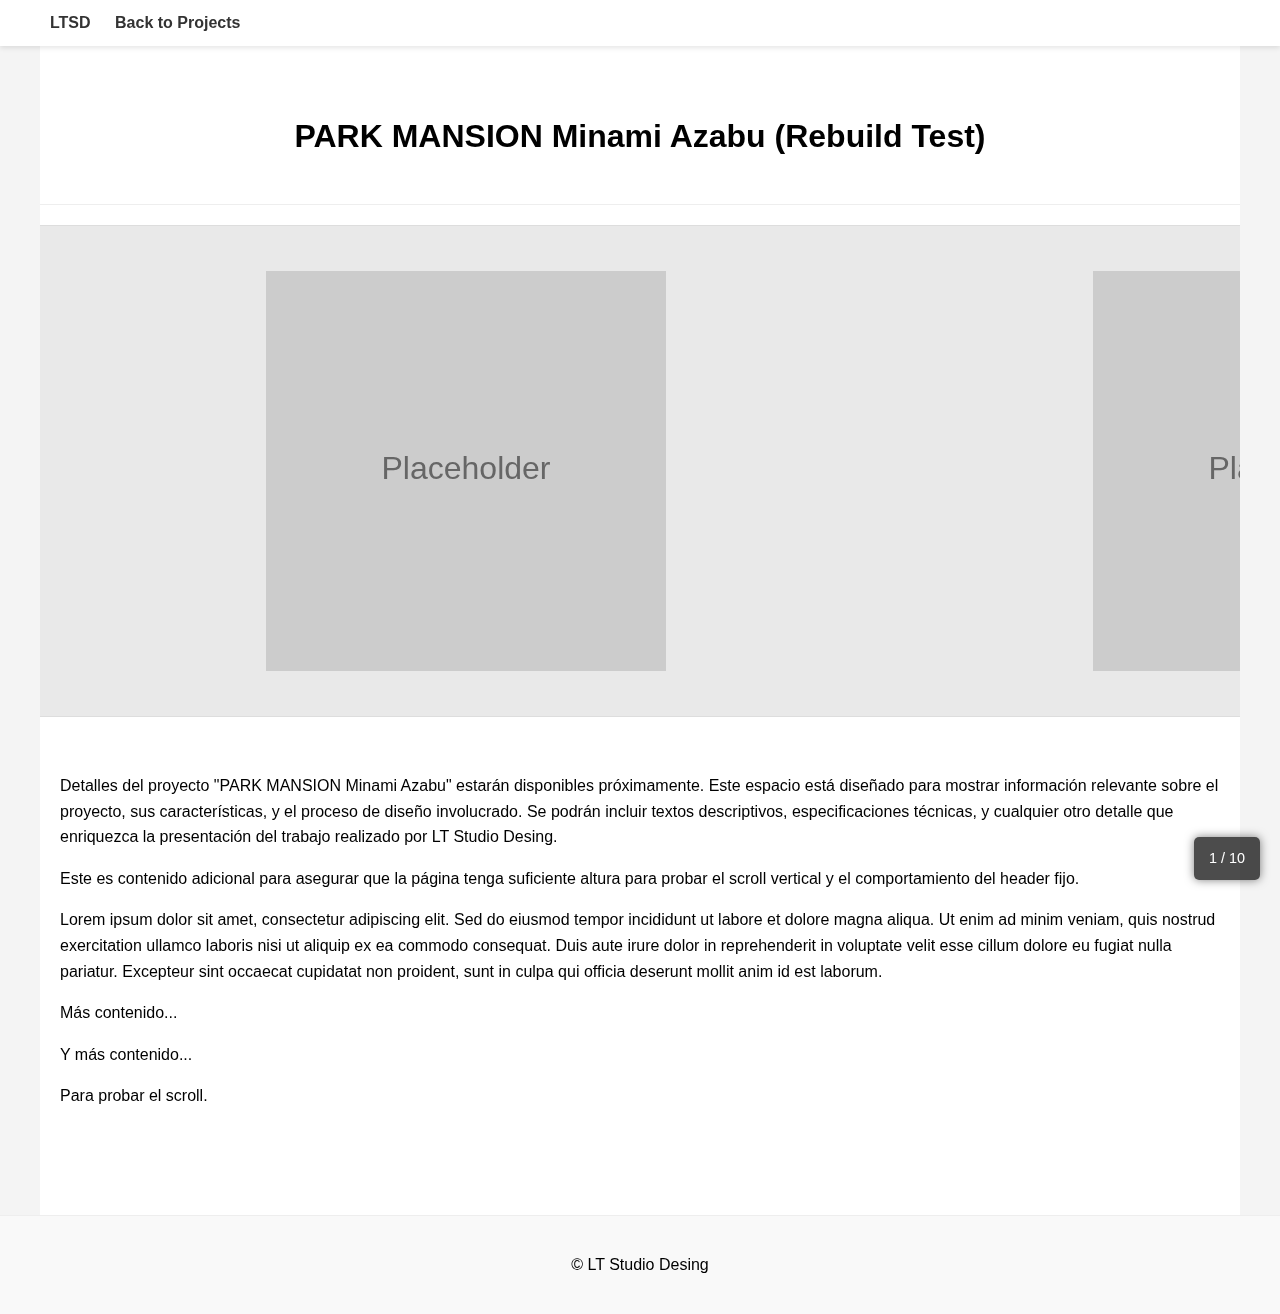
<file: works/project_rebuild_test.html>
<!DOCTYPE html>
<html lang="en">
<head>
    <meta charset="UTF-8">
    <meta name="viewport" content="width=device-width, initial-scale=1.0">
    <title>Proyecto Rebuild Test: PARK MANSION Minami Azabu</title>
    <!-- <link rel="stylesheet" href="../assets/css/bundle.css"> -->
    <!-- <link rel="stylesheet" href="../assets/css/project-detail.css"> -->
    <link rel="stylesheet" href="../assets/css/project-rebuild.css">
    <link rel="apple-touch-icon" sizes="180x180" href="../assets/favicons/apple-touch-icon.png">
    <link rel="icon" type="image/svg+xml" href="../assets/favicons/favicon_ltsd.svg">
    <link rel="icon" type="image/png" sizes="32x32" href="../assets/favicons/favicon-32x32.png">
    <link rel="icon" type="image/png" sizes="16x16" href="../assets/favicons/favicon-16x16.png">
    <link rel="manifest" href="../assets/favicons/site.webmanifest">
    <meta name="theme-color" content="#ffffff">
</head>
<body class="project-page"> <!-- Keeping body class in case some base styles depend on it, but project-rebuild.css will take precedence -->
    <div class="project-detail-page-wrapper">
        <header class="l-header js-header b-fonts__medium project-detail-header">
            <div class="p-header l-wide-container">
                <div class="p-header__left js-logo">
                    <div class="p-header__left__inner project-detail-header__inner">
                        <a class="js-target--pointer__stateChange logo-link" href="../index.html">
                            <div class="js-target__inner--pointer__stateChange js-target__parent--spring">LTSD</div>
                        </a>
                        <a class="js-nav__link js-target--pointer__stateChange back-to-projects-link" href="../index.html">
                            <span class="js-target__inner--pointer__stateChange js-target__parent--spring">Back to Projects</span>
                        </a>
                    </div>
                </div>
            </div>
        </header>

        <main class="project-detail-container">
            <section class="project-title-section">
                <h1>PARK MANSION Minami Azabu (Rebuild Test)</h1>
            </section>

            <section class="project-media-scroll-gallery">
                <img src="../assets/img/common/placeholder.svg?id=1" alt="Imagen 1 del proyecto PARK MANSION Minami Azabu">
                <img src="../assets/img/common/placeholder.svg?id=2" alt="Imagen 2 del proyecto PARK MANSION Minami Azabu">
                <img src="../assets/img/common/placeholder.svg?id=3" alt="Imagen 3 del proyecto PARK MANSION Minami Azabu">
                <img src="../assets/img/common/placeholder.svg?id=4" alt="Imagen 4 del proyecto PARK MANSION Minami Azabu">
                <img src="../assets/img/common/placeholder.svg?id=5" alt="Imagen 5 del proyecto PARK MANSION Minami Azabu">
                <img src="../assets/img/common/placeholder.svg?id=6" alt="Imagen 6 del proyecto PARK MANSION Minami Azabu">
                <img src="../assets/img/common/placeholder.svg?id=7" alt="Imagen 7 del proyecto PARK MANSION Minami Azabu">
                <img src="../assets/img/common/placeholder.svg?id=8" alt="Imagen 8 del proyecto PARK MANSION Minami Azabu">
                <!-- Note: Video placeholders are kept for structure but might need specific styling if they cause overflow issues -->
                <div class="video-placeholder-container">
                    <iframe width="560" height="315" src="https://www.youtube.com/embed/VIDEO_ID_1_PLACEHOLDER" title="Video 1 del proyecto PARK MANSION Minami Azabu" frameborder="0" allow="accelerometer; autoplay; clipboard-write; encrypted-media; gyroscope; picture-in-picture" allowfullscreen></iframe>
                </div>
                <div class="video-placeholder-container">
                    <iframe width="560" height="315" src="https://www.youtube.com/embed/VIDEO_ID_2_PLACEHOLDER" title="Video 2 del proyecto PARK MANSION Minami Azabu" frameborder="0" allow="accelerometer; autoplay; clipboard-write; encrypted-media; gyroscope; picture-in-picture" allowfullscreen></iframe>
                </div>
            </section>

            <section class="project-description-section">
                 <p>Detalles del proyecto "PARK MANSION Minami Azabu" estarán disponibles próximamente. Este espacio está diseñado para mostrar información relevante sobre el proyecto, sus características, y el proceso de diseño involucrado. Se podrán incluir textos descriptivos, especificaciones técnicas, y cualquier otro detalle que enriquezca la presentación del trabajo realizado por LT Studio Desing.</p>
                 <p>Este es contenido adicional para asegurar que la página tenga suficiente altura para probar el scroll vertical y el comportamiento del header fijo.</p>
                 <p>Lorem ipsum dolor sit amet, consectetur adipiscing elit. Sed do eiusmod tempor incididunt ut labore et dolore magna aliqua. Ut enim ad minim veniam, quis nostrud exercitation ullamco laboris nisi ut aliquip ex ea commodo consequat. Duis aute irure dolor in reprehenderit in voluptate velit esse cillum dolore eu fugiat nulla pariatur. Excepteur sint occaecat cupidatat non proident, sunt in culpa qui officia deserunt mollit anim id est laborum.</p>
                 <p>Más contenido...</p>
                 <p>Y más contenido...</p>
                 <p>Para probar el scroll.</p>
            </section>
        </main>

        <footer class="project-footer">
            <p>&copy; LT Studio Desing</p>
        </footer>
    </div>

    <!-- Counter HTML structure -->
    <div id="scroll-media-counter" class="media-counter-container">
        <span id="media-current-index">1</span> / <span id="media-total-count">10</span>
    </div>

    <!-- Deferred scripts, ensure project-rebuild-counter.js is created and linked later -->
    <!-- <script src="../assets/js/page-transitions.js" defer></script> -->
    <!-- <script src="../assets/js/project-rebuild-counter.js" defer></script> -->
</body>
</html>
</file>
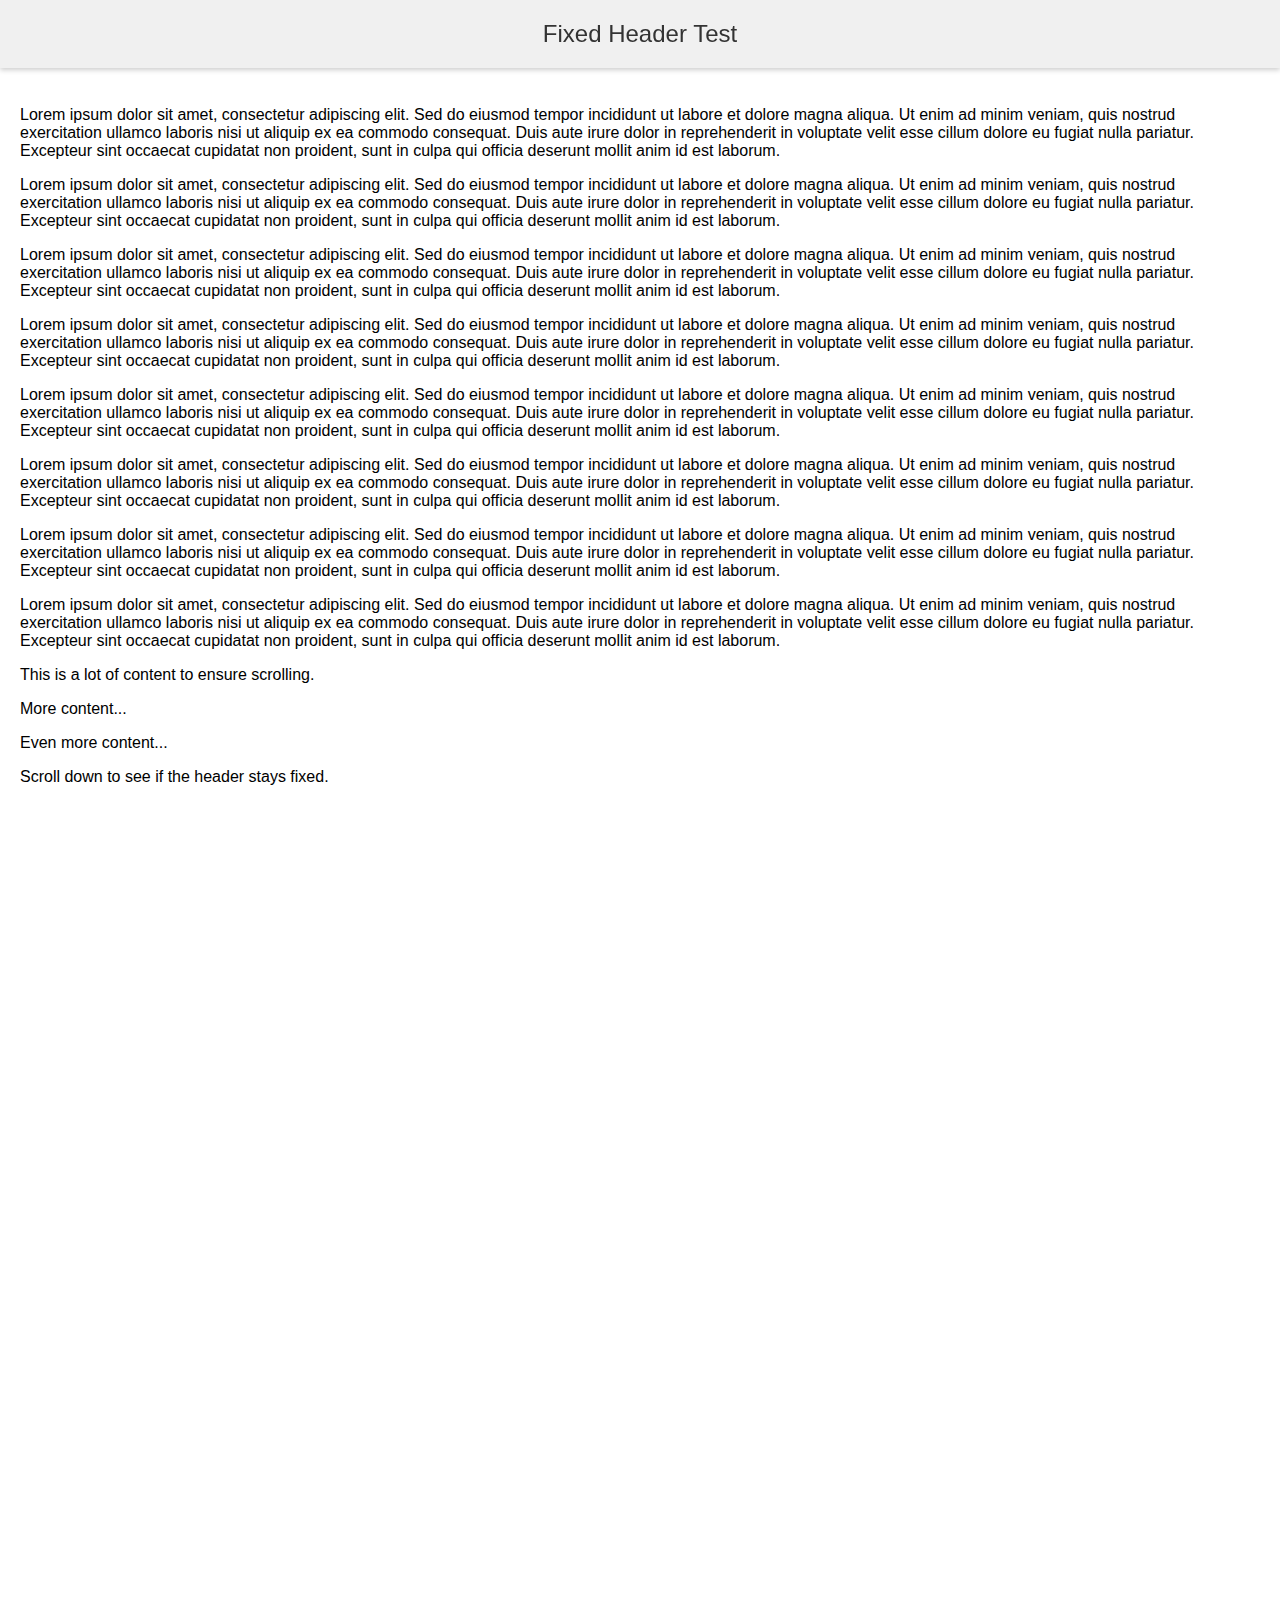
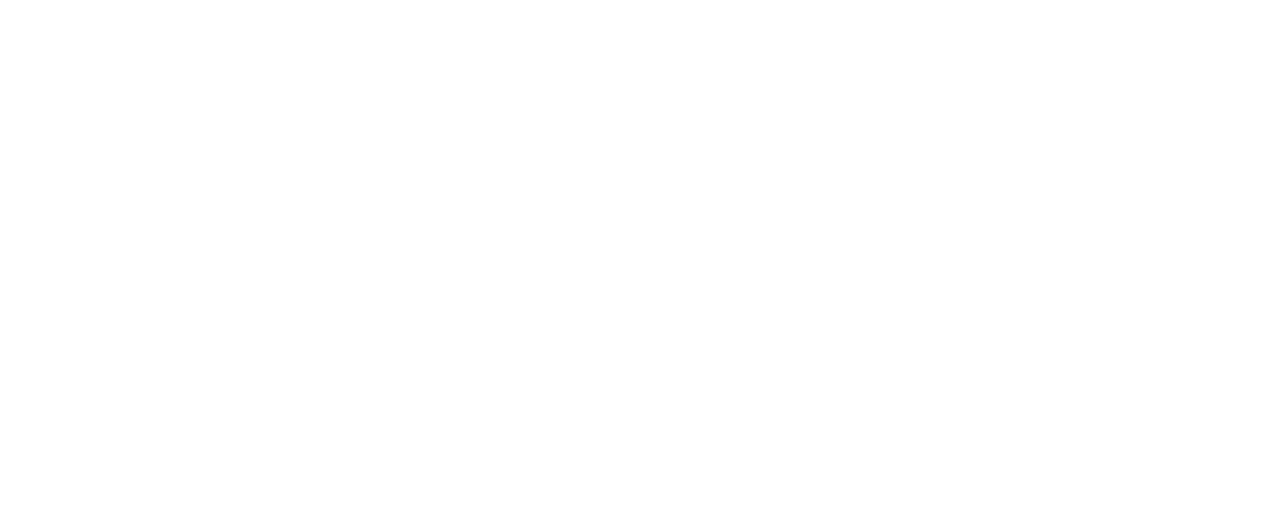
<file: works/project_template_new.html>
<!DOCTYPE html>
<html lang="en">
<head>
    <meta charset="UTF-8">
    <meta name="viewport" content="width=device-width, initial-scale=1.0">
    <title>Fixed Test</title>
    <link rel="stylesheet" href="../assets/css/project-detail-new.css">
</head>
<body>
    <header class="project-header-test">
        Fixed Header Test
    </header>

    <main class="content-test">
        <p>Lorem ipsum dolor sit amet, consectetur adipiscing elit. Sed do eiusmod tempor incididunt ut labore et dolore magna aliqua. Ut enim ad minim veniam, quis nostrud exercitation ullamco laboris nisi ut aliquip ex ea commodo consequat. Duis aute irure dolor in reprehenderit in voluptate velit esse cillum dolore eu fugiat nulla pariatur. Excepteur sint occaecat cupidatat non proident, sunt in culpa qui officia deserunt mollit anim id est laborum.</p>
        <p>Lorem ipsum dolor sit amet, consectetur adipiscing elit. Sed do eiusmod tempor incididunt ut labore et dolore magna aliqua. Ut enim ad minim veniam, quis nostrud exercitation ullamco laboris nisi ut aliquip ex ea commodo consequat. Duis aute irure dolor in reprehenderit in voluptate velit esse cillum dolore eu fugiat nulla pariatur. Excepteur sint occaecat cupidatat non proident, sunt in culpa qui officia deserunt mollit anim id est laborum.</p>
        <p>Lorem ipsum dolor sit amet, consectetur adipiscing elit. Sed do eiusmod tempor incididunt ut labore et dolore magna aliqua. Ut enim ad minim veniam, quis nostrud exercitation ullamco laboris nisi ut aliquip ex ea commodo consequat. Duis aute irure dolor in reprehenderit in voluptate velit esse cillum dolore eu fugiat nulla pariatur. Excepteur sint occaecat cupidatat non proident, sunt in culpa qui officia deserunt mollit anim id est laborum.</p>
        <p>Lorem ipsum dolor sit amet, consectetur adipiscing elit. Sed do eiusmod tempor incididunt ut labore et dolore magna aliqua. Ut enim ad minim veniam, quis nostrud exercitation ullamco laboris nisi ut aliquip ex ea commodo consequat. Duis aute irure dolor in reprehenderit in voluptate velit esse cillum dolore eu fugiat nulla pariatur. Excepteur sint occaecat cupidatat non proident, sunt in culpa qui officia deserunt mollit anim id est laborum.</p>
        <p>Lorem ipsum dolor sit amet, consectetur adipiscing elit. Sed do eiusmod tempor incididunt ut labore et dolore magna aliqua. Ut enim ad minim veniam, quis nostrud exercitation ullamco laboris nisi ut aliquip ex ea commodo consequat. Duis aute irure dolor in reprehenderit in voluptate velit esse cillum dolore eu fugiat nulla pariatur. Excepteur sint occaecat cupidatat non proident, sunt in culpa qui officia deserunt mollit anim id est laborum.</p>
        <p>Lorem ipsum dolor sit amet, consectetur adipiscing elit. Sed do eiusmod tempor incididunt ut labore et dolore magna aliqua. Ut enim ad minim veniam, quis nostrud exercitation ullamco laboris nisi ut aliquip ex ea commodo consequat. Duis aute irure dolor in reprehenderit in voluptate velit esse cillum dolore eu fugiat nulla pariatur. Excepteur sint occaecat cupidatat non proident, sunt in culpa qui officia deserunt mollit anim id est laborum.</p>
        <p>Lorem ipsum dolor sit amet, consectetur adipiscing elit. Sed do eiusmod tempor incididunt ut labore et dolore magna aliqua. Ut enim ad minim veniam, quis nostrud exercitation ullamco laboris nisi ut aliquip ex ea commodo consequat. Duis aute irure dolor in reprehenderit in voluptate velit esse cillum dolore eu fugiat nulla pariatur. Excepteur sint occaecat cupidatat non proident, sunt in culpa qui officia deserunt mollit anim id est laborum.</p>
        <p>Lorem ipsum dolor sit amet, consectetur adipiscing elit. Sed do eiusmod tempor incididunt ut labore et dolore magna aliqua. Ut enim ad minim veniam, quis nostrud exercitation ullamco laboris nisi ut aliquip ex ea commodo consequat. Duis aute irure dolor in reprehenderit in voluptate velit esse cillum dolore eu fugiat nulla pariatur. Excepteur sint occaecat cupidatat non proident, sunt in culpa qui officia deserunt mollit anim id est laborum.</p>
        <p>This is a lot of content to ensure scrolling.</p>
        <p>More content...</p>
        <p>Even more content...</p>
        <p>Scroll down to see if the header stays fixed.</p>
    </main>

    <!-- Removed gallery and counter script for this test -->
</body>
</html>
</file>
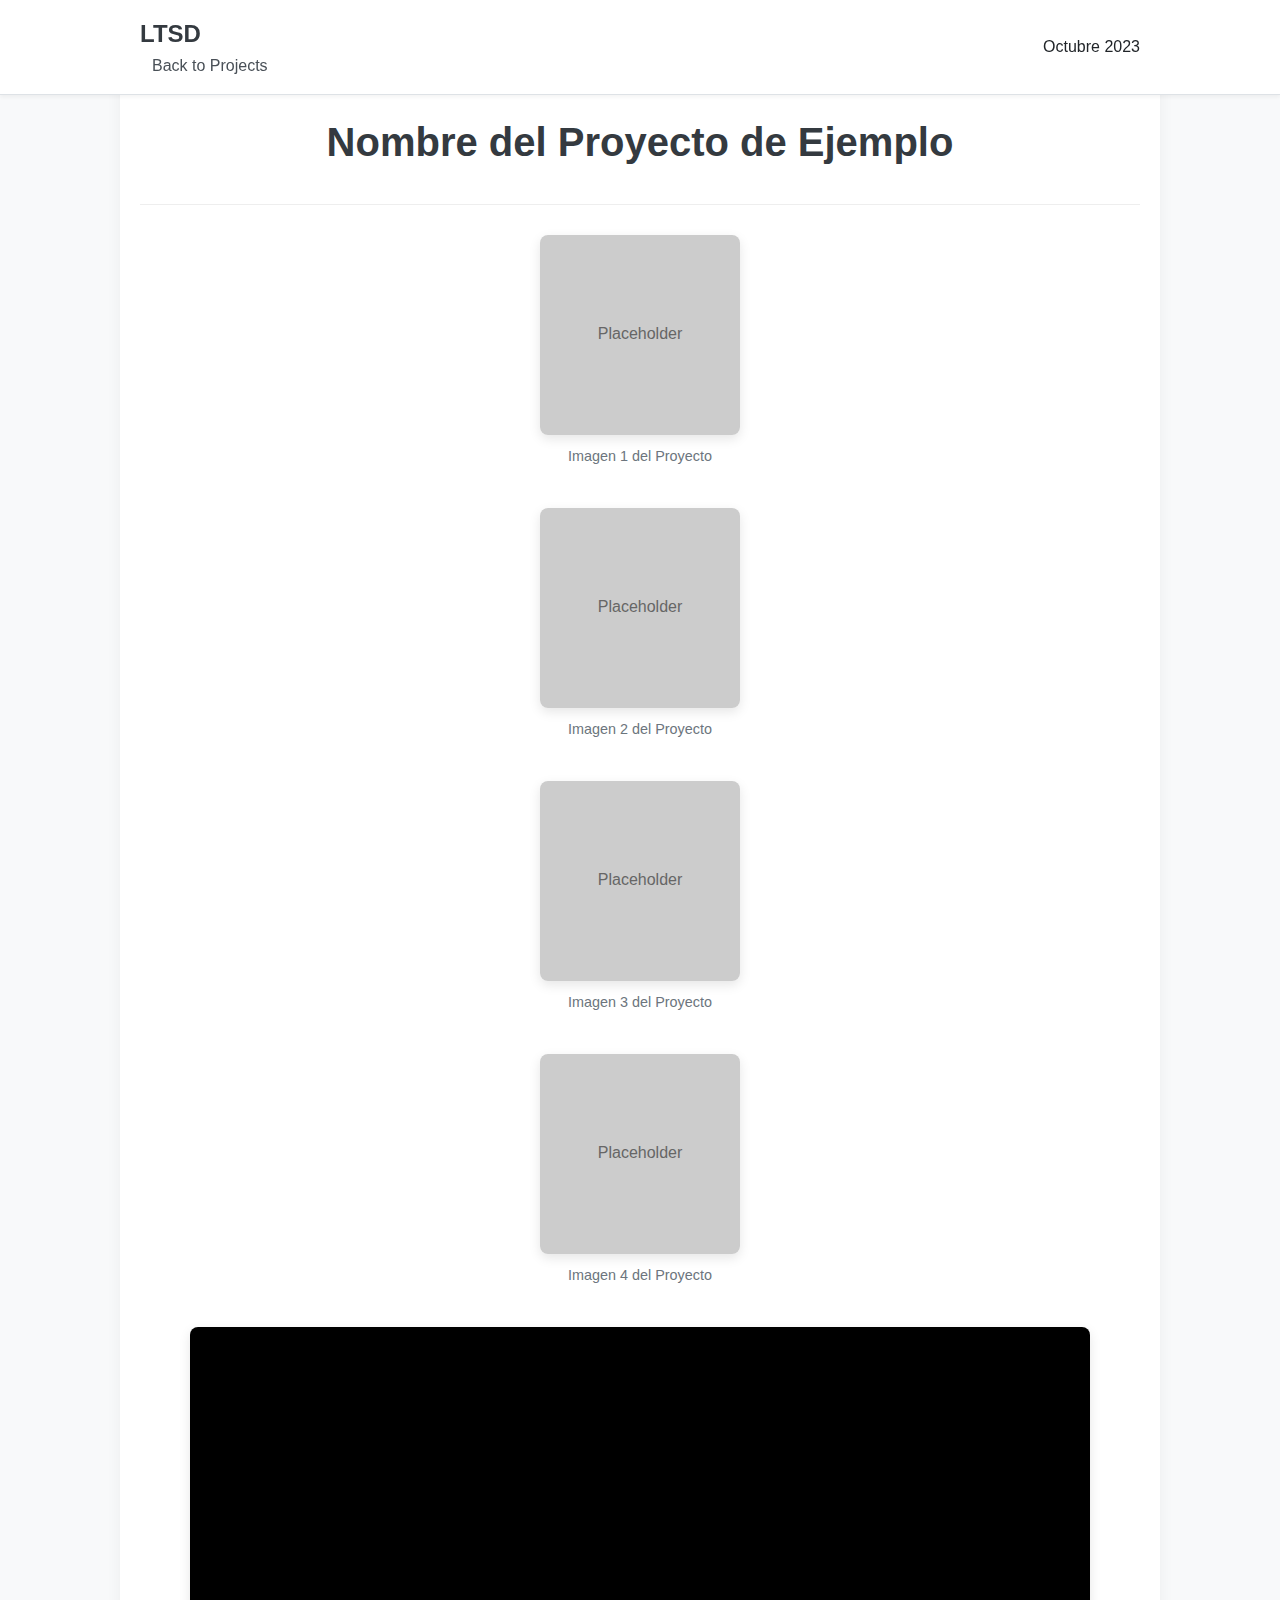
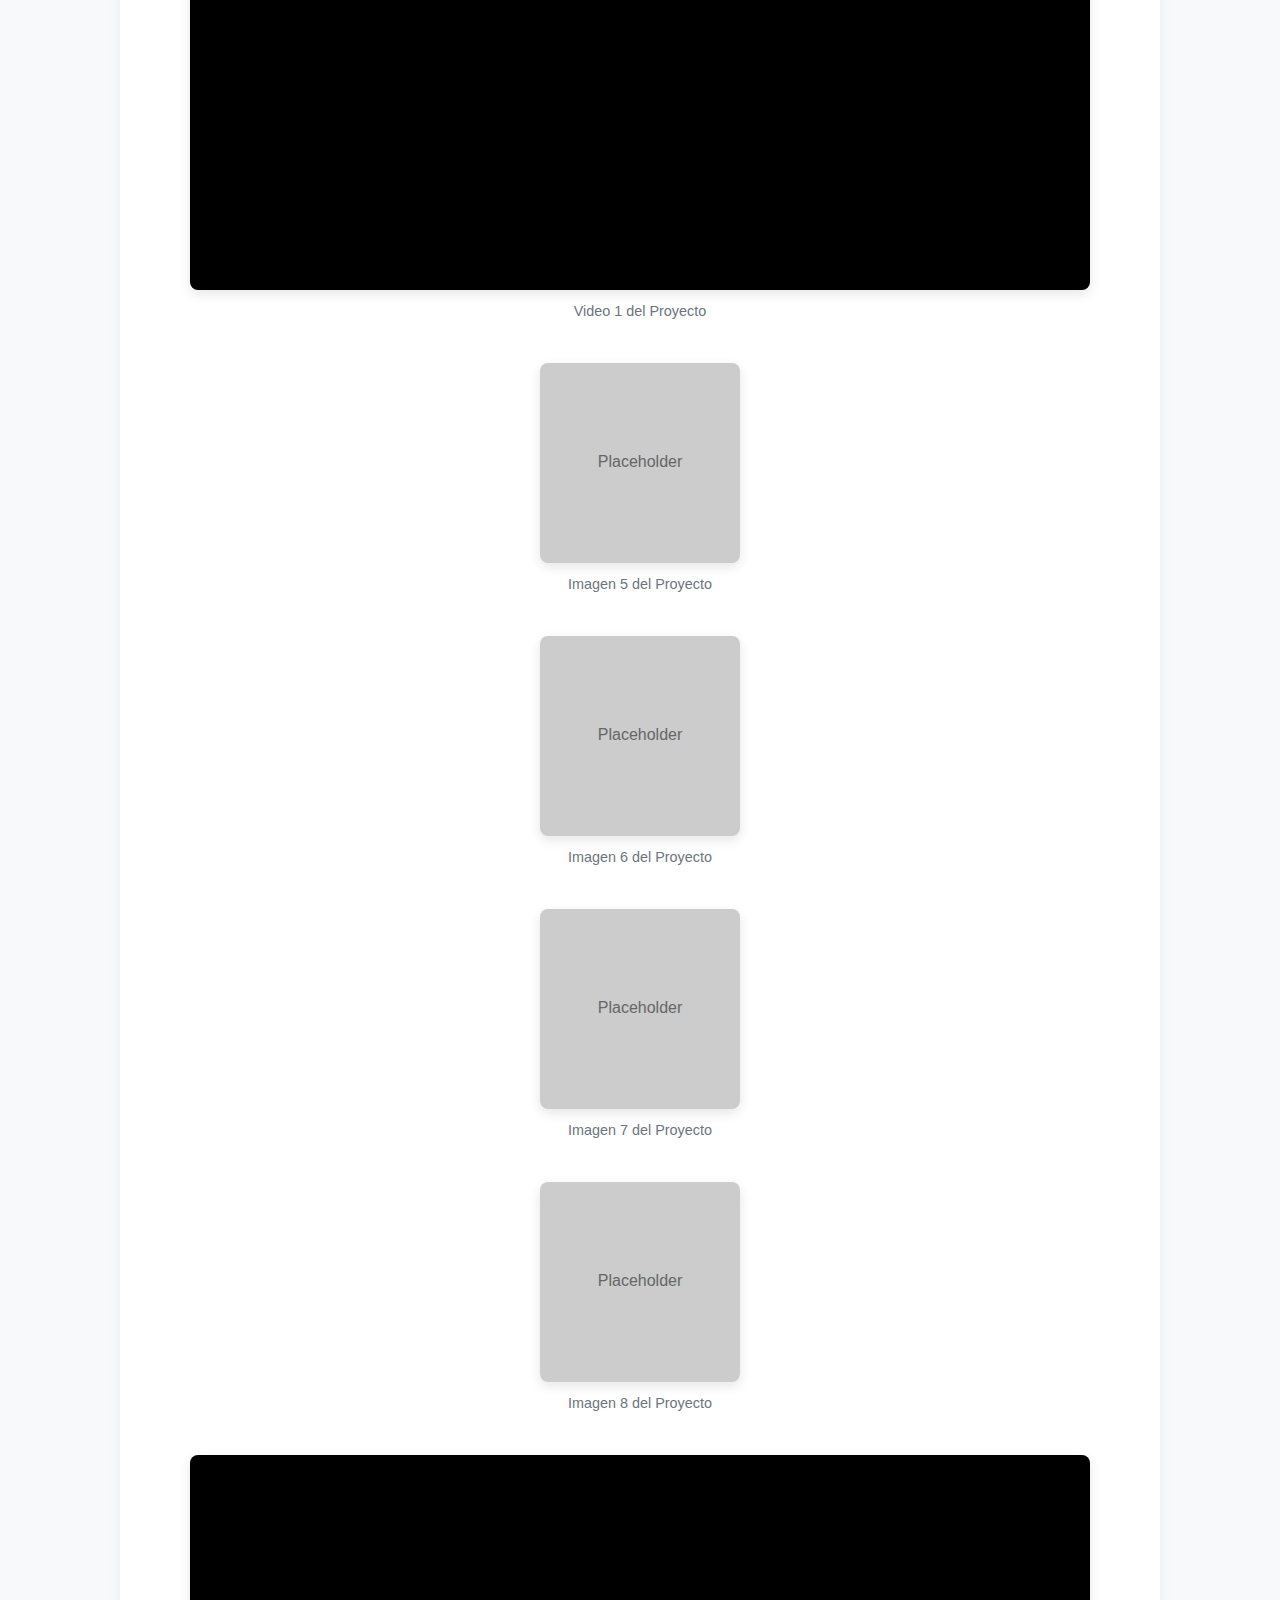
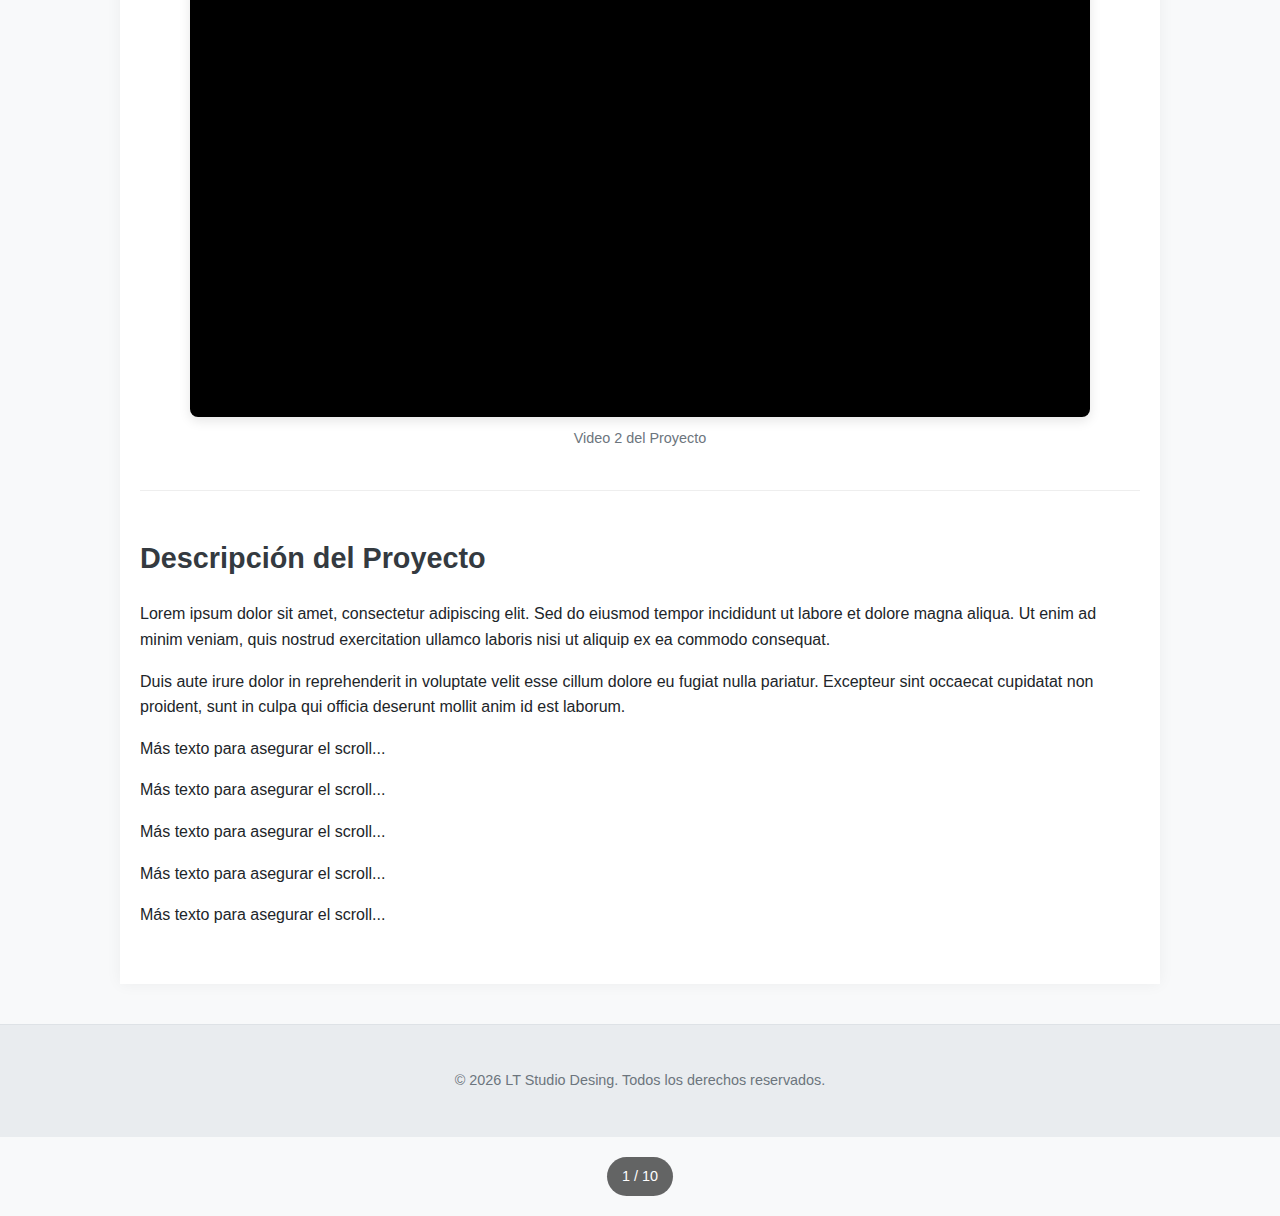
<file: works/project_template_v2.html>
<!DOCTYPE html>
<html lang="es">
<head>
    <meta charset="UTF-8">
    <meta name="viewport" content="width=device-width, initial-scale=1.0">
    <title>Plantilla de Proyecto V2</title>
    <link rel="stylesheet" href="../assets/css/project-template-v2.css">
    <!-- Favicons (copiados de la estructura existente) -->
    <link rel="apple-touch-icon" sizes="180x180" href="../assets/favicons/apple-touch-icon.png">
    <link rel="icon" type="image/svg+xml" href="../assets/favicons/favicon_ltsd.svg">
    <link rel="icon" type="image/png" sizes="32x32" href="../assets/favicons/favicon-32x32.png">
    <link rel="icon" type="image/png" sizes="16x16" href="../assets/favicons/favicon-16x16.png">
    <link rel="manifest" href="../assets/favicons/site.webmanifest">
    <meta name="theme-color" content="#ffffff">
</head>
<body>

    <header class="ptv2-header">
        <div class="ptv2-header-content">
            <div class="ptv2-header-left">
                <a href="../index.html" class="ptv2-logo">LTSD</a>
                <nav class="ptv2-nav">
                    <a href="../index.html#works" class="ptv2-nav-link">Back to Projects</a>
                </nav>
            </div>
            <div class="ptv2-header-right">
                <span class="ptv2-project-date">Octubre 2023</span> <!-- Fecha estática de ejemplo -->
            </div>
        </div>
    </header>

    <main class="ptv2-main-content">
        <section class="ptv2-project-title-section">
            <h1>Nombre del Proyecto de Ejemplo</h1>
        </section>

        <section class="ptv2-media-gallery">
            <!-- 8 Imágenes y 2 Videos -->
            <div class="ptv2-media-item">
                <img src="../assets/img/common/placeholder.svg?id=v2-img1" alt="Imagen 1">
                <p class="ptv2-media-caption">Imagen 1 del Proyecto</p>
            </div>
            <div class="ptv2-media-item">
                <img src="../assets/img/common/placeholder.svg?id=v2-img2" alt="Imagen 2">
                <p class="ptv2-media-caption">Imagen 2 del Proyecto</p>
            </div>
            <div class="ptv2-media-item">
                <img src="../assets/img/common/placeholder.svg?id=v2-img3" alt="Imagen 3">
                <p class="ptv2-media-caption">Imagen 3 del Proyecto</p>
            </div>
            <div class="ptv2-media-item">
                <img src="../assets/img/common/placeholder.svg?id=v2-img4" alt="Imagen 4">
                <p class="ptv2-media-caption">Imagen 4 del Proyecto</p>
            </div>
            <div class="ptv2-media-item">
                <div class="ptv2-video-wrapper">
                    <iframe src="https://www.youtube.com/embed/placeholder_video_1" title="Video 1 del Proyecto" frameborder="0" allow="accelerometer; autoplay; clipboard-write; encrypted-media; gyroscope; picture-in-picture" allowfullscreen></iframe>
                </div>
                <p class="ptv2-media-caption">Video 1 del Proyecto</p>
            </div>
            <div class="ptv2-media-item">
                <img src="../assets/img/common/placeholder.svg?id=v2-img5" alt="Imagen 5">
                <p class="ptv2-media-caption">Imagen 5 del Proyecto</p>
            </div>
            <div class="ptv2-media-item">
                <img src="../assets/img/common/placeholder.svg?id=v2-img6" alt="Imagen 6">
                <p class="ptv2-media-caption">Imagen 6 del Proyecto</p>
            </div>
            <div class="ptv2-media-item">
                <img src="../assets/img/common/placeholder.svg?id=v2-img7" alt="Imagen 7">
                <p class="ptv2-media-caption">Imagen 7 del Proyecto</p>
            </div>
            <div class="ptv2-media-item">
                <img src="../assets/img/common/placeholder.svg?id=v2-img8" alt="Imagen 8">
                <p class="ptv2-media-caption">Imagen 8 del Proyecto</p>
            </div>
            <div class="ptv2-media-item">
                <div class="ptv2-video-wrapper">
                    <iframe src="https://www.youtube.com/embed/placeholder_video_2" title="Video 2 del Proyecto" frameborder="0" allow="accelerometer; autoplay; clipboard-write; encrypted-media; gyroscope; picture-in-picture" allowfullscreen></iframe>
                </div>
                <p class="ptv2-media-caption">Video 2 del Proyecto</p>
            </div>
        </section>

        <section class="ptv2-project-description">
            <h2>Descripción del Proyecto</h2>
            <p>Lorem ipsum dolor sit amet, consectetur adipiscing elit. Sed do eiusmod tempor incididunt ut labore et dolore magna aliqua. Ut enim ad minim veniam, quis nostrud exercitation ullamco laboris nisi ut aliquip ex ea commodo consequat.</p>
            <p>Duis aute irure dolor in reprehenderit in voluptate velit esse cillum dolore eu fugiat nulla pariatur. Excepteur sint occaecat cupidatat non proident, sunt in culpa qui officia deserunt mollit anim id est laborum.</p>
            <p>Más texto para asegurar el scroll...</p>
            <p>Más texto para asegurar el scroll...</p>
            <p>Más texto para asegurar el scroll...</p>
            <p>Más texto para asegurar el scroll...</p>
            <p>Más texto para asegurar el scroll...</p>
        </section>
    </main>

    <footer class="ptv2-footer">
        <p>&copy; <span id="ptv2-current-year"></span> LT Studio Desing. Todos los derechos reservados.</p>
    </footer>

    <div class="ptv2-media-counter">
        <span id="ptv2-current-media">1</span> / <span id="ptv2-total-media">0</span>
    </div>

    <script>
        // Pequeño script para el año del footer
        document.getElementById('ptv2-current-year').textContent = new Date().getFullYear();
    </script>
    <script src="../assets/js/project-template-v2-counter.js" defer></script>
</body>
</html>
</file>
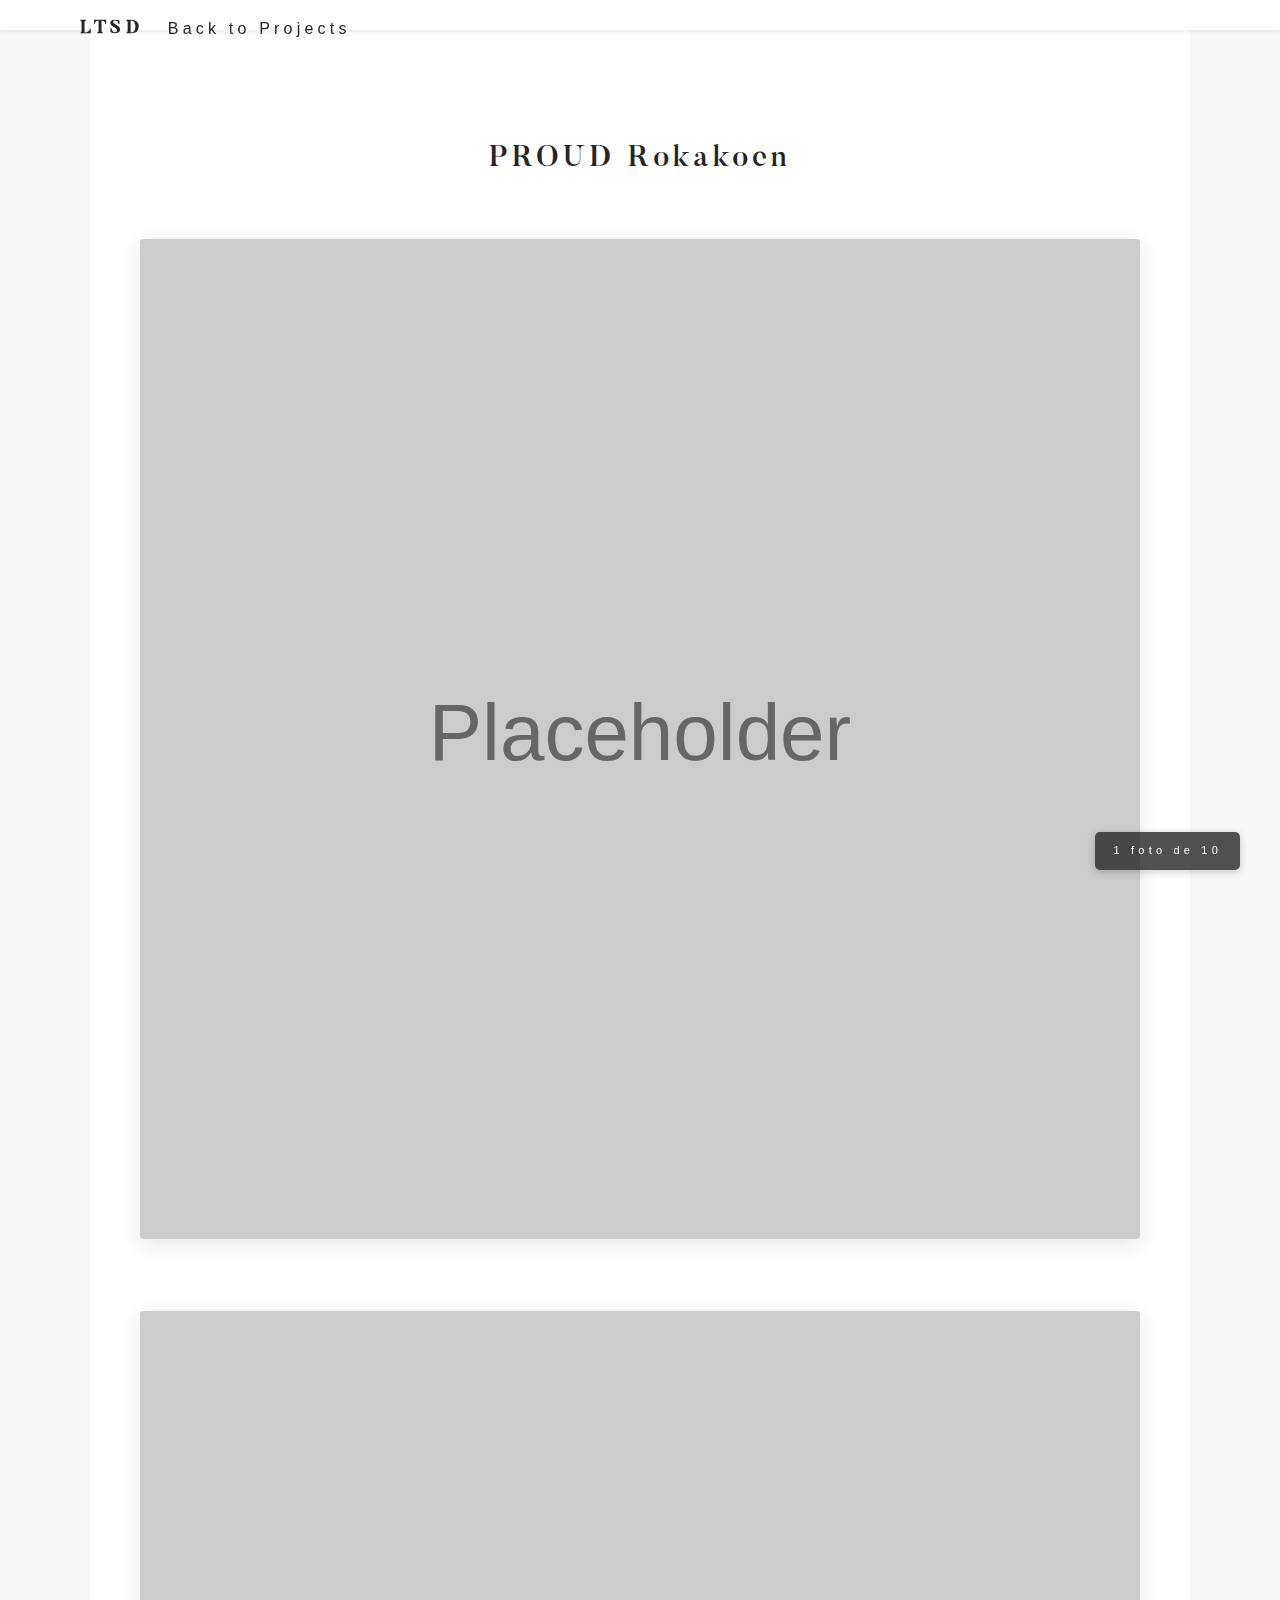
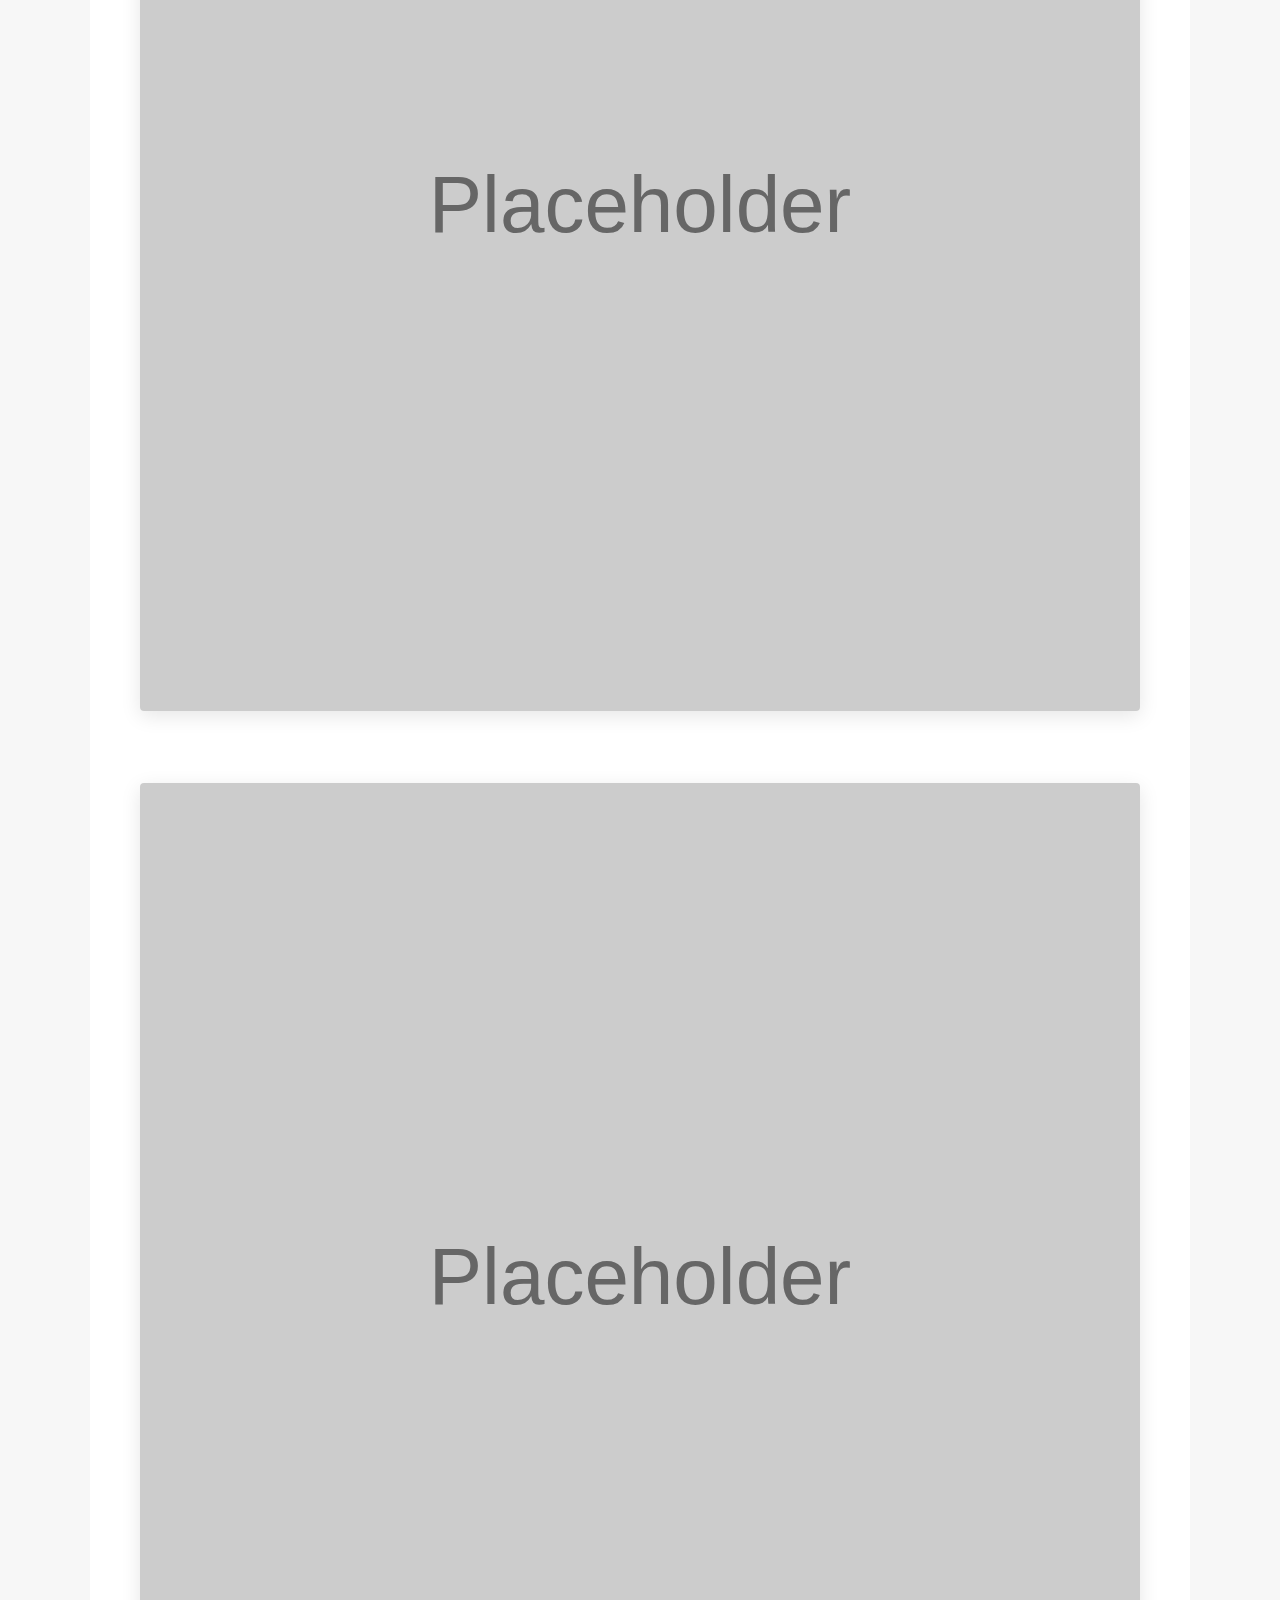
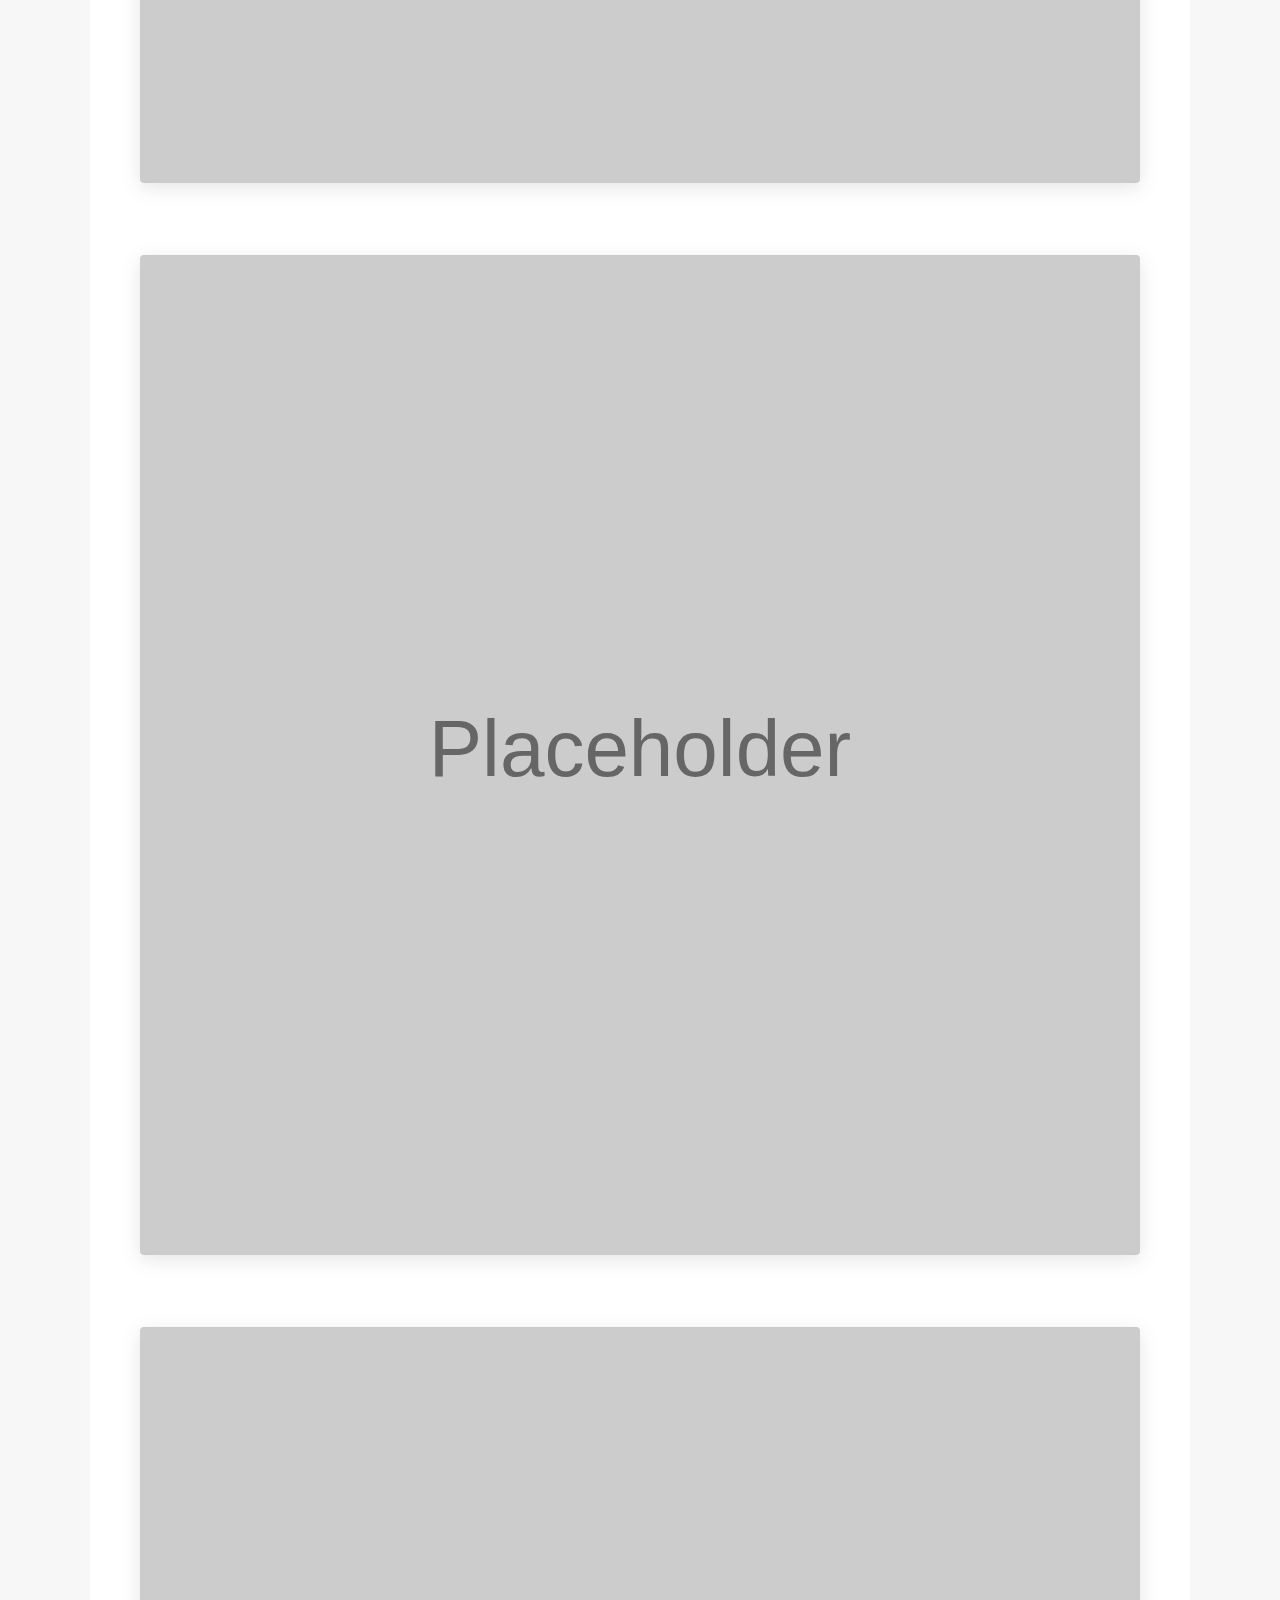
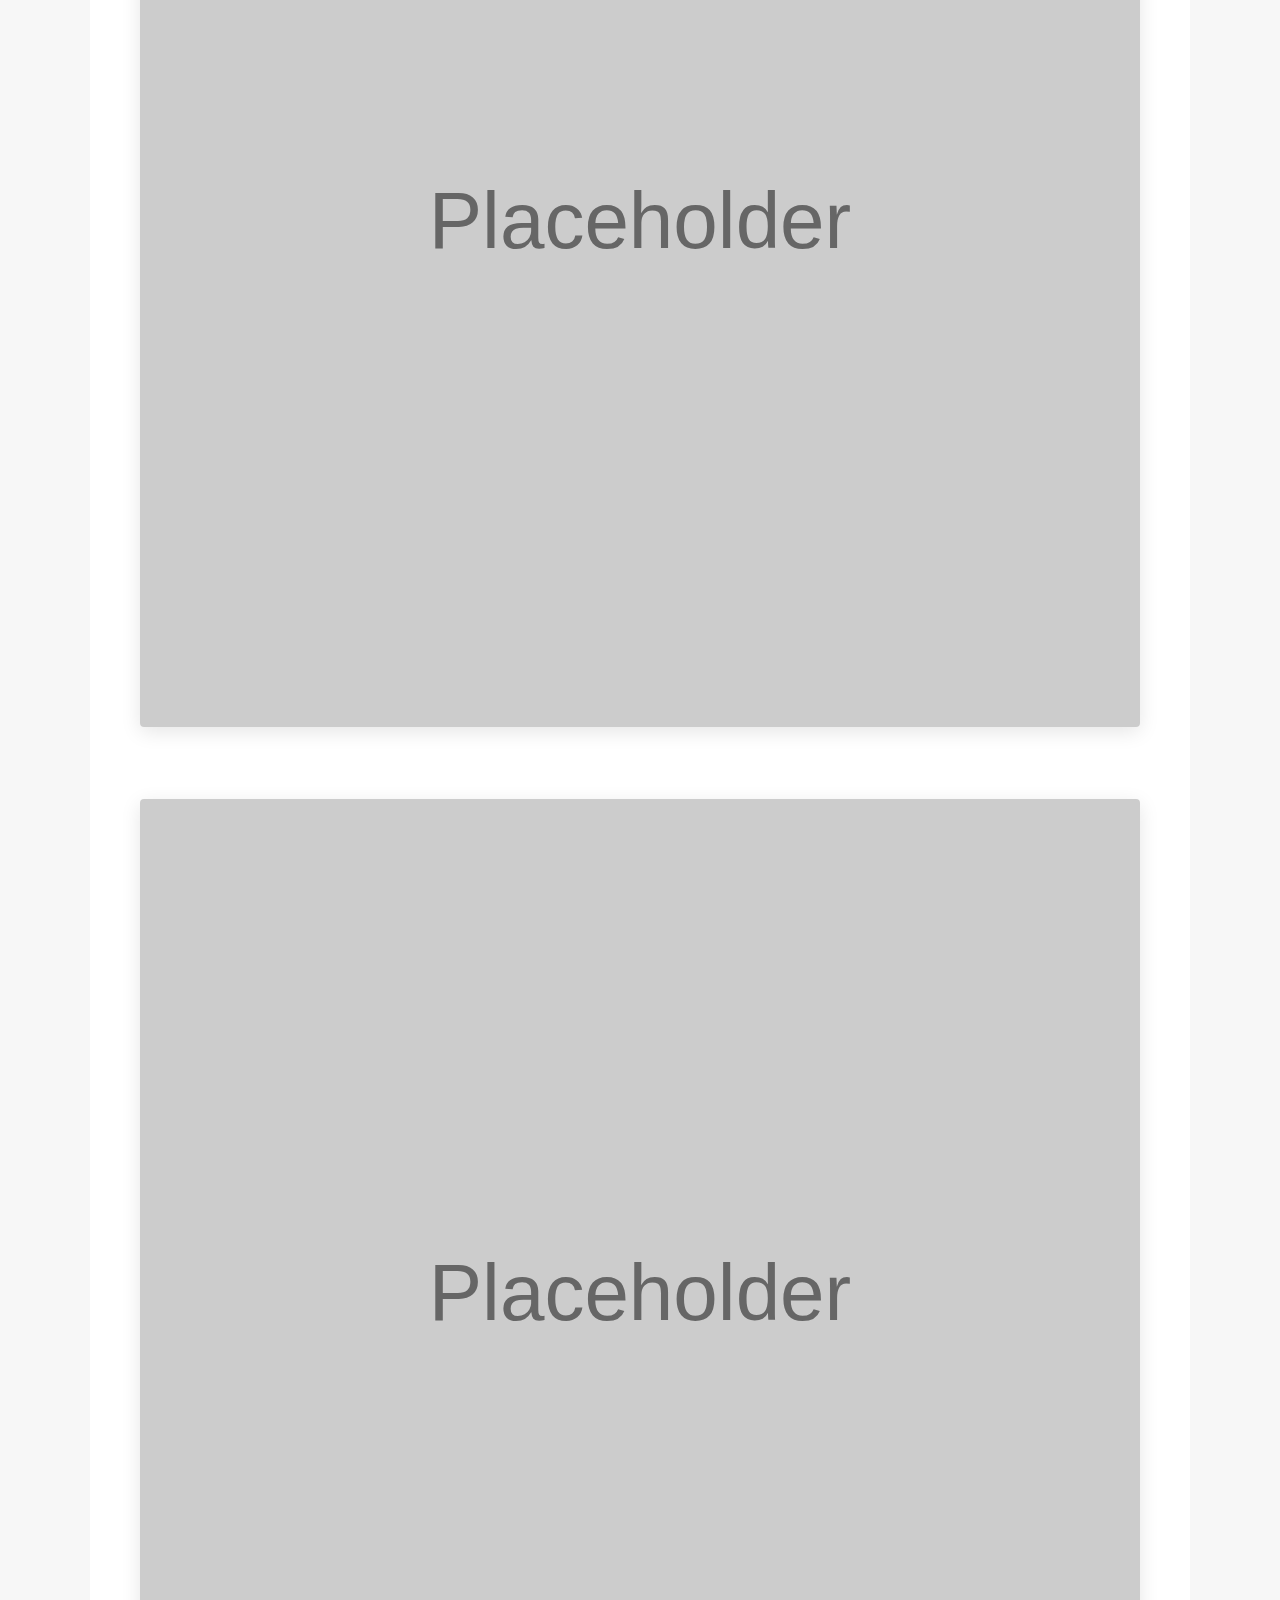
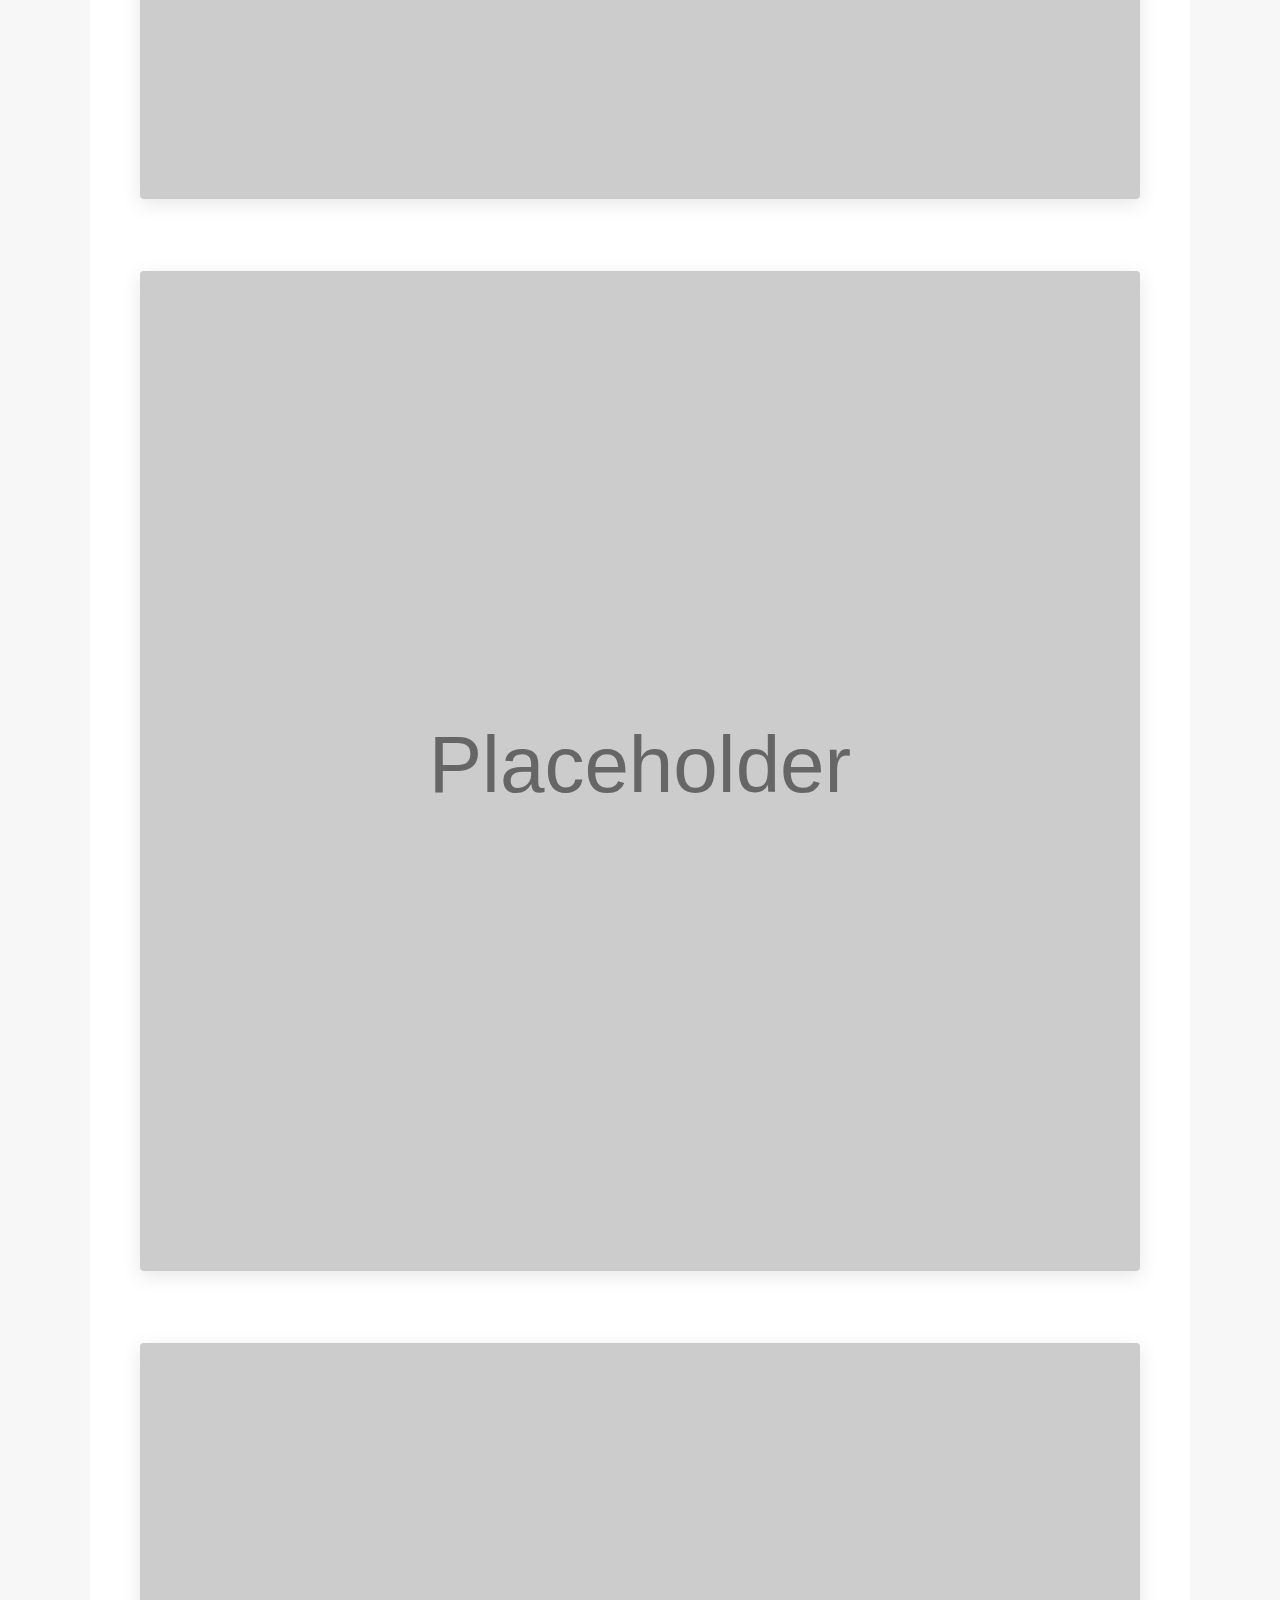
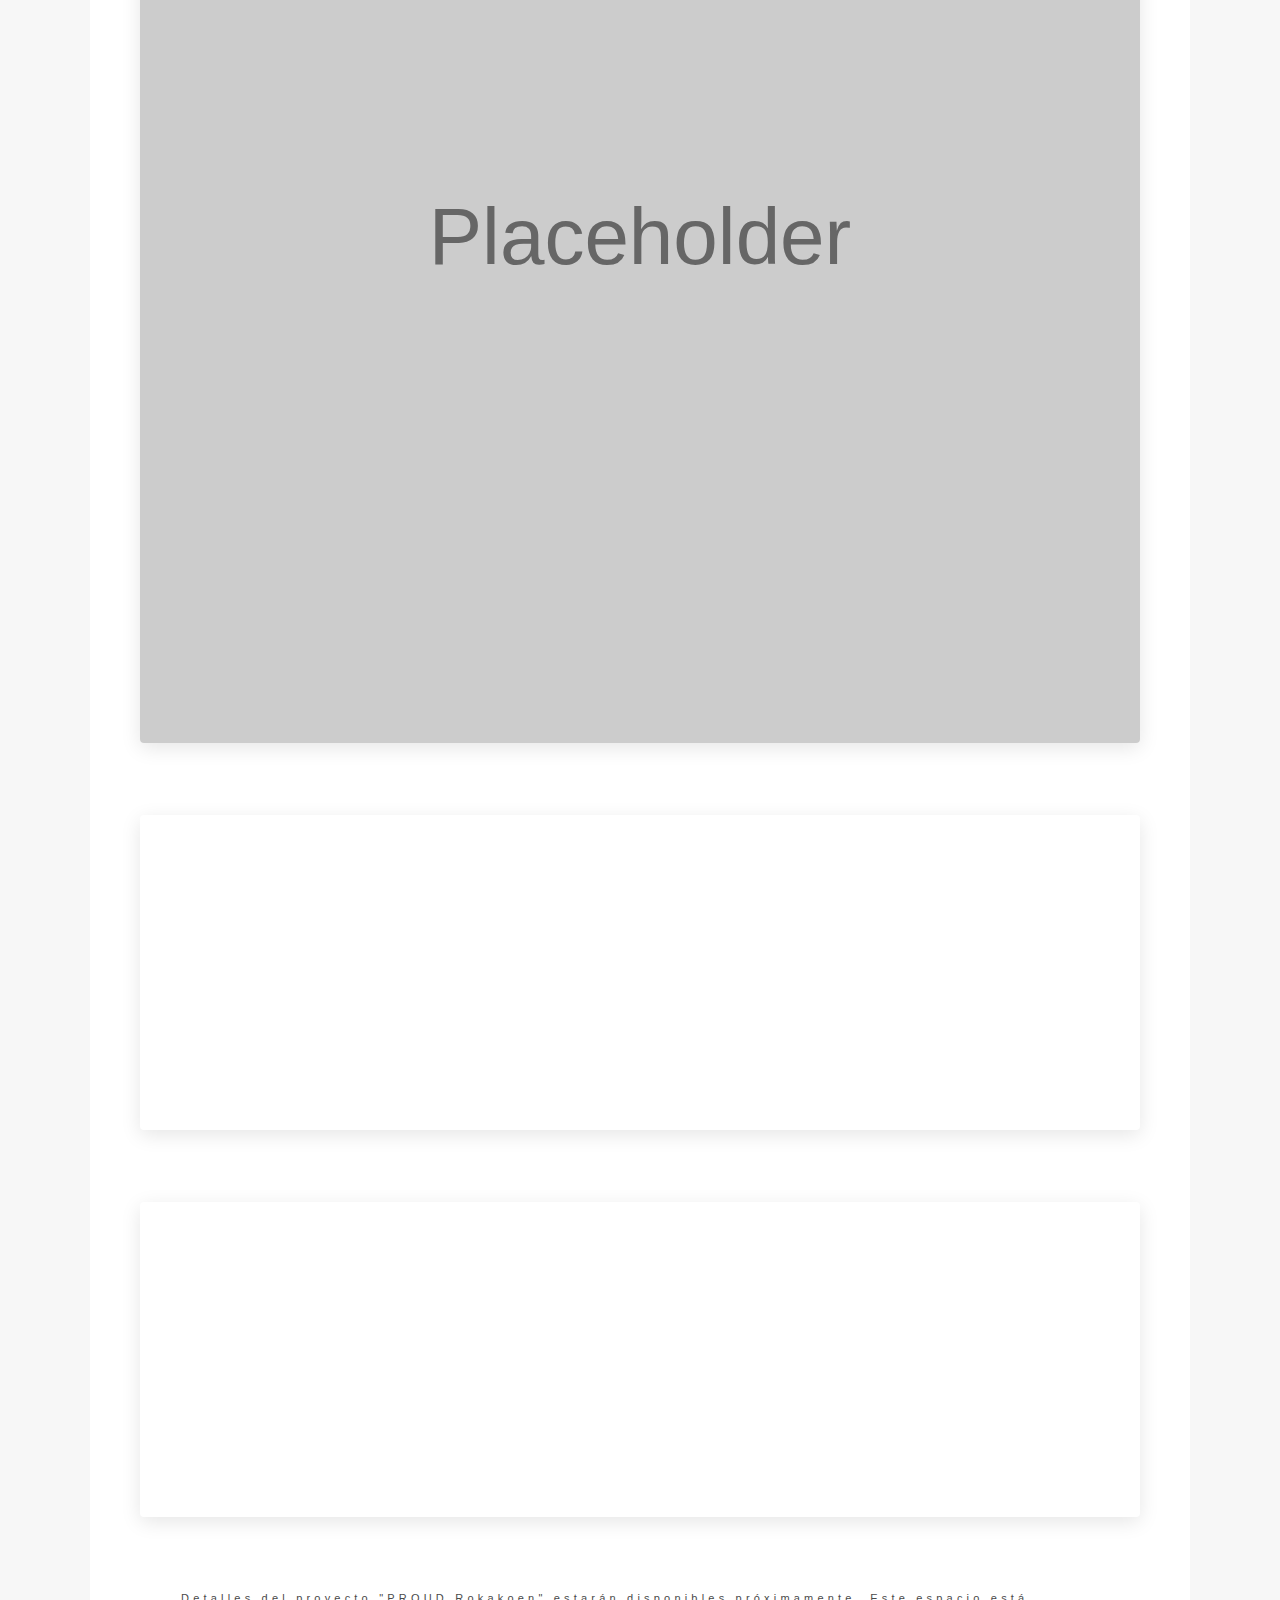
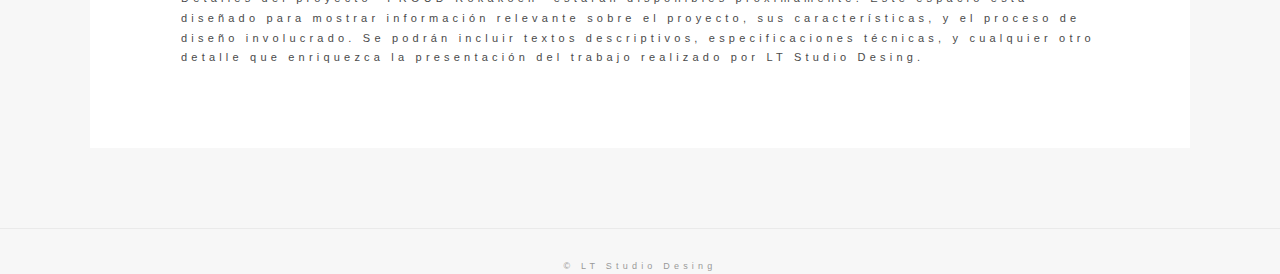
<file: works/proud-rokakoen.html>
<!DOCTYPE html>
<html lang="en">
<head>
    <meta charset="UTF-8">
    <meta name="viewport" content="width=device-width, initial-scale=1.0">
    <title>Proyecto: PROUD Rokakoen</title>
    <link rel="stylesheet" href="../assets/css/bundle.css">
    <link rel="stylesheet" href="../assets/css/project-detail.css">
    <link rel="apple-touch-icon" sizes="180x180" href="../assets/favicons/apple-touch-icon.png">
    <link rel="icon" type="image/svg+xml" href="../assets/favicons/favicon_ltsd.svg">
    <link rel="icon" type="image/png" sizes="32x32" href="../assets/favicons/favicon-32x32.png">
    <link rel="icon" type="image/png" sizes="16x16" href="../assets/favicons/favicon-16x16.png">
    <link rel="manifest" href="../assets/favicons/site.webmanifest">
    <meta name="theme-color" content="#ffffff">
</head>
<body class="project-page">
    <div class="project-detail-page-wrapper">
        <header class="l-header js-header b-fonts__medium project-detail-header">
            <div class="p-header l-wide-container">
                <div class="p-header__left js-logo">
                    <div class="p-header__left__inner project-detail-header__inner">
                        <a class="js-target--pointer__stateChange logo-link" href="../index.html">
                            <div class="js-target__inner--pointer__stateChange js-target__parent--spring">LTSD</div>
                        </a>
                        <a class="js-nav__link js-target--pointer__stateChange back-to-projects-link" href="../index.html">
                            <span class="js-target__inner--pointer__stateChange js-target__parent--spring">Back to Projects</span>
                        </a>
                    </div>
                </div>
            </div>
        </header>

        <main class="project-detail-container">
            <section class="project-title-section">
                <h1>PROUD Rokakoen</h1>
            </section>

            <section class="project-media-scroll-gallery">
                <img src="../assets/img/common/placeholder.svg?id=1" alt="Imagen 1 del proyecto PROUD Rokakoen">
                <img src="../assets/img/common/placeholder.svg?id=2" alt="Imagen 2 del proyecto PROUD Rokakoen">
                <img src="../assets/img/common/placeholder.svg?id=3" alt="Imagen 3 del proyecto PROUD Rokakoen">
                <img src="../assets/img/common/placeholder.svg?id=4" alt="Imagen 4 del proyecto PROUD Rokakoen">
                <img src="../assets/img/common/placeholder.svg?id=5" alt="Imagen 5 del proyecto PROUD Rokakoen">
                <img src="../assets/img/common/placeholder.svg?id=6" alt="Imagen 6 del proyecto PROUD Rokakoen">
                <img src="../assets/img/common/placeholder.svg?id=7" alt="Imagen 7 del proyecto PROUD Rokakoen">
                <img src="../assets/img/common/placeholder.svg?id=8" alt="Imagen 8 del proyecto PROUD Rokakoen">

                <div class="video-placeholder-container">
                    <iframe width="560" height="315" src="https://www.youtube.com/embed/VIDEO_ID_1_PLACEHOLDER" title="Video 1 del proyecto PROUD Rokakoen" frameborder="0" allow="accelerometer; autoplay; clipboard-write; encrypted-media; gyroscope; picture-in-picture" allowfullscreen></iframe>
                </div>
                <div class="video-placeholder-container">
                    <iframe width="560" height="315" src="https://www.youtube.com/embed/VIDEO_ID_2_PLACEHOLDER" title="Video 2 del proyecto PROUD Rokakoen" frameborder="0" allow="accelerometer; autoplay; clipboard-write; encrypted-media; gyroscope; picture-in-picture" allowfullscreen></iframe>
                </div>
            </section>

            <section class="project-description-section">
                 <p>Detalles del proyecto "PROUD Rokakoen" estarán disponibles próximamente. Este espacio está diseñado para mostrar información relevante sobre el proyecto, sus características, y el proceso de diseño involucrado. Se podrán incluir textos descriptivos, especificaciones técnicas, y cualquier otro detalle que enriquezca la presentación del trabajo realizado por LT Studio Desing.</p>
            </section>
        </main>

        <footer class="project-footer">
            <p>&copy; LT Studio Desing</p>
        </footer>
    </div>
    <div id="scroll-media-counter" class="media-counter-container"><span id="media-current-index">1</span> foto de <span id="media-total-count">10</span></div>
    <div id="app-mousePointer"></div>
    <script src="../assets/js/page-transitions.js" defer></script>
    <script src="../assets/js/app.bundle.js" defer></script>
    <!-- <script src="../assets/js/project-scroll-counter.js" defer></script> -->
</body>
</html>
</file>
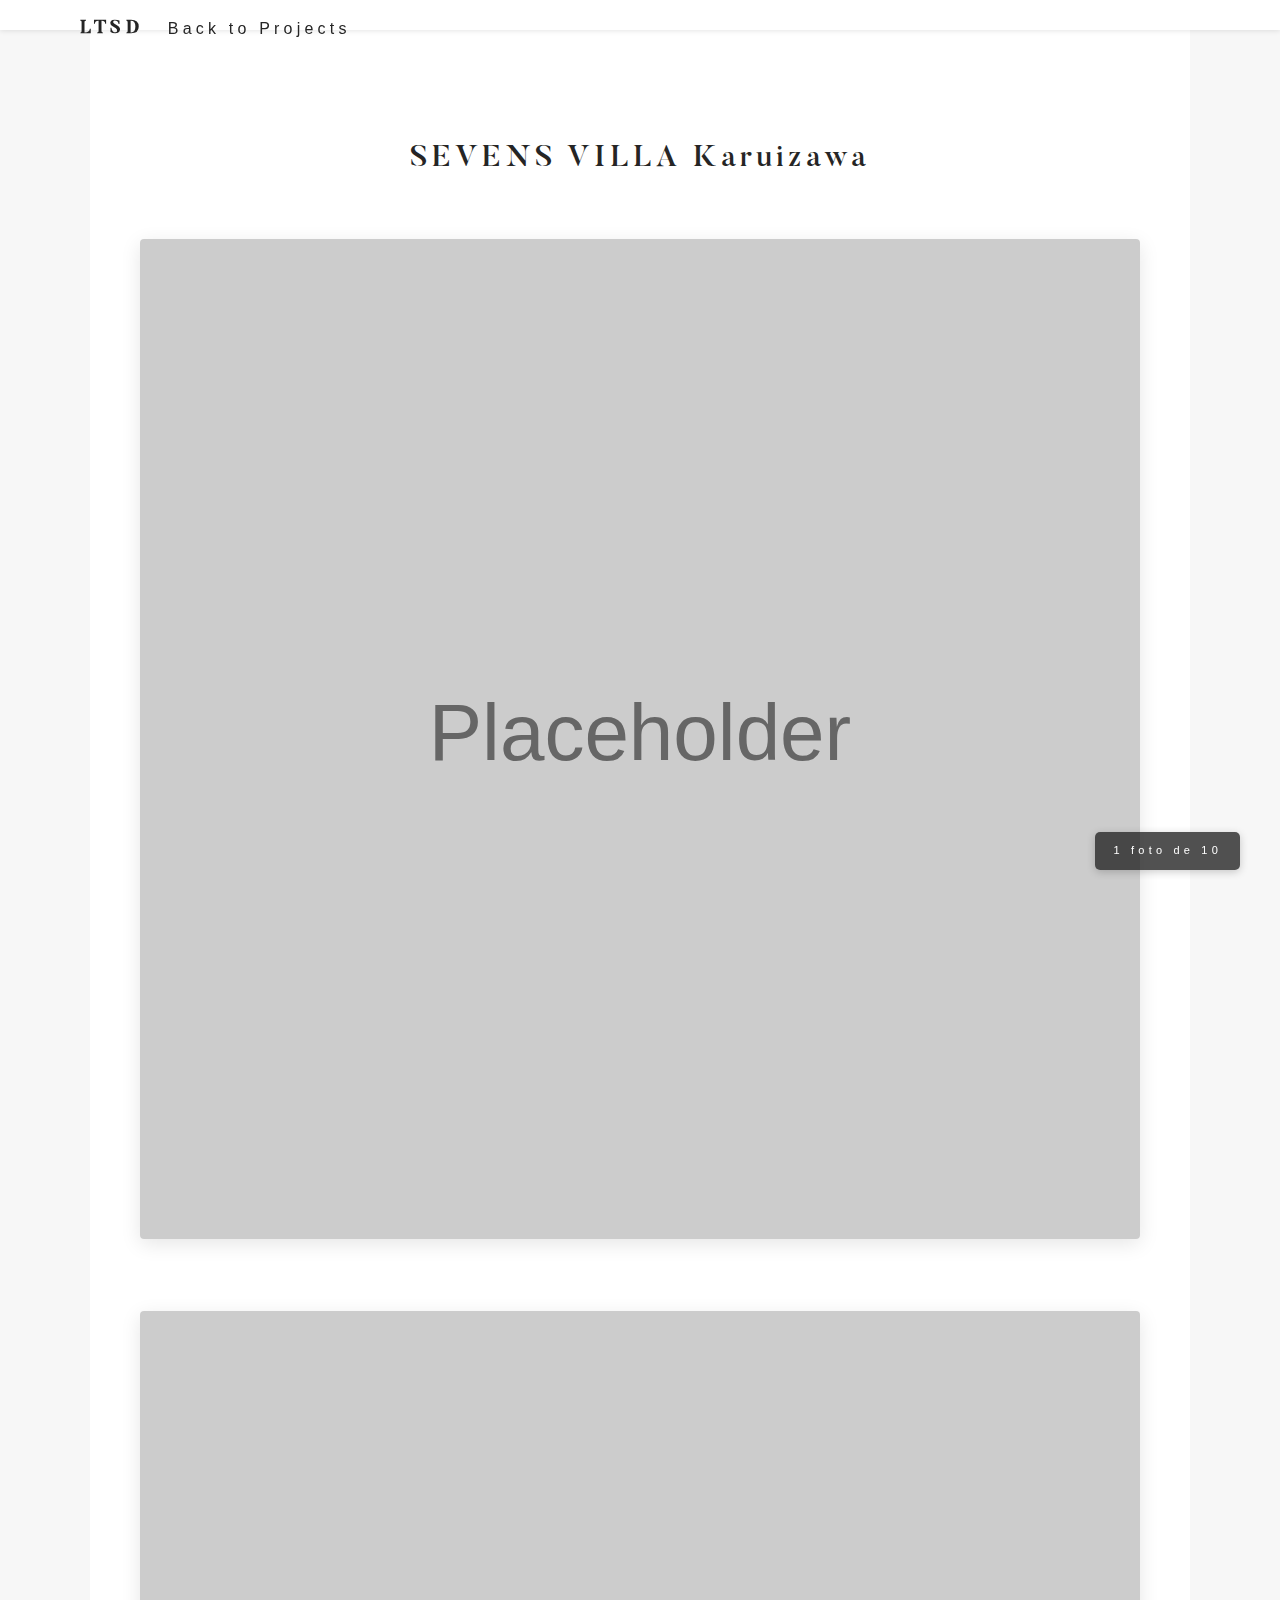
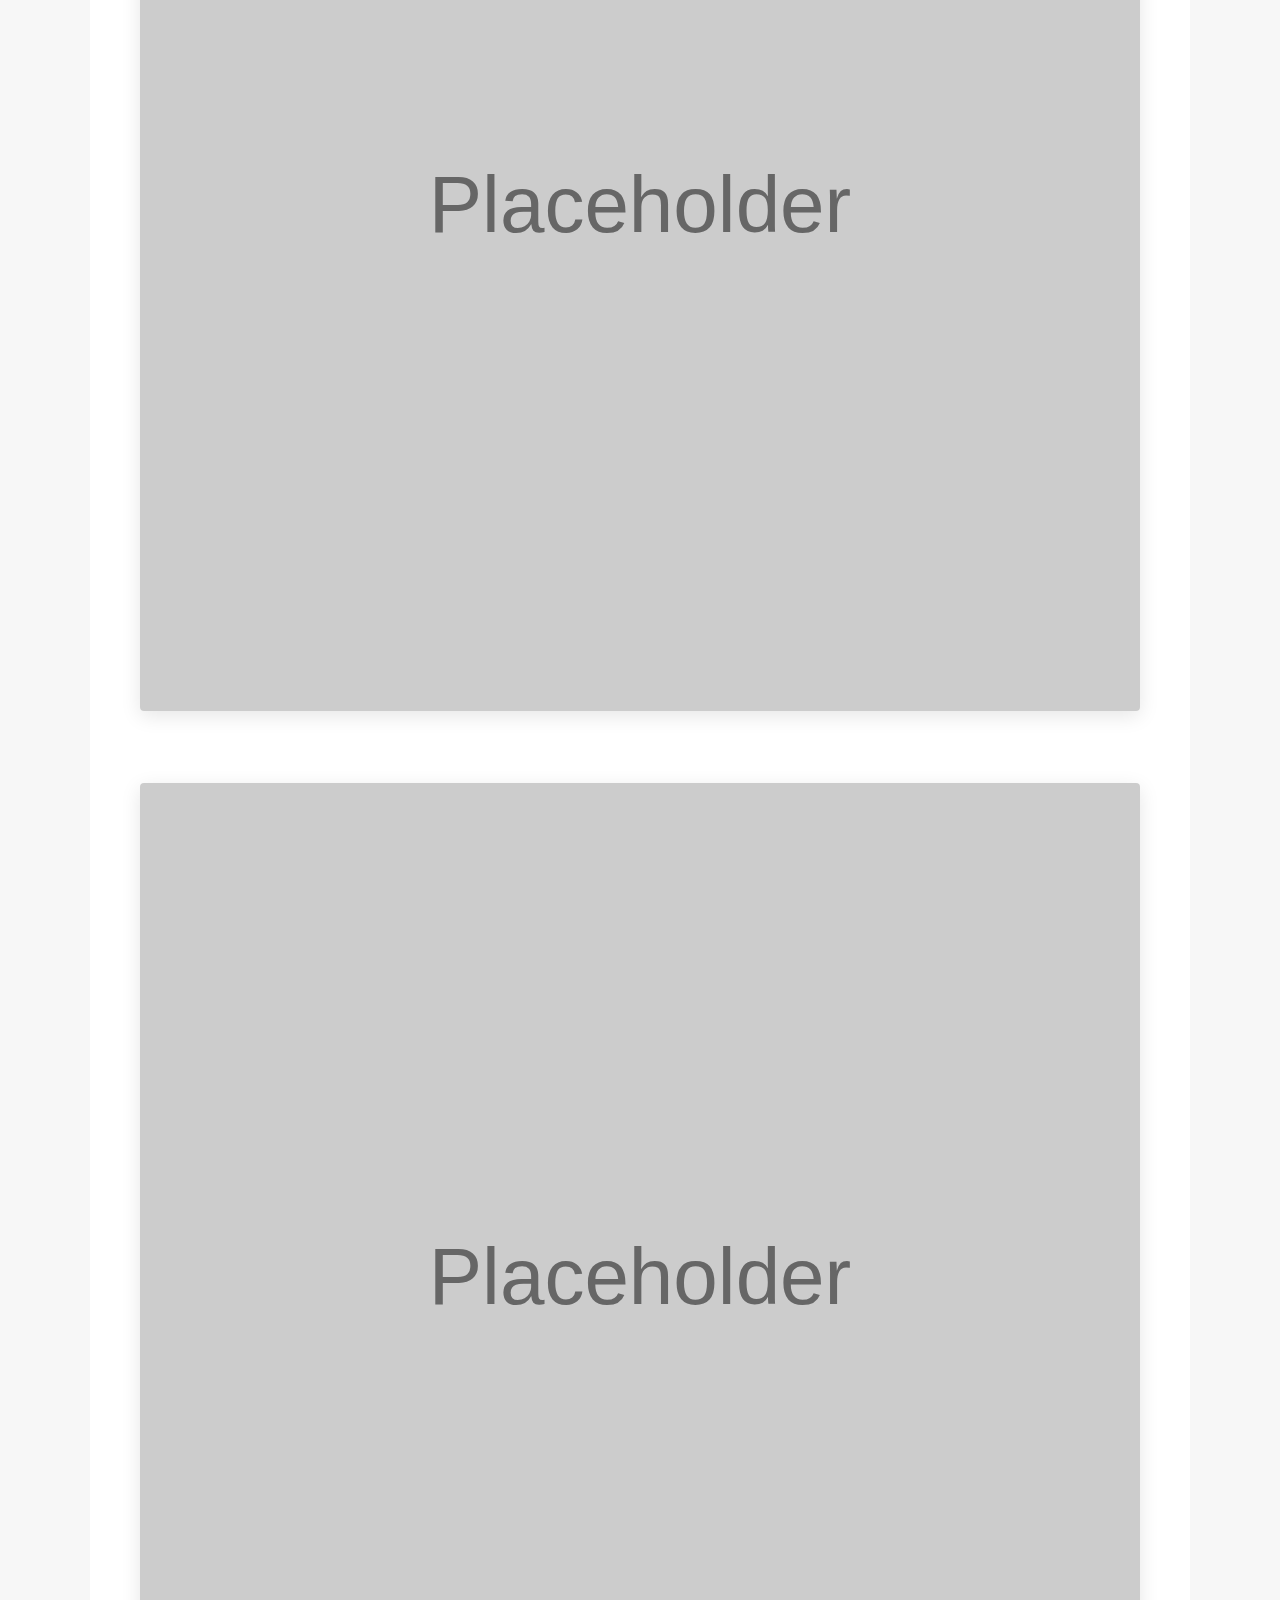
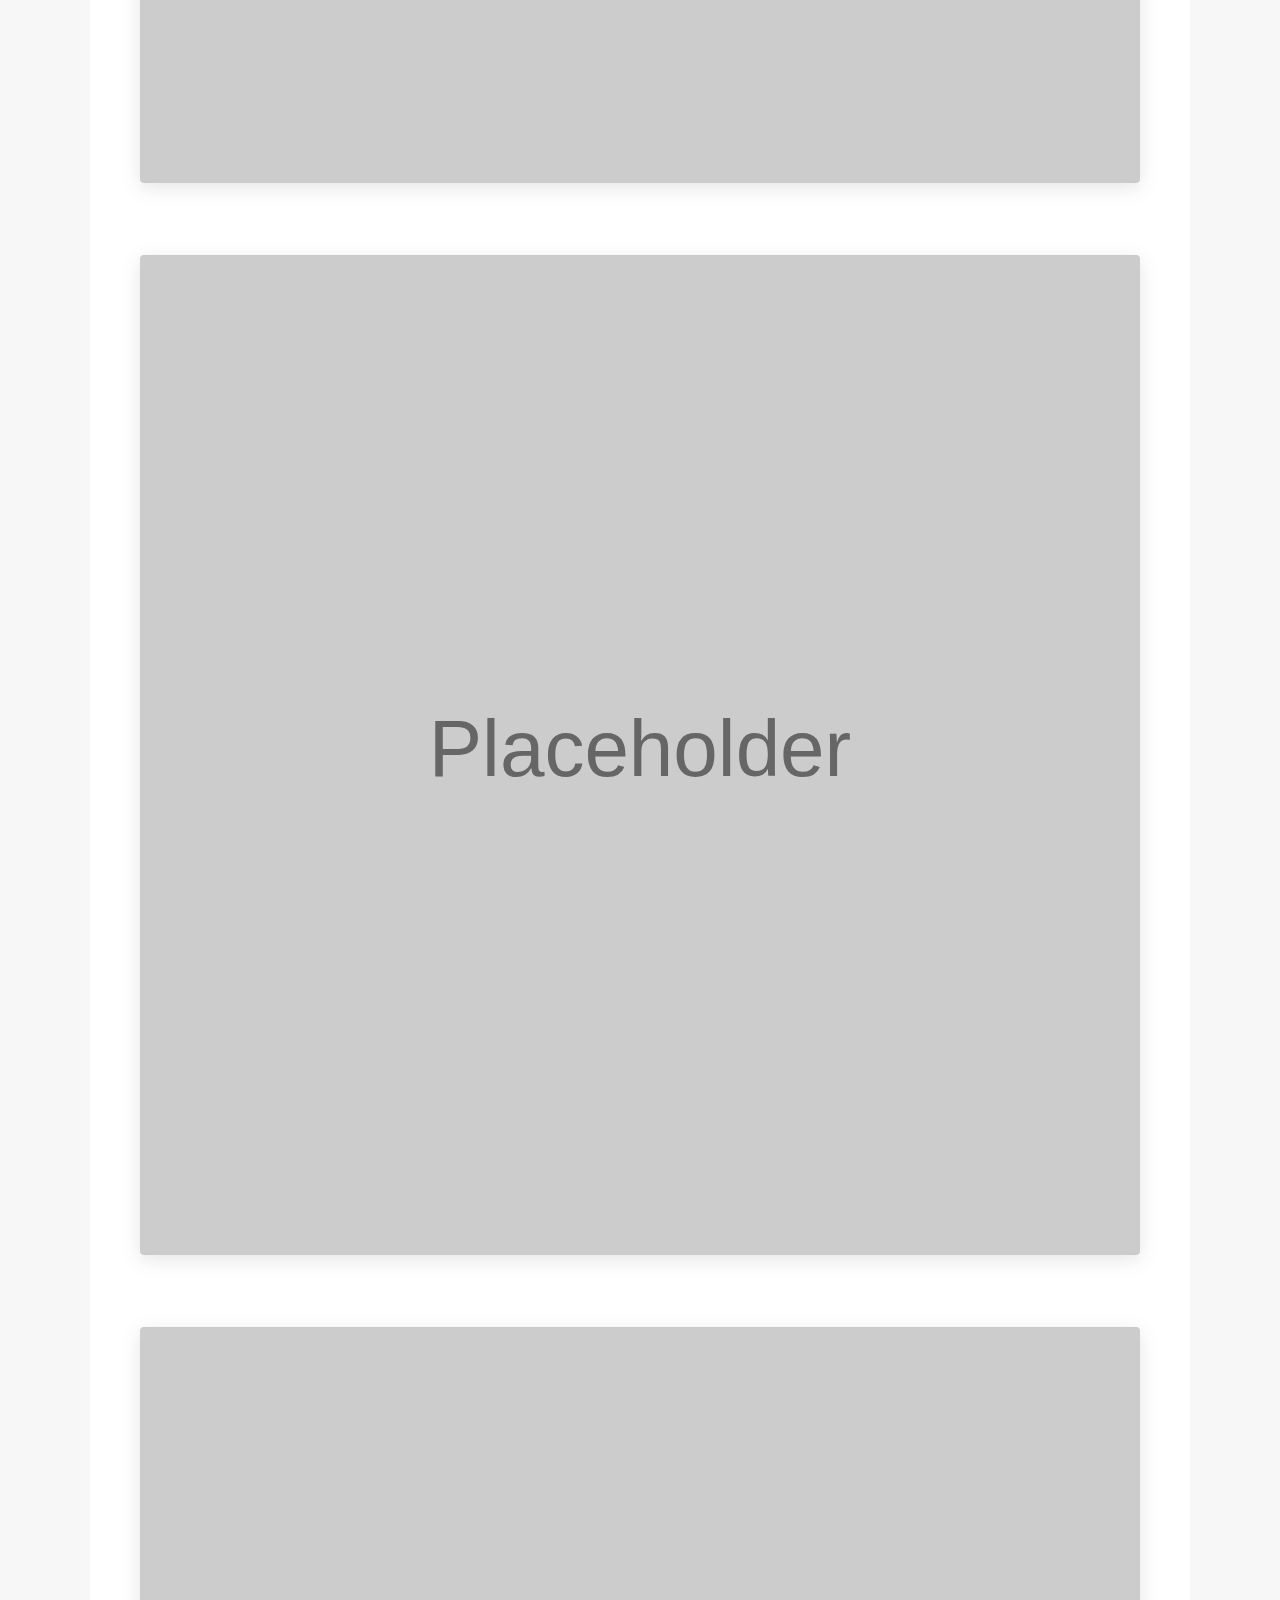
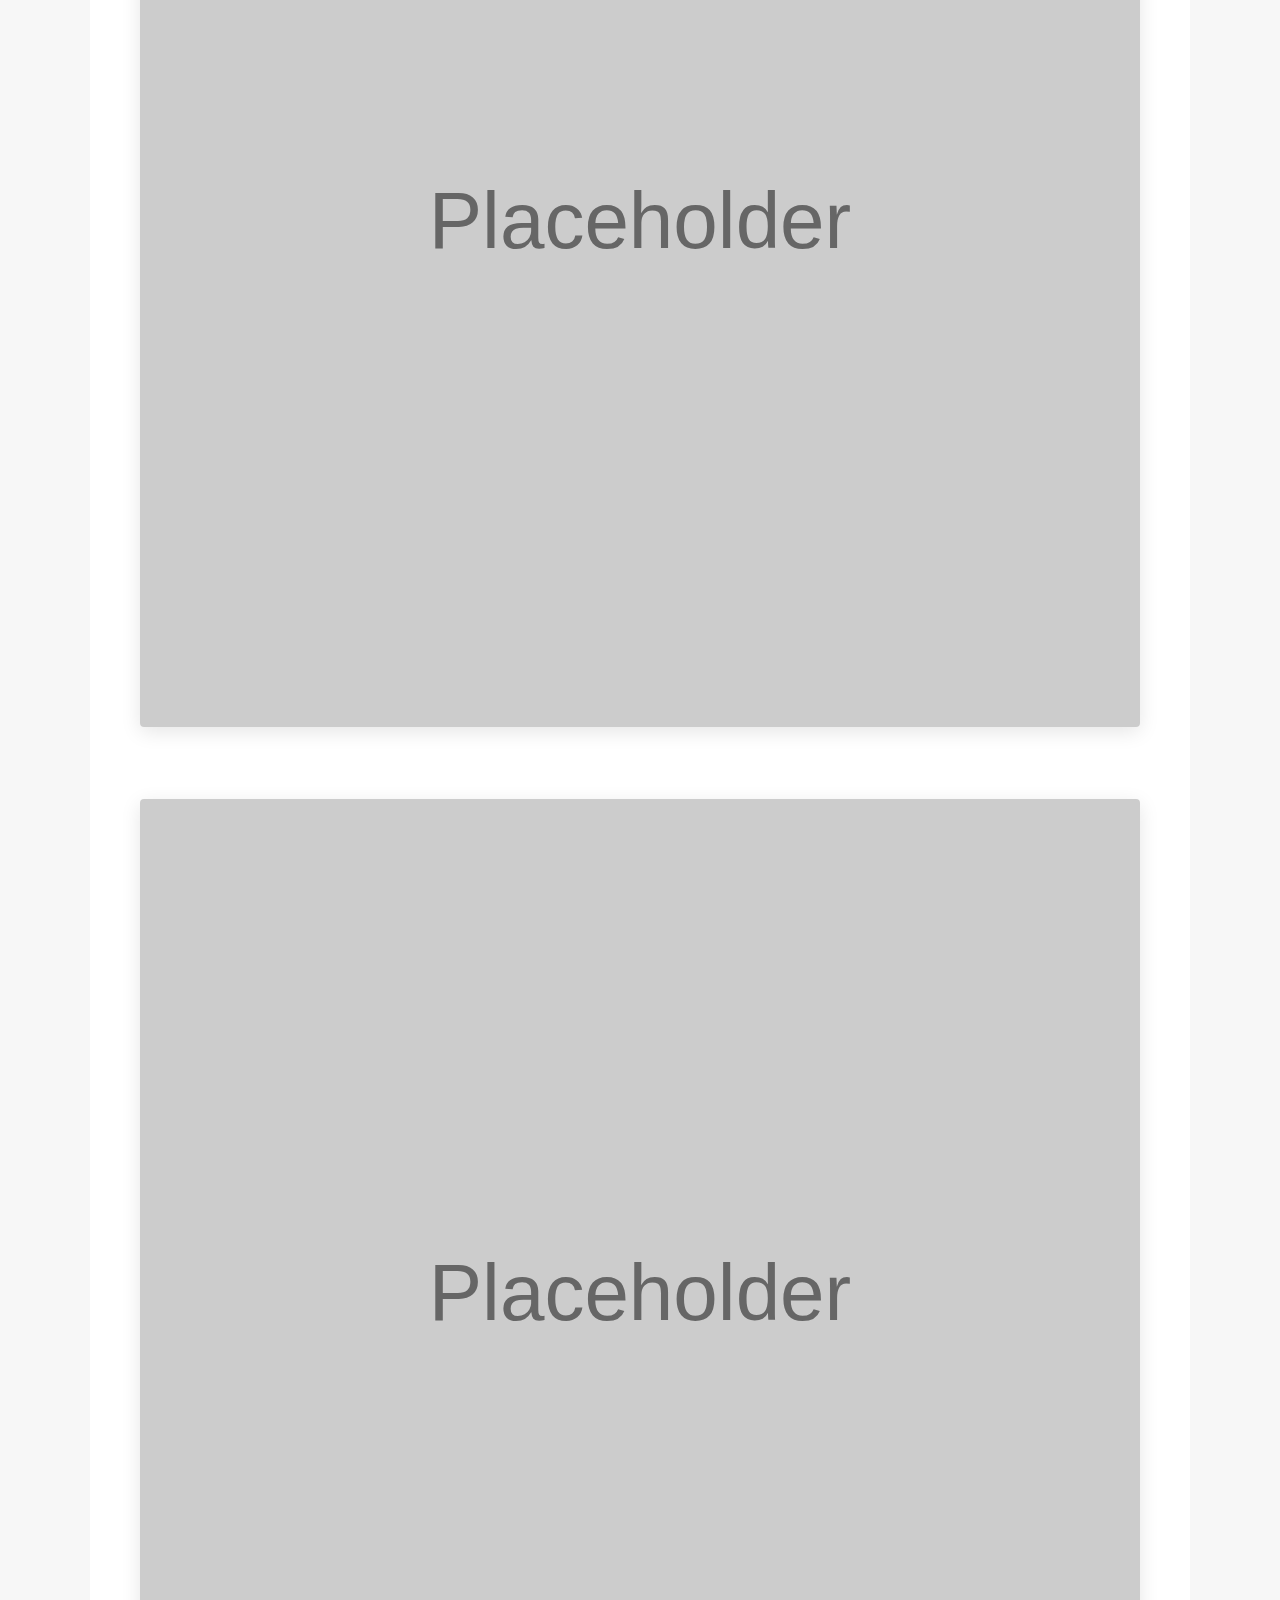
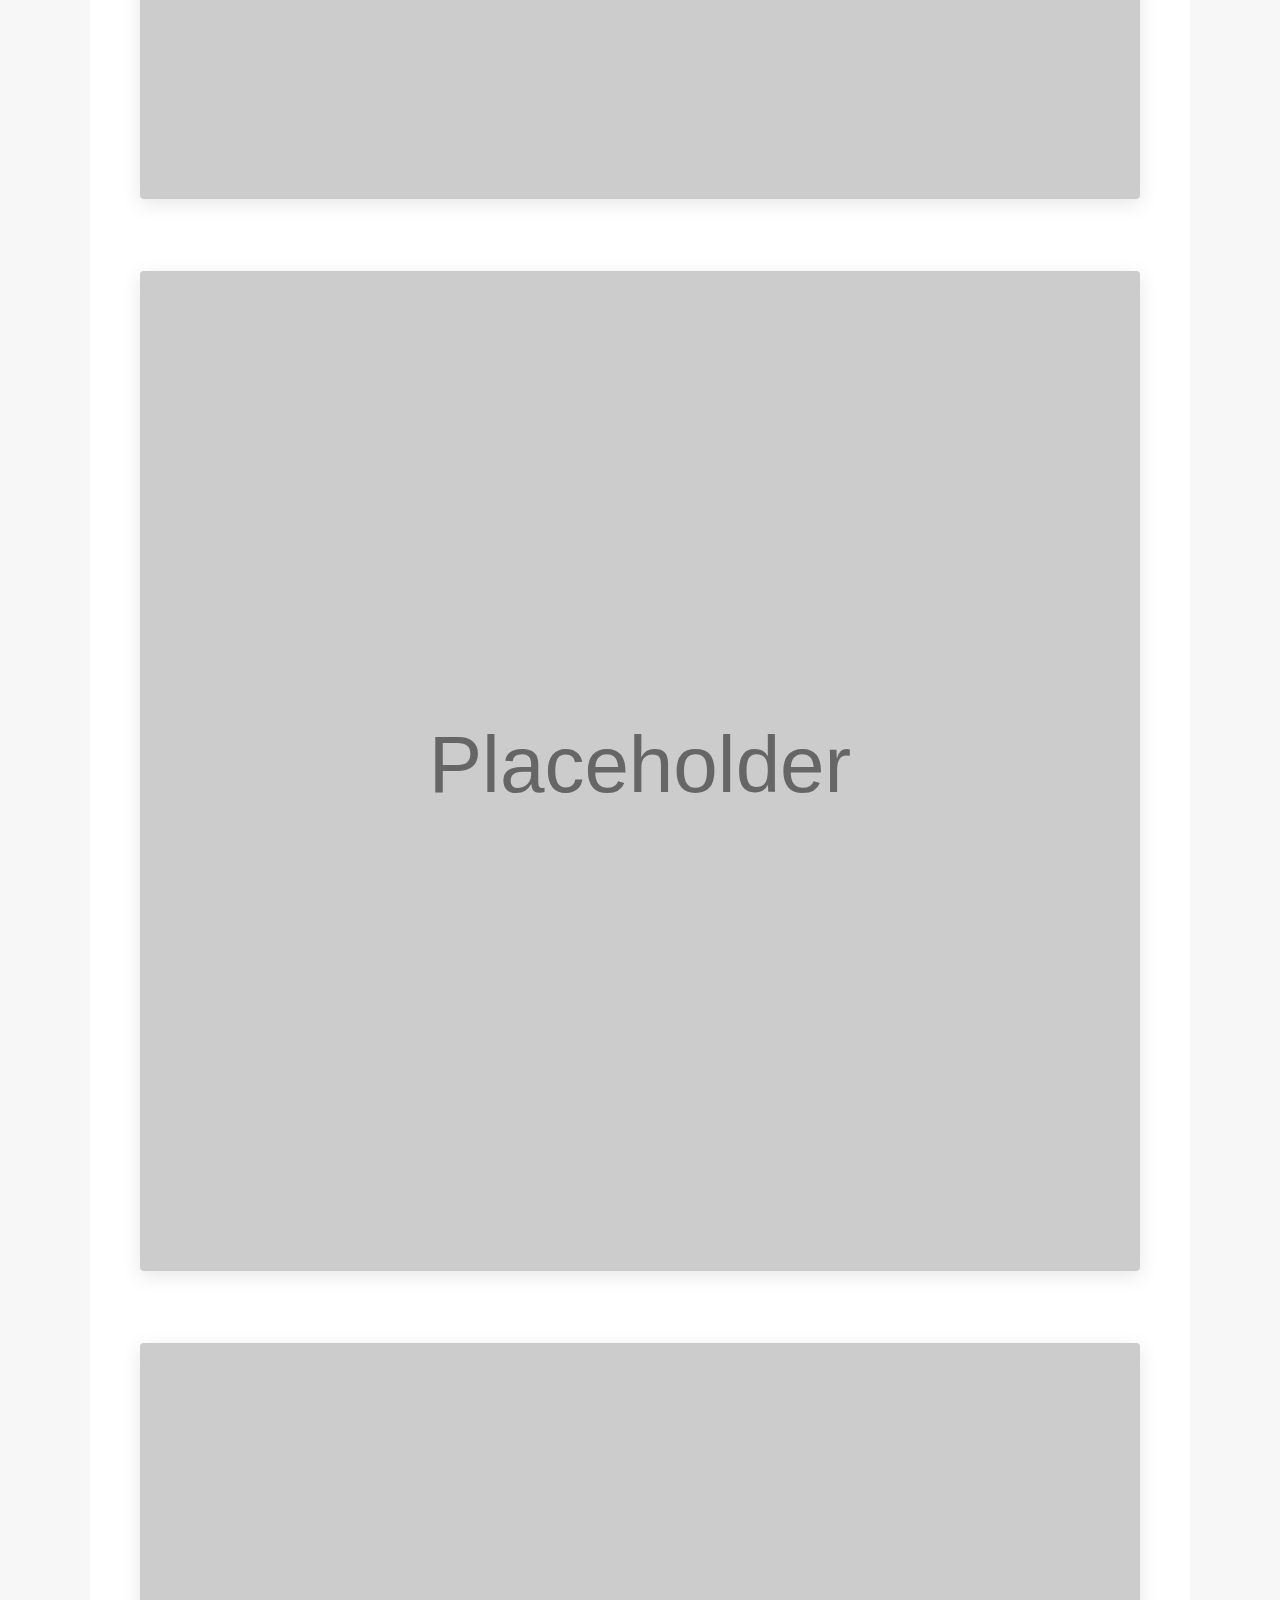
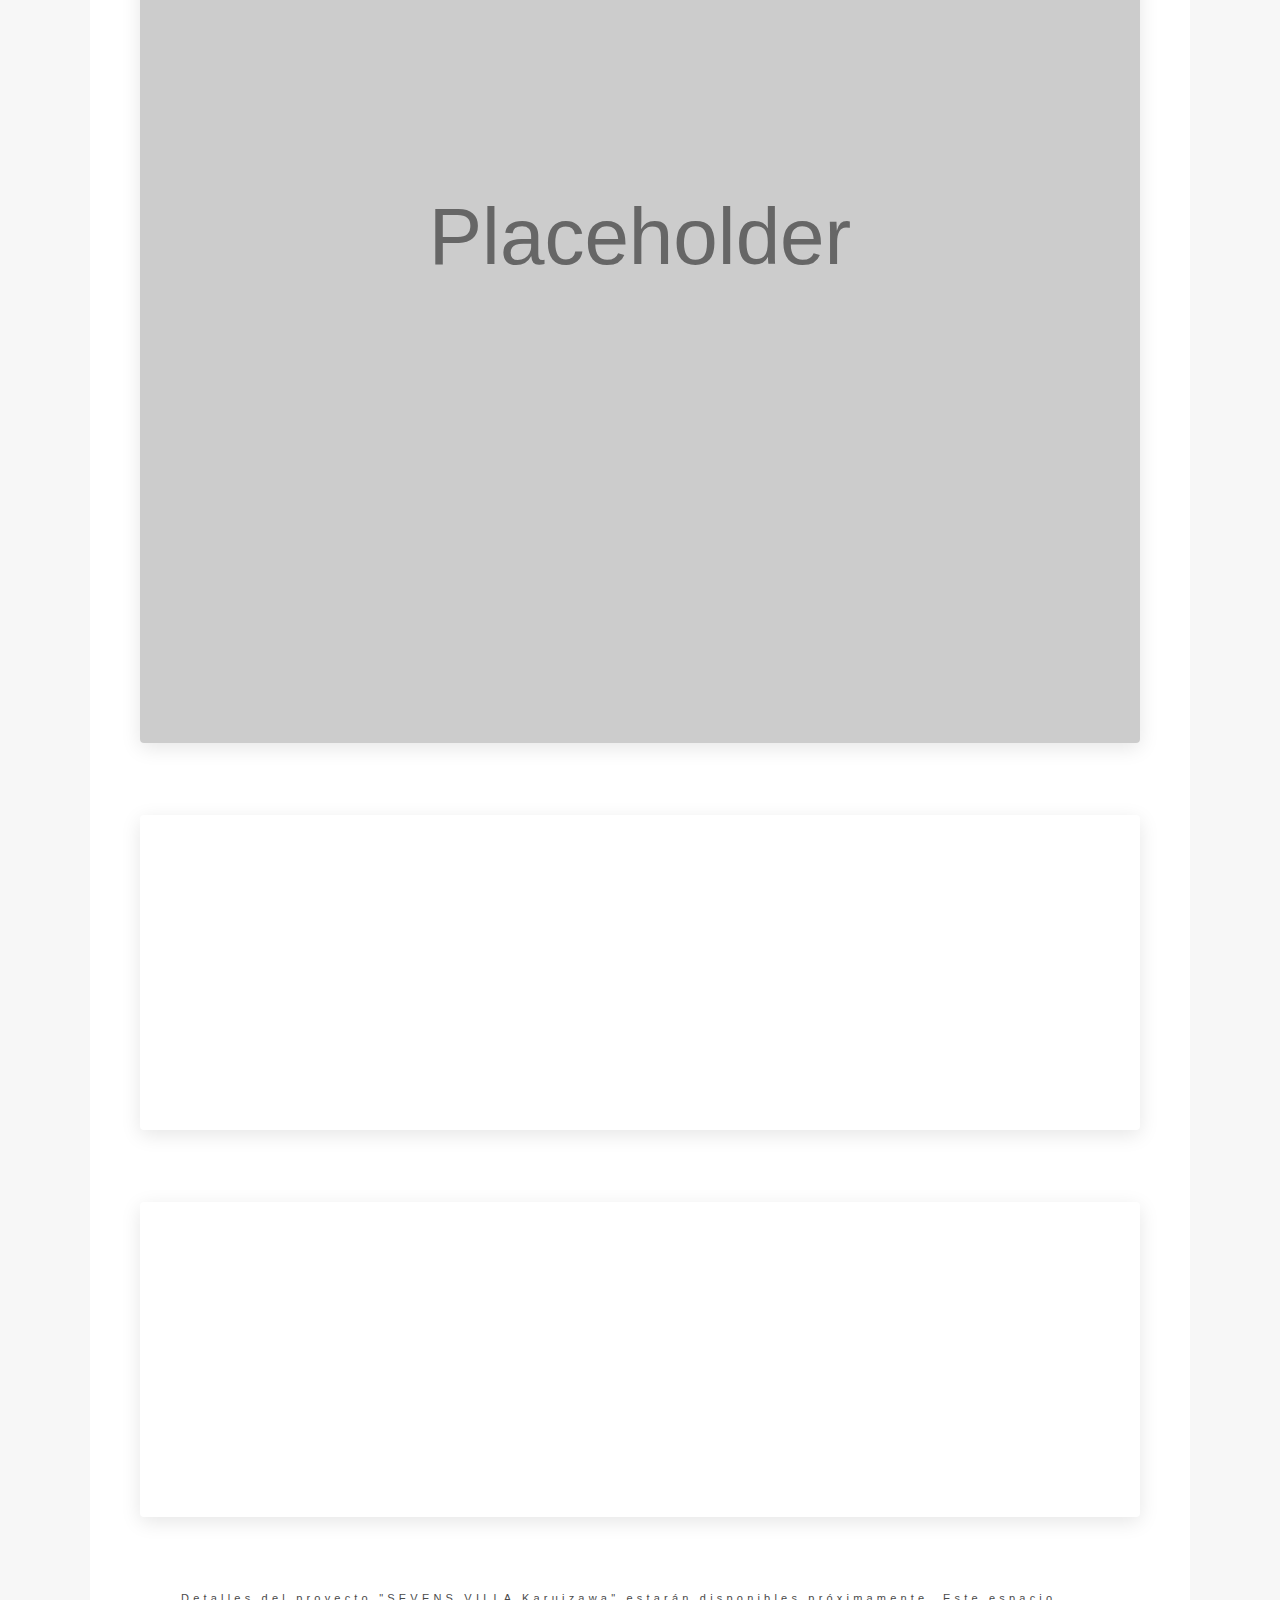
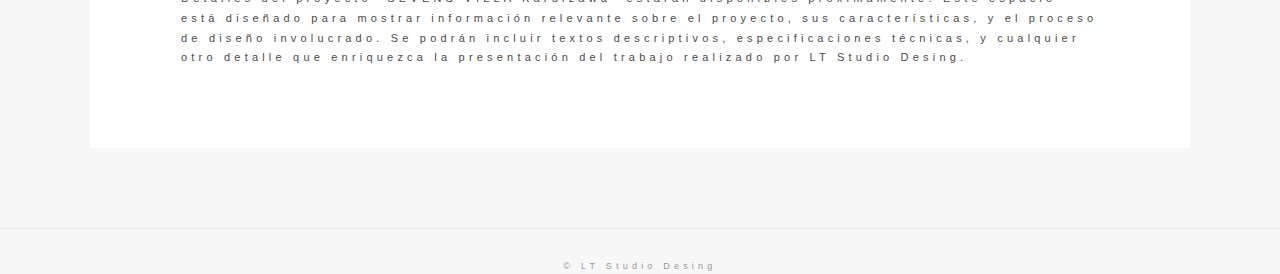
<file: works/sevens-villa-karuizawa.html>
<!DOCTYPE html>
<html lang="en">
<head>
    <meta charset="UTF-8">
    <meta name="viewport" content="width=device-width, initial-scale=1.0">
    <title>Proyecto: SEVENS VILLA Karuizawa</title>
    <link rel="stylesheet" href="../assets/css/bundle.css">
    <link rel="stylesheet" href="../assets/css/project-detail.css">
    <link rel="apple-touch-icon" sizes="180x180" href="../assets/favicons/apple-touch-icon.png">
    <link rel="icon" type="image/svg+xml" href="../assets/favicons/favicon_ltsd.svg">
    <link rel="icon" type="image/png" sizes="32x32" href="../assets/favicons/favicon-32x32.png">
    <link rel="icon" type="image/png" sizes="16x16" href="../assets/favicons/favicon-16x16.png">
    <link rel="manifest" href="../assets/favicons/site.webmanifest">
    <meta name="theme-color" content="#ffffff">
</head>
<body class="project-page">
    <div class="project-detail-page-wrapper">
        <header class="l-header js-header b-fonts__medium project-detail-header">
            <div class="p-header l-wide-container">
                <div class="p-header__left js-logo">
                    <div class="p-header__left__inner project-detail-header__inner">
                        <a class="js-target--pointer__stateChange logo-link" href="../index.html">
                            <div class="js-target__inner--pointer__stateChange js-target__parent--spring">LTSD</div>
                        </a>
                        <a class="js-nav__link js-target--pointer__stateChange back-to-projects-link" href="../index.html">
                            <span class="js-target__inner--pointer__stateChange js-target__parent--spring">Back to Projects</span>
                        </a>
                    </div>
                </div>
            </div>
        </header>

        <main class="project-detail-container">
            <section class="project-title-section">
                <h1>SEVENS VILLA Karuizawa</h1>
            </section>

            <section class="project-media-scroll-gallery">
                <img src="../assets/img/common/placeholder.svg?id=1" alt="Imagen 1 del proyecto SEVENS VILLA Karuizawa">
                <img src="../assets/img/common/placeholder.svg?id=2" alt="Imagen 2 del proyecto SEVENS VILLA Karuizawa">
                <img src="../assets/img/common/placeholder.svg?id=3" alt="Imagen 3 del proyecto SEVENS VILLA Karuizawa">
                <img src="../assets/img/common/placeholder.svg?id=4" alt="Imagen 4 del proyecto SEVENS VILLA Karuizawa">
                <img src="../assets/img/common/placeholder.svg?id=5" alt="Imagen 5 del proyecto SEVENS VILLA Karuizawa">
                <img src="../assets/img/common/placeholder.svg?id=6" alt="Imagen 6 del proyecto SEVENS VILLA Karuizawa">
                <img src="../assets/img/common/placeholder.svg?id=7" alt="Imagen 7 del proyecto SEVENS VILLA Karuizawa">
                <img src="../assets/img/common/placeholder.svg?id=8" alt="Imagen 8 del proyecto SEVENS VILLA Karuizawa">

                <div class="video-placeholder-container">
                    <iframe width="560" height="315" src="https://www.youtube.com/embed/VIDEO_ID_1_PLACEHOLDER" title="Video 1 del proyecto SEVENS VILLA Karuizawa" frameborder="0" allow="accelerometer; autoplay; clipboard-write; encrypted-media; gyroscope; picture-in-picture" allowfullscreen></iframe>
                </div>
                <div class="video-placeholder-container">
                    <iframe width="560" height="315" src="https://www.youtube.com/embed/VIDEO_ID_2_PLACEHOLDER" title="Video 2 del proyecto SEVENS VILLA Karuizawa" frameborder="0" allow="accelerometer; autoplay; clipboard-write; encrypted-media; gyroscope; picture-in-picture" allowfullscreen></iframe>
                </div>
            </section>

            <section class="project-description-section">
                 <p>Detalles del proyecto "SEVENS VILLA Karuizawa" estarán disponibles próximamente. Este espacio está diseñado para mostrar información relevante sobre el proyecto, sus características, y el proceso de diseño involucrado. Se podrán incluir textos descriptivos, especificaciones técnicas, y cualquier otro detalle que enriquezca la presentación del trabajo realizado por LT Studio Desing.</p>
            </section>
        </main>

        <footer class="project-footer">
            <p>&copy; LT Studio Desing</p>
        </footer>
    </div>
    <div id="scroll-media-counter" class="media-counter-container"><span id="media-current-index">1</span> foto de <span id="media-total-count">10</span></div>
    <div id="app-mousePointer"></div>
    <script src="../assets/js/page-transitions.js" defer></script>
    <script src="../assets/js/app.bundle.js" defer></script>
    <!-- <script src="../assets/js/project-scroll-counter.js" defer></script> -->
</body>
</html>
</file>
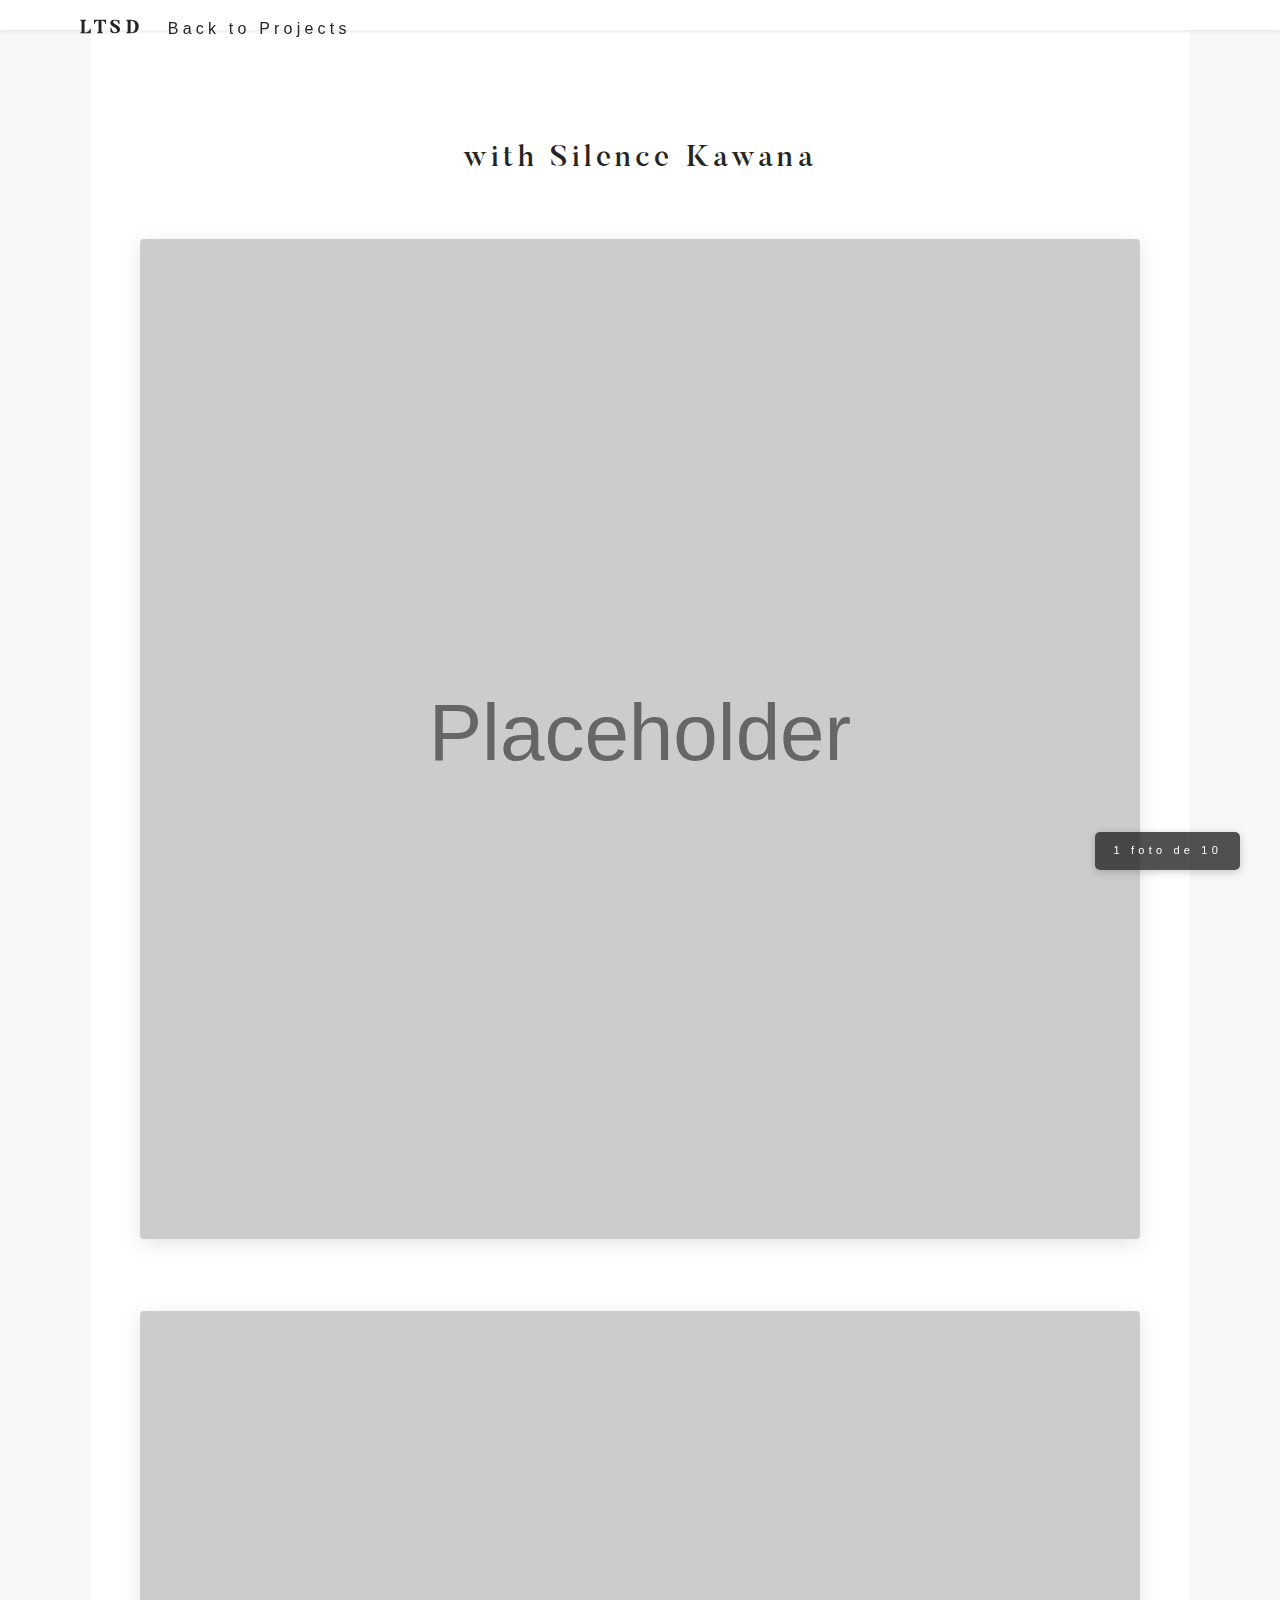
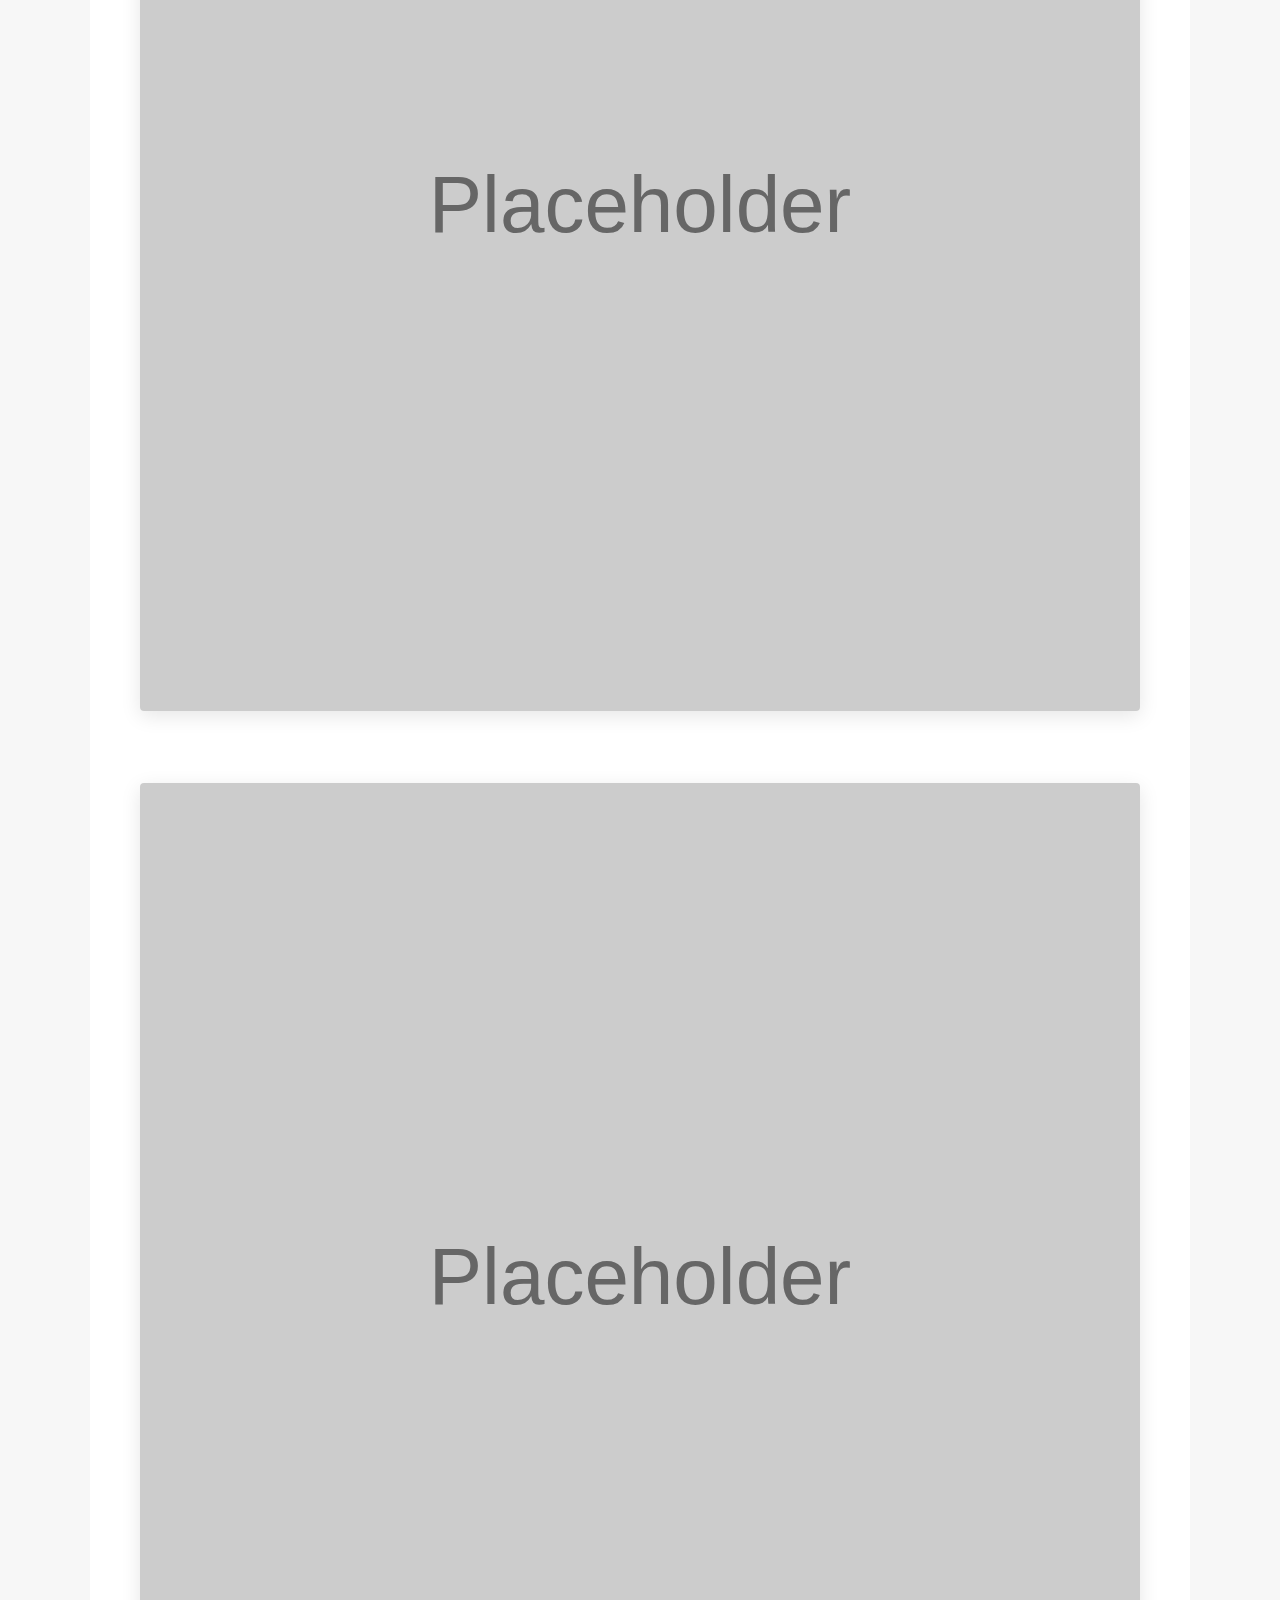
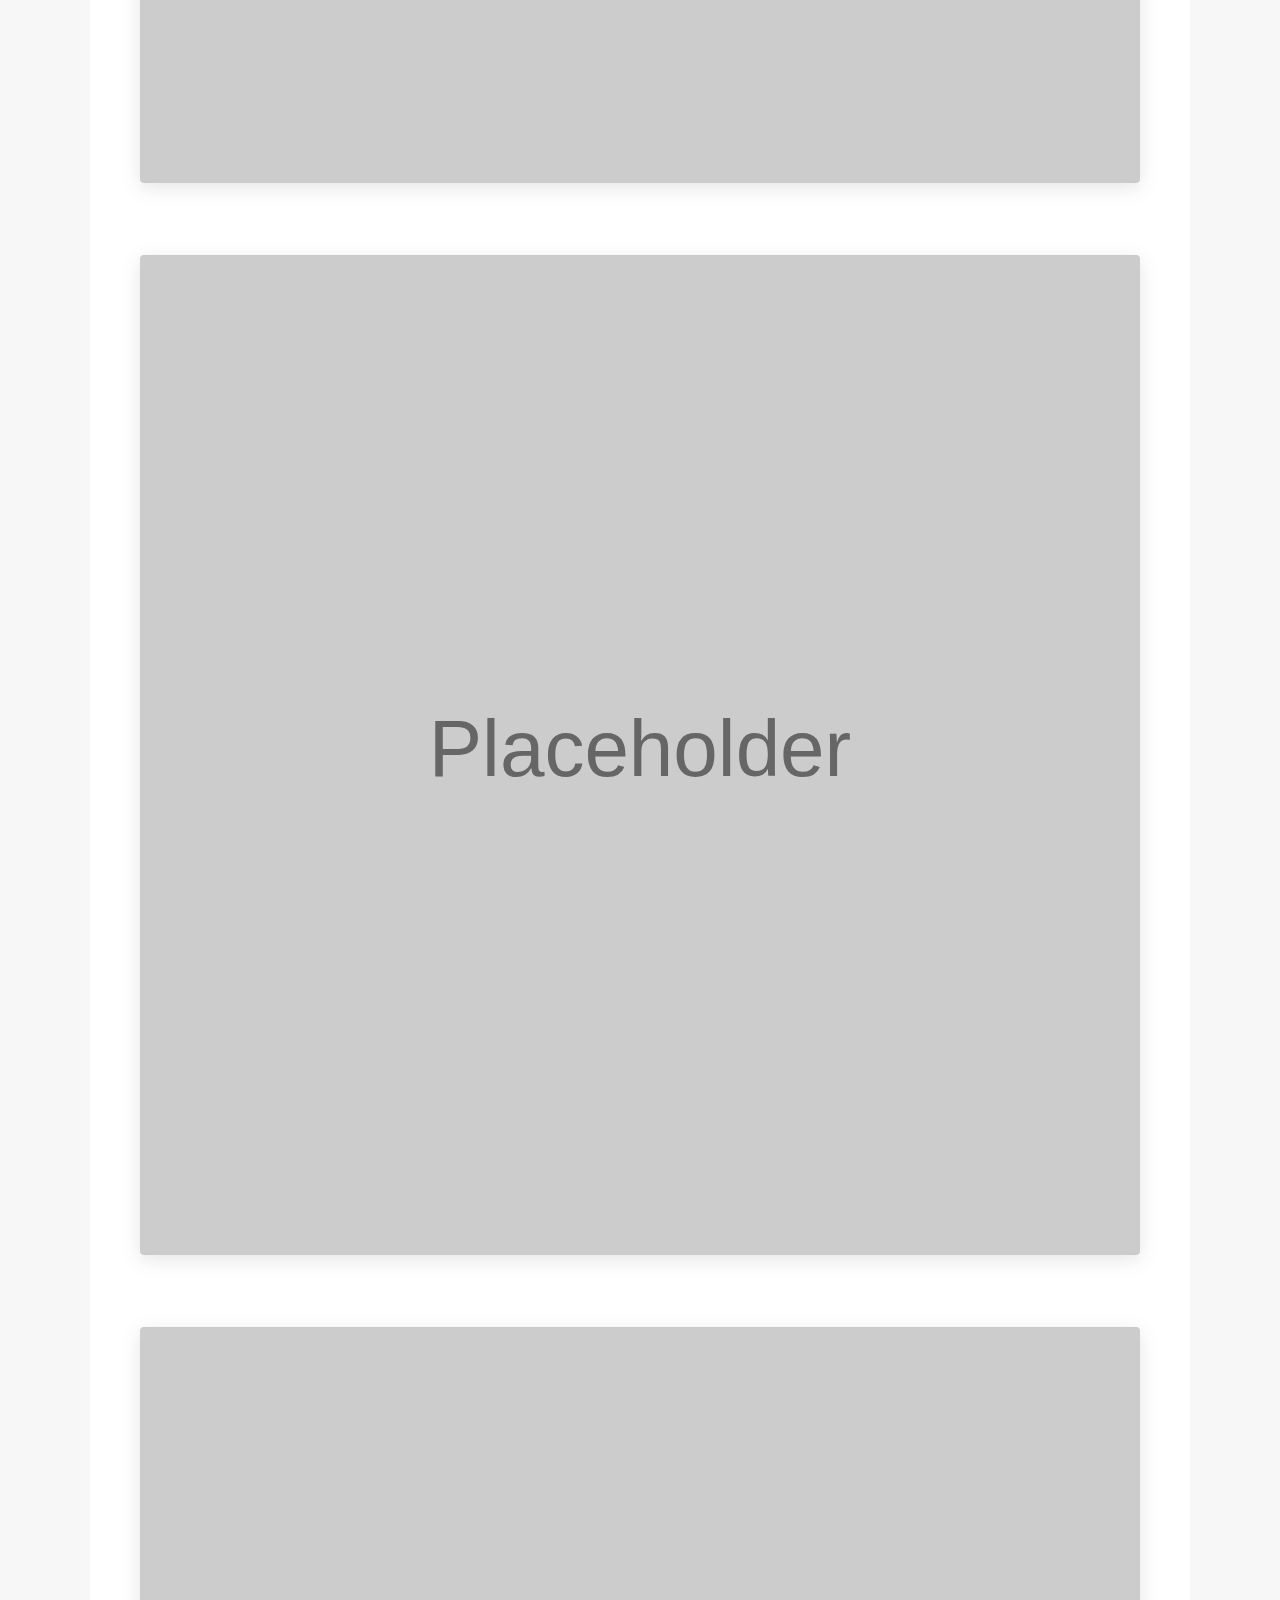
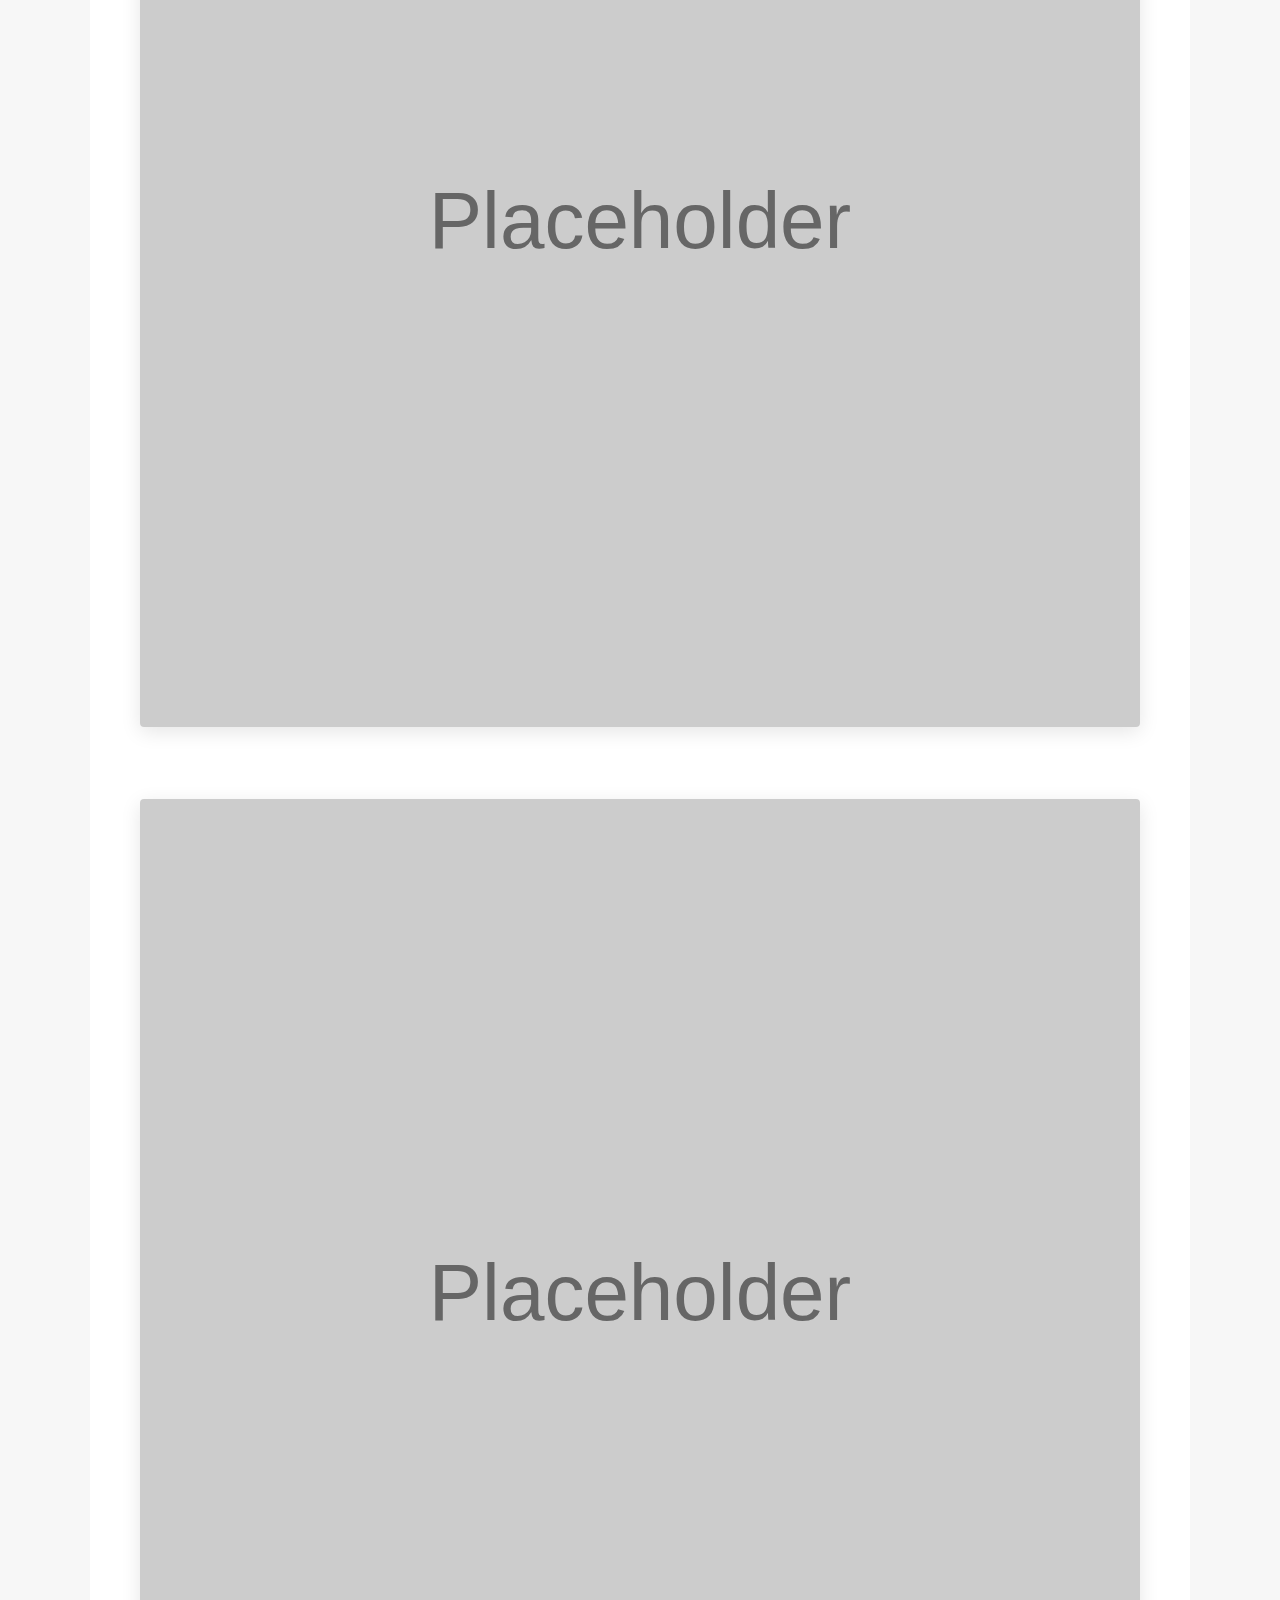
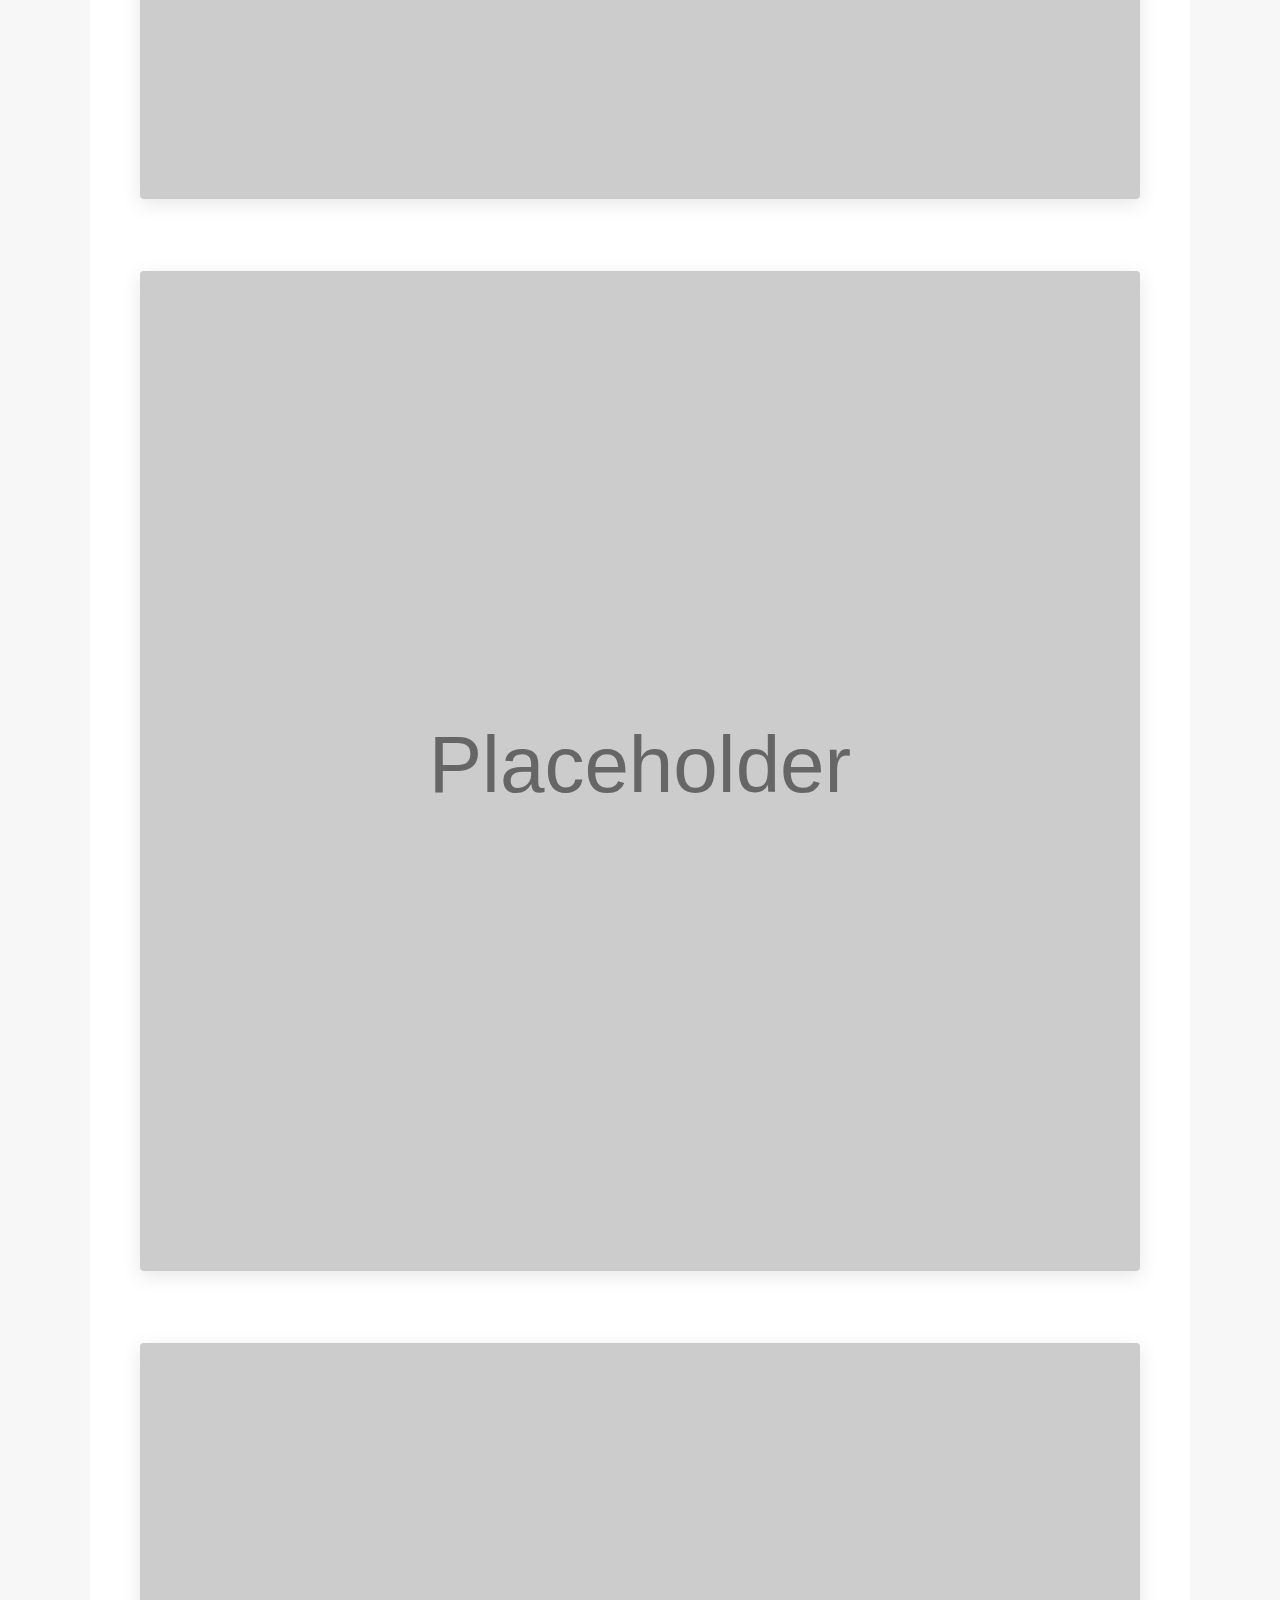
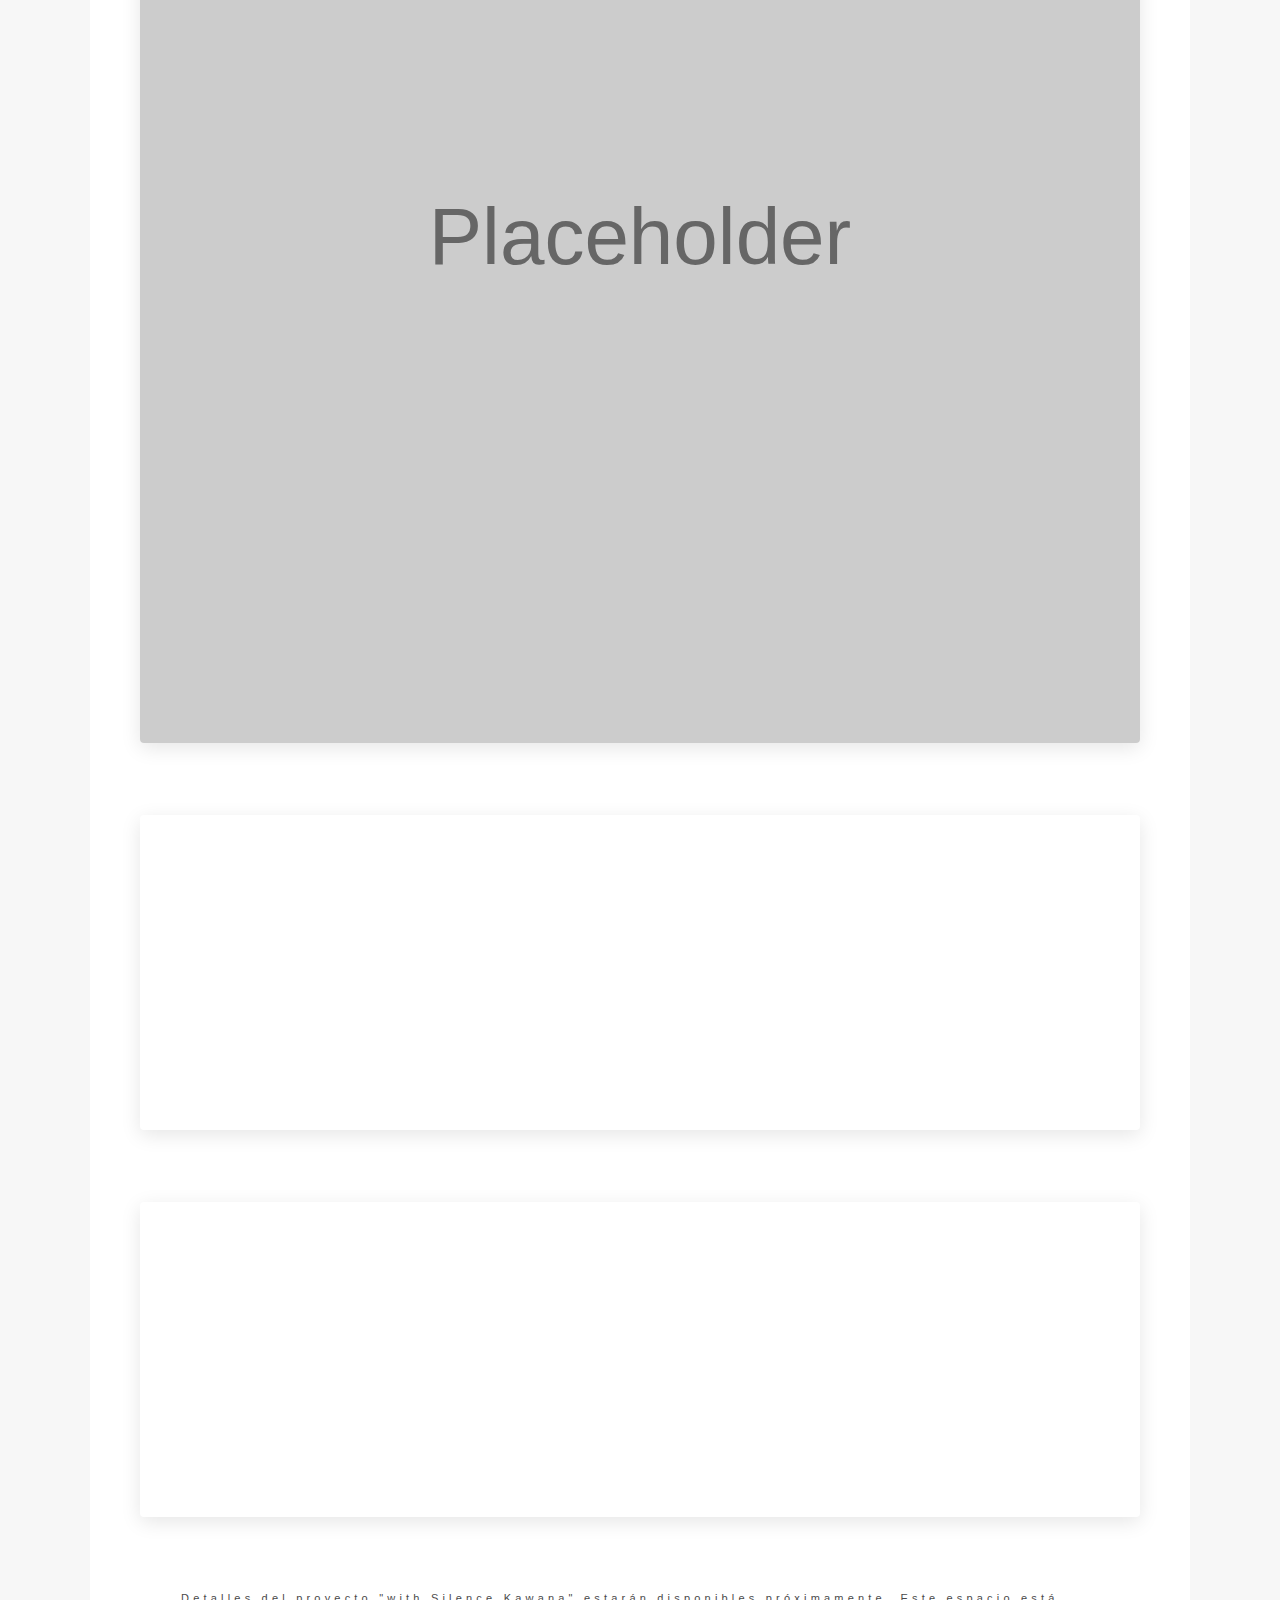
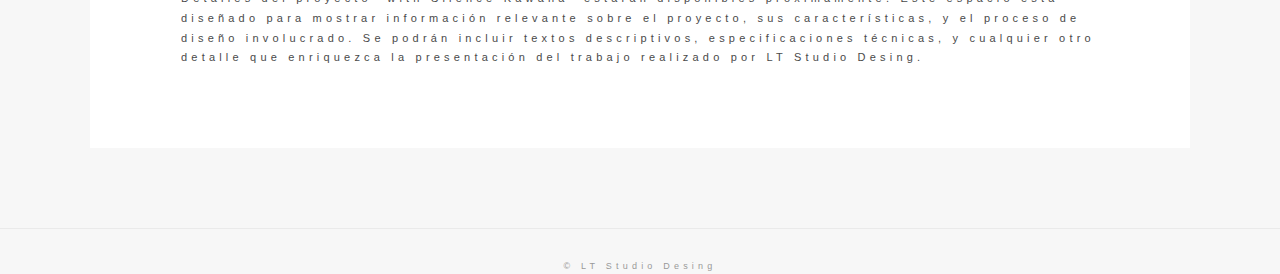
<file: works/with-silence-kawana.html>
<!DOCTYPE html>
<html lang="en">
<head>
    <meta charset="UTF-8">
    <meta name="viewport" content="width=device-width, initial-scale=1.0">
    <title>Proyecto: with Silence Kawana</title>
    <link rel="stylesheet" href="../assets/css/bundle.css">
    <link rel="stylesheet" href="../assets/css/project-detail.css">
    <link rel="apple-touch-icon" sizes="180x180" href="../assets/favicons/apple-touch-icon.png">
    <link rel="icon" type="image/svg+xml" href="../assets/favicons/favicon_ltsd.svg">
    <link rel="icon" type="image/png" sizes="32x32" href="../assets/favicons/favicon-32x32.png">
    <link rel="icon" type="image/png" sizes="16x16" href="../assets/favicons/favicon-16x16.png">
    <link rel="manifest" href="../assets/favicons/site.webmanifest">
    <meta name="theme-color" content="#ffffff">
</head>
<body class="project-page">
    <div class="project-detail-page-wrapper">
        <header class="l-header js-header b-fonts__medium project-detail-header">
            <div class="p-header l-wide-container">
                <div class="p-header__left js-logo">
                    <div class="p-header__left__inner project-detail-header__inner">
                        <a class="js-target--pointer__stateChange logo-link" href="../index.html">
                            <div class="js-target__inner--pointer__stateChange js-target__parent--spring">LTSD</div>
                        </a>
                        <a class="js-nav__link js-target--pointer__stateChange back-to-projects-link" href="../index.html">
                            <span class="js-target__inner--pointer__stateChange js-target__parent--spring">Back to Projects</span>
                        </a>
                    </div>
                </div>
            </div>
        </header>

        <main class="project-detail-container">
            <section class="project-title-section">
                <h1>with Silence Kawana</h1>
            </section>

            <section class="project-media-scroll-gallery">
                <img src="../assets/img/common/placeholder.svg?id=1" alt="Imagen 1 del proyecto with Silence Kawana">
                <img src="../assets/img/common/placeholder.svg?id=2" alt="Imagen 2 del proyecto with Silence Kawana">
                <img src="../assets/img/common/placeholder.svg?id=3" alt="Imagen 3 del proyecto with Silence Kawana">
                <img src="../assets/img/common/placeholder.svg?id=4" alt="Imagen 4 del proyecto with Silence Kawana">
                <img src="../assets/img/common/placeholder.svg?id=5" alt="Imagen 5 del proyecto with Silence Kawana">
                <img src="../assets/img/common/placeholder.svg?id=6" alt="Imagen 6 del proyecto with Silence Kawana">
                <img src="../assets/img/common/placeholder.svg?id=7" alt="Imagen 7 del proyecto with Silence Kawana">
                <img src="../assets/img/common/placeholder.svg?id=8" alt="Imagen 8 del proyecto with Silence Kawana">

                <div class="video-placeholder-container">
                    <iframe width="560" height="315" src="https://www.youtube.com/embed/VIDEO_ID_1_PLACEHOLDER" title="Video 1 del proyecto with Silence Kawana" frameborder="0" allow="accelerometer; autoplay; clipboard-write; encrypted-media; gyroscope; picture-in-picture" allowfullscreen></iframe>
                </div>
                <div class="video-placeholder-container">
                    <iframe width="560" height="315" src="https://www.youtube.com/embed/VIDEO_ID_2_PLACEHOLDER" title="Video 2 del proyecto with Silence Kawana" frameborder="0" allow="accelerometer; autoplay; clipboard-write; encrypted-media; gyroscope; picture-in-picture" allowfullscreen></iframe>
                </div>
            </section>

            <section class="project-description-section">
                 <p>Detalles del proyecto "with Silence Kawana" estarán disponibles próximamente. Este espacio está diseñado para mostrar información relevante sobre el proyecto, sus características, y el proceso de diseño involucrado. Se podrán incluir textos descriptivos, especificaciones técnicas, y cualquier otro detalle que enriquezca la presentación del trabajo realizado por LT Studio Desing.</p>
            </section>
        </main>

        <footer class="project-footer">
            <p>&copy; LT Studio Desing</p>
        </footer>
    </div>
    <div id="scroll-media-counter" class="media-counter-container"><span id="media-current-index">1</span> foto de <span id="media-total-count">10</span></div>
    <div id="app-mousePointer"></div>
    <script src="../assets/js/page-transitions.js" defer></script>
    <script src="../assets/js/app.bundle.js" defer></script>
    <!-- <script src="../assets/js/project-scroll-counter.js" defer></script> -->
</body>
</html>
</file>
<file: assets/css/bundle.css>
blockquote,body,dd,div,dl,dt,fieldset,form,h1,h2,h3,h4,h5,h6,input,li,ol,p,pre,td,textarea,th,ul{margin:0;padding:0}article,aside,details,figcaption,figure,footer,header,hgroup,main,nav,section,summary{display:block}audio,canvas,video{display:inline-block}audio:not([controls]){display:none;height:0}[hidden]{display:none}html{font-family:sans-serif;-ms-text-size-adjust:100%;-webkit-text-size-adjust:100%}body{margin:0}a:active,a:hover{outline:0}address,caption,cite,code,dfn,em,strong,th,var{font-style:normal}em{font-weight:inherit}code,kbd,pre,samp{font-family:monospace,serif;font-size:1em}pre{white-space:pre-wrap}q{quotes:"\201C" "\201D" "\2018" "\2019"}small{font-size:80%}sub,sup{position:relative;vertical-align:baseline;font-size:75%;line-height:0}sup{top:-.5em}sub{bottom:-.25em}img{border:0}embed,img,object{vertical-align:top}figure{margin:0}button,input,select,textarea{margin:0;font-size:100%;font-family:inherit}button,input{line-height:normal}button,select{text-transform:none}button,html input[type=button],input[type=reset],input[type=submit]{cursor:pointer;-webkit-appearance:button}button[disabled],html input[disabled]{cursor:default}input[type=checkbox],input[type=radio]{-webkit-box-sizing:border-box;box-sizing:border-box;padding:0}button::-moz-focus-inner,input::-moz-focus-inner{border:0;padding:0}textarea{overflow:auto;vertical-align:top}h1,h2,h3,h4,h5,h6{font-size:100%;font-weight:400}table{border-collapse:collapse;border-spacing:0}caption,th{text-align:left}li{list-style-type:none}i{font-style:normal}@font-face{font-family:butler_medium;src:url([data-uri]);src:url([data-uri]) format("opentype"),url([data-uri]) format("woff")}.lang-fonts--en{font-family:Assistant,sans-serif}.lang-fonts--ja{font-family:\\6E38\30B4\30B7\30C3\30AF Medium,YuGothic,YuGothicM,Hiragino Kaku Gothic ProN,Hiragino Kaku Gothic Pro,メイリオ,Meiryo,sans-serif}.lang-fonts--zh-cmn-Hans{font-family:Hiragino Sans GB,Hiragino Sans GB W3,STXihei,Microsoft YaHei,\\5FAE\8F6F\96C5\9ED1,SimSun,sans-serif}.b-fonts__medium{font-family:butler_medium,serif}::selection{background:#252525;color:#999}::-moz-selection{background:#252525;color:#999}::-webkit-input-placeholder{color:#ccc}::-moz-placeholder{color:#ccc}*{outline:none;margin:0;padding:0}*,:after,:before{-webkit-box-sizing:border-box;box-sizing:border-box}circle{stroke-miterlimit:10}body,html{height:100%}html{font-size:62.5%}html.is-tablet{font-size:56.25%}html.is-wait{cursor:wait}html.is-wait *{cursor:wait!important}html.is-transition{cursor:wait}html.is-transition body *{pointer-events:none!important}html.is-langChange{cursor:wait}html.is-langChange body *{pointer-events:none!important}body{color:#fff;background-color:#252525;font-size:1.4rem;line-height:1.5;letter-spacing:.3em;-webkit-text-size-adjust:100%;overflow-x:hidden;overflow-y:scroll;overscroll-behavior-y:none;text-rendering:optimizeLegibility;-webkit-font-smoothing:antialiased;-moz-osx-font-smoothing:grayscale}body.is-fixed #__layout{position:fixed;width:100%;height:100%;overflow:hidden}a{color:#fff;cursor:pointer;text-decoration:none}#contents{position:relative;height:100%;-webkit-backface-visibility:hidden;backface-visibility:hidden}.page-content{position:relative;z-index:10}.p-split{display:inline-block}.js-target--parallax{-webkit-backface-visibility:hidden;backface-visibility:hidden}br.mq{display:none}@media screen and (max-width:767px){#page:after{border-width:5px;border-bottom:0}br.pc{display:none}br.mq{display:block}.delete_mq{display:none}body{min-width:320px}}.u-block{display:block}.u-line{white-space:nowrap}.l-works-detail{position:relative;width:100%;min-height:100vh}.l-works-detail__head{height:50vh;min-height:350px}.l-works-detail__body{min-height:100vh}@media screen and (max-width:767px){.l-works-detail__head{min-height:200px}}.l-container{width:100%;max-width:1000px}.l-container,.l-middle-container{margin-right:auto;margin-left:auto}.l-middle-container{max-width:82vw;width:1400px}.l-wide-container{width:87.5vw;margin-right:auto;margin-left:auto}@media screen and (min-width:1601px){.l-wide-container{width:calc(100vw - 200px)}}@media screen and (max-width:1140px){.l-container{max-width:87.5vw}}@media screen and (max-width:767px){.l-middle-container{max-width:100%}.l-middle-container,.l-wide-container{width:100%;padding-right:25px;padding-left:25px}}.l-canvas{width:100vw;height:100%;top:1px;margin-top:-1px;z-index:10}.l-canvas,.l-header{position:fixed;left:0}.l-header{width:100%;height:30px;top:6.25vw;z-index:140;pointer-events:none}@media screen and (min-width:1601px){.l-header{top:100px}}@media screen and (max-width:767px){.l-header{top:25px}}.l-indicator{position:fixed;height:36px;right:0;left:0;bottom:calc(6.25vw - 13px);margin:0 auto;pointer-events:none;z-index:130;-webkit-backface-visibility:hidden;backface-visibility:hidden}@media screen and (min-width:1601px){.l-indicator{bottom:87px}}@media screen and (max-width:767px){.l-indicator{height:30px;bottom:30%}}.l-navSp{display:none}@media screen and (max-width:767px){.l-navSp{display:block;position:fixed;width:100%;bottom:7px;pointer-events:none;z-index:140}}.c-btn--close{width:45px;height:45px}.c-btn--close__layer{position:absolute;width:100%;height:100%;top:0;left:0}.c-btn--close__layer .c-btn--close__bar:first-of-type .c-btn--close__bar__inner{-webkit-transform-origin:left;transform-origin:left}.c-btn--close__layer .c-btn--close__bar:nth-of-type(2) .c-btn--close__bar__inner{-webkit-transform-origin:right;transform-origin:right}.c-btn--close__layer.back .c-btn--close__bar__inner{-webkit-transform:scaleX(0);transform:scaleX(0)}.c-btn--close__bar{position:absolute;width:16px;height:1px;top:50%;right:0;left:0;margin:0 auto}.c-btn--close__bar:first-of-type{-webkit-transform:rotate(45deg);transform:rotate(45deg)}.c-btn--close__bar:nth-of-type(2){-webkit-transform:rotate(-45deg);transform:rotate(-45deg)}.c-btn--close__bar__inner{position:absolute;width:100%;height:100%;top:0;left:0;background-color:#fff}.c-btn--close.is-hover .c-btn--close__layer.front .c-btn--close__bar__inner{-webkit-transform:scaleX(0);transform:scaleX(0);-webkit-transition:-webkit-transform .7s cubic-bezier(.165,.84,.44,1);transition:-webkit-transform .7s cubic-bezier(.165,.84,.44,1);transition:transform .7s cubic-bezier(.165,.84,.44,1);transition:transform .7s cubic-bezier(.165,.84,.44,1),-webkit-transform .7s cubic-bezier(.165,.84,.44,1)}.c-btn--close.is-hover .c-btn--close__layer.front .c-btn--close__bar:first-of-type .c-btn--close__bar__inner{-webkit-transform-origin:right;transform-origin:right}.c-btn--close.is-hover .c-btn--close__layer.front .c-btn--close__bar:nth-of-type(2) .c-btn--close__bar__inner{-webkit-transform-origin:left;transform-origin:left;-webkit-transition-delay:.25s;transition-delay:.25s}.c-btn--close.is-hover .c-btn--close__layer.back .c-btn--close__bar__inner{-webkit-transform:scaleX(1);transform:scaleX(1);-webkit-transition:-webkit-transform .7s cubic-bezier(.77,0,.175,1);transition:-webkit-transform .7s cubic-bezier(.77,0,.175,1);transition:transform .7s cubic-bezier(.77,0,.175,1);transition:transform .7s cubic-bezier(.77,0,.175,1),-webkit-transform .7s cubic-bezier(.77,0,.175,1)}.c-btn--close.is-hover .c-btn--close__layer.back .c-btn--close__bar:first-of-type .c-btn--close__bar__inner{-webkit-transform-origin:left;transform-origin:left;-webkit-transition-delay:.3s;transition-delay:.3s}.c-btn--close.is-hover .c-btn--close__layer.back .c-btn--close__bar:nth-of-type(2) .c-btn--close__bar__inner{-webkit-transform-origin:right;transform-origin:right;-webkit-transition-delay:.55s;transition-delay:.55s}@media screen and (max-width:767px){.c-btn--close__bar{width:12px;height:1px}}.c-grid{display:-webkit-box;display:-ms-flexbox;display:flex}.c-grid:not(:last-child){margin-bottom:20px}.c-grid__head{padding-right:40px}@media screen and (max-width:767px){.c-grid:not(:last-child){margin-bottom:15px}.c-grid__head{padding-right:20px}}.c-link--underline{position:relative;display:inline-block;-webkit-transition:color .8s cubic-bezier(.15,0,.25,1);transition:color .8s cubic-bezier(.15,0,.25,1);z-index:10}.c-link--underline__inner{white-space:nowrap;position:relative;display:inline-block;pointer-events:all}.c-link--underline__line{display:block;position:absolute;width:100%;height:1px;bottom:-1px;background-color:hsla(0,0%,100%,.15);overflow:hidden}.c-link--underline__line:after{display:block;width:100%;height:100%;content:"";position:absolute;top:0;left:0;background-color:hsla(0,0%,100%,.3);-webkit-transform-origin:left;transform-origin:left;-webkit-transform:scaleX(0) translateZ(0);transform:scaleX(0) translateZ(0);-webkit-transition:none;transition:none}.c-link--underline.is-hover{color:#fff;-webkit-transition:color .45s cubic-bezier(.15,0,.25,1);transition:color .45s cubic-bezier(.15,0,.25,1)}.c-link--underline.is-hover .c-link--underline__line:after{-webkit-transform:scaleX(1) translateZ(0);transform:scaleX(1) translateZ(0);-webkit-transition:-webkit-transform 1s cubic-bezier(.19,1,.22,1);transition:-webkit-transform 1s cubic-bezier(.19,1,.22,1);transition:transform 1s cubic-bezier(.19,1,.22,1);transition:transform 1s cubic-bezier(.19,1,.22,1),-webkit-transform 1s cubic-bezier(.19,1,.22,1)}.c-link--underline.is-hover-out .c-link--underline__line:after{-webkit-transform:scaleX(0) translateZ(0);transform:scaleX(0) translateZ(0);-webkit-transform-origin:right;transform-origin:right;-webkit-transition:-webkit-transform .8s cubic-bezier(.77,0,.175,1);transition:-webkit-transform .8s cubic-bezier(.77,0,.175,1);transition:transform .8s cubic-bezier(.77,0,.175,1);transition:transform .8s cubic-bezier(.77,0,.175,1),-webkit-transform .8s cubic-bezier(.77,0,.175,1)}@media screen and (max-width:960px){.c-link--underline__inner{white-space:normal;text-decoration:underline}.c-link--underline__line{display:none}}.p-list{position:relative;display:-webkit-box;display:-ms-flexbox;display:flex;-webkit-box-pack:justify;-ms-flex-pack:justify;justify-content:space-between;-ms-flex-wrap:wrap;flex-wrap:wrap}.p-list__item{position:relative;margin-bottom:20vh}.p-list__item:nth-of-type(2n){top:14.375vw}@media screen and (min-width:1600px){.p-list__item:nth-of-type(2n){top:230px}}@media screen and (max-width:1140px){.p-list{width:100%;left:0}}@media screen and (max-width:767px){.p-list__item{margin-bottom:25vw}}.p-header{display:-webkit-box;display:-ms-flexbox;display:flex;-webkit-box-pack:justify;-ms-flex-pack:justify;justify-content:space-between;pointer-events:none}.p-header__close{top:0;margin-top:-15px;margin-left:-15px}.p-header__close,.p-header__close--works-detail{position:absolute;opacity:0;-webkit-transform:translate3d(0,10px,0);transform:translate3d(0,10px,0);-webkit-transition:opacity .7s cubic-bezier(.6,0,.3,1),-webkit-transform .7s cubic-bezier(.6,0,.3,1);transition:opacity .7s cubic-bezier(.6,0,.3,1),-webkit-transform .7s cubic-bezier(.6,0,.3,1);transition:transform .7s cubic-bezier(.6,0,.3,1),opacity .7s cubic-bezier(.6,0,.3,1);transition:transform .7s cubic-bezier(.6,0,.3,1),opacity .7s cubic-bezier(.6,0,.3,1),-webkit-transform .7s cubic-bezier(.6,0,.3,1);pointer-events:none}.p-header__close--works-detail{top:-10px;right:0;left:0;margin:0 auto;z-index:30}.p-header__left{position:relative}.p-header__left__inner{-webkit-transition:opacity .7s linear,-webkit-transform .7s cubic-bezier(0,.6,.2,1);transition:opacity .7s linear,-webkit-transform .7s cubic-bezier(0,.6,.2,1);transition:transform .7s cubic-bezier(0,.6,.2,1),opacity .7s linear;transition:transform .7s cubic-bezier(0,.6,.2,1),opacity .7s linear,-webkit-transform .7s cubic-bezier(0,.6,.2,1);-webkit-transition-delay:.35s;transition-delay:.35s}.p-header__left__inner a{pointer-events:all}.p-header__logo{width:65px;height:25px;-webkit-transform-origin:top left;transform-origin:top left}.p-header__list{display:-webkit-box;display:-ms-flexbox;display:flex}.p-header__list__item{display:inline-block}.p-header__list__item__inner{position:absolute;right:100%}.p-header__list__item__inner--works{text-align:right;position:relative}.p-header__list__item--all{position:absolute;width:100%;height:100%;top:0;left:0;pointer-events:none;opacity:0;-webkit-transform:translate3d(0,10px,0);transform:translate3d(0,10px,0);-webkit-transition:opacity .7s cubic-bezier(.6,0,.3,1),-webkit-transform .7s cubic-bezier(.6,0,.3,1);transition:opacity .7s cubic-bezier(.6,0,.3,1),-webkit-transform .7s cubic-bezier(.6,0,.3,1);transition:transform .7s cubic-bezier(.6,0,.3,1),opacity .7s cubic-bezier(.6,0,.3,1);transition:transform .7s cubic-bezier(.6,0,.3,1),opacity .7s cubic-bezier(.6,0,.3,1),-webkit-transform .7s cubic-bezier(.6,0,.3,1)}.p-header__list__item--all a{pointer-events:none}.p-header__list__item--all a span{display:block}.p-header__list__item--focus{pointer-events:none;opacity:0;-webkit-transform:translate3d(0,10px,0);transform:translate3d(0,10px,0);-webkit-transition:opacity .7s cubic-bezier(.6,0,.3,1),-webkit-transform .7s cubic-bezier(.6,0,.3,1);transition:opacity .7s cubic-bezier(.6,0,.3,1),-webkit-transform .7s cubic-bezier(.6,0,.3,1);transition:transform .7s cubic-bezier(.6,0,.3,1),opacity .7s cubic-bezier(.6,0,.3,1);transition:transform .7s cubic-bezier(.6,0,.3,1),opacity .7s cubic-bezier(.6,0,.3,1),-webkit-transform .7s cubic-bezier(.6,0,.3,1)}.p-header__list__item--focus a{pointer-events:none}.p-header__list__item--focus a span{display:block}.p-header__list__item.has-children{position:relative;display:-webkit-box;display:-ms-flexbox;display:flex}.p-header__list__item:not(:last-of-type){margin-right:60px}.p-header__list__item>a{padding:20px;pointer-events:all;margin-top:-20px;margin-right:-20px;color:#fff}.p-header a{display:inline-block}.p-header img.black{display:block}.p-header img.white{display:none}.p-header__languageList{display:-webkit-box;display:-ms-flexbox;display:flex;-webkit-box-align:center;-ms-flex-align:center;align-items:center;pointer-events:none}.p-header__languageList__item a{opacity:.4;display:-webkit-box;display:-ms-flexbox;display:flex;-webkit-box-pack:center;-ms-flex-pack:center;justify-content:center;width:60px}.p-header__languageList__item span{display:block;-webkit-transform:translate3d(0,10px,0);transform:translate3d(0,10px,0);opacity:0;-webkit-transition:opacity .7s cubic-bezier(.6,0,.3,1),-webkit-transform .7s cubic-bezier(.6,0,.3,1);transition:opacity .7s cubic-bezier(.6,0,.3,1),-webkit-transform .7s cubic-bezier(.6,0,.3,1);transition:transform .7s cubic-bezier(.6,0,.3,1),opacity .7s cubic-bezier(.6,0,.3,1);transition:transform .7s cubic-bezier(.6,0,.3,1),opacity .7s cubic-bezier(.6,0,.3,1),-webkit-transform .7s cubic-bezier(.6,0,.3,1)}.p-header__languageList__item:first-of-type span{-webkit-transition-delay:0s;transition-delay:0s}.p-header__languageList__item:nth-of-type(2) span{-webkit-transition-delay:75ms;transition-delay:75ms}.p-header__languageList__item:nth-of-type(3) span{-webkit-transition-delay:.15s;transition-delay:.15s}.p-header__languageList__item.line{width:60px;height:1px;margin-right:5px;margin-left:5px;background-color:#8e8e8e;-webkit-transform-origin:right;transform-origin:right;-webkit-transform:scaleX(0);transform:scaleX(0);-webkit-transition:-webkit-transform .7s cubic-bezier(.6,0,.3,1);transition:-webkit-transform .7s cubic-bezier(.6,0,.3,1);transition:transform .7s cubic-bezier(.6,0,.3,1);transition:transform .7s cubic-bezier(.6,0,.3,1),-webkit-transform .7s cubic-bezier(.6,0,.3,1);-webkit-transition-delay:.225s;transition-delay:.225s;display:none}body.page-works .p-header__logo{pointer-events:none}body.page-works .p-header__list__item--all{-webkit-transform:translate3d(0,10px,0);transform:translate3d(0,10px,0);opacity:0}body.page-works .p-header__list__item--all a{pointer-events:none}body.page-works .p-header__list__item--focus{-webkit-transform:translateZ(0);transform:translateZ(0);opacity:1}body.page-works .p-header__list__item--focus a{pointer-events:all}body.is-show--close--works-detail .p-header__close--works-detail{-webkit-transform:translateZ(0);transform:translateZ(0);opacity:1;-webkit-transition:opacity .7s cubic-bezier(.6,0,.3,1),-webkit-transform .7s cubic-bezier(.6,0,.3,1);transition:opacity .7s cubic-bezier(.6,0,.3,1),-webkit-transform .7s cubic-bezier(.6,0,.3,1);transition:transform .7s cubic-bezier(.6,0,.3,1),opacity .7s cubic-bezier(.6,0,.3,1);transition:transform .7s cubic-bezier(.6,0,.3,1),opacity .7s cubic-bezier(.6,0,.3,1),-webkit-transform .7s cubic-bezier(.6,0,.3,1);pointer-events:all}body.page-top .p-header__left a{pointer-events:none!important}body.page-top .p-header__list__item--all{-webkit-transform:translateZ(0);transform:translateZ(0);opacity:1}body.page-top .p-header__list__item--all a{pointer-events:all}body.page-about .p-header__close{-webkit-transform:translateZ(0);transform:translateZ(0);opacity:1;-webkit-transition:opacity .7s linear,-webkit-transform .7s cubic-bezier(0,.6,.2,1);transition:opacity .7s linear,-webkit-transform .7s cubic-bezier(0,.6,.2,1);transition:transform .7s cubic-bezier(0,.6,.2,1),opacity .7s linear;transition:transform .7s cubic-bezier(0,.6,.2,1),opacity .7s linear,-webkit-transform .7s cubic-bezier(0,.6,.2,1);-webkit-transition-delay:.35s;transition-delay:.35s;pointer-events:all}body.page-about .p-header__left__inner{-webkit-transform:translate3d(0,-10px,0);transform:translate3d(0,-10px,0);opacity:0;-webkit-transition:opacity .7s cubic-bezier(.6,0,.3,1),-webkit-transform .7s cubic-bezier(.6,0,.3,1);transition:opacity .7s cubic-bezier(.6,0,.3,1),-webkit-transform .7s cubic-bezier(.6,0,.3,1);transition:transform .7s cubic-bezier(.6,0,.3,1),opacity .7s cubic-bezier(.6,0,.3,1);transition:transform .7s cubic-bezier(.6,0,.3,1),opacity .7s cubic-bezier(.6,0,.3,1),-webkit-transform .7s cubic-bezier(.6,0,.3,1)}body.page-about .p-header__left__inner a,body.page-about .p-header__list__item>a.about,body.page-about .p-header__logo{pointer-events:none}body.page-about .p-header__list__item.all{opacity:0;-webkit-transform:translateY(-10px);transform:translateY(-10px);-webkit-transition:opacity .7s cubic-bezier(.6,0,.3,1),-webkit-transform .7s cubic-bezier(.6,0,.3,1);transition:opacity .7s cubic-bezier(.6,0,.3,1),-webkit-transform .7s cubic-bezier(.6,0,.3,1);transition:transform .7s cubic-bezier(.6,0,.3,1),opacity .7s cubic-bezier(.6,0,.3,1);transition:transform .7s cubic-bezier(.6,0,.3,1),opacity .7s cubic-bezier(.6,0,.3,1),-webkit-transform .7s cubic-bezier(.6,0,.3,1);-webkit-transition-delay:0s;transition-delay:0s}body.page-about .p-header__list__item.all a{pointer-events:none}body.page-about .p-header__languageList{pointer-events:all}body.page-about .p-header__languageList a{-webkit-transition:opacity .7s;transition:opacity .7s}body.page-about .p-header__languageList__item span{opacity:1;-webkit-transform:translateZ(0);transform:translateZ(0);-webkit-transition:opacity .7s linear,-webkit-transform .7s cubic-bezier(0,.6,.2,1);transition:opacity .7s linear,-webkit-transform .7s cubic-bezier(0,.6,.2,1);transition:transform .7s cubic-bezier(0,.6,.2,1),opacity .7s linear;transition:transform .7s cubic-bezier(0,.6,.2,1),opacity .7s linear,-webkit-transform .7s cubic-bezier(0,.6,.2,1)}body.page-about .p-header__languageList__item:first-of-type span{-webkit-transition-delay:.525s;transition-delay:.525s}body.page-about .p-header__languageList__item:nth-of-type(2) span{-webkit-transition-delay:.45s;transition-delay:.45s}body.page-about .p-header__languageList__item:nth-of-type(3) span{-webkit-transition-delay:.375s;transition-delay:.375s}body.page-about .p-header__languageList__item.line{-webkit-transform:scaleX(1);transform:scaleX(1);-webkit-transition:-webkit-transform .7s cubic-bezier(0,.6,.2,1);transition:-webkit-transform .7s cubic-bezier(0,.6,.2,1);transition:transform .7s cubic-bezier(0,.6,.2,1);transition:transform .7s cubic-bezier(0,.6,.2,1),-webkit-transform .7s cubic-bezier(0,.6,.2,1);-webkit-transition-delay:.3s;transition-delay:.3s}body.is-transition-from-about .p-header__list__item--all,body.is-transition-from-about .p-header__list__item--focus{-webkit-transition-delay:.625s!important;transition-delay:.625s!important}html:lang(en) .js-nav__link[data-lang=en],html:lang(ja) .js-nav__link[data-lang=ja],html:lang(zh-cmn-Hans) .js-nav__link[data-lang=zh-cmn-Hans]{opacity:1;pointer-events:none}@media screen and (max-width:767px){.p-header__logo{width:45px;height:18px}.p-header__list{display:-webkit-box;display:-ms-flexbox;display:flex;-webkit-box-orient:vertical;-webkit-box-direction:reverse;-ms-flex-direction:column-reverse;flex-direction:column-reverse;-webkit-box-align:end;-ms-flex-align:end;align-items:flex-end}.p-header__list__item.works.pc{display:none}.p-header__list__item:not(:last-of-type){margin-right:0}.p-header__list__item a{font-size:1rem}.p-header__languageList__item{-webkit-mask-image:-webkit-radial-gradient(#fff,#000)}.p-header__languageList__item a{width:35px}.p-header__languageList__item.line{width:30px;height:1px;margin-right:-5px;margin-left:5px}.p-header__close{margin-top:-18px}.p-header__close--works-detail{top:-15px}.p-navSp{line-height:1}.p-navSp__item{text-align:center}.p-navSp__item a{display:inline-block;position:relative;padding:20px;font-size:1rem;color:#fff}}.p-indicator{position:absolute;-webkit-box-align:center;-ms-flex-align:center;align-items:center;-webkit-box-pack:justify;-ms-flex-pack:justify;justify-content:space-between;width:120px;bottom:13px;right:0;color:#1a1a1a;-webkit-transition:color .6s;transition:color .6s;line-height:1}.p-indicator,.p-indicator__child{display:-webkit-box;display:-ms-flexbox;display:flex}.p-indicator__child{position:relative;-webkit-box-pack:start;-ms-flex-pack:start;justify-content:flex-start;font-size:1.2rem;letter-spacing:.5em;overflow:hidden}.p-indicator__child__inner:first-of-type{position:absolute;width:100%;height:100%;top:-1.2rem;left:0;white-space:nowrap}.p-indicator__child__inner:nth-of-type(3){position:absolute;width:100%;height:100%;top:1.2rem;left:0;white-space:nowrap}.p-indicator__parent{display:-webkit-box;display:-ms-flexbox;display:flex;-webkit-box-pack:end;-ms-flex-pack:end;justify-content:flex-end;font-size:1.2rem;letter-spacing:.5em;padding-left:.5em}.p-indicator__line{position:relative;width:40px;height:1px;background-color:rgba(26,26,26,.1)}.p-indicator__line,.p-indicator__line__inner{-webkit-transition:background-color .6s;transition:background-color .6s}.p-indicator__line__inner{position:absolute;width:100%;height:100%;top:0;left:0;background-color:rgba(26,26,26,.5);-webkit-transform-origin:left;transform-origin:left;-webkit-transform:scaleX(0);transform:scaleX(0)}.page-about .p-indicator{color:#fff}.page-about .p-indicator__line{background-color:hsla(0,0%,100%,.3)}.page-about .p-indicator__line__inner{background-color:hsla(0,0%,100%,.6)}@media screen and (max-width:767px){.p-indicator{display:none}.p-indicator__parent{font-size:1rem;margin-right:-2px;padding-left:2px}}.p-stage__menu{display:none}.p-pageCover{position:fixed;width:100%;height:110%;top:0;left:0;background-color:#000;z-index:130;pointer-events:none;opacity:0}.p-pageCover__inner{position:absolute;width:100%;height:90.909091%;top:0;left:0}.p-pageCover__text{position:absolute;width:100%;top:50%;left:0;color:hsla(0,0%,100%,.3);font-size:2rem;letter-spacing:.25em;text-align:center;-webkit-transform:translateY(-50%);transform:translateY(-50%);padding-top:5px;line-height:1}@media screen and (max-width:767px){.p-pageCover__text{font-size:1.4rem;padding-top:0}}.p-chasePointer{position:fixed;top:0;left:0;z-index:160;pointer-events:none;mix-blend-mode:exclusion}.p-chasePointer__bg,.p-chasePointer__inner{position:absolute;width:100%;height:100%;top:0;left:0}.p-chasePointer__bg{z-index:20;-webkit-transition:opacity .4s;transition:opacity .4s}.p-chasePointer__bg,.p-chasePointer__bg--02{background-color:#fff;border-radius:50%;overflow:hidden}.p-chasePointer__bg--02{position:absolute;width:100%;height:100%;top:0;left:0;opacity:.6;-webkit-transform:scale(0);transform:scale(0)}.p-chasePointer__bar{position:absolute;top:50%;right:0;left:0;width:30%;height:2px;margin:0 auto;border-radius:2px;z-index:60}.p-chasePointer__bar__inner{position:absolute;width:100%;height:100%;top:0;left:0;background-color:#fff;z-index:60;-webkit-transition:-webkit-transform .5s cubic-bezier(.6,0,.3,1);transition:-webkit-transform .5s cubic-bezier(.6,0,.3,1);transition:transform .5s cubic-bezier(.6,0,.3,1);transition:transform .5s cubic-bezier(.6,0,.3,1),-webkit-transform .5s cubic-bezier(.6,0,.3,1)}.p-chasePointer__bar__inner:nth-of-type(2){-webkit-transform:rotate(90deg);transform:rotate(90deg)}body.is-pointer-zoom-ready .p-chasePointer{mix-blend-mode:normal}body.is-pointer-zoom-ready .p-chasePointer__bg,body.is-pointer-zoom-ready .p-chasePointer__bg--02{background-color:#252525}body.is-image-zoom .p-chasePointer{mix-blend-mode:normal}body.is-image-zoom .p-chasePointer__bg{opacity:.5}body.is-image-zoom .p-chasePointer__bar__inner:first-of-type{-webkit-transform:rotate(-180deg);transform:rotate(-180deg)}body.is-image-zoom .p-chasePointer__bar__inner:nth-of-type(2){-webkit-transform:rotate(0deg);transform:rotate(0deg)}.p-sideContact{position:fixed;width:100%;pointer-events:none;left:0;bottom:6.25vw;z-index:100}.p-sideContact__inner{opacity:0;visibility:hidden}.p-sideContact__unit:not(:last-of-type){padding-bottom:45px}.p-sideContact dt{margin-bottom:8px;color:#fff;font-size:1.8rem;letter-spacing:.1em;pointer-events:all}.p-sideContact dd{font-size:1.6rem;line-height:1.8;letter-spacing:.05em}.p-sideContact a{color:hsla(0,0%,100%,.6);pointer-events:all}@media screen and (min-width:1601px){.p-sideContact{bottom:100px}}@media screen and (max-width:1280px){.p-sideContact{display:none}}body.index .p-loading{z-index:-1}body.page-top .p-loading__bg{background-color:#252525}.p-loading{position:fixed;z-index:150;overflow:hidden;-webkit-transform:translateZ(0);transform:translateZ(0);transform-origin:bottom left}.p-loading,.p-loading__outer{width:100%;height:100%;top:0;left:0;-webkit-transform-origin:bottom left}.p-loading__outer{position:absolute;transform-origin:bottom left}.p-loading__bg{position:absolute;width:100%;height:100%;top:0;left:0;background-color:#1a1a1a;z-index:110}.p-loading__inner{position:fixed;top:50%;right:0;left:0;margin:0 auto;-webkit-transform:translate3d(0,-50%,1px);transform:translate3d(0,-50%,1px);opacity:0;overflow:hidden;z-index:170}.p-loading__inner,.p-loading__logo{width:21.25vw;height:13.125vw;max-width:340px;max-height:21px;min-width:170px;min-height:10px}.p-loading__logo{display:block}.p-loading__back{position:absolute;top:0;overflow:hidden}.p-loading__front{overflow:hidden}body.is-ready .js-canvas__info,body.is-ready .l-navSp,body.is-ready .p-header{visibility:hidden!important}.p-waitLoader{position:fixed;right:0;left:0;bottom:6.25vw;z-index:180;pointer-events:none}.p-waitLoader__inner{position:relative;width:30px;height:30px;opacity:0;-webkit-transform:scale(.8);transform:scale(.8);-webkit-transition:opacity .6s,-webkit-transform .6s cubic-bezier(.165,.84,.44,1);transition:opacity .6s,-webkit-transform .6s cubic-bezier(.165,.84,.44,1);transition:opacity .6s,transform .6s cubic-bezier(.165,.84,.44,1);transition:opacity .6s,transform .6s cubic-bezier(.165,.84,.44,1),-webkit-transform .6s cubic-bezier(.165,.84,.44,1)}.p-waitLoader__circle,.p-waitLoader__layer{position:absolute;width:100%;height:100%;top:0;left:0}.p-waitLoader__layer{border-radius:50%;mix-blend-mode:exclusion}.p-waitLoader__layer.front{border:2px solid hsla(0,0%,100%,.3)}.p-waitLoader__layer.back{border:2px solid #fff;border-right:2px solid hsla(0,0%,100%,.2);border-left:2px solid hsla(0,0%,100%,.2)}@media screen and (min-width:1601px){.p-waitLoader{bottom:100px}}@media screen and (max-width:767px){.p-waitLoader{margin-left:-8px;bottom:21px}.p-waitLoader__inner{position:relative;width:25px;height:25px}}html.is-transition .p-waitLoader__inner{opacity:1;-webkit-transform:scale(1);transform:scale(1)}html.is-waitLoad .p-waitLoader__circle{-webkit-animation-name:spin;animation-name:spin;-webkit-animation-duration:.8s;animation-duration:.8s;-webkit-animation-timing-function:linear;animation-timing-function:linear;-webkit-animation-iteration-count:infinite;animation-iteration-count:infinite}@-webkit-keyframes spin{0%{-webkit-transform:rotate(0deg);transform:rotate(0deg)}to{-webkit-transform:rotate(1turn);transform:rotate(1turn)}}@keyframes spin{0%{-webkit-transform:rotate(0deg);transform:rotate(0deg)}to{-webkit-transform:rotate(1turn);transform:rotate(1turn)}}.p-spring__container{position:absolute;width:80px;height:80px;top:50%;left:50%;margin-top:-40px;margin-left:-40px;border-radius:50%;-webkit-backface-visibility:hidden;backface-visibility:hidden}.p-spring__container.is-show .p-spring__target{opacity:1;-webkit-transform:scale(1);transform:scale(1);-webkit-transition:opacity .4s linear,-webkit-transform .6s cubic-bezier(.165,.84,.44,1);transition:opacity .4s linear,-webkit-transform .6s cubic-bezier(.165,.84,.44,1);transition:opacity .4s linear,transform .6s cubic-bezier(.165,.84,.44,1);transition:opacity .4s linear,transform .6s cubic-bezier(.165,.84,.44,1),-webkit-transform .6s cubic-bezier(.165,.84,.44,1)}.p-spring__target{position:absolute;width:100%;height:100%;top:0;left:0;border:1px solid hsla(0,0%,100%,.4);border-radius:50%;opacity:0;-webkit-transform:scale(1.2);transform:scale(1.2);-webkit-transition:opacity .7s cubic-bezier(.25,.45,.45,1),-webkit-transform .7s cubic-bezier(.25,.45,.45,1);transition:opacity .7s cubic-bezier(.25,.45,.45,1),-webkit-transform .7s cubic-bezier(.25,.45,.45,1);transition:opacity .7s cubic-bezier(.25,.45,.45,1),transform .7s cubic-bezier(.25,.45,.45,1);transition:opacity .7s cubic-bezier(.25,.45,.45,1),transform .7s cubic-bezier(.25,.45,.45,1),-webkit-transform .7s cubic-bezier(.25,.45,.45,1)}body.page-works-detail .p-spring__target{border:1px solid rgba(26,26,26,.4)}.p-transition__title{padding-top:5px}@media screen and (max-width:767px){.p-transition__title{padding-top:0}}.p-alert{display:none}html.is-mobile .p-alert,html.is-tablet .p-alert{position:fixed;width:100%;height:100%;top:1px;left:1px;margin-top:-1px;margin-left:-1px;background-size:cover;background-position:50%;background-repeat:no-repeat;background-color:#252525;z-index:190}html.is-mobile .p-alert__text,html.is-tablet .p-alert__text{position:absolute;width:100%;top:50%;left:0;text-align:center;line-height:1;-webkit-transform:translateY(-50%);transform:translateY(-50%)}html.is-tablet .p-alert__text{font-size:2.5rem}html.is-mobile .p-alert__text{font-size:1.4rem}@media only screen and (orientation:portrait){html.is-tablet #wrapper{position:fixed;width:100%;height:100%;overflow:hidden}html.is-tablet .p-alert{display:block;background-image:url(../img/common/bg_plan.jpg)}}@media only screen and (orientation:landscape){html.is-mobile #wrapper{position:fixed;width:100%;height:100%;overflow:hidden}html.is-mobile .p-alert{display:block;background-image:url(../img/common/bg_plan.jpg)}}body.page-about .js-smooth-scroll-content{z-index:80}body.page-about ::-moz-selection{color:#252525}body.page-about ::selection{background:#efefef;color:#252525}body.page-about ::-moz-selection{background:#efefef;color:#999}body.is-about-fix .p-about{position:fixed;width:100%;top:0;left:0}.p-about{position:relative;padding-top:39vh;overflow:hidden}.p-about__inner{position:relative;width:50%;max-width:inherit;margin-right:auto;margin-left:auto;z-index:20}.p-about__bg{position:absolute;width:100%;height:100%;top:0;right:0;background-color:#252525;-webkit-transform:translateZ(0);transform:translateZ(0)}.p-about__dd,.p-about__dt{line-height:1.8}.p-about__dd small{margin-top:10px}.p-about__section{position:relative;margin-bottom:95px}.p-about__section__head{margin-bottom:40px}.p-about__section__body{font-size:1.5rem;line-height:2.2;letter-spacing:.05em}.p-about__section__body,.p-about__section__body a{color:hsla(0,0%,100%,.6)}.p-about__section__body small{display:block;font-size:1.4rem}.p-about__section__description:not(:last-child){margin-bottom:20px}.p-about__section__num{position:absolute;left:-60px;font-size:1.4rem;letter-spacing:.3em}.p-about__section:not(:first-of-type){padding-top:40px}.p-about__section:not(:first-of-type) .c-section__num{top:40px}.p-about__section.first{margin-bottom:170px}.p-about__section.first .c-section__head{margin-bottom:70px}.p-about__section.first .c-section__num{top:0}.p-about__section__title{font-size:2.2rem;letter-spacing:.1em;line-height:1}.p-about__section__title--first{font-size:12vw}.p-about__section__title--first>span{width:10em;overflow:hidden}.p-about__section__title--first .u-line:first-of-type .p-split.string-trimmer-parts-1{min-width:0;width:.71em}.p-about__section__title--first .u-line:nth-of-type(2) .p-split.string-trimmer-parts-0{min-width:0;width:1.03em}.p-about__section__title--first .u-line:nth-of-type(2) .p-split.string-trimmer-parts-1{min-width:0;width:.81em}.p-about__section__title--first .u-line:nth-of-type(2) .p-split.string-trimmer-parts-2{min-width:0;width:.67em}.p-about__section__title--first .u-line:nth-of-type(2) .p-split.string-trimmer-parts-4{min-width:0;width:.75em}.p-about__section__title--first .p-split{-webkit-transform-origin:bottom left;transform-origin:bottom left;min-width:.35em}.p-about__contact{position:relative}.p-about__contact,.p-about__contact__section{display:-webkit-box;display:-ms-flexbox;display:flex;-webkit-box-align:center;-ms-flex-align:center;align-items:center}.p-about__contact__section{-webkit-box-pack:justify;-ms-flex-pack:justify;justify-content:space-between;width:100%;height:500px;margin-bottom:0}.p-about__contact__title{white-space:nowrap;min-width:125px;padding-right:40px}.p-about__contact__line{position:relative;width:100%;height:1px;overflow:hidden}.p-about__contact__line__outer{position:absolute;width:100%;height:100%;top:0;left:0;background-color:hsla(0,0%,100%,.5)}.p-about__contact__line__inner{position:absolute;width:100%;height:100%;top:0;left:0;background-color:#fff;-webkit-transform:scaleX(0);transform:scaleX(0);-webkit-transform-origin:left;transform-origin:left}.p-about__contact__icon{padding-left:40px}.p-about__contact__bg{position:absolute;width:100vw;height:500px;left:0;bottom:0;background-color:#1a1a1a;overflow:hidden}.p-about__contact__bg:after{display:block;width:100%;height:100%;content:"";position:absolute;top:0;left:0;background-color:#111;-webkit-transform:translate3d(0,100%,0) skewY(9deg);transform:translate3d(0,100%,0) skewY(9deg);-webkit-transform-origin:bottom left;transform-origin:bottom left}.p-about__contact__link{position:absolute;width:100vw;height:500px;left:0;bottom:0;z-index:40}.p-about__thumb{position:relative;width:200px;height:200px;background-color:#1a1a1a;overflow:hidden}.p-about__thumb__inner{position:absolute;width:100%;height:115%;background-image:url(../img/common/imaiatsushi.jpg);background-position:50%;background-repeat:no-repeat;background-size:cover}.p-about__award__dt{width:80px;padding-right:10px}.p-about__award__dd{width:calc(100% - 80px)}.p-about__weAre__dt{width:160px;padding-right:10px}.p-about__weAre__dd{width:calc(100% - 160px)}.p-about__weAre__content__head{margin-bottom:20px}.p-about__subContact{display:none;border-top:1px solid hsla(0,0%,100%,.1)}.p-about__subContact__inner{margin-bottom:-30px}.p-about__subContact.p-about__section{padding-top:95px}.p-about__subContact dt{margin-bottom:8px;font-size:1.8rem;letter-spacing:.1em}.p-about__subContact dd{font-size:1.8rem;letter-spacing:.05em}.p-about__subContact dd a{display:inline-block;color:hsla(0,0%,100%,.6)}.p-about__subContact__unit{display:inline-block;padding-bottom:30px}.p-about__subContact__unit:not(:last-of-type){margin-right:95px}body.is-contact-hover .p-about__contact__icon{-webkit-transition:-webkit-transform .8s cubic-bezier(.68,-.55,.265,1.55) .1s;transition:-webkit-transform .8s cubic-bezier(.68,-.55,.265,1.55) .1s;transition:transform .8s cubic-bezier(.68,-.55,.265,1.55) .1s;transition:transform .8s cubic-bezier(.68,-.55,.265,1.55) .1s,-webkit-transform .8s cubic-bezier(.68,-.55,.265,1.55) .1s;-webkit-transform:translate3d(-20px,0,0);transform:translate3d(-20px,0,0)}body.is-contact-hover .p-about__contact__line__outer{-webkit-transition:-webkit-transform .8s cubic-bezier(.68,-.55,.265,1.55) .175s;transition:-webkit-transform .8s cubic-bezier(.68,-.55,.265,1.55) .175s;transition:transform .8s cubic-bezier(.68,-.55,.265,1.55) .175s;transition:transform .8s cubic-bezier(.68,-.55,.265,1.55) .175s,-webkit-transform .8s cubic-bezier(.68,-.55,.265,1.55) .175s;-webkit-transform:translate3d(-25px,0,0);transform:translate3d(-25px,0,0)}body.is-contact-hover .p-about__contact__line__inner{-webkit-transition:-webkit-transform .8s cubic-bezier(.19,1,.22,1);transition:-webkit-transform .8s cubic-bezier(.19,1,.22,1);transition:transform .8s cubic-bezier(.19,1,.22,1);transition:transform .8s cubic-bezier(.19,1,.22,1),-webkit-transform .8s cubic-bezier(.19,1,.22,1);-webkit-transform:scaleX(1);transform:scaleX(1)}body.is-contact-hover .p-about__contact__bg:after{-webkit-transition:-webkit-transform 1s cubic-bezier(.19,1,.22,1) .1s;transition:-webkit-transform 1s cubic-bezier(.19,1,.22,1) .1s;transition:transform 1s cubic-bezier(.19,1,.22,1) .1s;transition:transform 1s cubic-bezier(.19,1,.22,1) .1s,-webkit-transform 1s cubic-bezier(.19,1,.22,1) .1s;-webkit-transform:translateZ(0) skewY(0deg);transform:translateZ(0) skewY(0deg)}body.is-contact-hover-out .p-about__contact__icon{-webkit-transition:-webkit-transform 1.2s cubic-bezier(.68,-.55,.265,1.55) .1s;transition:-webkit-transform 1.2s cubic-bezier(.68,-.55,.265,1.55) .1s;transition:transform 1.2s cubic-bezier(.68,-.55,.265,1.55) .1s;transition:transform 1.2s cubic-bezier(.68,-.55,.265,1.55) .1s,-webkit-transform 1.2s cubic-bezier(.68,-.55,.265,1.55) .1s;-webkit-transform:translateZ(0);transform:translateZ(0)}body.is-contact-hover-out .p-about__contact__line__outer{-webkit-transition:-webkit-transform 1.2s cubic-bezier(.68,-.55,.265,1.55);transition:-webkit-transform 1.2s cubic-bezier(.68,-.55,.265,1.55);transition:transform 1.2s cubic-bezier(.68,-.55,.265,1.55);transition:transform 1.2s cubic-bezier(.68,-.55,.265,1.55),-webkit-transform 1.2s cubic-bezier(.68,-.55,.265,1.55);-webkit-transform:translateZ(0);transform:translateZ(0)}body.is-contact-hover-out .p-about__contact__line__inner{-webkit-transition:-webkit-transform 1.2s cubic-bezier(.77,0,.175,1);transition:-webkit-transform 1.2s cubic-bezier(.77,0,.175,1);transition:transform 1.2s cubic-bezier(.77,0,.175,1);transition:transform 1.2s cubic-bezier(.77,0,.175,1),-webkit-transform 1.2s cubic-bezier(.77,0,.175,1);-webkit-transform:scaleX(0);transform:scaleX(0);-webkit-transform-origin:right;transform-origin:right}body.is-contact-hover-out .p-about__contact__bg:after{-webkit-transform:translate3d(0,-100%,0) skewY(-3deg);transform:translate3d(0,-100%,0) skewY(-3deg);-webkit-transform-origin:top left;transform-origin:top left;-webkit-transition:-webkit-transform 1.2s cubic-bezier(.77,0,.175,1) .1s;transition:-webkit-transform 1.2s cubic-bezier(.77,0,.175,1) .1s;transition:transform 1.2s cubic-bezier(.77,0,.175,1) .1s;transition:transform 1.2s cubic-bezier(.77,0,.175,1) .1s,-webkit-transform 1.2s cubic-bezier(.77,0,.175,1) .1s}html:lang(ja) .p-about :lang(en),html:lang(ja) .p-about :lang(zh-cmn-Hans){display:none!important}html:lang(en) .p-about__section__body{font-size:1.8rem}html:lang(en) .p-about :lang(ja),html:lang(en) .p-about :lang(zh-cmn-Hans),html:lang(zh-cmn-Hans) .p-about :lang(en),html:lang(zh-cmn-Hans) .p-about :lang(ja){display:none!important}@media screen and (min-width:1800px){html:lang(ja) .p-about__section__body,html:lang(zh-cmn-Hans) .p-about__section__body{font-size:1.7rem}}@media screen and (max-width:1280px){.p-about__subContact{display:block}.p-about__contact__bg,.p-about__contact__link,.p-about__contact__section{height:350px}}@media screen and (max-width:1000px){.p-about__contact__bg,.p-about__contact__link,.p-about__contact__section{height:300px}}@media screen and (max-width:767px){.p-about{padding-top:160px}.p-about__inner{width:100%;padding-left:55px;padding-right:25px}.p-about__section,.p-about__section__head{margin-bottom:30px}.p-about__section__title{font-size:1.6rem}.p-about__section__title--first{font-size:14vw}.p-about__section.first{margin-bottom:120px}.p-about__section:not(:first-of-type){padding-top:30px}.p-about__section__num{left:-30px;font-size:1rem}.p-about__section__body{font-size:1.3rem}.p-about__section__body small{font-size:1rem}.p-about__thumb{width:75px;height:75px}.p-about__award__dt{width:60px}.p-about__weAre__dt{width:115px}.p-about__subContact{margin-bottom:20px}.p-about__subContact__inner{margin-bottom:0}.p-about__subContact dd,.p-about__subContact dt{font-size:1.3rem}.p-about__contact__title{min-width:auto;padding-right:20px}.p-about__contact__icon{padding-left:20px;line-height:1}.p-about__contact__icon img{width:15px;height:14px}.p-about__contact__section{height:150px}.p-about__contact__section.p-about__section{padding-top:0;margin-bottom:0}.p-about__contact__bg,.p-about__contact__link{height:150px}html:lang(en) .p-about__section__body{font-size:1.4rem}html:lang(en) .p-about__section__body small{font-size:1.1rem}}html.is-tablet .p-about{padding-top:30vh}html.is-tablet .p-about__inner{width:60%}html.is-tablet .p-about__thumb{width:150px;height:150px}.p-top{position:fixed;min-width:100%;min-height:100vh}body.is-transition-works-to-top .js-smooth-scroll-content,body.page-works .js-smooth-scroll-content{z-index:80}body.page-works ::-moz-selection{color:#252525}body.page-works ::selection{background:#efefef;color:#252525}body.page-works ::-moz-selection{background:#efefef;color:#999}.p-works{position:relative;min-height:100vh;padding-top:31vh;padding-bottom:31vh}.p-works__bg{position:absolute;width:100%;height:100%;top:0;right:0;background-color:#252525}.p-works__list{width:100%;-webkit-transform:translateZ(1px);transform:translateZ(1px)}.p-works__list__item{width:50%;position:relative}.p-works__list__item:nth-of-type(odd) a{margin-left:20%}.p-works__list__item:nth-of-type(2n){display:-webkit-box;display:-ms-flexbox;display:flex;-webkit-box-pack:end;-ms-flex-pack:end;justify-content:flex-end}.p-works__list__item:nth-of-type(2n) a{margin-right:20%}.p-works__list__item:nth-of-type(2n) a>div{display:-webkit-box;display:-ms-flexbox;display:flex;-webkit-box-pack:end;-ms-flex-pack:end;justify-content:flex-end;margin-left:auto}.p-works__list__item a{display:inline-block}.p-works__list__item a>div{position:relative;display:inline-block}.p-works__list__item a.is-hover .p-works__thumb{opacity:.8;-webkit-transition:opacity .45s cubic-bezier(.15,0,.25,1);transition:opacity .45s cubic-bezier(.15,0,.25,1)}.p-works__list__item.is-clicked a .p-works__thumb,.p-works__list__item a.is-clicked .p-works__thumb{-webkit-transition:opacity .45s cubic-bezier(.15,0,.25,1)!important;transition:opacity .45s cubic-bezier(.15,0,.25,1)!important;opacity:.8!important}.p-works__text{position:absolute;top:0;left:0;margin-top:230px;margin-left:-20%;z-index:20;-webkit-transform:translateZ(0);transform:translateZ(0)}.p-works__text small{display:inline-block;font-size:1.3rem;letter-spacing:.3em;color:hsla(0,0%,100%,.5)}.p-works__title{font-size:2.4rem;letter-spacing:.4em;line-height:1.7}.p-works__panel{margin-left:auto}.p-works__thumb{position:relative;width:450px;max-width:28.125vw;background-color:#252525;opacity:.25;-webkit-transition:opacity .8s cubic-bezier(.15,0,.25,1);transition:opacity .8s cubic-bezier(.15,0,.25,1);overflow:hidden}.p-works__thumb__maskCover{position:absolute;top:0;left:0;width:101%;height:100%;background-color:#252525;-webkit-transform-origin:bottom;transform-origin:bottom;-webkit-transform:scaleY(0) translateZ(0);transform:scaleY(0) translateZ(0);z-index:60}.p-works__thumb__inner{position:relative;padding-bottom:62.22222%;overflow:hidden}.p-works__thumb__img{position:absolute;width:100%;height:130%;top:0;left:0;background-position:top;background-repeat:no-repeat;-webkit-transform:translateZ(0);transform:translateZ(0)}html.is-mobile .p-works-detail__list__item,html.is-tablet .p-works-detail__list__item{pointer-events:none}@media screen and (max-width:1280px){.p-works__title{font-size:1.8rem}}@media screen and (max-width:767px){.p-works{padding-top:140px;padding-bottom:70px}.p-works__list__item:nth-of-type(odd) a{margin-left:15px}.p-works__list__item:nth-of-type(2n) a{margin-right:0}.p-works__text{margin-left:-15px}.p-works__title{font-size:1.1rem}.p-works__title small{font-size:1rem}.p-works__thumb{max-width:38vw}}body.is-back-works-detail-to-index .js-smooth-scroll-content,body.page-works-detail .js-smooth-scroll-content{z-index:80}body.is-image-zoom .p-works-detail__list{-webkit-transform:skew(0deg,0deg) scaleX(1) translateZ(0)!important;transform:skew(0deg,0deg) scaleX(1) translateZ(0)!important;-webkit-transition:.4s cubic-bezier(.6,0,.3,1);transition:.4s cubic-bezier(.6,0,.3,1)}.p-works-detail{color:#1a1a1a;background-color:#fff}.p-works-detail__head{position:relative;height:100%;background:#fff}.p-works-detail__head__blank{position:relative;width:100%;height:23vh;top:0;left:0;min-height:161px}.p-works-detail__head h1{position:absolute;top:0;left:50%;-webkit-transform:translate3d(-50%,0,0);transform:translate3d(-50%,0,0)}.p-works-detail__head h1 span{display:inline-block;text-align:center;font-size:2.4rem;line-height:1.7;letter-spacing:.5em;-webkit-transform-origin:top;transform-origin:top}.p-works-detail__title__inner{padding-left:.4em}.p-works-detail__body{position:relative;min-height:50vh;padding:15vh 0 100vh}.p-works-detail__body .bg{position:absolute;top:0;left:0;width:100%;height:100%;background-image:-webkit-gradient(linear,left bottom,left top,color-stop(50%,#fff),to(#f5f5f5));background-image:-webkit-linear-gradient(bottom,#fff 50%,#f5f5f5);background-image:linear-gradient(0deg,#fff 50%,#f5f5f5)}.p-works-detail__list{position:relative;min-height:50vh}.p-works-detail__list__item{cursor:pointer}.p-works-detail__list__item__image--zoom{position:absolute;top:0;left:0;width:100%;height:auto;z-index:50}.p-works-detail__list__item__inner{-webkit-transform:scale(1.1) translate3d(0,5%,0);transform:scale(1.1) translate3d(0,5%,0)}.p-works-detail__list__item:not(:last-of-type){margin-bottom:8.3vh}.p-works-detail__list__item img{width:100%;max-width:100%;height:auto;margin:0 auto}.p-works-detail__list__item img::selection{background:none;color:transparent}.p-works-detail__list__item img::-moz-selection{background:none;color:transparent}.p-works-detail__opacity{-webkit-transform:translateZ(0);transform:translateZ(0)}.p-works-detail__opacity.is-current{opacity:1!important}.p-info{text-align:right}.p-info__number{display:block;font-size:1.2rem;line-height:2.5;letter-spacing:.5em;overflow:hidden}.p-info__number span{-webkit-transform-origin:top left;transform-origin:top left}.p-info__year{display:block;font-size:1.4rem;line-height:1.7;letter-spacing:.5em;overflow:hidden}.p-info__year span{-webkit-transform-origin:top left;transform-origin:top left}@media screen and (max-width:767px){.p-works-detail__head__blank{height:25vh;min-height:auto}.p-works-detail__head h1{width:300px;text-align:center;margin-right:auto;margin-left:auto}.p-works-detail__body{padding-top:40px}.p-works-detail__list__item:not(:last-of-type){margin-bottom:25px}.p-info{position:absolute;right:25px;bottom:25px;text-align:right}.p-info__number{font-size:1rem}.p-info__year{font-size:1.2rem}}.page-not-found{background-image:url(../img/common/bg_plan.jpg);background-repeat:no-repeat;background-position:50%;background-size:cover}.page-not-found .p-control,.page-not-found .p-drag,.page-not-found .p-header__list,.page-not-found .p-roll,.page-not-found .p-timer{display:none!important}.p-notFound{position:relative;min-width:100%;min-height:100vh}.p-notFound__title{position:absolute;width:100%;top:50%;left:0;text-align:center;padding-top:1em;line-height:1;-webkit-transform:translateY(-50%);transform:translateY(-50%)}.p-notFound__title em{font-size:9.375vw;letter-spacing:.1em}.p-notFound__title span{display:block;margin-top:.6em;font-size:1.6rem;letter-spacing:.8em}.is-mobile .p-notFound,.is-tablet .p-notFound{min-height:auto}body.is-stage-hide .js-canvas__info,body.is-stage-hide .p-canvas__bg,body.is-stage-hide canvas{display:none!important}#top .l-canvas,#top .p-canvas{pointer-events:none}.p-canvas{z-index:-1}.p-canvas,.p-canvas__info{position:absolute;width:100%;height:100%;top:0;left:0}.p-timer{position:absolute;display:-webkit-box;display:-ms-flexbox;display:flex;-webkit-box-align:center;-ms-flex-align:center;align-items:center;-webkit-box-pack:justify;-ms-flex-pack:justify;justify-content:space-between;width:120px;top:0;right:0;color:#fff;line-height:3}.p-timer__child{position:relative;font-size:1.2rem;letter-spacing:.5em}.p-timer__child div{display:-webkit-box;display:-ms-flexbox;display:flex;-webkit-box-align:center;-ms-flex-align:center;align-items:center}.p-timer__inner{position:absolute;width:100%;height:100%;top:0;left:0;-webkit-transform:scaleX(0);transform:scaleX(0);-webkit-transform-origin:left;transform-origin:left;background-color:hsla(0,0%,100%,.5)}.p-timer__line{position:relative;width:40px;height:1px;background-color:hsla(0,0%,100%,.3)}.p-transition__title{position:fixed;width:100%;height:3.2vh;top:50%;left:50%;text-align:center;z-index:120;-webkit-transform:translate3d(-50%,-50%,0);transform:translate3d(-50%,-50%,0);pointer-events:none}.p-transition__title,.p-transition__title__inner{display:-webkit-box;display:-ms-flexbox;display:flex;-webkit-box-align:center;-ms-flex-align:center;align-items:center;-webkit-box-pack:center;-ms-flex-pack:center;justify-content:center}.p-transition__title__inner p{display:inline-block;text-align:center;letter-spacing:.5em;line-height:1.7;-webkit-transform-origin:top;transform-origin:top}.p-transition__title__inner span{display:inline-block}.dev-status{position:fixed;bottom:40px;left:6.25vw;z-index:120}@media screen and (max-width:767px){.p-timer{width:87.5px;left:-2px;margin-right:auto;margin-left:auto}.p-timer__line{margin-top:-2px;width:30px}.p-timer__child{font-size:1rem}}.p-control{display:-webkit-box;display:-ms-flexbox;display:flex;-ms-flex-wrap:wrap;flex-wrap:wrap;-webkit-box-align:center;-ms-flex-align:center;align-items:center;-webkit-box-pack:justify;-ms-flex-pack:justify;justify-content:space-between;position:fixed;top:50%;right:0;left:0;opacity:1;-webkit-transform:translateY(-50%);transform:translateY(-50%);pointer-events:none;z-index:80}.p-control__btn{position:relative;width:90px;padding-top:20px;padding-bottom:20px;line-height:1;cursor:pointer;pointer-events:all}.p-control__btn.prev .p-control__line{left:100%;-webkit-transform-origin:right;transform-origin:right}.p-control__btn.prev .p-control__text{-webkit-box-pack:start;-ms-flex-pack:start;justify-content:flex-start}.p-control__btn.next{text-align:right}.p-control__btn.next .p-control__line{right:100%;-webkit-transform-origin:left;transform-origin:left}.p-control__btn.next .p-control__text{-webkit-box-pack:end;-ms-flex-pack:end;justify-content:flex-end}.p-control__arrow{display:none}.p-control__line{position:absolute;width:12.5vw;height:1px;top:50%;background:#fff;margin-top:-3px;opacity:.3;will-change:transform;pointer-events:none}.p-control__text{display:-webkit-box;display:-ms-flexbox;display:flex;-webkit-box-align:center;-ms-flex-align:center;align-items:center;will-change:opacity;font-size:1.2rem;color:hsla(0,0%,100%,.6)}.p-control .p-split{display:inline-block;min-width:1em;text-align:center}@media screen and (max-width:767px){.p-control{top:auto;bottom:5px;-webkit-transform:none;transform:none}.p-control__btn.prev{padding-left:25px;margin-left:-25px}.p-control__btn.next{padding-right:25px;margin-right:-25px}.p-control__arrow{display:block;position:absolute;bottom:20px}.p-control__arrow.prev{left:25px}.p-control__arrow.next{right:25px}.p-control__arrow svg{width:9px;height:9px}.p-control__arrow__st{fill:none;stroke:#fff;stroke-miterlimit:10}.p-control__text{opacity:0;visibility:hidden;font-size:1rem}.p-control__line{display:none}}.p-drag{width:100%;height:100%;left:50%;-webkit-transform:translate3d(-50%,-50%,0);transform:translate3d(-50%,-50%,0);pointer-events:all;z-index:70}.p-drag,.p-toggle-wrapper{position:absolute;top:50%;border-radius:50%}.p-toggle-wrapper{right:0;left:0;margin:0 auto}.p-toggle{cursor:-webkit-grab;cursor:grab}.p-toggle,.p-toggle__inner{position:absolute;top:50%;left:50%;border-radius:50%}.p-toggle__inner{-webkit-transition:opacity .5s linear;transition:opacity .5s linear;opacity:0}.p-toggle__inner:before{display:block;width:100%;height:100%;content:"";position:absolute;border:1px solid hsla(0,0%,100%,.4);border-radius:50%;-webkit-transform:scale(1.4) translateZ(1px);transform:scale(1.4) translateZ(1px);-webkit-transition:-webkit-transform .6s cubic-bezier(.25,.45,.45,1);transition:-webkit-transform .6s cubic-bezier(.25,.45,.45,1);transition:transform .6s cubic-bezier(.25,.45,.45,1);transition:transform .6s cubic-bezier(.25,.45,.45,1),-webkit-transform .6s cubic-bezier(.25,.45,.45,1)}.p-toggle__point{position:absolute;top:50%;right:0;left:0;margin:0 auto;background-color:#fff;border-radius:50%;opacity:0;-webkit-transition:opacity .5s linear;transition:opacity .5s linear}.p-toggle:hover .p-toggle__inner{-webkit-transition:opacity .4s linear;transition:opacity .4s linear;opacity:1}.p-toggle:hover .p-toggle__inner:before{-webkit-transform:scale(1.2) translateZ(1px);transform:scale(1.2) translateZ(1px);-webkit-transition:-webkit-transform .5s cubic-bezier(.25,.45,.45,1);transition:-webkit-transform .5s cubic-bezier(.25,.45,.45,1);transition:transform .5s cubic-bezier(.25,.45,.45,1);transition:transform .5s cubic-bezier(.25,.45,.45,1),-webkit-transform .5s cubic-bezier(.25,.45,.45,1)}.p-drag:hover .p-toggle__point{opacity:1;-webkit-transition:opacity .3s linear;transition:opacity .3s linear}body.is-slide__on-drag #canvasContainer a{pointer-events:none}body.is-slide__on-drag .p-drag,body.is-slide__on-drag .p-toggle{cursor:-webkit-grabbing;cursor:grabbing}body.is-slide__on-drag .p-toggle{pointer-events:none}body.is-slide__on-drag .p-toggle:hover .p-toggle__inner:before{border-color:transparent;-webkit-transform:scale(.75) translateZ(1px);transform:scale(.75) translateZ(1px)}body.is-slide__on-drag .p-toggle__inner{opacity:1}body.is-slide__on-drag .p-toggle__inner:before{border-color:transparent;background-color:hsla(0,0%,100%,.3);-webkit-transition:background-color .7s linear,border-color .7s linear,-webkit-transform .7s cubic-bezier(.19,1,.22,1);transition:background-color .7s linear,border-color .7s linear,-webkit-transform .7s cubic-bezier(.19,1,.22,1);transition:transform .7s cubic-bezier(.19,1,.22,1),background-color .7s linear,border-color .7s linear;transition:transform .7s cubic-bezier(.19,1,.22,1),background-color .7s linear,border-color .7s linear,-webkit-transform .7s cubic-bezier(.19,1,.22,1);-webkit-transform:scale(.75);transform:scale(.75)}body.is-slide__on-drag .p-toggle__point{opacity:1}html.is-mobile .p-drag,html.is-tablet .p-drag{display:none}.p-pie--works{position:fixed;width:100vw}.p-pie--works,.p-pie__circle{height:100%;top:1px;left:0;margin-top:-1px;z-index:100;pointer-events:none}.p-pie__circle{position:absolute;width:100%;-webkit-transform:rotate(-90deg);transform:rotate(-90deg)}.p-pie__circle.works{opacity:.4}.p-pie__circle.back{opacity:.15}.p-roll{display:-webkit-box;display:-ms-flexbox;display:flex;-webkit-box-align:center;-ms-flex-align:center;align-items:center;position:fixed;top:50%;left:50%;height:3.2vh;color:#fff;padding-top:5px;-webkit-transform:translate3d(-50%,-50%,0);transform:translate3d(-50%,-50%,0);pointer-events:none;z-index:90}.p-roll__list{padding-top:1.6vh;will-change:transform}.p-roll__list__item{display:-webkit-box;display:-ms-flexbox;display:flex;-webkit-box-pack:center;-ms-flex-pack:center;justify-content:center;-webkit-box-align:center;-ms-flex-align:center;align-items:center;cursor:pointer;pointer-events:none;will-change:opacity}.p-roll__list__item a{display:block;padding-top:.5em;padding-left:.4em;letter-spacing:.5em;line-height:1.7}.p-roll__list__item div{height:150px;display:-webkit-box;display:-ms-flexbox;display:flex;-webkit-box-align:center;-ms-flex-align:center;align-items:center;-webkit-box-pack:center;-ms-flex-pack:center;justify-content:center;text-align:center}.p-roll__list__item.is-current a{pointer-events:all}body.is-slide__on-drag .p-roll__list__item{pointer-events:none!important}@media screen and (max-width:767px){.p-roll{padding-top:0}.p-roll__list__item div{width:300px}}
</file>
<file: assets/css/project-detail.css>
body.project-page {
    background-color: #f7f7f7; /* Fondo gris claro */
    color: #333;
    font-family: 'Assistant', sans-serif;
    margin: 0;
    padding: 0;
    line-height: 1.6;
}

.project-detail-header {
    position: fixed;
    top: 0;
    left: 0;
    width: 100%;
    padding: 15px 0;
    background-color: rgba(255, 255, 255, 0.95);
    z-index: 1000;
    box-shadow: 0 1px 5px rgba(0,0,0,0.1);
    -webkit-backdrop-filter: blur(5px);
    backdrop-filter: blur(5px);
}

.project-detail-header .p-header.l-wide-container {
    /* width: 87.5vw;  Ya heredado de bundle.css */
    /* margin-right: auto; Ya heredado */
    /* margin-left: auto; Ya heredado */
    display: flex;
    justify-content: space-between; /* Para separar logo de posible nav futuro */
    align-items: center;
}

.project-detail-header .p-header__left__inner {
    display: flex; /* Para alinear logo y "Back to Projects" */
    align-items: center;
}

.project-detail-header .logo-link .js-target__parent--spring {
    color: #252525 !important;
    font-size: 1.8rem; /* Tamaño de logo LTSD aumentado */
    font-weight: bold; /* Hacerlo un poco más prominente */
}

.project-detail-header .back-to-projects-link {
    color: #252525 !important;
    text-decoration: none;
    margin-left: 25px; /* Espacio entre logo y "Back to Projects" */
}

.project-detail-header .back-to-projects-link .js-target__parent--spring {
    color: #252525 !important;
    font-size: 1.6rem; /* Tamaño aumentado para "Back to Projects" */
    font-family: 'Assistant', sans-serif; /* Asegurar consistencia si butler_medium es muy diferente */
    font-weight: 500; /* Un poco más de peso */
}

/* Eliminar la nav original de la plantilla si no se usa */
.project-detail-header nav.js-nav {
    display: none; /* Ocultar el nav que venía con la plantilla original del header */
}


.project-detail-container {
    max-width: 1100px;
    margin: 0 auto;
    padding: 120px 40px 60px;
    background-color: #fff; /* Contenedor principal sigue blanco para contraste */
    min-height: calc(100vh - 180px); /* Asegurar que ocupe al menos la altura de la ventana menos header/footer */
}

.project-title-section {
    text-align: center;
    margin-bottom: 60px;
    padding-top: 20px;
}

.project-title-section h1 {
    font-family: 'butler_medium', serif;
    color: #252525;
    font-size: 3rem;
    line-height: 1.3;
    margin-bottom: 10px;
    border-bottom: none;
    padding-bottom: 0;
}

.project-media-scroll-gallery {
    width: 100%;
}

.project-media-scroll-gallery img,
.project-media-scroll-gallery .video-placeholder-container {
    display: block;
    width: 100%;
    max-width: 1000px;
    height: auto;
    margin: 0 auto 8vh;
    box-shadow: 0 5px 20px rgba(0,0,0,0.1);
    border-radius: 4px;
}

.project-media-scroll-gallery .video-placeholder-container iframe {
    display: block;
    width: 100%;
    aspect-ratio: 16/9;
    border: none;
    border-radius: 4px; /* Aplicar también a iframes */
}

.media-counter-container { /* Estilos para el nuevo contador de scroll */
    position: fixed;
    bottom: 30px;
    right: 40px;
    background-color: rgba(37, 37, 37, 0.8); /* Fondo un poco más opaco */
    color: #fff;
    padding: 10px 18px; /* Más padding */
    border-radius: 5px; /* Bordes más redondeados */
    font-size: 1.1rem; /* Ligeramente más grande */
    font-weight: 500;
    z-index: 100;
    box-shadow: 0 2px 8px rgba(0,0,0,0.2);
}


.project-description-section {
    margin-top: 60px;
    padding: 0 5%;
}

.project-description-section p {
    line-height: 1.8;
    color: #4a4a4a;
    margin-bottom: 20px;
    font-size: 1.1rem;
}

.project-footer {
    margin-top: 80px;
    padding-top: 30px;
    border-top: 1px solid #eaeaea;
    text-align: center;
    font-size: 0.9rem;
    color: #999;
}

/* Media query para pantallas más pequeñas */
@media screen and (max-width: 767px) {
    .project-detail-header .p-header.l-wide-container {
        padding-right: 20px; /* Ajustar padding para móviles */
        padding-left: 20px;
    }
    .project-detail-header .logo-link .js-target__parent--spring {
        font-size: 1.6rem;
    }
    .project-detail-header .back-to-projects-link .js-target__parent--spring {
        font-size: 1.1rem;
        margin-left:15px;
    }
    .project-detail-header .p-header__left__inner {
        justify-content: flex-start; /* Alinear a la izquierda en móviles */
    }
     .project-detail-header nav.js-nav { /* Ocultar si hay un menú de hamburguesa no deseado */
        display: none;
    }


    .project-detail-container {
        padding: 90px 15px 40px; /* Ajustar padding superior para header fijo */
    }
    .project-title-section h1 {
        font-size: 2rem;
    }
    .project-media-scroll-gallery img,
    .project-media-scroll-gallery .video-placeholder-container {
        margin: 30px auto;
    }
    .project-description-section {
        padding: 0;
    }
    .media-counter-container {
        bottom: 15px;
        right: 15px;
        padding: 8px 12px;
        font-size: 0.9rem;
    }
}
</file>
<file: assets/css/new_project_core.css>
/* assets/css/new_project_core.css */

/* --- Reseteo Básico y Estilos Globales Mínimos --- */
body {
    margin: 0;
    padding: 0;
    font-family: Arial, sans-serif;
    line-height: 1.6;
    background-color: #ffffff;
    color: #333333;
}

img {
    max-width: 100%;
    height: auto;
    display: block;
}

a {
    color: #007bff;
    text-decoration: none;
}

a:hover {
    text-decoration: underline;
}

/* --- Contenedor Principal del Contenido --- */
.npc-main-content {
    max-width: 1140px;
    margin: 0 auto;
    padding: 20px;
    padding-top: 75px; /* Espacio para el header fijo (altura header + margen) */
}

/* --- Header (Fijo) --- */
.npc-header {
    background-color: #f8f8f8;
    padding: 15px 25px; /* Un poco más de padding */
    border-bottom: 1px solid #dddddd;
    position: fixed !important;
    top: 0;
    left: 0;
    width: 100%;
    z-index: 1000;
    box-sizing: border-box;
    box-shadow: 0 2px 4px rgba(0,0,0,0.1);
}

.npc-header-content {
    max-width: 1140px; /* Coincidir con npc-main-content */
    margin: 0 auto;
    display: flex;
    justify-content: space-between;
    align-items: center;
}

.npc-header-left {
    display: flex;
    align-items: center;
}

.npc-logo {
    font-size: 1.6em; /* Un poco más grande */
    font-weight: bold;
    color: #333333;
    margin-right: 25px; /* Más espacio */
}

.npc-logo:hover {
    text-decoration: none;
}

.npc-nav-link {
    color: #555555;
    font-size: 0.95em;
}

.npc-project-date {
    font-size: 0.9em;
    color: #777777;
}

/* --- Título del Proyecto --- */
.npc-project-title-section {
    text-align: center;
    padding: 30px 0;
    margin-bottom: 30px;
    border-bottom: 1px solid #eeeeee;
}

.npc-project-title-section h1 {
    margin: 0;
    font-size: 2.4em;
    font-weight: 600;
}

/* --- Galería de Medios (Disposición Vertical) --- */
.npc-media-gallery {
    margin-bottom: 30px;
}

.npc-media-item {
    margin-bottom: 40px;
}

.npc-media-item img {
    width: 100%;
    height: auto;
    border-radius: 4px;
    margin: 0 auto 10px auto;
    box-shadow: 0 5px 15px rgba(0,0,0,0.08);
}

.npc-video-wrapper {
    width: 100%;
    position: relative;
    padding-bottom: 56.25%;
    height: 0;
    overflow: hidden;
    background: #000000;
    border-radius: 4px;
    margin: 0 auto 10px auto;
    box-shadow: 0 5px 15px rgba(0,0,0,0.08);
}

.npc-video-wrapper iframe {
    position: absolute;
    top: 0;
    left: 0;
    width: 100%;
    height: 100%;
}

.npc-media-caption {
    font-size: 0.9em;
    color: #555555;
    text-align: center;
    margin-top: 8px;
}

/* --- Descripción del Proyecto --- */
.npc-project-description {
    padding: 25px 0;
    border-top: 1px solid #eeeeee;
    margin-top: 30px;
}

.npc-project-description h2 {
    font-size: 1.7em;
    margin-bottom: 20px;
    font-weight: 600;
}

/* --- Footer --- */
.npc-footer {
    text-align: center;
    padding: 30px 20px;
    margin-top: 40px;
    border-top: 1px solid #dddddd;
    background-color: #f8f8f8;
    color: #555555;
    font-size: 0.9em;
}

/* --- Contador de Medios con Barra de Progreso --- */
.npc-media-counter {
    background-color: rgba(30, 30, 30, 0.9);
    color: #ffffff;
    padding: 8px 15px;
    border-radius: 20px;
    font-family: 'Helvetica Neue', Helvetica, Arial, sans-serif;
    font-weight: bold;
    font-size: 13px;
    display: flex;
    align-items: center;
    position: fixed !important;
    bottom: 25px;
    right: 25px;
    z-index: 1000;
    line-height: 1;
    box-shadow: 0 2px 8px rgba(0,0,0,0.25);
    -webkit-font-smoothing: antialiased;
    -moz-osx-font-smoothing: grayscale;
}

.npc-media-counter span { /* Estilo para los spans de números y separador */
    display: inline-block;
    line-height: 1; /* Para alineación vertical */
}

/* IDs específicos para los números si necesitan estilos particulares, aunque heredan de .npc-media-counter span */
#npc-current-media,
#npc-total-media {
    /* Podrían tener algún padding o margin específico si es necesario */
}

.npc-separator {
    margin: 0 0.4em; /* Espacio alrededor del separador '/' */
}

.npc-progress-bar-container {
    flex-grow: 1; /* Ocupa el espacio restante si el contador fuera más flexible en ancho */
    width: 60px;  /* Ancho fijo para la barra de progreso */
    height: 6px;
    background-color: rgba(255, 255, 255, 0.2);
    border-radius: 3px;
    margin-left: 10px;
    overflow: hidden;
}

.npc-progress-bar-fill {
    height: 100%;
    width: 0%; /* Inicialmente vacía */
    background-color: #ffffff;
    border-radius: 3px;
    transition: width 0.1s linear; /* Para la animación de llenado desde JS */
}
</file>
<file: assets/css/project-rebuild.css>
/* assets/css/project-rebuild.css */

/* Basic Reset / Base Styles (Minimal) */
body {
    margin: 0;
    font-family: Arial, sans-serif; /* Using a common font for predictability */
    line-height: 1.6;
    background-color: #f4f4f4; /* Light background for the page */
}

.project-detail-page-wrapper {
    /* This wrapper might be part of the original structure.
       If it interferes with fixed positioning (e.g., by having its own transform),
       we might need to adjust or remove it for the fixed elements to work correctly
       relative to the viewport. For now, keeping it. */
    overflow-x: hidden; /* Prevent horizontal scroll on the body if content is too wide */
}

/* --- Header Styles --- */
.project-detail-header {
    position: fixed; /* Key for fixed header */
    top: 0;
    left: 0;
    width: 100%;
    background-color: rgba(255, 255, 255, 0.95); /* Semi-transparent white */
    padding: 10px 20px;
    box-shadow: 0 2px 5px rgba(0,0,0,0.1);
    z-index: 1000; /* High z-index to stay on top */
    box-sizing: border-box;
}

.project-detail-header .p-header { /* Assuming this is an inner container for width constraint */
    max-width: 1200px; /* Example max-width */
    margin: 0 auto; /* Center it */
    display: flex;
    justify-content: space-between;
    align-items: center;
}

.project-detail-header .logo-link,
.project-detail-header .back-to-projects-link {
    text-decoration: none;
    color: #333;
    font-weight: bold;
    padding: 5px 10px;
}
.project-detail-header .logo-link div,
.project-detail-header .back-to-projects-link span {
    display: inline-block;
}


/* --- Main Content Area --- */
.project-detail-container {
    padding-top: 70px; /* Must be >= height of fixed header to prevent overlap */
    padding-bottom: 70px; /* Must be >= height of fixed counter if counter is at bottom */
    background-color: #fff; /* White background for content area */
    max-width: 1200px; /* Optional: constrain content width */
    margin: 0 auto; /* Center content area if max-width is set */
    min-height: 100vh; /* Ensure content area can be tall enough for scrolling */
}

.project-title-section {
    padding: 20px;
    text-align: center;
    border-bottom: 1px solid #eee;
}

/* --- Scroll Gallery Styles --- */
.project-media-scroll-gallery {
    display: flex; /* Enables horizontal layout of items */
    overflow-x: auto; /* Enables horizontal scrolling */
    overflow-y: hidden; /* Disables vertical scrolling *within* the gallery */
    scroll-snap-type: x mandatory; /* Snaps items during scroll */
    -webkit-overflow-scrolling: touch; /* Smooth scrolling on iOS */
    padding: 20px;
    margin: 20px 0;
    background-color: #e9e9e9; /* Background for the gallery area */
    border-top: 1px solid #ddd;
    border-bottom: 1px solid #ddd;
    align-items: center; /* Vertically align items if they have different heights */
    height: 450px; /* Explicit height for the gallery viewport */
}

.project-media-scroll-gallery img,
.project-media-scroll-gallery .video-placeholder-container {
    flex: 0 0 auto; /* Prevent items from shrinking, allow them to take their content width */
    width: 70%; /* Example: each item takes 70% of gallery width, adjust as needed */
    max-height: 400px; /* Max height for items within the gallery */
    margin-right: 15px; /* Spacing between items */
    scroll-snap-align: center; /* Snap to center of each item */
    object-fit: contain; /* Scale images to fit while maintaining aspect ratio */
    border-radius: 4px;
}
.project-media-scroll-gallery .video-placeholder-container iframe {
    width: 100%;
    height: 100%;
    border-radius: 4px;
}

.project-media-scroll-gallery img:last-child,
.project-media-scroll-gallery .video-placeholder-container:last-child {
    margin-right: 0;
}

/* --- Project Description --- */
.project-description-section {
    padding: 20px;
}

/* --- Footer --- */
.project-footer {
    text-align: center;
    padding: 20px;
    border-top: 1px solid #eee;
    background-color: #f9f9f9;
}

/* --- Media Counter Styles --- */
.media-counter-container {
    position: fixed; /* Key for fixed counter */
    bottom: 20px;
    right: 20px;
    background-color: rgba(0, 0, 0, 0.7);
    color: white;
    padding: 10px 15px;
    border-radius: 5px;
    z-index: 1000; /* Ensure it's above other content */
    font-size: 0.9em;
    box-shadow: 0 0 10px rgba(0,0,0,0.5);
}

/* Add some styles for .project-page if needed, though it might not be necessary
   if all specific styling is handled by the more specific classes above. */
.project-page {
    /* This class is on the body.
       If it has any properties like `overflow: hidden` or `transform`,
       it could break `position: fixed` relative to the viewport.
       It's generally safer for `body` not to have such properties if fixed positioning is crucial.
       For now, leaving it as is, assuming it doesn't interfere. */
}
</file>
<file: assets/css/project-detail-new.css>
/* Basic body reset */
body {
    margin: 0;
    font-family: sans-serif;
    /* Ensure there's enough height for body to enable scrolling if content is long */
    min-height: 100vh;
    padding-top: 70px; /* Padding to prevent content from being hidden under fixed header */
}

/* Simplified Fixed Header Test Styles */
.project-header-test {
    position: fixed;
    top: 0;
    left: 0;
    width: 100%;
    background-color: #f0f0f0; /* Light grey background */
    padding: 20px;
    box-shadow: 0 2px 5px rgba(0,0,0,0.2);
    z-index: 1000;
    text-align: center;
    font-size: 1.5em;
    color: #333;
    box-sizing: border-box;
}

/* Content Styles for Test */
.content-test {
    padding: 20px;
    /* Adding a lot of height to force scrollbars */
    height: 2000px; /* Force vertical scrollbar */
    background-color: #fff;
}
</file>
<file: assets/css/project-template-v2.css>
/* assets/css/project-template-v2.css */

/* --- Reseteo y Estilos Base Muy Simples --- */
body {
    margin: 0;
    padding: 0;
    font-family: -apple-system, BlinkMacSystemFont, "Segoe UI", Roboto, Helvetica, Arial, sans-serif, "Apple Color Emoji", "Segoe UI Emoji", "Segoe UI Symbol";
    line-height: 1.6;
    background-color: #f8f9fa; /* Un fondo global muy claro */
    color: #212529; /* Color de texto principal oscuro */
}

a {
    color: #007bff; /* Azul estándar para enlaces */
    text-decoration: none;
}

a:hover {
    text-decoration: underline;
}

img {
    max-width: 100%;
    height: auto;
    display: block; /* Evita espacio extra debajo de las imágenes */
}

/* --- Estructura Principal --- */
.ptv2-main-content {
    background-color: #ffffff; /* Fondo blanco para el contenido principal */
    margin: 0 auto;
    max-width: 1000px; /* Ancho máximo para el contenido principal */
    padding: 20px;
    box-shadow: 0 0 15px rgba(0,0,0,0.05); /* Sombra sutil para el contenedor principal */
    /* Añadir padding-top para compensar la altura del header fijo */
    /* La altura exacta del header puede variar, 60-80px es un estimado común.
       Se puede calcular midiendo la altura del header en las herramientas de desarrollo.
       Asumamos que el header tiene unos 67px de alto (15px padding + ~37px linea + 15px padding).
       Daremos un poco más para estar seguros. */
    padding-top: 80px;
}

/* --- Header (Fijo) --- */
.ptv2-header {
    background-color: #ffffff;
    padding: 15px 20px;
    border-bottom: 1px solid #dee2e6;
    box-shadow: 0 2px 4px rgba(0,0,0,0.05);
    position: fixed; /* Clave para fijar el header */
    top: 0;
    left: 0;
    width: 100%;
    z-index: 1000; /* Asegura que esté por encima de otro contenido */
    box-sizing: border-box; /* Para que el padding no afecte el width total */
}

.ptv2-header-content {
    max-width: 1000px; /* Coincide con el main-content */
    margin: 0 auto;
    display: flex;
    justify-content: space-between;
    align-items: center;
}

.ptv2-logo {
    font-size: 1.5em;
    font-weight: bold;
    color: #343a40;
}

.ptv2-logo:hover {
    text-decoration: none;
}

.ptv2-nav-link {
    color: #495057;
    padding: 8px 12px;
    border-radius: 4px;
}

.ptv2-nav-link:hover {
    background-color: #e9ecef;
    text-decoration: none;
}

/* --- Secciones de Contenido --- */
.ptv2-project-title-section {
    text-align: center;
    padding: 30px 0;
    border-bottom: 1px solid #eee;
    margin-bottom: 30px;
}

.ptv2-project-title-section h1 {
    margin: 0;
    font-size: 2.5em;
    color: #343a40;
}

.ptv2-media-gallery {
    margin-bottom: 30px;
}

.ptv2-media-item {
    margin-bottom: 40px; /* Espacio entre cada item de media */
    text-align: center; /* Centra la imagen si es más pequeña que el contenedor */
}

.ptv2-media-item img {
    border-radius: 8px; /* Bordes redondeados para las imágenes */
    box-shadow: 0 4px 12px rgba(0,0,0,0.1); /* Sombra para las imágenes */
    margin: 0 auto 10px auto; /* Centrar imagen y espacio debajo para caption */
    max-width: 90%; /* Que no ocupen todo el ancho necesariamente */
}

.ptv2-video-wrapper {
    position: relative;
    padding-bottom: 56.25%; /* 16:9 Aspect Ratio */
    height: 0;
    overflow: hidden;
    max-width: 100%;
    background: #000; /* Fondo negro para el wrapper del video */
    border-radius: 8px;
    box-shadow: 0 4px 12px rgba(0,0,0,0.1);
    margin: 0 auto 10px auto; /* Centrar video y espacio debajo para caption */
    max-width: 90%;
}

.ptv2-video-wrapper iframe {
    position: absolute;
    top: 0;
    left: 0;
    width: 100%;
    height: 100%;
}

.ptv2-media-caption {
    font-size: 0.9em;
    color: #6c757d;
    margin-top: 10px;
    text-align: center;
}

.ptv2-project-description {
    padding: 20px 0;
    border-top: 1px solid #eee;
    margin-top: 30px;
}

.ptv2-project-description h2 {
    font-size: 1.8em;
    color: #343a40;
    margin-bottom: 20px;
}

/* --- Footer --- */
.ptv2-footer {
    text-align: center;
    padding: 30px 20px;
    margin-top: 40px;
    border-top: 1px solid #dee2e6;
    background-color: #e9ecef;
    color: #6c757d;
    font-size: 0.9em;
}

/* --- Contador de Medios (Aún no fijo) --- */
.ptv2-media-counter {
    background-color: rgba(0, 0, 0, 0.6);
    color: #ffffff;
    padding: 8px 15px;
    border-radius: 20px; /* Más redondeado */
    font-size: 0.9em;
    text-align: center;
    width: fit-content; /* Ajustar al contenido */
    margin: 20px auto; /* Centrado temporalmente */
    /* Estilos para fijarlo se añadirán después */
}
</file>
